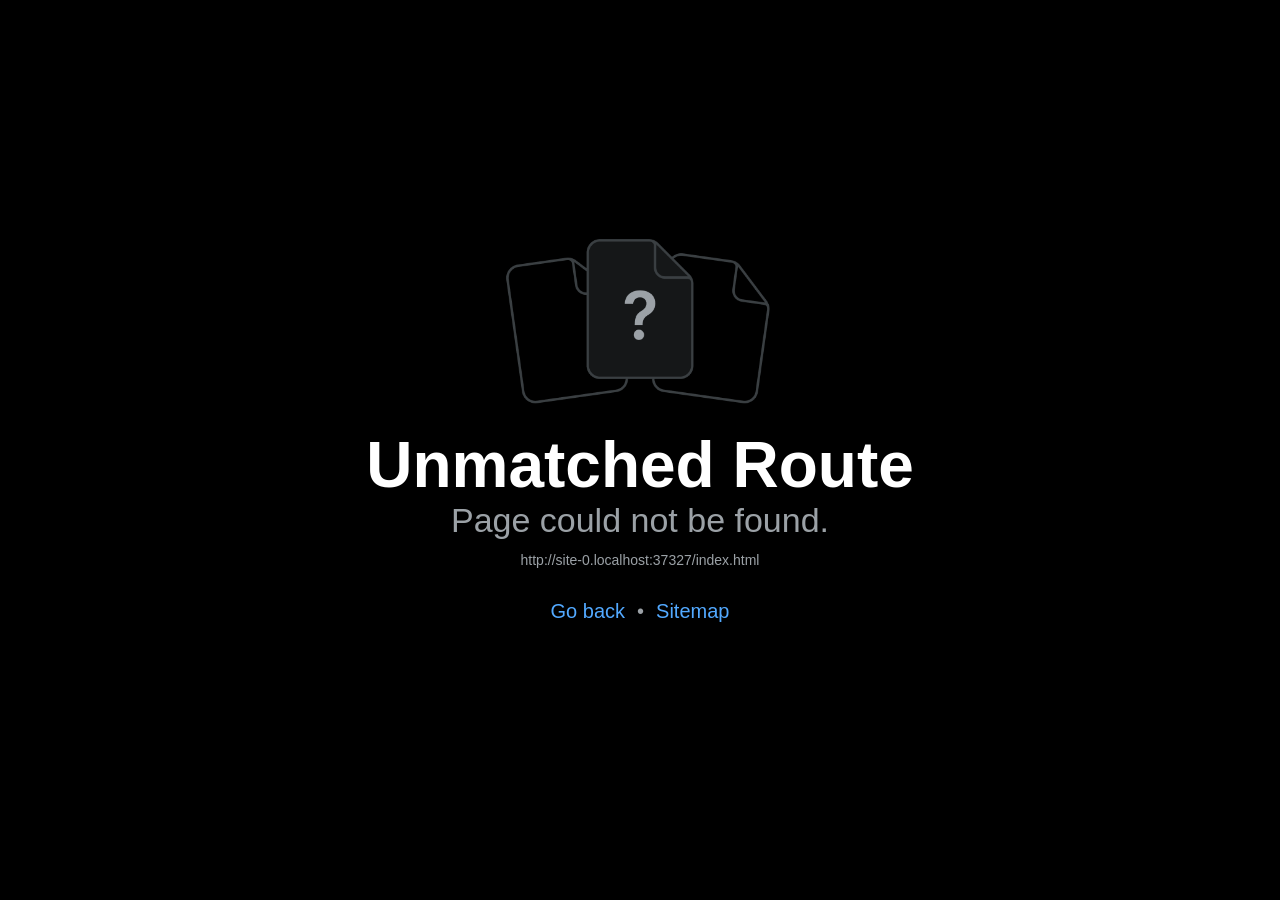
<file: index.html>
<!DOCTYPE html><html  lang="en"><head><title data-rh="true"></title><meta charSet="utf-8"/><meta name="viewport" content="width=device-width, initial-scale=1, shrink-to-fit=no"/><link rel="preload" as="image" href="/assets/assets/images/lesson-01-dilek-morning.b05cd7c14155aa615337044a4cfe6379.jpg"/><link rel="preload" as="image" href="/assets/assets/images/lesson-02-coffee-shop.554db54d08fd943123887a1044b63e2a.jpg"/><link rel="preload" as="image" href="/assets/assets/images/lesson-03-weekend-plan.731b4d2ab659411d5d9d7d083954437f.jpg"/><link rel="preload" as="image" href="/assets/assets/images/lesson-04-grocery.6b87a74530400f6b083c4813bc4cea4c.jpg"/><link rel="preload" as="image" href="/assets/assets/images/lesson-05-directions.0c514e71154fd720d25717215feab38b.jpg"/><link rel="preload" as="image" href="/assets/assets/images/lesson-06-doctor.2839c94721981bce6d621394c3d19a1c.jpg"/><link rel="preload" as="image" href="/assets/assets/images/lesson-07-restaurant.2af15961d4d7d42fd241e1a4030fc525.jpg"/><link rel="preload" as="image" href="/assets/assets/images/lesson-08-hotel.17832d103e304c1587d3e724d336a7a9.jpg"/><link rel="preload" as="image" href="/assets/assets/images/lesson-09-interview.af9070ac4f743cb7068133c457112532.jpg"/><link rel="preload" as="image" href="/assets/assets/images/lesson-10-airport.84a14df3d25e272f2972a3d37e5bb9f4.jpg"/><meta http-equiv="X-UA-Compatible" content="IE=edge"/><style id="expo-reset">#root,body,html{height:100%}body{overflow:hidden}#root{display:flex}</style><style id="react-native-stylesheet">[stylesheet-group="0"]{}
body{margin:0;}
button::-moz-focus-inner,input::-moz-focus-inner{border:0;padding:0;}
html{-ms-text-size-adjust:100%;-webkit-text-size-adjust:100%;-webkit-tap-highlight-color:rgba(0,0,0,0);}
input::-webkit-search-cancel-button,input::-webkit-search-decoration,input::-webkit-search-results-button,input::-webkit-search-results-decoration{display:none;}
[stylesheet-group="1"]{}
.css-11aywtz{-moz-appearance:textfield;-webkit-appearance:none;background-color:rgba(0,0,0,0.00);border-bottom-left-radius:0px;border-bottom-right-radius:0px;border-top-left-radius:0px;border-top-right-radius:0px;border:0 solid black;box-sizing:border-box;font:14px -apple-system,BlinkMacSystemFont,"Segoe UI",Roboto,Helvetica,Arial,sans-serif;margin:0px;padding:0px;resize:none;}
.css-146c3p1{background-color:rgba(0,0,0,0.00);border:0 solid black;box-sizing:border-box;color:rgba(0,0,0,1.00);display:inline;font:14px -apple-system,BlinkMacSystemFont,"Segoe UI",Roboto,Helvetica,Arial,sans-serif;list-style:none;margin:0px;padding:0px;position:relative;text-align:start;text-decoration:none;white-space:pre-wrap;word-wrap:break-word;}
.css-1jxf684{background-color:rgba(0,0,0,0.00);border:0 solid black;box-sizing:border-box;color:inherit;display:inline;font:inherit;list-style:none;margin:0px;padding:0px;position:relative;text-align:inherit;text-decoration:none;white-space:inherit;word-wrap:break-word;}
.css-9pa8cd{bottom:0px;height:100%;left:0px;opacity:0;position:absolute;right:0px;top:0px;width:100%;z-index:-1;}
.css-g5y9jx{align-content:flex-start;align-items:stretch;background-color:rgba(0,0,0,0.00);border:0 solid black;box-sizing:border-box;display:flex;flex-basis:auto;flex-direction:column;flex-shrink:0;list-style:none;margin:0px;min-height:0px;min-width:0px;padding:0px;position:relative;text-decoration:none;z-index:0;}
[stylesheet-group="2"]{}
.r-1040jom{border-bottom-color:rgba(229,221,207,1.00);border-left-color:rgba(229,221,207,1.00);border-right-color:rgba(229,221,207,1.00);border-top-color:rgba(229,221,207,1.00);}
.r-11mg6pl{border-bottom-color:rgba(255,255,255,1.00);border-left-color:rgba(255,255,255,1.00);border-right-color:rgba(255,255,255,1.00);border-top-color:rgba(255,255,255,1.00);}
.r-13awgt0{flex:1;}
.r-178xfxk{border-bottom-color:rgba(223,216,199,1.00);border-left-color:rgba(223,216,199,1.00);border-right-color:rgba(223,216,199,1.00);border-top-color:rgba(223,216,199,1.00);}
.r-1867qdf{border-bottom-left-radius:16px;border-bottom-right-radius:16px;border-top-left-radius:16px;border-top-right-radius:16px;}
.r-1awa8pu{border-bottom-color:rgba(101,119,134,1.00);border-left-color:rgba(101,119,134,1.00);border-right-color:rgba(101,119,134,1.00);border-top-color:rgba(101,119,134,1.00);}
.r-1bq2mok{margin:3px;}
.r-1d4xg89{border-bottom-color:rgba(170,184,194,1.00);border-left-color:rgba(170,184,194,1.00);border-right-color:rgba(170,184,194,1.00);border-top-color:rgba(170,184,194,1.00);}
.r-1dzdj1l{border-bottom-left-radius:10px;border-bottom-right-radius:10px;border-top-left-radius:10px;border-top-right-radius:10px;}
.r-1f0042m{border-bottom-left-radius:5px;border-bottom-right-radius:5px;border-top-left-radius:5px;border-top-right-radius:5px;}
.r-1fuqb1j{border-bottom-left-radius:24px;border-bottom-right-radius:24px;border-top-left-radius:24px;border-top-right-radius:24px;}
.r-1idfib4{padding:22px;}
.r-1j16mh1{border-bottom-left-radius:100%;border-bottom-right-radius:100%;border-top-left-radius:100%;border-top-right-radius:100%;}
.r-1jkafct{border-bottom-left-radius:2px;border-bottom-right-radius:2px;border-top-left-radius:2px;border-top-right-radius:2px;}
.r-1jyn79y{border-bottom-color:rgba(0,150,136,1.00);border-left-color:rgba(0,150,136,1.00);border-right-color:rgba(0,150,136,1.00);border-top-color:rgba(0,150,136,1.00);}
.r-1m3s8ik{border-bottom-color:rgba(201,217,226,1.00);border-left-color:rgba(201,217,226,1.00);border-right-color:rgba(201,217,226,1.00);border-top-color:rgba(201,217,226,1.00);}
.r-1mxhqmb{border-bottom-left-radius:11px;border-bottom-right-radius:11px;border-top-left-radius:11px;border-top-right-radius:11px;}
.r-1oqcu8e{padding:15px;}
.r-1pcd2l5{padding:20px;}
.r-1phboty{border-bottom-style:solid;border-left-style:solid;border-right-style:solid;border-top-style:solid;}
.r-1q9bdsx{border-bottom-left-radius:12px;border-bottom-right-radius:12px;border-top-left-radius:12px;border-top-right-radius:12px;}
.r-1qsk4np{overflow-x:clip;overflow-y:clip;}
.r-1qtvsjr{border-bottom-color:rgba(226,221,211,1.00);border-left-color:rgba(226,221,211,1.00);border-right-color:rgba(226,221,211,1.00);border-top-color:rgba(226,221,211,1.00);}
.r-1rvyss1{border-bottom-color:rgba(255,255,255,0.20);border-left-color:rgba(255,255,255,0.20);border-right-color:rgba(255,255,255,0.20);border-top-color:rgba(255,255,255,0.20);}
.r-1slz7xr{padding:14px;}
.r-1sp51qo{padding:10px;}
.r-1txcine{border-bottom-left-radius:13px;border-bottom-right-radius:13px;border-top-left-radius:13px;border-top-right-radius:13px;}
.r-1udh08x{overflow-x:hidden;overflow-y:hidden;}
.r-1uu6nss{padding:5px;}
.r-1vr52jy{border-bottom-color:rgba(55,80,104,1.00);border-left-color:rgba(55,80,104,1.00);border-right-color:rgba(55,80,104,1.00);border-top-color:rgba(55,80,104,1.00);}
.r-1xfd6ze{border-bottom-left-radius:8px;border-bottom-right-radius:8px;border-top-left-radius:8px;border-top-right-radius:8px;}
.r-1ylenci{border-bottom-left-radius:15px;border-bottom-right-radius:15px;border-top-left-radius:15px;border-top-right-radius:15px;}
.r-28v0o6{border-bottom-color:rgba(232,225,211,1.00);border-left-color:rgba(232,225,211,1.00);border-right-color:rgba(232,225,211,1.00);border-top-color:rgba(232,225,211,1.00);}
.r-42olwf{border-bottom-color:rgba(0,0,0,0.00);border-left-color:rgba(0,0,0,0.00);border-right-color:rgba(0,0,0,0.00);border-top-color:rgba(0,0,0,0.00);}
.r-4a18lf{border-bottom-color:rgba(255,0,0,1.00);border-left-color:rgba(255,0,0,1.00);border-right-color:rgba(255,0,0,1.00);border-top-color:rgba(255,0,0,1.00);}
.r-5t7aoe{border-bottom-left-radius:17px;border-bottom-right-radius:17px;border-top-left-radius:17px;border-top-right-radius:17px;}
.r-60ke3l{border-bottom-color:rgba(0,128,0,1.00);border-left-color:rgba(0,128,0,1.00);border-right-color:rgba(0,128,0,1.00);border-top-color:rgba(0,128,0,1.00);}
.r-6ncur5{border-bottom-left-radius:18px;border-bottom-right-radius:18px;border-top-left-radius:18px;border-top-right-radius:18px;}
.r-6t2glc{border-bottom-left-radius:40px;border-bottom-right-radius:40px;border-top-left-radius:40px;border-top-right-radius:40px;}
.r-78vmp4{border-bottom-left-radius:99px;border-bottom-right-radius:99px;border-top-left-radius:99px;border-top-right-radius:99px;}
.r-9x6qib{border-bottom-color:rgba(204,214,221,1.00);border-left-color:rgba(204,214,221,1.00);border-right-color:rgba(204,214,221,1.00);border-top-color:rgba(204,214,221,1.00);}
.r-bztko3{overflow-x:visible;overflow-y:visible;}
.r-cpet4d{border-bottom-left-radius:999px;border-bottom-right-radius:999px;border-top-left-radius:999px;border-top-right-radius:999px;}
.r-crgep1{margin:0px;}
.r-d045u9{border-bottom-width:2px;border-left-width:2px;border-right-width:2px;border-top-width:2px;}
.r-d23pfw{padding:24px;}
.r-edyy15{padding:8px;}
.r-fx7oqy{border-bottom-color:rgba(0,0,255,1.00);border-left-color:rgba(0,0,255,1.00);border-right-color:rgba(0,0,255,1.00);border-top-color:rgba(0,0,255,1.00);}
.r-kq9wsh{padding:13px;}
.r-krxsd3{display:-webkit-box;}
.r-nsbfu8{padding:16px;}
.r-q654st{border-bottom-color:rgba(243,223,167,1.00);border-left-color:rgba(243,223,167,1.00);border-right-color:rgba(243,223,167,1.00);border-top-color:rgba(243,223,167,1.00);}
.r-rraa30{border-bottom-color:rgba(233,212,158,1.00);border-left-color:rgba(233,212,158,1.00);border-right-color:rgba(233,212,158,1.00);border-top-color:rgba(233,212,158,1.00);}
.r-rs99b7{border-bottom-width:1px;border-left-width:1px;border-right-width:1px;border-top-width:1px;}
.r-s88bda{display:contents;}
.r-t23y2h{border-bottom-left-radius:14px;border-bottom-right-radius:14px;border-top-left-radius:14px;border-top-right-radius:14px;}
.r-t60dpp{padding:0px;}
.r-wg31gx{border-bottom-color:rgba(49,53,56,1.00);border-left-color:rgba(49,53,56,1.00);border-right-color:rgba(49,53,56,1.00);border-top-color:rgba(49,53,56,1.00);}
.r-xoduu5{display:inline-flex;}
.r-y47klf{border-bottom-left-radius:20px;border-bottom-right-radius:20px;border-top-left-radius:20px;border-top-right-radius:20px;}
.r-ywje51{margin:auto;}
.r-z2wwpe{border-bottom-left-radius:4px;border-bottom-right-radius:4px;border-top-left-radius:4px;border-top-right-radius:4px;}
[stylesheet-group="2.1"]{}
.r-11f147o{padding-bottom:8px;padding-top:8px;}
.r-11gswi8{padding-left:3px;padding-right:3px;}
.r-17q4wm6{margin-left:5px;margin-right:5px;}
.r-184id4b{margin-bottom:12px;margin-top:12px;}
.r-1d7mnkm{padding-bottom:15px;padding-top:15px;}
.r-1e084wi{padding-left:0px;padding-right:0px;}
.r-1ezpcd1{padding-left:9px;padding-right:9px;}
.r-1mmae3n{padding-bottom:12px;padding-top:12px;}
.r-1ntr0p{padding-left:5px;padding-right:5px;}
.r-1rsorjc{padding-left:36px;padding-right:36px;}
.r-1yd117h{padding-bottom:7px;padding-top:7px;}
.r-2psd3c{margin-left:-20px;margin-right:-20px;}
.r-3o4zer{padding-left:12px;padding-right:12px;}
.r-cxgwc0{padding-left:24px;padding-right:24px;}
.r-dd0y9b{padding-bottom:20px;padding-top:20px;}
.r-f8sm7e{margin-left:auto;margin-right:auto;}
.r-is05cd{padding-left:8px;padding-right:8px;}
.r-jdiy1a{margin-left:11px;margin-right:11px;}
.r-jusfrs{margin-left:12px;margin-right:12px;}
.r-n5f61p{margin-bottom:3px;margin-top:3px;}
.r-n7gxbd{padding-left:4px;padding-right:4px;}
.r-u4gi5m{padding-left:13px;padding-right:13px;}
.r-u9wvl5{padding-left:20px;padding-right:20px;}
.r-ugi1tw{padding-left:5%;padding-right:5%;}
.r-w7s2jr{padding-bottom:16px;padding-top:16px;}
.r-ytbthy{padding-bottom:10px;padding-top:10px;}
[stylesheet-group="2.2"]{}
.r-10s2tm5{left:0%;}
.r-16o8guy{right:100%;}
.r-1a11zyx{margin-right:12px;}
.r-1cwvpvk{margin-left:12px;}
.r-1e97lx8{margin-right:3px;}
.r-1euzeng{padding-left:24px;}
.r-1g4tz6n{margin-right:-14.5px;}
.r-1h31txp{padding-right:16px;}
.r-1lhn9r{margin-left:-14.5px;}
.r-1sqnqi2{margin-left:3px;}
.r-1vl2501{padding-right:24px;}
.r-9mo606{margin-right:10px;}
.r-c59us2{left:-3px;}
.r-dqe1q{right:0%;}
.r-qb41rp{margin-right:5px;}
.r-rci37q{left:100%;}
.r-uhung1{margin-left:10px;}
.r-vpmibe{right:-3px;}
.r-w67my2{padding-left:16px;}
.r-wizibn{margin-left:5px;}
[stylesheet-group="3"]{}
.r-105ug2t{pointer-events:auto!important;}
.r-10b5y5f{letter-spacing:1.4px;}
.r-10ptun7{height:16px;}
.r-10v3vxq{transform:scaleX(-1);}
.r-10x49cs{font-size:10px;}
.r-10xqauy{padding-top:env(safe-area-inset-top);}
.r-117bsoe{margin-bottom:20px;}
.r-11j9u27{visibility:hidden;}
.r-11mo1y0{margin-bottom:7px;}
.r-11mpjr4{background-color:rgba(223,223,223,1.00);}
.r-11udlyb{background-color:rgba(0,150,136,1.00);}
.r-11v9fek{min-width:180px;}
.r-11yh6sk{overflow-x:hidden;}
.r-120fgm8{color:rgba(30,58,95,1.00);}
.r-12f6czt{top:17px;}
.r-12hgva3{color:rgba(64,86,106,1.00);}
.r-12kfsgm{width:230px;}
.r-12vffkv>* {pointer-events:auto;}
.r-12vffkv{pointer-events:none!important;}
.r-135wba7{line-height:24px;}
.r-13aq9py{animation-name:r-1iq689l;}
.r-13lhshr{background-color:rgba(243,223,167,1.00);}
.r-13qz1uu{width:100%;}
.r-13tjlyg{transition-duration:0.1s;}
.r-1472mwg{height:24px;}
.r-147t26b{color:rgba(76,59,38,1.00);}
.r-14gqq1x{margin-top:4px;}
.r-14lw9ot{background-color:rgba(255,255,255,1.00);}
.r-14sbq61{background-color:rgba(33,150,243,1.00);}
.r-14yzgew{line-height:18px;}
.r-150rngu{-webkit-overflow-scrolling:touch;}
.r-156q2ks{margin-top:10px;}
.r-157gdtw{height:27px;}
.r-15d164r{margin-bottom:10px;}
.r-15yg020{background-color:rgba(255,248,233,1.00);}
.r-15zivkp{margin-bottom:4px;}
.r-16y2uox{flex-grow:1;}
.r-173mn98{align-self:flex-end;}
.r-173mzie{transform:scaleY(-1);}
.r-1777fci{justify-content:center;}
.r-17bb2tj{animation-duration:0.75s;}
.r-17leim2{background-repeat:repeat;}
.r-17rv8b6{color:rgba(199,192,178,1.00);}
.r-17s6mgv{justify-content:flex-end;}
.r-17tb59b{opacity:0.7;}
.r-17tloay{opacity:0.6;}
.r-17u3ijr{background-color:rgba(155,161,166,0.27);}
.r-184en5c{z-index:1;}
.r-188jv37{color:rgba(92,104,115,1.00);}
.r-18nhz7w{top:-3px;}
.r-18u1ve8{color:rgba(255,255,255,0.40);}
.r-18u37iz{flex-direction:row;}
.r-198d08l{font-size:27px;}
.r-19h5ruw{margin-top:15px;}
.r-19oahor{font-size:64px;}
.r-19qrga8{margin-top:3px;}
.r-19r33im{letter-spacing:1.2px;}
.r-19sayv1{color:rgba(125,133,139,1.00);}
.r-19wmn03{width:20px;}
.r-19z077z{touch-action:none;}
.r-1a2p6p6{-webkit-text-decoration-style:solid;text-decoration-style:solid;}
.r-1abnn5w{animation-play-state:paused;}
.r-1acpoxo{width:36px;}
.r-1aiqnjv{font-family:monospace,monospace;}
.r-1aockid{width:40px;}
.r-1awozwy{align-items:center;}
.r-1ay1djp{animation-duration:1s;}
.r-1b43r93{font-size:14px;}
.r-1bga10g{margin-bottom:23px;}
.r-1bymd8e{margin-top:2px;}
.r-1c6unfx{forced-color-adjust:none;}
.r-1c85bru{width:270px;}
.r-1cmwbt1{gap:8px;}
.r-1cthl4e{color:rgba(205,224,239,1.00);}
.r-1d2f490{left:0px;}
.r-1d5kdc7{flex-direction:column-reverse;}
.r-1d7gupr{margin-top:22px;}
.r-1ddef8g{-webkit-text-decoration-line:underline;text-decoration-line:underline;}
.r-1dernwh{height:70%;}
.r-1dscco6{background-color:rgba(32,50,72,1.00);}
.r-1ei5mc7{cursor:inherit;}
.r-1eigc0a{color:rgba(23,42,58,1.00);}
.r-1enofrn{font-size:12px;}
.r-1euja1d{margin-bottom:22px;}
.r-1euycsn{flex-direction:row-reverse;}
.r-1ewcgjf{box-shadow:0px 1px 3px rgba(0,0,0,0.5);}
.r-1ey881g{gap:7px;}
.r-1ff274t{text-align:right;}
.r-1ffj0ar{background-color:rgba(0,0,0,0.40);}
.r-1fzfs24{color:rgba(65,99,83,1.00);}
.r-1g80hic{opacity:0.8;}
.r-1g94qm0{margin-top:5px;}
.r-1ge9hsw{max-width:960px;}
.r-1ghxqbu{font-variant:tabular-nums;}
.r-1gkfh8e{font-size:11px;}
.r-1go81vn{color:rgba(238,134,126,1.00);}
.r-1grwqd5{font-size:12.5px;}
.r-1h0z5md{justify-content:flex-start;}
.r-1h1k6bf{background-color:rgba(248,235,207,1.00);}
.r-1habvwh{align-items:flex-start;}
.r-1hbzrj0{margin-right:13px;}
.r-1hvjb8t{padding-right:4px;}
.r-1i10wst{font-size:18px;}
.r-1i6wzkk{-moz-transition-property:opacity;-webkit-transition-property:opacity;transition-property:opacity;}
.r-1i71y14{gap:14px;}
.r-1ii58gl{min-height:34px;}
.r-1ikidpy{letter-spacing:0.5px;}
.r-1iln25a{word-wrap:normal;}
.r-1inkyih{font-size:17px;}
.r-1iud8zs{height:50px;}
.r-1iusvr4{flex-basis:0px;}
.r-1ivnorr{margin-bottom:26px;}
.r-1iww7jx{width:28px;}
.r-1j0122q{color:rgba(246,241,230,1.00);}
.r-1j8sj39{line-height:33px;}
.r-1janqcz{width:16px;}
.r-1jkjb{margin-left:8px;}
.r-1jvg71p{color:rgba(82,97,107,1.00);}
.r-1kb76zh{margin-right:8px;}
.r-1kfrs79{font-weight:600;}
.r-1ki14p2{top:10px;}
.r-1kihuf0{align-self:center;}
.r-1ld3bg{top:-4px;}
.r-1ldzwu0{animation-timing-function:linear;}
.r-1loqt21{cursor:pointer;}
.r-1lwsqo2{height:142px;}
.r-1lybf8k{letter-spacing:1.1px;}
.r-1mhb1uw{width:42px;}
.r-1mlwlqe{flex-basis:auto;}
.r-1mrlafo{background-position:0;}
.r-1muvv40{animation-iteration-count:infinite;}
.r-1niwhzg{background-color:rgba(0,0,0,0.00);}
.r-1nlw0im{bottom:8px;}
.r-1no09lo{margin-top:28px;}
.r-1nrc83j{min-height:38px;}
.r-1nxhmzv{margin-bottom:28px;}
.r-1ny4l3l{outline-style:none;}
.r-1ocf4r9{scroll-snap-type:y mandatory;}
.r-1onu96p{border-curve:continuous;}
.r-1oszu61{align-items:stretch;}
.r-1otgn73{touch-action:manipulation;}
.r-1ozpbmi{font-size:10.5px;}
.r-1ozsyd3{height:7px;}
.r-1p01eq4{min-height:225px;}
.r-1p0dtai{bottom:0px;}
.r-1pbg08f{background-color:rgba(78,139,112,1.00);}
.r-1peese0{margin-bottom:24px;}
.r-1pi2tsx{height:100%;}
.r-1pl7oy7{min-height:48px;}
.r-1pm7h7b{color:rgba(243,223,167,1.00);}
.r-1pm8pkb{font-family:Courier;}
.r-1q5n9i1{background-color:rgba(20,40,59,1.00);}
.r-1q67n59{letter-spacing:1.3px;}
.r-1qd0xha{font-family:-apple-system,BlinkMacSystemFont,"Segoe UI",Roboto,Helvetica,Arial,sans-serif;}
.r-1qulhi1{animation-name:r-1pzkwqh;}
.r-1qwz2zk{color:rgba(78,139,112,1.00);}
.r-1r217qo{background-color:rgba(255,248,231,1.00);}
.r-1r4fvd0{color:rgba(82,169,255,1.00);}
.r-1r74h94{left:8px;}
.r-1r8g8re{height:36px;}
.r-1ra0lkn{font-size:30px;}
.r-1rh0n5n{border-top-color:rgba(238,231,218,1.00);}
.r-1rngwi6{margin-left:6px;}
.r-1rnoaur{overflow-y:auto;}
.r-1rq6c10{margin-right:11px;}
.r-1s2bzr4{margin-top:12px;}
.r-1s367qj{gap:11px;}
.r-1sg8ghl{z-index:1000;}
.r-1ssbvtb{gap:12px;}
.r-1sv84sj{padding-bottom:30px;}
.r-1sxrcry{background-size:auto;}
.r-1t68eob{left:10px;}
.r-1tfmumk{width:55px;}
.r-1ubey45{background-color:rgba(228,225,217,1.00);}
.r-1udbk01{text-overflow:ellipsis;}
.r-1ui5ee8{font-size:32px;}
.r-1ukh7q5{background-color:rgba(196,137,59,1.00);}
.r-1vr29t4{font-weight:800;}
.r-1w6e6rj{flex-wrap:wrap;}
.r-1w8rmib{margin-top:19px;}
.r-1wbh5a2{flex-shrink:1;}
.r-1wngk81{max-width:980px;}
.r-1ws2f5x{font-size:11.5px;}
.r-1wtj0ep{justify-content:space-between;}
.r-1wyyakw{z-index:-1;}
.r-1xcajam{position:fixed;}
.r-1xls1k{background-color:rgba(234,242,238,1.00);}
.r-1xnzce8{-moz-user-select:text;-webkit-user-select:text;user-select:text;}
.r-1xpsq9i{box-shadow:0px 3px 3px rgba(0, 0, 0, 0.33);}
.r-1xvm4wb{border-top-color:rgba(229,221,207,1.00);}
.r-1xzupcd{width:13px;}
.r-1y00bll{gap:9px;}
.r-1yanqmo{box-shadow:0px 8px 16px rgba(30,58,95,0.18);}
.r-1yef0xd{animation-name:r-11cv4x;}
.r-1yjpyg1{font-size:31px;}
.r-25kp3t{min-width:34px;}
.r-2eszeu::-webkit-scrollbar{display:none}
.r-2eszeu{scrollbar-width:none;}
.r-30o5oe{-moz-appearance:none;-ms-appearance:none;-webkit-appearance:none;appearance:none;}
.r-356f0p{letter-spacing:0.35px;}
.r-3mc0re{right:8px;}
.r-3s2u2q{white-space:nowrap;}
.r-417010{z-index:0;}
.r-4gszlv{background-size:cover;}
.r-4v7adb{height:5px;}
.r-580adz{gap:5px;}
.r-5fcqz0{line-height:17px;}
.r-5kkj8d{border-top-width:1px;}
.r-5oul0u{margin-bottom:8px;}
.r-5prp13{min-height:42px;}
.r-60vfwk{min-width:1px;}
.r-633pao>* {pointer-events:none;}
.r-633pao{pointer-events:none!important;}
.r-6dt33c{opacity:1;}
.r-6gpygo{margin-bottom:12px;}
.r-6kvofp{color:rgba(185,196,208,1.00);}
.r-6taxm2:-ms-input-placeholder{color:var(--placeholderTextColor);opacity:1;}
.r-6taxm2::-moz-placeholder{color:var(--placeholderTextColor);opacity:1;}
.r-6taxm2::-webkit-input-placeholder{color:var(--placeholderTextColor);opacity:1;}
.r-6taxm2::placeholder{color:var(--placeholderTextColor);opacity:1;}
.r-726pan{width:31px;}
.r-76blku{height:21px;}
.r-7cikom{font-size:inherit;}
.r-7q8q6z{cursor:default;}
.r-8977gv{color:rgba(119,129,125,1.00);}
.r-8akbws{-webkit-box-orient:vertical;}
.r-8ay8q1{letter-spacing:0.1px;}
.r-8eqzbf{right:10px;}
.r-8oi148{height:55px;}
.r-97e31f{padding-bottom:env(safe-area-inset-bottom);}
.r-9daxd3{animation-duration:250ms;}
.r-9hts1o{transform:scale(0.97);}
.r-a023e6{font-size:15px;}
.r-adyw6z{font-size:20px;}
.r-agouwx{transform:translateZ(0);}
.r-ah5dr5>* {pointer-events:none;}
.r-ah5dr5{pointer-events:auto!important;}
.r-aruset{font-weight:200;}
.r-b88u0q{font-weight:700;}
.r-bcqeeo{min-width:0px;}
.r-bi4vy9{transform:translateY(100%);}
.r-bnrlny{color:rgba(255,253,248,1.00);}
.r-bnwqim{position:relative;}
.r-bt1l66{min-height:20px;}
.r-buy8e9{overflow-y:hidden;}
.r-bv2aro{padding-left:env(safe-area-inset-left);}
.r-c68hjy{color:rgba(161,161,161,1.00);}
.r-cacpof{width:27px;}
.r-cf2zzh{color:rgba(185,177,162,1.00);}
.r-cpa5s6{scroll-snap-align:start;}
.r-cqee49{color:rgba(0,0,0,1.00);}
.r-crtuxi{max-width:115px;}
.r-ctw23k{background-color:rgba(185,185,176,1.00);}
.r-cv4lhi{font-size:21px;}
.r-d0pm55{margin-bottom:5px;}
.r-dhryh{color:rgba(214,225,238,1.00);}
.r-dkge59{background-color:rgba(170,184,194,1.00);}
.r-dnmrzs{max-width:100%;}
.r-dr54s0{margin-bottom:13px;}
.r-e3t665{color:rgba(221,232,241,1.00);}
.r-eaezby{line-height:26px;}
.r-eafdt9{transition-duration:0.15s;}
.r-ebwn4k{animation-name:r-q67da2;}
.r-eektet{margin-bottom:25px;}
.r-ehq7j7{background-size:contain;}
.r-ei7yg4{background-color:rgba(241,238,231,1.00);}
.r-eqz5dr{flex-direction:column;}
.r-eu2yb4{width:39px;}
.r-eu3ka{height:40px;}
.r-evt10r{margin-bottom:17px;}
.r-f1odvy{margin-bottom:6px;}
.r-fdjqy7{text-align:left;}
.r-g3mlsw{animation-name:r-t2lo5v;}
.r-ghxds0{transform:translateY(0%);}
.r-gk37md{color:rgba(128,106,74,1.00);}
.r-gtdqiz{position:-webkit-sticky;position:sticky;}
.r-h0d30l{height:28px;}
.r-h3s6tt{height:48px;}
.r-h6r2zm{min-width:4px;}
.r-ha6792{background-color:rgba(255,253,248,1.00);}
.r-ha76ja{opacity:0.86;}
.r-hbpseb{line-height:22px;}
.r-hjklzo{line-height:19px;}
.r-hxflta{padding-right:env(safe-area-inset-right);}
.r-icoktb{opacity:0.5;}
.r-icto9i{letter-spacing:-0.5px;}
.r-ipm5af{top:0px;}
.r-j66t93{height:39px;}
.r-j6khdo{letter-spacing:0.75px;}
.r-j7l1bj{background-color:rgba(234,241,246,1.00);}
.r-jjmaes{max-width:760px;}
.r-jwli3a{color:rgba(255,255,255,1.00);}
.r-k1zugi{background-color:rgba(30,58,95,1.00);}
.r-k200y{align-self:flex-start;}
.r-kc8jnq{margin-top:6px;}
.r-kemksi{background-color:rgba(0,0,0,1.00);}
.r-kizejy{color:rgba(155,161,166,1.00);}
.r-knv0ih{margin-top:8px;}
.r-l3xdm2{max-width:560px;}
.r-l4nmg1{padding-bottom:2px;}
.r-le4sbl{margin-bottom:18px;}
.r-leqjx2{animation-timing-function:cubic-bezier(0.215, 0.61, 0.355, 1);}
.r-lltvgl{overflow-x:auto;}
.r-lpb231{height:168px;}
.r-lrsllp{width:24px;}
.r-lrvibr{-moz-user-select:none;-webkit-user-select:none;user-select:none;}
.r-ltgbil{color:rgba(37,77,61,1.00);}
.r-m611by{padding-top:10px;}
.r-majxgm{font-weight:500;}
.r-mfh4gg{scroll-snap-type:x mandatory;}
.r-mhe3cw{z-index:10;}
.r-mltsfz{color:rgba(88,113,139,1.00);}
.r-mro3nb{background-color:rgba(21,23,24,1.00);}
.r-n6v787{font-size:13px;}
.r-o4n3w5{width:23px;}
.r-obd0qt{align-items:flex-end;}
.r-ojf8lh{gap:6px;}
.r-orgf3d{opacity:0;}
.r-ovu0ai{font-weight:900;}
.r-p5sgn9{color:rgba(182,77,69,1.00);}
.r-peo1c{min-height:44px;}
.r-psh9u{color:rgba(231,240,244,1.00);}
.r-q4m81j{text-align:center;}
.r-qfi6ny{top:30000px;}
.r-qklmqi{border-bottom-width:1px;}
.r-qn3fzs{padding-bottom:24px;}
.r-qxf5c7{background-color:rgba(182,77,69,1.00);}
.r-r5vmyo{z-index:1002;}
.r-rabhyy{padding-bottom:28px;}
.r-rjixqe{line-height:20px;}
.r-rs94m5{background-image:url("[data-uri]");}
.r-rwqe4o{width:48px;}
.r-s62m2j{animation-timing-function:cubic-bezier(0.47, 0, 0.745, 0.715);}
.r-sfbmgh{z-index:9999;}
.r-so7y2g{line-height:64px;}
.r-tq76sb{color:rgba(140,135,125,1.00);}
.r-tsynxw{text-transform:uppercase;}
.r-ttb5dx{width:50px;}
.r-u6sd8q{background-repeat:no-repeat;}
.r-u8s1d{position:absolute;}
.r-u92y06{background-color:rgba(255,165,0,1.00);}
.r-ubezar{font-size:16px;}
.r-ud0q2t{letter-spacing:1px;}
.r-uho16t{font-size:34px;}
.r-ur6pnr{height:42px;}
.r-vacyoi{padding-bottom:64px;}
.r-van48c{caret-color:transparent;}
.r-vbi3md{font-size:13.5px;}
.r-vboj7i{top:-7px;}
.r-vlwk3u{color:rgba(234,241,246,1.00);}
.r-vvn4in{background-position:center;}
.r-vw2c0b{font-weight:bold;}
.r-wfqgy4{transition-duration:100ms;}
.r-woqqw1{color:rgba(169,112,45,1.00);}
.r-wr9vkk{margin-bottom:3px;}
.r-ws9h79{left:4px;}
.r-x11e5r{font-family:SFMono-Regular, Menlo, Monaco, Consolas, "Liberation Mono", "Courier New", monospace;}
.r-x2hv0h{background-color:rgba(211,231,217,1.00);}
.r-x3cy2q{background-size:100% 100%;}
.r-xx3c9p{animation-name:r-imtty0;}
.r-y7v2we{background-color:rgba(32,36,37,1.00);}
.r-y9vy0d{background-color:rgba(232,226,216,1.00);}
.r-yie26v{z-index:1001;}
.r-z0g963{height:105px;}
.r-z80fyv{height:20px;}
.r-zchlnj{right:0px;}
.r-zj17g9{line-height:37px;}
.r-zz5t5d{font-size:28px;}
@-webkit-keyframes r-11cv4x{0%{transform:rotate(0deg);}100%{transform:rotate(360deg);}}
@-webkit-keyframes r-1iq689l{0%{transform:translateY(0%);}100%{transform:translateY(100%);}}
@-webkit-keyframes r-1pzkwqh{0%{transform:translateY(100%);}100%{transform:translateY(0%);}}
@-webkit-keyframes r-imtty0{0%{opacity:0;}100%{opacity:1;}}
@-webkit-keyframes r-q67da2{0%{transform:translateX(-100%);}100%{transform:translateX(400%);}}
@-webkit-keyframes r-t2lo5v{0%{opacity:1;}100%{opacity:0;}}
@keyframes r-11cv4x{0%{transform:rotate(0deg);}100%{transform:rotate(360deg);}}
@keyframes r-1iq689l{0%{transform:translateY(0%);}100%{transform:translateY(100%);}}
@keyframes r-1pzkwqh{0%{transform:translateY(100%);}100%{transform:translateY(0%);}}
@keyframes r-imtty0{0%{opacity:0;}100%{opacity:1;}}
@keyframes r-q67da2{0%{transform:translateX(-100%);}100%{transform:translateX(400%);}}
@keyframes r-t2lo5v{0%{opacity:1;}100%{opacity:0;}}</style><link rel="icon" href="/favicon.ico"/><script type="module">globalThis.__EXPO_ROUTER_HYDRATE__=true;</script><link rel="preload" href="/_expo/static/css/web-4a3a557949c116844ec618016850b421.css" as="style">
<link rel="stylesheet" href="/_expo/static/css/web-4a3a557949c116844ec618016850b421.css"></head><body><div id="root"><div class="css-g5y9jx r-13awgt0"><!--$--><div class="css-g5y9jx" style="flex:1;--color-primary:#1E3A5F;--color-background:#F7F3E8;--color-surface:#FFFDF8;--color-foreground:#172A3A;--color-muted:#5C6873;--color-border:#DFD8C7;--color-success:#4E8B70;--color-warning:#C4893B;--color-error:#B64D45"><div class="css-g5y9jx r-13awgt0"><div class="css-g5y9jx" style="flex:1"><div style="position:absolute;left:0;right:0;top:0;bottom:0;pointer-events:none;visibility:hidden"></div><div class="css-g5y9jx r-13awgt0"><div class="css-g5y9jx r-13awgt0 r-1p0dtai r-1d2f490 r-u8s1d r-zchlnj r-ipm5af" style="background-color:rgba(242,242,242,1.00);display:flex"><div class="css-g5y9jx r-13awgt0"><div class="css-g5y9jx r-13awgt0"><!--$--><div style="position:absolute;left:0;right:0;top:0;bottom:0;pointer-events:none;visibility:hidden"></div><div class="css-g5y9jx r-13awgt0" style="flex-direction:column"><div class="css-g5y9jx r-13awgt0 r-1udh08x"><div class="css-g5y9jx r-1p0dtai r-1d2f490 r-u8s1d r-zchlnj r-ipm5af" style="z-index:0"><div class="css-g5y9jx r-13awgt0" style="background-color:rgba(242,242,242,1.00)"><div class="css-g5y9jx r-13awgt0"><!--$--><div class="css-g5y9jx flex-1 bg-background"><div class="css-g5y9jx flex-1" style="padding-top:0px;padding-right:0px;padding-bottom:0px;padding-left:0px"><div class="css-g5y9jx flex-1 px-5 pt-4"><div class="css-g5y9jx r-150rngu r-eqz5dr r-16y2uox r-1wbh5a2 r-11yh6sk r-1rnoaur r-agouwx r-2eszeu"><div class="css-g5y9jx r-1kihuf0 r-1wngk81 r-rabhyy r-13qz1uu"><div class="css-g5y9jx"><div class="css-g5y9jx"><div class="css-g5y9jx r-1habvwh r-18u37iz r-1wtj0ep r-1euja1d"><div class="css-g5y9jx"><div dir="auto" class="css-146c3p1 r-p5sgn9 r-1enofrn r-1vr29t4 r-10b5y5f r-11mo1y0">DİL HAFIZASI · GÜN 1</div><div dir="auto" class="css-146c3p1 r-1eigc0a r-1ra0lkn r-1vr29t4 r-icto9i r-zj17g9">Bugün birlikte<!-- -->
<!-- -->hikâyeye yerleşiyoruz.</div></div><div aria-label="Bugünün dersi" class="css-g5y9jx r-ha6792 r-178xfxk r-cpet4d r-rs99b7 r-1bymd8e r-11f147o r-u4gi5m"><div dir="auto" class="css-146c3p1 r-120fgm8 r-n6v787 r-1vr29t4">Ders 01</div></div></div><div class="css-g5y9jx r-k1zugi r-1fuqb1j r-1yanqmo r-1ivnorr r-1idfib4"><img src="/assets/assets/images/lesson-01-dilek-morning.b05cd7c14155aa615337044a4cfe6379.jpg" alt="Dilek sabah ofise giderken" style="width:100%;height:142px;border-radius:17px;margin-bottom:18px;object-fit:cover;display:block"/><div class="css-g5y9jx r-1awozwy r-18u37iz r-1i71y14"><div class="css-g5y9jx r-1awozwy r-qxf5c7 r-1867qdf r-1iud8zs r-1777fci r-ttb5dx"><div dir="auto" class="css-146c3p1"></div></div><div class="css-g5y9jx r-13awgt0"><div dir="auto" class="css-146c3p1 r-1cthl4e r-1gkfh8e r-1vr29t4 r-1lybf8k r-wr9vkk">DERS 01 · BUGÜNÜN HİKÂYESİ</div><div dir="auto" class="css-146c3p1 r-bnrlny r-cv4lhi r-1vr29t4 r-eaezby">Dilek&#x27;s Busy Wednesday</div><div dir="auto" class="css-146c3p1 r-e3t665 r-1b43r93 r-1bymd8e">Dilek&#x27;in Yoğun Çarşambası</div></div></div><div dir="auto" class="css-146c3p1 r-vlwk3u r-a023e6 r-hbpseb r-evt10r r-1w8rmib">Kısa, gerçekçi ve yetişkin hayatına uygun bir hikâye. Aynı kalıpları duyarak, görerek ve söyleyerek öğren.</div><div class="css-g5y9jx r-18u37iz r-1i71y14 r-117bsoe"><div class="css-g5y9jx r-1awozwy r-18u37iz r-ojf8lh"><div dir="auto" class="css-146c3p1"></div><div dir="auto" class="css-146c3p1 r-e3t665 r-n6v787 r-1kfrs79">10–12 dakika</div></div><div class="css-g5y9jx r-1awozwy r-18u37iz r-ojf8lh"><div dir="auto" class="css-146c3p1"></div><div dir="auto" class="css-146c3p1 r-e3t665 r-n6v787 r-1kfrs79">A1 · Başlangıç</div></div></div><div aria-label="Ders 01 hikâyesini aç" tabindex="0" class="css-g5y9jx r-1loqt21 r-1otgn73" style="opacity:1;transform:scale(1)"><div dir="auto" class="css-146c3p1"></div><div dir="auto" class="css-146c3p1 r-120fgm8 r-ubezar r-1vr29t4">Ders 01&#x27;e başla</div></div></div><div class="css-g5y9jx r-obd0qt r-18u37iz r-1wtj0ep r-6gpygo"><div class="css-g5y9jx"><div dir="auto" class="css-146c3p1 r-1eigc0a r-cv4lhi r-1vr29t4">Ders serisi</div><div dir="auto" class="css-146c3p1 r-188jv37 r-n6v787 r-19qrga8">Günlük Hayat İngilizcesi<!-- --> · Günlük hayatın içinden</div></div><div dir="auto" class="css-146c3p1 r-p5sgn9 r-1b43r93 r-1vr29t4">01 / 12</div></div><div class="css-g5y9jx r-150rngu r-18u37iz r-16y2uox r-1wbh5a2 r-lltvgl r-buy8e9 r-agouwx r-1peese0 r-2psd3c r-2eszeu"><div class="css-g5y9jx r-18u37iz r-1s367qj r-u9wvl5"><div class="css-g5y9jx r-18u37iz"><div class="css-g5y9jx r-ha6792 r-1040jom r-6ncur5 r-rs99b7 r-1udh08x r-12kfsgm"><div aria-label="Ders 01: Dilek&#x27;s Busy Wednesday" tabindex="0" class="css-g5y9jx r-1loqt21 r-1otgn73" style="opacity:1;transform:scale(1)"><div class="css-g5y9jx r-z0g963 r-bnwqim"><img src="/assets/assets/images/lesson-01-dilek-morning.b05cd7c14155aa615337044a4cfe6379.jpg" alt="Dilek&#x27;s Busy Wednesday ders görseli" style="width:100%;height:100%;object-fit:cover;display:block"/><div class="css-g5y9jx r-1awozwy r-k1zugi r-1dzdj1l r-h0d30l r-1777fci r-1t68eob r-25kp3t r-1ezpcd1 r-u8s1d r-1ki14p2"><div dir="auto" class="css-146c3p1 r-bnrlny r-1enofrn r-1vr29t4">01</div></div></div><div class="css-g5y9jx r-kq9wsh"><div dir="auto" class="css-146c3p1 r-p5sgn9 r-10x49cs r-1vr29t4 r-j6khdo r-15zivkp">ŞİMDİ ÇALIŞ</div><div dir="auto" class="css-146c3p1 r-dnmrzs r-1udh08x r-1udbk01 r-3s2u2q r-1iln25a r-1eigc0a r-a023e6 r-1vr29t4">Dilek&#x27;s Busy Wednesday</div><div dir="auto" class="css-146c3p1 r-dnmrzs r-1udh08x r-1udbk01 r-3s2u2q r-1iln25a r-188jv37 r-1enofrn r-19qrga8">Dilek&#x27;in Yoğun Çarşambası</div><div class="css-g5y9jx r-1awozwy r-18u37iz r-580adz r-156q2ks"><div dir="auto" class="css-146c3p1 r-1qwz2zk r-1gkfh8e r-b88u0q r-crtuxi">30 dk</div><div dir="auto" class="css-146c3p1 r-cf2zzh r-1enofrn">·</div><div dir="auto" class="css-146c3p1 r-1udh08x r-1udbk01 r-3s2u2q r-1iln25a r-1qwz2zk r-1gkfh8e r-b88u0q r-crtuxi">must · can · could</div></div><div aria-label="Başlamadın, yüzde 0. İlk adımı at" class="css-g5y9jx r-1rh0n5n r-5kkj8d r-1s2bzr4 r-m611by"><div class="css-g5y9jx r-1awozwy r-18u37iz r-1wtj0ep r-f1odvy"><div class="css-g5y9jx r-1awozwy r-18u37iz r-580adz r-bcqeeo"><div dir="auto" class="css-146c3p1"></div><div dir="auto" class="css-146c3p1 r-woqqw1 r-1ozpbmi r-1vr29t4">Başlamadın</div></div><div dir="auto" class="css-146c3p1 r-1jvg71p r-1ozpbmi r-1vr29t4">0<!-- -->%</div></div><div role="progressbar" class="css-g5y9jx r-y9vy0d r-78vmp4 r-1ozsyd3 r-1udh08x"><div class="css-g5y9jx r-78vmp4 r-1pi2tsx r-h6r2zm r-ctw23k" style="width:0%"></div></div><div dir="auto" class="css-146c3p1 r-dnmrzs r-1udh08x r-1udbk01 r-3s2u2q r-1iln25a r-8977gv r-1ozpbmi r-1g94qm0">İlk adımı at</div></div></div></div></div></div><div class="css-g5y9jx r-18u37iz"><div class="css-g5y9jx r-ha6792 r-1040jom r-6ncur5 r-rs99b7 r-1udh08x r-12kfsgm"><div aria-label="Ders 02: Ordering a Coffee" tabindex="0" class="css-g5y9jx r-1loqt21 r-1otgn73" style="opacity:1;transform:scale(1)"><div class="css-g5y9jx r-z0g963 r-bnwqim"><img src="/assets/assets/images/lesson-02-coffee-shop.554db54d08fd943123887a1044b63e2a.jpg" alt="Ordering a Coffee ders görseli" style="width:100%;height:100%;object-fit:cover;display:block"/><div class="css-g5y9jx r-1awozwy r-k1zugi r-1dzdj1l r-h0d30l r-1777fci r-1t68eob r-25kp3t r-1ezpcd1 r-u8s1d r-1ki14p2"><div dir="auto" class="css-146c3p1 r-bnrlny r-1enofrn r-1vr29t4">02</div></div></div><div class="css-g5y9jx r-kq9wsh"><div dir="auto" class="css-146c3p1 r-p5sgn9 r-10x49cs r-1vr29t4 r-j6khdo r-15zivkp">ŞİMDİ ÇALIŞ</div><div dir="auto" class="css-146c3p1 r-dnmrzs r-1udh08x r-1udbk01 r-3s2u2q r-1iln25a r-1eigc0a r-a023e6 r-1vr29t4">Ordering a Coffee</div><div dir="auto" class="css-146c3p1 r-dnmrzs r-1udh08x r-1udbk01 r-3s2u2q r-1iln25a r-188jv37 r-1enofrn r-19qrga8">Kahve Siparişi</div><div class="css-g5y9jx r-1awozwy r-18u37iz r-580adz r-156q2ks"><div dir="auto" class="css-146c3p1 r-1qwz2zk r-1gkfh8e r-b88u0q r-crtuxi">30 dk</div><div dir="auto" class="css-146c3p1 r-cf2zzh r-1enofrn">·</div><div dir="auto" class="css-146c3p1 r-1udh08x r-1udbk01 r-3s2u2q r-1iln25a r-1qwz2zk r-1gkfh8e r-b88u0q r-crtuxi">would like · could I have</div></div><div aria-label="Başlamadın, yüzde 0. İlk adımı at" class="css-g5y9jx r-1rh0n5n r-5kkj8d r-1s2bzr4 r-m611by"><div class="css-g5y9jx r-1awozwy r-18u37iz r-1wtj0ep r-f1odvy"><div class="css-g5y9jx r-1awozwy r-18u37iz r-580adz r-bcqeeo"><div dir="auto" class="css-146c3p1"></div><div dir="auto" class="css-146c3p1 r-woqqw1 r-1ozpbmi r-1vr29t4">Başlamadın</div></div><div dir="auto" class="css-146c3p1 r-1jvg71p r-1ozpbmi r-1vr29t4">0<!-- -->%</div></div><div role="progressbar" class="css-g5y9jx r-y9vy0d r-78vmp4 r-1ozsyd3 r-1udh08x"><div class="css-g5y9jx r-78vmp4 r-1pi2tsx r-h6r2zm r-ctw23k" style="width:0%"></div></div><div dir="auto" class="css-146c3p1 r-dnmrzs r-1udh08x r-1udbk01 r-3s2u2q r-1iln25a r-8977gv r-1ozpbmi r-1g94qm0">İlk adımı at</div></div></div></div></div></div><div class="css-g5y9jx r-18u37iz"><div class="css-g5y9jx r-ha6792 r-1040jom r-6ncur5 r-rs99b7 r-1udh08x r-12kfsgm"><div aria-label="Ders 03: Planning the Weekend" tabindex="0" class="css-g5y9jx r-1loqt21 r-1otgn73" style="opacity:1;transform:scale(1)"><div class="css-g5y9jx r-z0g963 r-bnwqim"><img src="/assets/assets/images/lesson-03-weekend-plan.731b4d2ab659411d5d9d7d083954437f.jpg" alt="Planning the Weekend ders görseli" style="width:100%;height:100%;object-fit:cover;display:block"/><div class="css-g5y9jx r-1awozwy r-k1zugi r-1dzdj1l r-h0d30l r-1777fci r-1t68eob r-25kp3t r-1ezpcd1 r-u8s1d r-1ki14p2"><div dir="auto" class="css-146c3p1 r-bnrlny r-1enofrn r-1vr29t4">03</div></div></div><div class="css-g5y9jx r-kq9wsh"><div dir="auto" class="css-146c3p1 r-p5sgn9 r-10x49cs r-1vr29t4 r-j6khdo r-15zivkp">ŞİMDİ ÇALIŞ</div><div dir="auto" class="css-146c3p1 r-dnmrzs r-1udh08x r-1udbk01 r-3s2u2q r-1iln25a r-1eigc0a r-a023e6 r-1vr29t4">Planning the Weekend</div><div dir="auto" class="css-146c3p1 r-dnmrzs r-1udh08x r-1udbk01 r-3s2u2q r-1iln25a r-188jv37 r-1enofrn r-19qrga8">Hafta Sonu Planı</div><div class="css-g5y9jx r-1awozwy r-18u37iz r-580adz r-156q2ks"><div dir="auto" class="css-146c3p1 r-1qwz2zk r-1gkfh8e r-b88u0q r-crtuxi">30 dk</div><div dir="auto" class="css-146c3p1 r-cf2zzh r-1enofrn">·</div><div dir="auto" class="css-146c3p1 r-1udh08x r-1udbk01 r-3s2u2q r-1iln25a r-1qwz2zk r-1gkfh8e r-b88u0q r-crtuxi">going to · shall we</div></div><div aria-label="Başlamadın, yüzde 0. İlk adımı at" class="css-g5y9jx r-1rh0n5n r-5kkj8d r-1s2bzr4 r-m611by"><div class="css-g5y9jx r-1awozwy r-18u37iz r-1wtj0ep r-f1odvy"><div class="css-g5y9jx r-1awozwy r-18u37iz r-580adz r-bcqeeo"><div dir="auto" class="css-146c3p1"></div><div dir="auto" class="css-146c3p1 r-woqqw1 r-1ozpbmi r-1vr29t4">Başlamadın</div></div><div dir="auto" class="css-146c3p1 r-1jvg71p r-1ozpbmi r-1vr29t4">0<!-- -->%</div></div><div role="progressbar" class="css-g5y9jx r-y9vy0d r-78vmp4 r-1ozsyd3 r-1udh08x"><div class="css-g5y9jx r-78vmp4 r-1pi2tsx r-h6r2zm r-ctw23k" style="width:0%"></div></div><div dir="auto" class="css-146c3p1 r-dnmrzs r-1udh08x r-1udbk01 r-3s2u2q r-1iln25a r-8977gv r-1ozpbmi r-1g94qm0">İlk adımı at</div></div></div></div></div></div><div class="css-g5y9jx r-18u37iz"><div class="css-g5y9jx r-ha6792 r-1040jom r-6ncur5 r-rs99b7 r-1udh08x r-12kfsgm"><div aria-label="Ders 04: Grocery Shopping" tabindex="0" class="css-g5y9jx r-1loqt21 r-1otgn73" style="opacity:1;transform:scale(1)"><div class="css-g5y9jx r-z0g963 r-bnwqim"><img src="/assets/assets/images/lesson-04-grocery.6b87a74530400f6b083c4813bc4cea4c.jpg" alt="Grocery Shopping ders görseli" style="width:100%;height:100%;object-fit:cover;display:block"/><div class="css-g5y9jx r-1awozwy r-k1zugi r-1dzdj1l r-h0d30l r-1777fci r-1t68eob r-25kp3t r-1ezpcd1 r-u8s1d r-1ki14p2"><div dir="auto" class="css-146c3p1 r-bnrlny r-1enofrn r-1vr29t4">04</div></div></div><div class="css-g5y9jx r-kq9wsh"><div dir="auto" class="css-146c3p1 r-p5sgn9 r-10x49cs r-1vr29t4 r-j6khdo r-15zivkp">ŞİMDİ ÇALIŞ</div><div dir="auto" class="css-146c3p1 r-dnmrzs r-1udh08x r-1udbk01 r-3s2u2q r-1iln25a r-1eigc0a r-a023e6 r-1vr29t4">Grocery Shopping</div><div dir="auto" class="css-146c3p1 r-dnmrzs r-1udh08x r-1udbk01 r-3s2u2q r-1iln25a r-188jv37 r-1enofrn r-19qrga8">Market Alışverişi</div><div class="css-g5y9jx r-1awozwy r-18u37iz r-580adz r-156q2ks"><div dir="auto" class="css-146c3p1 r-1qwz2zk r-1gkfh8e r-b88u0q r-crtuxi">30 dk</div><div dir="auto" class="css-146c3p1 r-cf2zzh r-1enofrn">·</div><div dir="auto" class="css-146c3p1 r-1udh08x r-1udbk01 r-3s2u2q r-1iln25a r-1qwz2zk r-1gkfh8e r-b88u0q r-crtuxi">how much · a kilo of</div></div><div aria-label="Başlamadın, yüzde 0. İlk adımı at" class="css-g5y9jx r-1rh0n5n r-5kkj8d r-1s2bzr4 r-m611by"><div class="css-g5y9jx r-1awozwy r-18u37iz r-1wtj0ep r-f1odvy"><div class="css-g5y9jx r-1awozwy r-18u37iz r-580adz r-bcqeeo"><div dir="auto" class="css-146c3p1"></div><div dir="auto" class="css-146c3p1 r-woqqw1 r-1ozpbmi r-1vr29t4">Başlamadın</div></div><div dir="auto" class="css-146c3p1 r-1jvg71p r-1ozpbmi r-1vr29t4">0<!-- -->%</div></div><div role="progressbar" class="css-g5y9jx r-y9vy0d r-78vmp4 r-1ozsyd3 r-1udh08x"><div class="css-g5y9jx r-78vmp4 r-1pi2tsx r-h6r2zm r-ctw23k" style="width:0%"></div></div><div dir="auto" class="css-146c3p1 r-dnmrzs r-1udh08x r-1udbk01 r-3s2u2q r-1iln25a r-8977gv r-1ozpbmi r-1g94qm0">İlk adımı at</div></div></div></div></div></div><div class="css-g5y9jx r-18u37iz"><div class="css-g5y9jx r-ha6792 r-1040jom r-6ncur5 r-rs99b7 r-1udh08x r-12kfsgm"><div aria-label="Ders 05: Asking for Directions" tabindex="0" class="css-g5y9jx r-1loqt21 r-1otgn73" style="opacity:1;transform:scale(1)"><div class="css-g5y9jx r-z0g963 r-bnwqim"><img src="/assets/assets/images/lesson-05-directions.0c514e71154fd720d25717215feab38b.jpg" alt="Asking for Directions ders görseli" style="width:100%;height:100%;object-fit:cover;display:block"/><div class="css-g5y9jx r-1awozwy r-k1zugi r-1dzdj1l r-h0d30l r-1777fci r-1t68eob r-25kp3t r-1ezpcd1 r-u8s1d r-1ki14p2"><div dir="auto" class="css-146c3p1 r-bnrlny r-1enofrn r-1vr29t4">05</div></div></div><div class="css-g5y9jx r-kq9wsh"><div dir="auto" class="css-146c3p1 r-p5sgn9 r-10x49cs r-1vr29t4 r-j6khdo r-15zivkp">ŞİMDİ ÇALIŞ</div><div dir="auto" class="css-146c3p1 r-dnmrzs r-1udh08x r-1udbk01 r-3s2u2q r-1iln25a r-1eigc0a r-a023e6 r-1vr29t4">Asking for Directions</div><div dir="auto" class="css-146c3p1 r-dnmrzs r-1udh08x r-1udbk01 r-3s2u2q r-1iln25a r-188jv37 r-1enofrn r-19qrga8">Yol Tarifi Sorma</div><div class="css-g5y9jx r-1awozwy r-18u37iz r-580adz r-156q2ks"><div dir="auto" class="css-146c3p1 r-1qwz2zk r-1gkfh8e r-b88u0q r-crtuxi">30 dk</div><div dir="auto" class="css-146c3p1 r-cf2zzh r-1enofrn">·</div><div dir="auto" class="css-146c3p1 r-1udh08x r-1udbk01 r-3s2u2q r-1iln25a r-1qwz2zk r-1gkfh8e r-b88u0q r-crtuxi">where is · turn left</div></div><div aria-label="Başlamadın, yüzde 0. İlk adımı at" class="css-g5y9jx r-1rh0n5n r-5kkj8d r-1s2bzr4 r-m611by"><div class="css-g5y9jx r-1awozwy r-18u37iz r-1wtj0ep r-f1odvy"><div class="css-g5y9jx r-1awozwy r-18u37iz r-580adz r-bcqeeo"><div dir="auto" class="css-146c3p1"></div><div dir="auto" class="css-146c3p1 r-woqqw1 r-1ozpbmi r-1vr29t4">Başlamadın</div></div><div dir="auto" class="css-146c3p1 r-1jvg71p r-1ozpbmi r-1vr29t4">0<!-- -->%</div></div><div role="progressbar" class="css-g5y9jx r-y9vy0d r-78vmp4 r-1ozsyd3 r-1udh08x"><div class="css-g5y9jx r-78vmp4 r-1pi2tsx r-h6r2zm r-ctw23k" style="width:0%"></div></div><div dir="auto" class="css-146c3p1 r-dnmrzs r-1udh08x r-1udbk01 r-3s2u2q r-1iln25a r-8977gv r-1ozpbmi r-1g94qm0">İlk adımı at</div></div></div></div></div></div><div class="css-g5y9jx r-18u37iz"><div class="css-g5y9jx r-ha6792 r-1040jom r-6ncur5 r-rs99b7 r-1udh08x r-12kfsgm"><div aria-label="Ders 06: A Doctor&#x27;s Appointment" tabindex="0" class="css-g5y9jx r-1loqt21 r-1otgn73" style="opacity:1;transform:scale(1)"><div class="css-g5y9jx r-z0g963 r-bnwqim"><img src="/assets/assets/images/lesson-06-doctor.2839c94721981bce6d621394c3d19a1c.jpg" alt="A Doctor&#x27;s Appointment ders görseli" style="width:100%;height:100%;object-fit:cover;display:block"/><div class="css-g5y9jx r-1awozwy r-k1zugi r-1dzdj1l r-h0d30l r-1777fci r-1t68eob r-25kp3t r-1ezpcd1 r-u8s1d r-1ki14p2"><div dir="auto" class="css-146c3p1 r-bnrlny r-1enofrn r-1vr29t4">06</div></div></div><div class="css-g5y9jx r-kq9wsh"><div dir="auto" class="css-146c3p1 r-p5sgn9 r-10x49cs r-1vr29t4 r-j6khdo r-15zivkp">ŞİMDİ ÇALIŞ</div><div dir="auto" class="css-146c3p1 r-dnmrzs r-1udh08x r-1udbk01 r-3s2u2q r-1iln25a r-1eigc0a r-a023e6 r-1vr29t4">A Doctor&#x27;s Appointment</div><div dir="auto" class="css-146c3p1 r-dnmrzs r-1udh08x r-1udbk01 r-3s2u2q r-1iln25a r-188jv37 r-1enofrn r-19qrga8">Doktor Randevusu</div><div class="css-g5y9jx r-1awozwy r-18u37iz r-580adz r-156q2ks"><div dir="auto" class="css-146c3p1 r-1qwz2zk r-1gkfh8e r-b88u0q r-crtuxi">30 dk</div><div dir="auto" class="css-146c3p1 r-cf2zzh r-1enofrn">·</div><div dir="auto" class="css-146c3p1 r-1udh08x r-1udbk01 r-3s2u2q r-1iln25a r-1qwz2zk r-1gkfh8e r-b88u0q r-crtuxi">appointment · feel</div></div><div aria-label="Başlamadın, yüzde 0. İlk adımı at" class="css-g5y9jx r-1rh0n5n r-5kkj8d r-1s2bzr4 r-m611by"><div class="css-g5y9jx r-1awozwy r-18u37iz r-1wtj0ep r-f1odvy"><div class="css-g5y9jx r-1awozwy r-18u37iz r-580adz r-bcqeeo"><div dir="auto" class="css-146c3p1"></div><div dir="auto" class="css-146c3p1 r-woqqw1 r-1ozpbmi r-1vr29t4">Başlamadın</div></div><div dir="auto" class="css-146c3p1 r-1jvg71p r-1ozpbmi r-1vr29t4">0<!-- -->%</div></div><div role="progressbar" class="css-g5y9jx r-y9vy0d r-78vmp4 r-1ozsyd3 r-1udh08x"><div class="css-g5y9jx r-78vmp4 r-1pi2tsx r-h6r2zm r-ctw23k" style="width:0%"></div></div><div dir="auto" class="css-146c3p1 r-dnmrzs r-1udh08x r-1udbk01 r-3s2u2q r-1iln25a r-8977gv r-1ozpbmi r-1g94qm0">İlk adımı at</div></div></div></div></div></div><div class="css-g5y9jx r-18u37iz"><div class="css-g5y9jx r-ha6792 r-1040jom r-6ncur5 r-rs99b7 r-1udh08x r-12kfsgm"><div aria-label="Ders 07: Ordering at a Restaurant" tabindex="0" class="css-g5y9jx r-1loqt21 r-1otgn73" style="opacity:1;transform:scale(1)"><div class="css-g5y9jx r-z0g963 r-bnwqim"><img src="/assets/assets/images/lesson-07-restaurant.2af15961d4d7d42fd241e1a4030fc525.jpg" alt="Ordering at a Restaurant ders görseli" style="width:100%;height:100%;object-fit:cover;display:block"/><div class="css-g5y9jx r-1awozwy r-k1zugi r-1dzdj1l r-h0d30l r-1777fci r-1t68eob r-25kp3t r-1ezpcd1 r-u8s1d r-1ki14p2"><div dir="auto" class="css-146c3p1 r-bnrlny r-1enofrn r-1vr29t4">07</div></div></div><div class="css-g5y9jx r-kq9wsh"><div dir="auto" class="css-146c3p1 r-p5sgn9 r-10x49cs r-1vr29t4 r-j6khdo r-15zivkp">ŞİMDİ ÇALIŞ</div><div dir="auto" class="css-146c3p1 r-dnmrzs r-1udh08x r-1udbk01 r-3s2u2q r-1iln25a r-1eigc0a r-a023e6 r-1vr29t4">Ordering at a Restaurant</div><div dir="auto" class="css-146c3p1 r-dnmrzs r-1udh08x r-1udbk01 r-3s2u2q r-1iln25a r-188jv37 r-1enofrn r-19qrga8">Restoranda Sipariş</div><div class="css-g5y9jx r-1awozwy r-18u37iz r-580adz r-156q2ks"><div dir="auto" class="css-146c3p1 r-1qwz2zk r-1gkfh8e r-b88u0q r-crtuxi">30 dk</div><div dir="auto" class="css-146c3p1 r-cf2zzh r-1enofrn">·</div><div dir="auto" class="css-146c3p1 r-1udh08x r-1udbk01 r-3s2u2q r-1iln25a r-1qwz2zk r-1gkfh8e r-b88u0q r-crtuxi">I’d like · for my main course</div></div><div aria-label="Başlamadın, yüzde 0. İlk adımı at" class="css-g5y9jx r-1rh0n5n r-5kkj8d r-1s2bzr4 r-m611by"><div class="css-g5y9jx r-1awozwy r-18u37iz r-1wtj0ep r-f1odvy"><div class="css-g5y9jx r-1awozwy r-18u37iz r-580adz r-bcqeeo"><div dir="auto" class="css-146c3p1"></div><div dir="auto" class="css-146c3p1 r-woqqw1 r-1ozpbmi r-1vr29t4">Başlamadın</div></div><div dir="auto" class="css-146c3p1 r-1jvg71p r-1ozpbmi r-1vr29t4">0<!-- -->%</div></div><div role="progressbar" class="css-g5y9jx r-y9vy0d r-78vmp4 r-1ozsyd3 r-1udh08x"><div class="css-g5y9jx r-78vmp4 r-1pi2tsx r-h6r2zm r-ctw23k" style="width:0%"></div></div><div dir="auto" class="css-146c3p1 r-dnmrzs r-1udh08x r-1udbk01 r-3s2u2q r-1iln25a r-8977gv r-1ozpbmi r-1g94qm0">İlk adımı at</div></div></div></div></div></div><div class="css-g5y9jx r-18u37iz"><div class="css-g5y9jx r-ha6792 r-1040jom r-6ncur5 r-rs99b7 r-1udh08x r-12kfsgm"><div aria-label="Ders 08: Booking a Hotel" tabindex="0" class="css-g5y9jx r-1loqt21 r-1otgn73" style="opacity:1;transform:scale(1)"><div class="css-g5y9jx r-z0g963 r-bnwqim"><img src="/assets/assets/images/lesson-08-hotel.17832d103e304c1587d3e724d336a7a9.jpg" alt="Booking a Hotel ders görseli" style="width:100%;height:100%;object-fit:cover;display:block"/><div class="css-g5y9jx r-1awozwy r-k1zugi r-1dzdj1l r-h0d30l r-1777fci r-1t68eob r-25kp3t r-1ezpcd1 r-u8s1d r-1ki14p2"><div dir="auto" class="css-146c3p1 r-bnrlny r-1enofrn r-1vr29t4">08</div></div></div><div class="css-g5y9jx r-kq9wsh"><div dir="auto" class="css-146c3p1 r-p5sgn9 r-10x49cs r-1vr29t4 r-j6khdo r-15zivkp">ŞİMDİ ÇALIŞ</div><div dir="auto" class="css-146c3p1 r-dnmrzs r-1udh08x r-1udbk01 r-3s2u2q r-1iln25a r-1eigc0a r-a023e6 r-1vr29t4">Booking a Hotel</div><div dir="auto" class="css-146c3p1 r-dnmrzs r-1udh08x r-1udbk01 r-3s2u2q r-1iln25a r-188jv37 r-1enofrn r-19qrga8">Otel Rezervasyonu</div><div class="css-g5y9jx r-1awozwy r-18u37iz r-580adz r-156q2ks"><div dir="auto" class="css-146c3p1 r-1qwz2zk r-1gkfh8e r-b88u0q r-crtuxi">30 dk</div><div dir="auto" class="css-146c3p1 r-cf2zzh r-1enofrn">·</div><div dir="auto" class="css-146c3p1 r-1udh08x r-1udbk01 r-3s2u2q r-1iln25a r-1qwz2zk r-1gkfh8e r-b88u0q r-crtuxi">I’d like to book · check in</div></div><div aria-label="Başlamadın, yüzde 0. İlk adımı at" class="css-g5y9jx r-1rh0n5n r-5kkj8d r-1s2bzr4 r-m611by"><div class="css-g5y9jx r-1awozwy r-18u37iz r-1wtj0ep r-f1odvy"><div class="css-g5y9jx r-1awozwy r-18u37iz r-580adz r-bcqeeo"><div dir="auto" class="css-146c3p1"></div><div dir="auto" class="css-146c3p1 r-woqqw1 r-1ozpbmi r-1vr29t4">Başlamadın</div></div><div dir="auto" class="css-146c3p1 r-1jvg71p r-1ozpbmi r-1vr29t4">0<!-- -->%</div></div><div role="progressbar" class="css-g5y9jx r-y9vy0d r-78vmp4 r-1ozsyd3 r-1udh08x"><div class="css-g5y9jx r-78vmp4 r-1pi2tsx r-h6r2zm r-ctw23k" style="width:0%"></div></div><div dir="auto" class="css-146c3p1 r-dnmrzs r-1udh08x r-1udbk01 r-3s2u2q r-1iln25a r-8977gv r-1ozpbmi r-1g94qm0">İlk adımı at</div></div></div></div></div></div><div class="css-g5y9jx r-18u37iz"><div class="css-g5y9jx r-ha6792 r-1040jom r-6ncur5 r-rs99b7 r-1udh08x r-12kfsgm"><div aria-label="Ders 09: A Job Interview" tabindex="0" class="css-g5y9jx r-1loqt21 r-1otgn73" style="opacity:1;transform:scale(1)"><div class="css-g5y9jx r-z0g963 r-bnwqim"><img src="/assets/assets/images/lesson-09-interview.af9070ac4f743cb7068133c457112532.jpg" alt="A Job Interview ders görseli" style="width:100%;height:100%;object-fit:cover;display:block"/><div class="css-g5y9jx r-1awozwy r-k1zugi r-1dzdj1l r-h0d30l r-1777fci r-1t68eob r-25kp3t r-1ezpcd1 r-u8s1d r-1ki14p2"><div dir="auto" class="css-146c3p1 r-bnrlny r-1enofrn r-1vr29t4">09</div></div></div><div class="css-g5y9jx r-kq9wsh"><div dir="auto" class="css-146c3p1 r-p5sgn9 r-10x49cs r-1vr29t4 r-j6khdo r-15zivkp">ŞİMDİ ÇALIŞ</div><div dir="auto" class="css-146c3p1 r-dnmrzs r-1udh08x r-1udbk01 r-3s2u2q r-1iln25a r-1eigc0a r-a023e6 r-1vr29t4">A Job Interview</div><div dir="auto" class="css-146c3p1 r-dnmrzs r-1udh08x r-1udbk01 r-3s2u2q r-1iln25a r-188jv37 r-1enofrn r-19qrga8">İş Görüşmesi</div><div class="css-g5y9jx r-1awozwy r-18u37iz r-580adz r-156q2ks"><div dir="auto" class="css-146c3p1 r-1qwz2zk r-1gkfh8e r-b88u0q r-crtuxi">30 dk</div><div dir="auto" class="css-146c3p1 r-cf2zzh r-1enofrn">·</div><div dir="auto" class="css-146c3p1 r-1udh08x r-1udbk01 r-3s2u2q r-1iln25a r-1qwz2zk r-1gkfh8e r-b88u0q r-crtuxi">experience · strengths</div></div><div aria-label="Başlamadın, yüzde 0. İlk adımı at" class="css-g5y9jx r-1rh0n5n r-5kkj8d r-1s2bzr4 r-m611by"><div class="css-g5y9jx r-1awozwy r-18u37iz r-1wtj0ep r-f1odvy"><div class="css-g5y9jx r-1awozwy r-18u37iz r-580adz r-bcqeeo"><div dir="auto" class="css-146c3p1"></div><div dir="auto" class="css-146c3p1 r-woqqw1 r-1ozpbmi r-1vr29t4">Başlamadın</div></div><div dir="auto" class="css-146c3p1 r-1jvg71p r-1ozpbmi r-1vr29t4">0<!-- -->%</div></div><div role="progressbar" class="css-g5y9jx r-y9vy0d r-78vmp4 r-1ozsyd3 r-1udh08x"><div class="css-g5y9jx r-78vmp4 r-1pi2tsx r-h6r2zm r-ctw23k" style="width:0%"></div></div><div dir="auto" class="css-146c3p1 r-dnmrzs r-1udh08x r-1udbk01 r-3s2u2q r-1iln25a r-8977gv r-1ozpbmi r-1g94qm0">İlk adımı at</div></div></div></div></div></div><div class="css-g5y9jx r-18u37iz"><div class="css-g5y9jx r-ha6792 r-1040jom r-6ncur5 r-rs99b7 r-1udh08x r-12kfsgm"><div aria-label="Ders 10: Airport Check-in" tabindex="0" class="css-g5y9jx r-1loqt21 r-1otgn73" style="opacity:1;transform:scale(1)"><div class="css-g5y9jx r-z0g963 r-bnwqim"><img src="/assets/assets/images/lesson-10-airport.84a14df3d25e272f2972a3d37e5bb9f4.jpg" alt="Airport Check-in ders görseli" style="width:100%;height:100%;object-fit:cover;display:block"/><div class="css-g5y9jx r-1awozwy r-k1zugi r-1dzdj1l r-h0d30l r-1777fci r-1t68eob r-25kp3t r-1ezpcd1 r-u8s1d r-1ki14p2"><div dir="auto" class="css-146c3p1 r-bnrlny r-1enofrn r-1vr29t4">10</div></div></div><div class="css-g5y9jx r-kq9wsh"><div dir="auto" class="css-146c3p1 r-p5sgn9 r-10x49cs r-1vr29t4 r-j6khdo r-15zivkp">ŞİMDİ ÇALIŞ</div><div dir="auto" class="css-146c3p1 r-dnmrzs r-1udh08x r-1udbk01 r-3s2u2q r-1iln25a r-1eigc0a r-a023e6 r-1vr29t4">Airport Check-in</div><div dir="auto" class="css-146c3p1 r-dnmrzs r-1udh08x r-1udbk01 r-3s2u2q r-1iln25a r-188jv37 r-1enofrn r-19qrga8">Havaalanında Check-in</div><div class="css-g5y9jx r-1awozwy r-18u37iz r-580adz r-156q2ks"><div dir="auto" class="css-146c3p1 r-1qwz2zk r-1gkfh8e r-b88u0q r-crtuxi">30 dk</div><div dir="auto" class="css-146c3p1 r-cf2zzh r-1enofrn">·</div><div dir="auto" class="css-146c3p1 r-1udh08x r-1udbk01 r-3s2u2q r-1iln25a r-1qwz2zk r-1gkfh8e r-b88u0q r-crtuxi">passport · boarding pass</div></div><div aria-label="Başlamadın, yüzde 0. İlk adımı at" class="css-g5y9jx r-1rh0n5n r-5kkj8d r-1s2bzr4 r-m611by"><div class="css-g5y9jx r-1awozwy r-18u37iz r-1wtj0ep r-f1odvy"><div class="css-g5y9jx r-1awozwy r-18u37iz r-580adz r-bcqeeo"><div dir="auto" class="css-146c3p1"></div><div dir="auto" class="css-146c3p1 r-woqqw1 r-1ozpbmi r-1vr29t4">Başlamadın</div></div><div dir="auto" class="css-146c3p1 r-1jvg71p r-1ozpbmi r-1vr29t4">0<!-- -->%</div></div><div role="progressbar" class="css-g5y9jx r-y9vy0d r-78vmp4 r-1ozsyd3 r-1udh08x"><div class="css-g5y9jx r-78vmp4 r-1pi2tsx r-h6r2zm r-ctw23k" style="width:0%"></div></div><div dir="auto" class="css-146c3p1 r-dnmrzs r-1udh08x r-1udbk01 r-3s2u2q r-1iln25a r-8977gv r-1ozpbmi r-1g94qm0">İlk adımı at</div></div></div></div></div></div><div class="css-g5y9jx" style="width:0px"></div></div></div><div class="css-g5y9jx r-obd0qt r-18u37iz r-1wtj0ep r-dr54s0"><div class="css-g5y9jx"><div dir="auto" class="css-146c3p1 r-1eigc0a r-cv4lhi r-1vr29t4">Ders 01&#x27;in akışı</div><div dir="auto" class="css-146c3p1 r-188jv37 r-n6v787 r-19qrga8">30 dakika · Küçük adımlar, kalıcı izler</div></div><div dir="auto" class="css-146c3p1 r-1qwz2zk r-a023e6 r-1vr29t4">30 dk</div></div></div></div><div class="css-g5y9jx"><div class="css-g5y9jx r-1awozwy r-ha6792 r-28v0o6 r-5t7aoe r-rs99b7 r-18u37iz r-15d164r r-1slz7xr"><div class="css-g5y9jx r-1awozwy r-1ylenci r-1iud8zs r-1777fci r-1hbzrj0 r-ttb5dx" style="background-color:rgba(230,200,138,1.00)"><div dir="auto" class="css-146c3p1 r-1eigc0a r-n6v787 r-1vr29t4">5 dk</div></div><div class="css-g5y9jx r-13awgt0"><div dir="auto" class="css-146c3p1 r-1eigc0a r-ubezar r-1vr29t4 r-wr9vkk">Dinle ve alış</div><div dir="auto" class="css-146c3p1 r-188jv37 r-n6v787 r-14yzgew r-1hvjb8t">Hikâyeyi yavaşça dinle. Ezberlemeye çalışma.</div></div><div class="css-g5y9jx r-obd0qt r-1iww7jx"><div dir="auto" class="css-146c3p1 r-17rv8b6 r-1enofrn r-1vr29t4">01</div></div></div></div><div class="css-g5y9jx"><div class="css-g5y9jx r-1awozwy r-ha6792 r-28v0o6 r-5t7aoe r-rs99b7 r-18u37iz r-15d164r r-1slz7xr"><div class="css-g5y9jx r-1awozwy r-1ylenci r-1iud8zs r-1777fci r-1hbzrj0 r-ttb5dx" style="background-color:rgba(169,210,193,1.00)"><div dir="auto" class="css-146c3p1 r-1eigc0a r-n6v787 r-1vr29t4">5 dk</div></div><div class="css-g5y9jx r-13awgt0"><div dir="auto" class="css-146c3p1 r-1eigc0a r-ubezar r-1vr29t4 r-wr9vkk">3 kelime seç</div><div dir="auto" class="css-146c3p1 r-188jv37 r-n6v787 r-14yzgew r-1hvjb8t">Bugün can, must ve could kalıplarını fark et.</div></div><div class="css-g5y9jx r-obd0qt r-1iww7jx"><div dir="auto" class="css-146c3p1 r-17rv8b6 r-1enofrn r-1vr29t4">02</div></div></div></div><div class="css-g5y9jx"><div class="css-g5y9jx r-1awozwy r-ha6792 r-28v0o6 r-5t7aoe r-rs99b7 r-18u37iz r-15d164r r-1slz7xr"><div class="css-g5y9jx r-1awozwy r-1ylenci r-1iud8zs r-1777fci r-1hbzrj0 r-ttb5dx" style="background-color:rgba(232,174,154,1.00)"><div dir="auto" class="css-146c3p1 r-1eigc0a r-n6v787 r-1vr29t4">10 dk</div></div><div class="css-g5y9jx r-13awgt0"><div dir="auto" class="css-146c3p1 r-1eigc0a r-ubezar r-1vr29t4 r-wr9vkk">Sesli tekrar et</div><div dir="auto" class="css-146c3p1 r-188jv37 r-n6v787 r-14yzgew r-1hvjb8t">Cümleleri önce kısa parçalar, sonra bütün hâlinde söyle.</div></div><div class="css-g5y9jx r-obd0qt r-1iww7jx"><div dir="auto" class="css-146c3p1 r-17rv8b6 r-1enofrn r-1vr29t4">03</div></div></div></div><div class="css-g5y9jx"><div class="css-g5y9jx r-1awozwy r-ha6792 r-28v0o6 r-5t7aoe r-rs99b7 r-18u37iz r-15d164r r-1slz7xr"><div class="css-g5y9jx r-1awozwy r-1ylenci r-1iud8zs r-1777fci r-1hbzrj0 r-ttb5dx" style="background-color:rgba(183,200,219,1.00)"><div dir="auto" class="css-146c3p1 r-1eigc0a r-n6v787 r-1vr29t4">5 dk</div></div><div class="css-g5y9jx r-13awgt0"><div dir="auto" class="css-146c3p1 r-1eigc0a r-ubezar r-1vr29t4 r-wr9vkk">Kalıbı yakala</div><div dir="auto" class="css-146c3p1 r-188jv37 r-n6v787 r-14yzgew r-1hvjb8t">Could you help me, please? cümlesini üç kez söyle.</div></div><div class="css-g5y9jx r-obd0qt r-1iww7jx"><div dir="auto" class="css-146c3p1 r-17rv8b6 r-1enofrn r-1vr29t4">04</div></div></div></div><div class="css-g5y9jx"><div class="css-g5y9jx r-1awozwy r-ha6792 r-28v0o6 r-5t7aoe r-rs99b7 r-18u37iz r-15d164r r-1slz7xr"><div class="css-g5y9jx r-1awozwy r-1ylenci r-1iud8zs r-1777fci r-1hbzrj0 r-ttb5dx" style="background-color:rgba(169,210,193,1.00)"><div dir="auto" class="css-146c3p1 r-1eigc0a r-n6v787 r-1vr29t4">5 dk</div></div><div class="css-g5y9jx r-13awgt0"><div dir="auto" class="css-146c3p1 r-1eigc0a r-ubezar r-1vr29t4 r-wr9vkk">Geri çağır</div><div dir="auto" class="css-146c3p1 r-188jv37 r-n6v787 r-14yzgew r-1hvjb8t">Hikâyeyi kapatıp bir cümleyi Türkçeden hatırlamaya çalış.</div></div><div class="css-g5y9jx r-obd0qt r-1iww7jx"><div dir="auto" class="css-146c3p1 r-17rv8b6 r-1enofrn r-1vr29t4">05</div></div></div></div><div class="css-g5y9jx"><div class="css-g5y9jx r-1awozwy r-1xls1k r-6ncur5 r-18u37iz r-1s2bzr4 r-nsbfu8"><div class="css-g5y9jx r-1awozwy r-x2hv0h r-t23y2h r-ur6pnr r-1777fci r-1a11zyx r-1mhb1uw"><div dir="auto" class="css-146c3p1"></div></div><div class="css-g5y9jx r-13awgt0"><div dir="auto" class="css-146c3p1 r-ltgbil r-a023e6 r-1vr29t4 r-wr9vkk">Ders değil, tanışıklık</div><div dir="auto" class="css-146c3p1 r-1fzfs24 r-1grwqd5 r-5fcqz0">Aynı hikâyeye birkaç gün dönmek, cümlelerin kulağına yerleşmesini sağlar.</div></div><div aria-label="Ders 01 hafıza aşamalarını aç" tabindex="0" class="css-g5y9jx r-1loqt21 r-1otgn73" style="opacity:1;transform:scale(1)"><div dir="auto" class="css-146c3p1"></div></div></div></div></div></div></div></div></div><!--/$--></div></div></div></div><div class="css-g5y9jx r-1p0dtai r-zchlnj r-1d2f490" style="pointer-events:auto;border-right-color:rgba(216,216,216,1.00);border-bottom-color:rgba(216,216,216,1.00);border-left-color:rgba(216,216,216,1.00);padding-right:0px;padding-left:0px;padding-top:8px;padding-bottom:12px;height:70px;background-color:rgba(247,243,232,1.00);border-top-color:rgba(223,216,199,1.00);border-top-width:1px;transform:translateY(0px)"><div class="css-g5y9jx r-1p0dtai r-1d2f490 r-u8s1d r-zchlnj r-ipm5af r-633pao"></div><div role="tablist" class="css-g5y9jx r-13awgt0 r-18u37iz"><div class="css-g5y9jx r-13awgt0" style="border-top-left-radius:0px;border-top-right-radius:0px;border-bottom-right-radius:0px;border-bottom-left-radius:0px;overflow-x:visible;overflow-y:visible"><a href="/" role="tab" aria-selected="true" tabindex="0" class="css-g5y9jx r-1otgn73 r-1awozwy r-1onu96p r-eqz5dr r-1h0z5md r-1uu6nss" style="cursor:pointer;flex:1;background-color:rgba(0,0,0,0.00);border-top-left-radius:0px;border-top-right-radius:0px;border-bottom-right-radius:0px;border-bottom-left-radius:0px;opacity:1"><div class="css-g5y9jx r-h0d30l r-726pan"><div class="css-g5y9jx r-1awozwy r-1kihuf0 r-1pi2tsx r-1777fci r-u8s1d r-13qz1uu" style="opacity:1;min-width:25px"><div dir="auto" class="css-146c3p1"></div></div><div class="css-g5y9jx r-1awozwy r-1kihuf0 r-1pi2tsx r-1777fci r-u8s1d r-13qz1uu" style="opacity:0"><div dir="auto" class="css-146c3p1"></div></div></div><div dir="auto" class="css-146c3p1 r-dnmrzs r-1udh08x r-1udbk01 r-3s2u2q r-1iln25a r-1niwhzg r-q4m81j" style="color:rgba(30,58,95,1.00);font-family:system-ui, &quot;Segoe UI&quot;, Roboto, Helvetica, Arial, sans-serif, &quot;Apple Color Emoji&quot;, &quot;Segoe UI Emoji&quot;, &quot;Segoe UI Symbol&quot;;font-size:12px;font-weight:600">Bugün</div></a></div><div class="css-g5y9jx r-13awgt0" style="border-top-left-radius:0px;border-top-right-radius:0px;border-bottom-right-radius:0px;border-bottom-left-radius:0px;overflow-x:visible;overflow-y:visible"><a href="/stories" role="tab" aria-selected="false" tabindex="0" class="css-g5y9jx r-1otgn73 r-1awozwy r-1onu96p r-eqz5dr r-1h0z5md r-1uu6nss" style="cursor:pointer;flex:1;background-color:rgba(0,0,0,0.00);border-top-left-radius:0px;border-top-right-radius:0px;border-bottom-right-radius:0px;border-bottom-left-radius:0px;opacity:1"><div class="css-g5y9jx r-h0d30l r-726pan"><div class="css-g5y9jx r-1awozwy r-1kihuf0 r-1pi2tsx r-1777fci r-u8s1d r-13qz1uu" style="opacity:0;min-width:25px"><div dir="auto" class="css-146c3p1"></div></div><div class="css-g5y9jx r-1awozwy r-1kihuf0 r-1pi2tsx r-1777fci r-u8s1d r-13qz1uu" style="opacity:1"><div dir="auto" class="css-146c3p1"></div></div></div><div dir="auto" class="css-146c3p1 r-dnmrzs r-1udh08x r-1udbk01 r-3s2u2q r-1iln25a r-1niwhzg r-q4m81j" style="color:rgba(92,104,115,1.00);font-family:system-ui, &quot;Segoe UI&quot;, Roboto, Helvetica, Arial, sans-serif, &quot;Apple Color Emoji&quot;, &quot;Segoe UI Emoji&quot;, &quot;Segoe UI Symbol&quot;;font-size:12px;font-weight:600">Hikâyeler</div></a></div><div class="css-g5y9jx r-13awgt0" style="border-top-left-radius:0px;border-top-right-radius:0px;border-bottom-right-radius:0px;border-bottom-left-radius:0px;overflow-x:visible;overflow-y:visible"><a href="/memory" role="tab" aria-selected="false" tabindex="0" class="css-g5y9jx r-1otgn73 r-1awozwy r-1onu96p r-eqz5dr r-1h0z5md r-1uu6nss" style="cursor:pointer;flex:1;background-color:rgba(0,0,0,0.00);border-top-left-radius:0px;border-top-right-radius:0px;border-bottom-right-radius:0px;border-bottom-left-radius:0px;opacity:1"><div class="css-g5y9jx r-h0d30l r-726pan"><div class="css-g5y9jx r-1awozwy r-1kihuf0 r-1pi2tsx r-1777fci r-u8s1d r-13qz1uu" style="opacity:0;min-width:25px"><div dir="auto" class="css-146c3p1"></div></div><div class="css-g5y9jx r-1awozwy r-1kihuf0 r-1pi2tsx r-1777fci r-u8s1d r-13qz1uu" style="opacity:1"><div dir="auto" class="css-146c3p1"></div></div></div><div dir="auto" class="css-146c3p1 r-dnmrzs r-1udh08x r-1udbk01 r-3s2u2q r-1iln25a r-1niwhzg r-q4m81j" style="color:rgba(92,104,115,1.00);font-family:system-ui, &quot;Segoe UI&quot;, Roboto, Helvetica, Arial, sans-serif, &quot;Apple Color Emoji&quot;, &quot;Segoe UI Emoji&quot;, &quot;Segoe UI Symbol&quot;;font-size:12px;font-weight:600">Hafıza</div></a></div><div class="css-g5y9jx r-13awgt0" style="border-top-left-radius:0px;border-top-right-radius:0px;border-bottom-right-radius:0px;border-bottom-left-radius:0px;overflow-x:visible;overflow-y:visible"><a href="/profile" role="tab" aria-selected="false" tabindex="0" class="css-g5y9jx r-1otgn73 r-1awozwy r-1onu96p r-eqz5dr r-1h0z5md r-1uu6nss" style="cursor:pointer;flex:1;background-color:rgba(0,0,0,0.00);border-top-left-radius:0px;border-top-right-radius:0px;border-bottom-right-radius:0px;border-bottom-left-radius:0px;opacity:1"><div class="css-g5y9jx r-h0d30l r-726pan"><div class="css-g5y9jx r-1awozwy r-1kihuf0 r-1pi2tsx r-1777fci r-u8s1d r-13qz1uu" style="opacity:0;min-width:25px"><div dir="auto" class="css-146c3p1"></div></div><div class="css-g5y9jx r-1awozwy r-1kihuf0 r-1pi2tsx r-1777fci r-u8s1d r-13qz1uu" style="opacity:1"><div dir="auto" class="css-146c3p1"></div></div></div><div dir="auto" class="css-146c3p1 r-dnmrzs r-1udh08x r-1udbk01 r-3s2u2q r-1iln25a r-1niwhzg r-q4m81j" style="color:rgba(92,104,115,1.00);font-family:system-ui, &quot;Segoe UI&quot;, Roboto, Helvetica, Arial, sans-serif, &quot;Apple Color Emoji&quot;, &quot;Segoe UI Emoji&quot;, &quot;Segoe UI Symbol&quot;;font-size:12px;font-weight:600">Profil</div></a></div><div class="css-g5y9jx r-13awgt0" style="border-top-left-radius:0px;border-top-right-radius:0px;border-bottom-right-radius:0px;border-bottom-left-radius:0px;overflow-x:visible;overflow-y:visible"><a href="/resources" role="tab" aria-selected="false" tabindex="0" class="css-g5y9jx r-1otgn73 r-1awozwy r-1onu96p r-eqz5dr r-1h0z5md r-1uu6nss" style="cursor:pointer;flex:1;background-color:rgba(0,0,0,0.00);border-top-left-radius:0px;border-top-right-radius:0px;border-bottom-right-radius:0px;border-bottom-left-radius:0px;opacity:1"><div class="css-g5y9jx r-h0d30l r-726pan"><div class="css-g5y9jx r-1awozwy r-1kihuf0 r-1pi2tsx r-1777fci r-u8s1d r-13qz1uu" style="opacity:0;min-width:25px"><div dir="auto" class="css-146c3p1"></div></div><div class="css-g5y9jx r-1awozwy r-1kihuf0 r-1pi2tsx r-1777fci r-u8s1d r-13qz1uu" style="opacity:1"><div dir="auto" class="css-146c3p1"></div></div></div><div dir="auto" class="css-146c3p1 r-dnmrzs r-1udh08x r-1udbk01 r-3s2u2q r-1iln25a r-1niwhzg r-q4m81j" style="color:rgba(92,104,115,1.00);font-family:system-ui, &quot;Segoe UI&quot;, Roboto, Helvetica, Arial, sans-serif, &quot;Apple Color Emoji&quot;, &quot;Segoe UI Emoji&quot;, &quot;Segoe UI Symbol&quot;;font-size:12px;font-weight:600">Kaynaklar</div></a></div></div></div></div><!--/$--></div></div></div></div></div></div></div><!--/$--></div></div><script src="/_expo/static/js/web/entry-fe9802ee2047a058650cdf2f3be81ebc.js" defer></script>
</body></html>
</file>
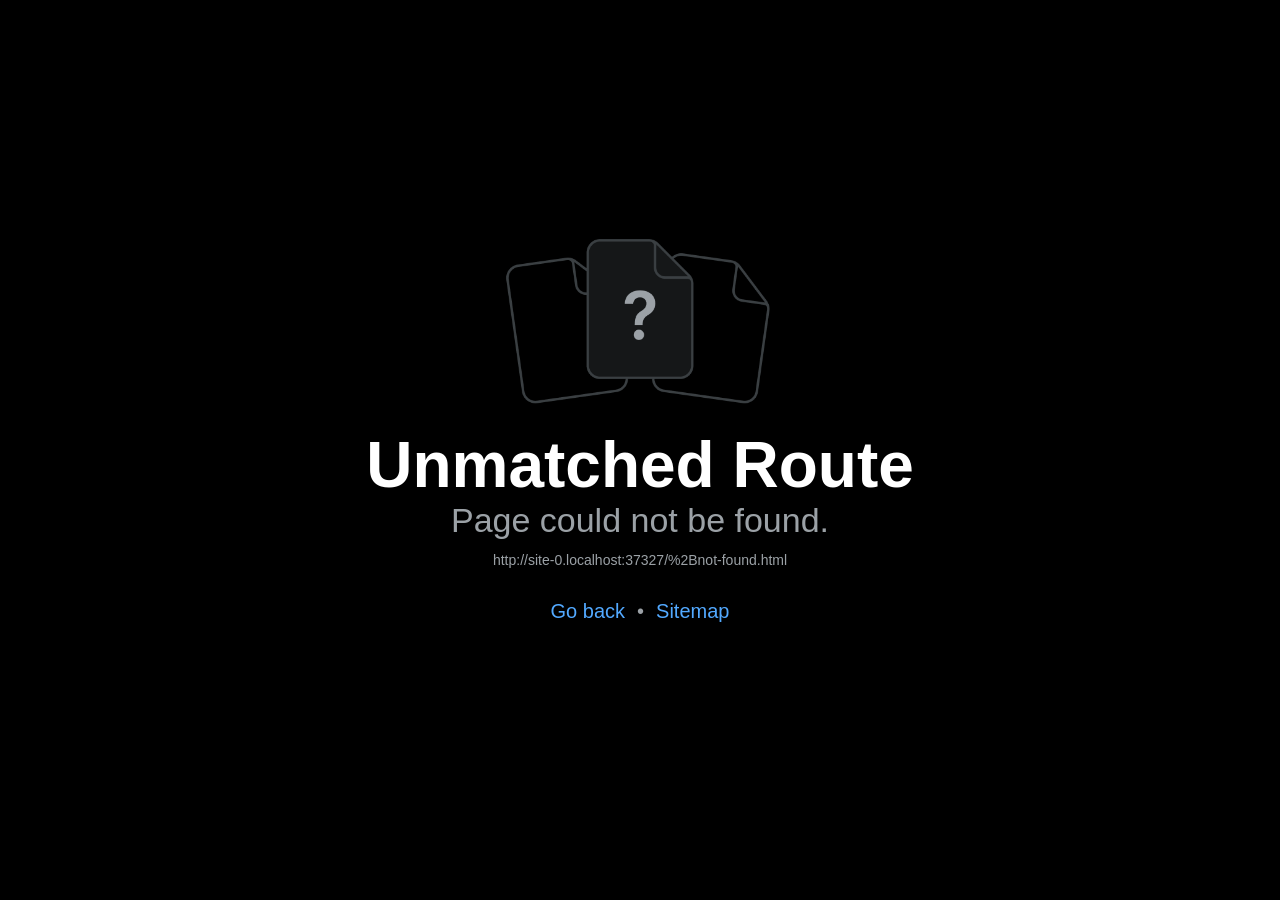
<file: +not-found.html>
<!DOCTYPE html><html  lang="en"><head><title data-rh="true"></title><meta charSet="utf-8"/><meta name="viewport" content="width=device-width, initial-scale=1, shrink-to-fit=no"/><meta http-equiv="X-UA-Compatible" content="IE=edge"/><style id="expo-reset">#root,body,html{height:100%}body{overflow:hidden}#root{display:flex}</style><style id="react-native-stylesheet">[stylesheet-group="0"]{}
body{margin:0;}
button::-moz-focus-inner,input::-moz-focus-inner{border:0;padding:0;}
html{-ms-text-size-adjust:100%;-webkit-text-size-adjust:100%;-webkit-tap-highlight-color:rgba(0,0,0,0);}
input::-webkit-search-cancel-button,input::-webkit-search-decoration,input::-webkit-search-results-button,input::-webkit-search-results-decoration{display:none;}
[stylesheet-group="1"]{}
.css-11aywtz{-moz-appearance:textfield;-webkit-appearance:none;background-color:rgba(0,0,0,0.00);border-bottom-left-radius:0px;border-bottom-right-radius:0px;border-top-left-radius:0px;border-top-right-radius:0px;border:0 solid black;box-sizing:border-box;font:14px -apple-system,BlinkMacSystemFont,"Segoe UI",Roboto,Helvetica,Arial,sans-serif;margin:0px;padding:0px;resize:none;}
.css-146c3p1{background-color:rgba(0,0,0,0.00);border:0 solid black;box-sizing:border-box;color:rgba(0,0,0,1.00);display:inline;font:14px -apple-system,BlinkMacSystemFont,"Segoe UI",Roboto,Helvetica,Arial,sans-serif;list-style:none;margin:0px;padding:0px;position:relative;text-align:start;text-decoration:none;white-space:pre-wrap;word-wrap:break-word;}
.css-1jxf684{background-color:rgba(0,0,0,0.00);border:0 solid black;box-sizing:border-box;color:inherit;display:inline;font:inherit;list-style:none;margin:0px;padding:0px;position:relative;text-align:inherit;text-decoration:none;white-space:inherit;word-wrap:break-word;}
.css-9pa8cd{bottom:0px;height:100%;left:0px;opacity:0;position:absolute;right:0px;top:0px;width:100%;z-index:-1;}
.css-g5y9jx{align-content:flex-start;align-items:stretch;background-color:rgba(0,0,0,0.00);border:0 solid black;box-sizing:border-box;display:flex;flex-basis:auto;flex-direction:column;flex-shrink:0;list-style:none;margin:0px;min-height:0px;min-width:0px;padding:0px;position:relative;text-decoration:none;z-index:0;}
[stylesheet-group="2"]{}
.r-1040jom{border-bottom-color:rgba(229,221,207,1.00);border-left-color:rgba(229,221,207,1.00);border-right-color:rgba(229,221,207,1.00);border-top-color:rgba(229,221,207,1.00);}
.r-11mg6pl{border-bottom-color:rgba(255,255,255,1.00);border-left-color:rgba(255,255,255,1.00);border-right-color:rgba(255,255,255,1.00);border-top-color:rgba(255,255,255,1.00);}
.r-13awgt0{flex:1;}
.r-178xfxk{border-bottom-color:rgba(223,216,199,1.00);border-left-color:rgba(223,216,199,1.00);border-right-color:rgba(223,216,199,1.00);border-top-color:rgba(223,216,199,1.00);}
.r-1867qdf{border-bottom-left-radius:16px;border-bottom-right-radius:16px;border-top-left-radius:16px;border-top-right-radius:16px;}
.r-1awa8pu{border-bottom-color:rgba(101,119,134,1.00);border-left-color:rgba(101,119,134,1.00);border-right-color:rgba(101,119,134,1.00);border-top-color:rgba(101,119,134,1.00);}
.r-1bq2mok{margin:3px;}
.r-1d4xg89{border-bottom-color:rgba(170,184,194,1.00);border-left-color:rgba(170,184,194,1.00);border-right-color:rgba(170,184,194,1.00);border-top-color:rgba(170,184,194,1.00);}
.r-1dzdj1l{border-bottom-left-radius:10px;border-bottom-right-radius:10px;border-top-left-radius:10px;border-top-right-radius:10px;}
.r-1f0042m{border-bottom-left-radius:5px;border-bottom-right-radius:5px;border-top-left-radius:5px;border-top-right-radius:5px;}
.r-1fuqb1j{border-bottom-left-radius:24px;border-bottom-right-radius:24px;border-top-left-radius:24px;border-top-right-radius:24px;}
.r-1idfib4{padding:22px;}
.r-1j16mh1{border-bottom-left-radius:100%;border-bottom-right-radius:100%;border-top-left-radius:100%;border-top-right-radius:100%;}
.r-1jkafct{border-bottom-left-radius:2px;border-bottom-right-radius:2px;border-top-left-radius:2px;border-top-right-radius:2px;}
.r-1jyn79y{border-bottom-color:rgba(0,150,136,1.00);border-left-color:rgba(0,150,136,1.00);border-right-color:rgba(0,150,136,1.00);border-top-color:rgba(0,150,136,1.00);}
.r-1m3s8ik{border-bottom-color:rgba(201,217,226,1.00);border-left-color:rgba(201,217,226,1.00);border-right-color:rgba(201,217,226,1.00);border-top-color:rgba(201,217,226,1.00);}
.r-1mxhqmb{border-bottom-left-radius:11px;border-bottom-right-radius:11px;border-top-left-radius:11px;border-top-right-radius:11px;}
.r-1oqcu8e{padding:15px;}
.r-1pcd2l5{padding:20px;}
.r-1phboty{border-bottom-style:solid;border-left-style:solid;border-right-style:solid;border-top-style:solid;}
.r-1q9bdsx{border-bottom-left-radius:12px;border-bottom-right-radius:12px;border-top-left-radius:12px;border-top-right-radius:12px;}
.r-1qsk4np{overflow-x:clip;overflow-y:clip;}
.r-1qtvsjr{border-bottom-color:rgba(226,221,211,1.00);border-left-color:rgba(226,221,211,1.00);border-right-color:rgba(226,221,211,1.00);border-top-color:rgba(226,221,211,1.00);}
.r-1rvyss1{border-bottom-color:rgba(255,255,255,0.20);border-left-color:rgba(255,255,255,0.20);border-right-color:rgba(255,255,255,0.20);border-top-color:rgba(255,255,255,0.20);}
.r-1slz7xr{padding:14px;}
.r-1sp51qo{padding:10px;}
.r-1txcine{border-bottom-left-radius:13px;border-bottom-right-radius:13px;border-top-left-radius:13px;border-top-right-radius:13px;}
.r-1udh08x{overflow-x:hidden;overflow-y:hidden;}
.r-1uu6nss{padding:5px;}
.r-1vr52jy{border-bottom-color:rgba(55,80,104,1.00);border-left-color:rgba(55,80,104,1.00);border-right-color:rgba(55,80,104,1.00);border-top-color:rgba(55,80,104,1.00);}
.r-1xfd6ze{border-bottom-left-radius:8px;border-bottom-right-radius:8px;border-top-left-radius:8px;border-top-right-radius:8px;}
.r-1ylenci{border-bottom-left-radius:15px;border-bottom-right-radius:15px;border-top-left-radius:15px;border-top-right-radius:15px;}
.r-28v0o6{border-bottom-color:rgba(232,225,211,1.00);border-left-color:rgba(232,225,211,1.00);border-right-color:rgba(232,225,211,1.00);border-top-color:rgba(232,225,211,1.00);}
.r-42olwf{border-bottom-color:rgba(0,0,0,0.00);border-left-color:rgba(0,0,0,0.00);border-right-color:rgba(0,0,0,0.00);border-top-color:rgba(0,0,0,0.00);}
.r-4a18lf{border-bottom-color:rgba(255,0,0,1.00);border-left-color:rgba(255,0,0,1.00);border-right-color:rgba(255,0,0,1.00);border-top-color:rgba(255,0,0,1.00);}
.r-5t7aoe{border-bottom-left-radius:17px;border-bottom-right-radius:17px;border-top-left-radius:17px;border-top-right-radius:17px;}
.r-60ke3l{border-bottom-color:rgba(0,128,0,1.00);border-left-color:rgba(0,128,0,1.00);border-right-color:rgba(0,128,0,1.00);border-top-color:rgba(0,128,0,1.00);}
.r-6ncur5{border-bottom-left-radius:18px;border-bottom-right-radius:18px;border-top-left-radius:18px;border-top-right-radius:18px;}
.r-6t2glc{border-bottom-left-radius:40px;border-bottom-right-radius:40px;border-top-left-radius:40px;border-top-right-radius:40px;}
.r-78vmp4{border-bottom-left-radius:99px;border-bottom-right-radius:99px;border-top-left-radius:99px;border-top-right-radius:99px;}
.r-9x6qib{border-bottom-color:rgba(204,214,221,1.00);border-left-color:rgba(204,214,221,1.00);border-right-color:rgba(204,214,221,1.00);border-top-color:rgba(204,214,221,1.00);}
.r-bztko3{overflow-x:visible;overflow-y:visible;}
.r-cpet4d{border-bottom-left-radius:999px;border-bottom-right-radius:999px;border-top-left-radius:999px;border-top-right-radius:999px;}
.r-crgep1{margin:0px;}
.r-d045u9{border-bottom-width:2px;border-left-width:2px;border-right-width:2px;border-top-width:2px;}
.r-d23pfw{padding:24px;}
.r-edyy15{padding:8px;}
.r-fx7oqy{border-bottom-color:rgba(0,0,255,1.00);border-left-color:rgba(0,0,255,1.00);border-right-color:rgba(0,0,255,1.00);border-top-color:rgba(0,0,255,1.00);}
.r-kq9wsh{padding:13px;}
.r-krxsd3{display:-webkit-box;}
.r-nsbfu8{padding:16px;}
.r-q654st{border-bottom-color:rgba(243,223,167,1.00);border-left-color:rgba(243,223,167,1.00);border-right-color:rgba(243,223,167,1.00);border-top-color:rgba(243,223,167,1.00);}
.r-rraa30{border-bottom-color:rgba(233,212,158,1.00);border-left-color:rgba(233,212,158,1.00);border-right-color:rgba(233,212,158,1.00);border-top-color:rgba(233,212,158,1.00);}
.r-rs99b7{border-bottom-width:1px;border-left-width:1px;border-right-width:1px;border-top-width:1px;}
.r-s88bda{display:contents;}
.r-t23y2h{border-bottom-left-radius:14px;border-bottom-right-radius:14px;border-top-left-radius:14px;border-top-right-radius:14px;}
.r-t60dpp{padding:0px;}
.r-wg31gx{border-bottom-color:rgba(49,53,56,1.00);border-left-color:rgba(49,53,56,1.00);border-right-color:rgba(49,53,56,1.00);border-top-color:rgba(49,53,56,1.00);}
.r-xoduu5{display:inline-flex;}
.r-y47klf{border-bottom-left-radius:20px;border-bottom-right-radius:20px;border-top-left-radius:20px;border-top-right-radius:20px;}
.r-ywje51{margin:auto;}
.r-z2wwpe{border-bottom-left-radius:4px;border-bottom-right-radius:4px;border-top-left-radius:4px;border-top-right-radius:4px;}
[stylesheet-group="2.1"]{}
.r-11f147o{padding-bottom:8px;padding-top:8px;}
.r-11gswi8{padding-left:3px;padding-right:3px;}
.r-17q4wm6{margin-left:5px;margin-right:5px;}
.r-184id4b{margin-bottom:12px;margin-top:12px;}
.r-1d7mnkm{padding-bottom:15px;padding-top:15px;}
.r-1e084wi{padding-left:0px;padding-right:0px;}
.r-1ezpcd1{padding-left:9px;padding-right:9px;}
.r-1mmae3n{padding-bottom:12px;padding-top:12px;}
.r-1ntr0p{padding-left:5px;padding-right:5px;}
.r-1rsorjc{padding-left:36px;padding-right:36px;}
.r-1yd117h{padding-bottom:7px;padding-top:7px;}
.r-2psd3c{margin-left:-20px;margin-right:-20px;}
.r-3o4zer{padding-left:12px;padding-right:12px;}
.r-cxgwc0{padding-left:24px;padding-right:24px;}
.r-dd0y9b{padding-bottom:20px;padding-top:20px;}
.r-f8sm7e{margin-left:auto;margin-right:auto;}
.r-is05cd{padding-left:8px;padding-right:8px;}
.r-jdiy1a{margin-left:11px;margin-right:11px;}
.r-jusfrs{margin-left:12px;margin-right:12px;}
.r-n5f61p{margin-bottom:3px;margin-top:3px;}
.r-n7gxbd{padding-left:4px;padding-right:4px;}
.r-u4gi5m{padding-left:13px;padding-right:13px;}
.r-u9wvl5{padding-left:20px;padding-right:20px;}
.r-ugi1tw{padding-left:5%;padding-right:5%;}
.r-w7s2jr{padding-bottom:16px;padding-top:16px;}
.r-ytbthy{padding-bottom:10px;padding-top:10px;}
[stylesheet-group="2.2"]{}
.r-10s2tm5{left:0%;}
.r-16o8guy{right:100%;}
.r-1a11zyx{margin-right:12px;}
.r-1cwvpvk{margin-left:12px;}
.r-1e97lx8{margin-right:3px;}
.r-1euzeng{padding-left:24px;}
.r-1g4tz6n{margin-right:-14.5px;}
.r-1h31txp{padding-right:16px;}
.r-1lhn9r{margin-left:-14.5px;}
.r-1sqnqi2{margin-left:3px;}
.r-1vl2501{padding-right:24px;}
.r-9mo606{margin-right:10px;}
.r-c59us2{left:-3px;}
.r-dqe1q{right:0%;}
.r-qb41rp{margin-right:5px;}
.r-rci37q{left:100%;}
.r-uhung1{margin-left:10px;}
.r-vpmibe{right:-3px;}
.r-w67my2{padding-left:16px;}
.r-wizibn{margin-left:5px;}
[stylesheet-group="3"]{}
.r-105ug2t{pointer-events:auto!important;}
.r-10b5y5f{letter-spacing:1.4px;}
.r-10ptun7{height:16px;}
.r-10v3vxq{transform:scaleX(-1);}
.r-10x49cs{font-size:10px;}
.r-10xqauy{padding-top:env(safe-area-inset-top);}
.r-117bsoe{margin-bottom:20px;}
.r-11j9u27{visibility:hidden;}
.r-11mo1y0{margin-bottom:7px;}
.r-11mpjr4{background-color:rgba(223,223,223,1.00);}
.r-11udlyb{background-color:rgba(0,150,136,1.00);}
.r-11v9fek{min-width:180px;}
.r-11yh6sk{overflow-x:hidden;}
.r-120fgm8{color:rgba(30,58,95,1.00);}
.r-12f6czt{top:17px;}
.r-12hgva3{color:rgba(64,86,106,1.00);}
.r-12kfsgm{width:230px;}
.r-12vffkv>* {pointer-events:auto;}
.r-12vffkv{pointer-events:none!important;}
.r-135wba7{line-height:24px;}
.r-13aq9py{animation-name:r-1iq689l;}
.r-13lhshr{background-color:rgba(243,223,167,1.00);}
.r-13qz1uu{width:100%;}
.r-13tjlyg{transition-duration:0.1s;}
.r-1472mwg{height:24px;}
.r-147t26b{color:rgba(76,59,38,1.00);}
.r-14gqq1x{margin-top:4px;}
.r-14lw9ot{background-color:rgba(255,255,255,1.00);}
.r-14sbq61{background-color:rgba(33,150,243,1.00);}
.r-14yzgew{line-height:18px;}
.r-150rngu{-webkit-overflow-scrolling:touch;}
.r-156q2ks{margin-top:10px;}
.r-157gdtw{height:27px;}
.r-15d164r{margin-bottom:10px;}
.r-15yg020{background-color:rgba(255,248,233,1.00);}
.r-15zivkp{margin-bottom:4px;}
.r-16y2uox{flex-grow:1;}
.r-173mn98{align-self:flex-end;}
.r-173mzie{transform:scaleY(-1);}
.r-1777fci{justify-content:center;}
.r-17bb2tj{animation-duration:0.75s;}
.r-17leim2{background-repeat:repeat;}
.r-17rv8b6{color:rgba(199,192,178,1.00);}
.r-17s6mgv{justify-content:flex-end;}
.r-17tb59b{opacity:0.7;}
.r-17tloay{opacity:0.6;}
.r-17u3ijr{background-color:rgba(155,161,166,0.27);}
.r-184en5c{z-index:1;}
.r-188jv37{color:rgba(92,104,115,1.00);}
.r-18nhz7w{top:-3px;}
.r-18u1ve8{color:rgba(255,255,255,0.40);}
.r-18u37iz{flex-direction:row;}
.r-198d08l{font-size:27px;}
.r-19h5ruw{margin-top:15px;}
.r-19oahor{font-size:64px;}
.r-19qrga8{margin-top:3px;}
.r-19r33im{letter-spacing:1.2px;}
.r-19sayv1{color:rgba(125,133,139,1.00);}
.r-19wmn03{width:20px;}
.r-19z077z{touch-action:none;}
.r-1a2p6p6{-webkit-text-decoration-style:solid;text-decoration-style:solid;}
.r-1abnn5w{animation-play-state:paused;}
.r-1acpoxo{width:36px;}
.r-1aiqnjv{font-family:monospace,monospace;}
.r-1aockid{width:40px;}
.r-1awozwy{align-items:center;}
.r-1ay1djp{animation-duration:1s;}
.r-1b43r93{font-size:14px;}
.r-1bga10g{margin-bottom:23px;}
.r-1bymd8e{margin-top:2px;}
.r-1c6unfx{forced-color-adjust:none;}
.r-1c85bru{width:270px;}
.r-1cmwbt1{gap:8px;}
.r-1cthl4e{color:rgba(205,224,239,1.00);}
.r-1d2f490{left:0px;}
.r-1d5kdc7{flex-direction:column-reverse;}
.r-1d7gupr{margin-top:22px;}
.r-1ddef8g{-webkit-text-decoration-line:underline;text-decoration-line:underline;}
.r-1dernwh{height:70%;}
.r-1dscco6{background-color:rgba(32,50,72,1.00);}
.r-1ei5mc7{cursor:inherit;}
.r-1eigc0a{color:rgba(23,42,58,1.00);}
.r-1enofrn{font-size:12px;}
.r-1euja1d{margin-bottom:22px;}
.r-1euycsn{flex-direction:row-reverse;}
.r-1ewcgjf{box-shadow:0px 1px 3px rgba(0,0,0,0.5);}
.r-1ey881g{gap:7px;}
.r-1ff274t{text-align:right;}
.r-1ffj0ar{background-color:rgba(0,0,0,0.40);}
.r-1fzfs24{color:rgba(65,99,83,1.00);}
.r-1g80hic{opacity:0.8;}
.r-1g94qm0{margin-top:5px;}
.r-1ge9hsw{max-width:960px;}
.r-1ghxqbu{font-variant:tabular-nums;}
.r-1gkfh8e{font-size:11px;}
.r-1go81vn{color:rgba(238,134,126,1.00);}
.r-1grwqd5{font-size:12.5px;}
.r-1h0z5md{justify-content:flex-start;}
.r-1h1k6bf{background-color:rgba(248,235,207,1.00);}
.r-1habvwh{align-items:flex-start;}
.r-1hbzrj0{margin-right:13px;}
.r-1hvjb8t{padding-right:4px;}
.r-1i10wst{font-size:18px;}
.r-1i6wzkk{-moz-transition-property:opacity;-webkit-transition-property:opacity;transition-property:opacity;}
.r-1i71y14{gap:14px;}
.r-1ii58gl{min-height:34px;}
.r-1ikidpy{letter-spacing:0.5px;}
.r-1iln25a{word-wrap:normal;}
.r-1inkyih{font-size:17px;}
.r-1iud8zs{height:50px;}
.r-1iusvr4{flex-basis:0px;}
.r-1ivnorr{margin-bottom:26px;}
.r-1iww7jx{width:28px;}
.r-1j0122q{color:rgba(246,241,230,1.00);}
.r-1j8sj39{line-height:33px;}
.r-1janqcz{width:16px;}
.r-1jkjb{margin-left:8px;}
.r-1jvg71p{color:rgba(82,97,107,1.00);}
.r-1kb76zh{margin-right:8px;}
.r-1kfrs79{font-weight:600;}
.r-1ki14p2{top:10px;}
.r-1kihuf0{align-self:center;}
.r-1ld3bg{top:-4px;}
.r-1ldzwu0{animation-timing-function:linear;}
.r-1loqt21{cursor:pointer;}
.r-1lwsqo2{height:142px;}
.r-1lybf8k{letter-spacing:1.1px;}
.r-1mhb1uw{width:42px;}
.r-1mlwlqe{flex-basis:auto;}
.r-1mrlafo{background-position:0;}
.r-1muvv40{animation-iteration-count:infinite;}
.r-1niwhzg{background-color:rgba(0,0,0,0.00);}
.r-1nlw0im{bottom:8px;}
.r-1no09lo{margin-top:28px;}
.r-1nrc83j{min-height:38px;}
.r-1nxhmzv{margin-bottom:28px;}
.r-1ny4l3l{outline-style:none;}
.r-1ocf4r9{scroll-snap-type:y mandatory;}
.r-1onu96p{border-curve:continuous;}
.r-1oszu61{align-items:stretch;}
.r-1otgn73{touch-action:manipulation;}
.r-1ozpbmi{font-size:10.5px;}
.r-1ozsyd3{height:7px;}
.r-1p01eq4{min-height:225px;}
.r-1p0dtai{bottom:0px;}
.r-1pbg08f{background-color:rgba(78,139,112,1.00);}
.r-1peese0{margin-bottom:24px;}
.r-1pi2tsx{height:100%;}
.r-1pl7oy7{min-height:48px;}
.r-1pm7h7b{color:rgba(243,223,167,1.00);}
.r-1pm8pkb{font-family:Courier;}
.r-1q5n9i1{background-color:rgba(20,40,59,1.00);}
.r-1q67n59{letter-spacing:1.3px;}
.r-1qd0xha{font-family:-apple-system,BlinkMacSystemFont,"Segoe UI",Roboto,Helvetica,Arial,sans-serif;}
.r-1qulhi1{animation-name:r-1pzkwqh;}
.r-1qwz2zk{color:rgba(78,139,112,1.00);}
.r-1r217qo{background-color:rgba(255,248,231,1.00);}
.r-1r4fvd0{color:rgba(82,169,255,1.00);}
.r-1r74h94{left:8px;}
.r-1r8g8re{height:36px;}
.r-1ra0lkn{font-size:30px;}
.r-1rh0n5n{border-top-color:rgba(238,231,218,1.00);}
.r-1rngwi6{margin-left:6px;}
.r-1rnoaur{overflow-y:auto;}
.r-1rq6c10{margin-right:11px;}
.r-1s2bzr4{margin-top:12px;}
.r-1s367qj{gap:11px;}
.r-1sg8ghl{z-index:1000;}
.r-1ssbvtb{gap:12px;}
.r-1sv84sj{padding-bottom:30px;}
.r-1sxrcry{background-size:auto;}
.r-1t68eob{left:10px;}
.r-1tfmumk{width:55px;}
.r-1ubey45{background-color:rgba(228,225,217,1.00);}
.r-1udbk01{text-overflow:ellipsis;}
.r-1ui5ee8{font-size:32px;}
.r-1ukh7q5{background-color:rgba(196,137,59,1.00);}
.r-1vr29t4{font-weight:800;}
.r-1w6e6rj{flex-wrap:wrap;}
.r-1w8rmib{margin-top:19px;}
.r-1wbh5a2{flex-shrink:1;}
.r-1wngk81{max-width:980px;}
.r-1ws2f5x{font-size:11.5px;}
.r-1wtj0ep{justify-content:space-between;}
.r-1wyyakw{z-index:-1;}
.r-1xcajam{position:fixed;}
.r-1xls1k{background-color:rgba(234,242,238,1.00);}
.r-1xnzce8{-moz-user-select:text;-webkit-user-select:text;user-select:text;}
.r-1xpsq9i{box-shadow:0px 3px 3px rgba(0, 0, 0, 0.33);}
.r-1xvm4wb{border-top-color:rgba(229,221,207,1.00);}
.r-1xzupcd{width:13px;}
.r-1y00bll{gap:9px;}
.r-1yanqmo{box-shadow:0px 8px 16px rgba(30,58,95,0.18);}
.r-1yef0xd{animation-name:r-11cv4x;}
.r-1yjpyg1{font-size:31px;}
.r-25kp3t{min-width:34px;}
.r-2eszeu::-webkit-scrollbar{display:none}
.r-2eszeu{scrollbar-width:none;}
.r-30o5oe{-moz-appearance:none;-ms-appearance:none;-webkit-appearance:none;appearance:none;}
.r-356f0p{letter-spacing:0.35px;}
.r-3mc0re{right:8px;}
.r-3s2u2q{white-space:nowrap;}
.r-417010{z-index:0;}
.r-4gszlv{background-size:cover;}
.r-4v7adb{height:5px;}
.r-580adz{gap:5px;}
.r-5fcqz0{line-height:17px;}
.r-5kkj8d{border-top-width:1px;}
.r-5oul0u{margin-bottom:8px;}
.r-5prp13{min-height:42px;}
.r-60vfwk{min-width:1px;}
.r-633pao>* {pointer-events:none;}
.r-633pao{pointer-events:none!important;}
.r-6dt33c{opacity:1;}
.r-6gpygo{margin-bottom:12px;}
.r-6kvofp{color:rgba(185,196,208,1.00);}
.r-6taxm2:-ms-input-placeholder{color:var(--placeholderTextColor);opacity:1;}
.r-6taxm2::-moz-placeholder{color:var(--placeholderTextColor);opacity:1;}
.r-6taxm2::-webkit-input-placeholder{color:var(--placeholderTextColor);opacity:1;}
.r-6taxm2::placeholder{color:var(--placeholderTextColor);opacity:1;}
.r-726pan{width:31px;}
.r-76blku{height:21px;}
.r-7cikom{font-size:inherit;}
.r-7q8q6z{cursor:default;}
.r-8977gv{color:rgba(119,129,125,1.00);}
.r-8akbws{-webkit-box-orient:vertical;}
.r-8ay8q1{letter-spacing:0.1px;}
.r-8eqzbf{right:10px;}
.r-8oi148{height:55px;}
.r-97e31f{padding-bottom:env(safe-area-inset-bottom);}
.r-9daxd3{animation-duration:250ms;}
.r-9hts1o{transform:scale(0.97);}
.r-a023e6{font-size:15px;}
.r-adyw6z{font-size:20px;}
.r-agouwx{transform:translateZ(0);}
.r-ah5dr5>* {pointer-events:none;}
.r-ah5dr5{pointer-events:auto!important;}
.r-aruset{font-weight:200;}
.r-b88u0q{font-weight:700;}
.r-bcqeeo{min-width:0px;}
.r-bi4vy9{transform:translateY(100%);}
.r-bnrlny{color:rgba(255,253,248,1.00);}
.r-bnwqim{position:relative;}
.r-bt1l66{min-height:20px;}
.r-buy8e9{overflow-y:hidden;}
.r-bv2aro{padding-left:env(safe-area-inset-left);}
.r-c68hjy{color:rgba(161,161,161,1.00);}
.r-cacpof{width:27px;}
.r-cf2zzh{color:rgba(185,177,162,1.00);}
.r-cpa5s6{scroll-snap-align:start;}
.r-cqee49{color:rgba(0,0,0,1.00);}
.r-crtuxi{max-width:115px;}
.r-ctw23k{background-color:rgba(185,185,176,1.00);}
.r-cv4lhi{font-size:21px;}
.r-d0pm55{margin-bottom:5px;}
.r-dhryh{color:rgba(214,225,238,1.00);}
.r-dkge59{background-color:rgba(170,184,194,1.00);}
.r-dnmrzs{max-width:100%;}
.r-dr54s0{margin-bottom:13px;}
.r-e3t665{color:rgba(221,232,241,1.00);}
.r-eaezby{line-height:26px;}
.r-eafdt9{transition-duration:0.15s;}
.r-ebwn4k{animation-name:r-q67da2;}
.r-eektet{margin-bottom:25px;}
.r-ehq7j7{background-size:contain;}
.r-ei7yg4{background-color:rgba(241,238,231,1.00);}
.r-eqz5dr{flex-direction:column;}
.r-eu2yb4{width:39px;}
.r-eu3ka{height:40px;}
.r-evt10r{margin-bottom:17px;}
.r-f1odvy{margin-bottom:6px;}
.r-fdjqy7{text-align:left;}
.r-g3mlsw{animation-name:r-t2lo5v;}
.r-ghxds0{transform:translateY(0%);}
.r-gk37md{color:rgba(128,106,74,1.00);}
.r-gtdqiz{position:-webkit-sticky;position:sticky;}
.r-h0d30l{height:28px;}
.r-h3s6tt{height:48px;}
.r-h6r2zm{min-width:4px;}
.r-ha6792{background-color:rgba(255,253,248,1.00);}
.r-ha76ja{opacity:0.86;}
.r-hbpseb{line-height:22px;}
.r-hjklzo{line-height:19px;}
.r-hxflta{padding-right:env(safe-area-inset-right);}
.r-icoktb{opacity:0.5;}
.r-icto9i{letter-spacing:-0.5px;}
.r-ipm5af{top:0px;}
.r-j66t93{height:39px;}
.r-j6khdo{letter-spacing:0.75px;}
.r-j7l1bj{background-color:rgba(234,241,246,1.00);}
.r-jjmaes{max-width:760px;}
.r-jwli3a{color:rgba(255,255,255,1.00);}
.r-k1zugi{background-color:rgba(30,58,95,1.00);}
.r-k200y{align-self:flex-start;}
.r-kc8jnq{margin-top:6px;}
.r-kemksi{background-color:rgba(0,0,0,1.00);}
.r-kizejy{color:rgba(155,161,166,1.00);}
.r-knv0ih{margin-top:8px;}
.r-l3xdm2{max-width:560px;}
.r-l4nmg1{padding-bottom:2px;}
.r-le4sbl{margin-bottom:18px;}
.r-leqjx2{animation-timing-function:cubic-bezier(0.215, 0.61, 0.355, 1);}
.r-lltvgl{overflow-x:auto;}
.r-lpb231{height:168px;}
.r-lrsllp{width:24px;}
.r-lrvibr{-moz-user-select:none;-webkit-user-select:none;user-select:none;}
.r-ltgbil{color:rgba(37,77,61,1.00);}
.r-m611by{padding-top:10px;}
.r-majxgm{font-weight:500;}
.r-mfh4gg{scroll-snap-type:x mandatory;}
.r-mhe3cw{z-index:10;}
.r-mltsfz{color:rgba(88,113,139,1.00);}
.r-mro3nb{background-color:rgba(21,23,24,1.00);}
.r-n6v787{font-size:13px;}
.r-o4n3w5{width:23px;}
.r-obd0qt{align-items:flex-end;}
.r-ojf8lh{gap:6px;}
.r-orgf3d{opacity:0;}
.r-ovu0ai{font-weight:900;}
.r-p5sgn9{color:rgba(182,77,69,1.00);}
.r-peo1c{min-height:44px;}
.r-psh9u{color:rgba(231,240,244,1.00);}
.r-q4m81j{text-align:center;}
.r-qfi6ny{top:30000px;}
.r-qklmqi{border-bottom-width:1px;}
.r-qn3fzs{padding-bottom:24px;}
.r-qxf5c7{background-color:rgba(182,77,69,1.00);}
.r-r5vmyo{z-index:1002;}
.r-rabhyy{padding-bottom:28px;}
.r-rjixqe{line-height:20px;}
.r-rs94m5{background-image:url("[data-uri]");}
.r-rwqe4o{width:48px;}
.r-s62m2j{animation-timing-function:cubic-bezier(0.47, 0, 0.745, 0.715);}
.r-sfbmgh{z-index:9999;}
.r-so7y2g{line-height:64px;}
.r-tq76sb{color:rgba(140,135,125,1.00);}
.r-tsynxw{text-transform:uppercase;}
.r-ttb5dx{width:50px;}
.r-u6sd8q{background-repeat:no-repeat;}
.r-u8s1d{position:absolute;}
.r-u92y06{background-color:rgba(255,165,0,1.00);}
.r-ubezar{font-size:16px;}
.r-ud0q2t{letter-spacing:1px;}
.r-uho16t{font-size:34px;}
.r-ur6pnr{height:42px;}
.r-vacyoi{padding-bottom:64px;}
.r-van48c{caret-color:transparent;}
.r-vbi3md{font-size:13.5px;}
.r-vboj7i{top:-7px;}
.r-vlwk3u{color:rgba(234,241,246,1.00);}
.r-vvn4in{background-position:center;}
.r-vw2c0b{font-weight:bold;}
.r-wfqgy4{transition-duration:100ms;}
.r-woqqw1{color:rgba(169,112,45,1.00);}
.r-wr9vkk{margin-bottom:3px;}
.r-ws9h79{left:4px;}
.r-x11e5r{font-family:SFMono-Regular, Menlo, Monaco, Consolas, "Liberation Mono", "Courier New", monospace;}
.r-x2hv0h{background-color:rgba(211,231,217,1.00);}
.r-x3cy2q{background-size:100% 100%;}
.r-xx3c9p{animation-name:r-imtty0;}
.r-y7v2we{background-color:rgba(32,36,37,1.00);}
.r-y9vy0d{background-color:rgba(232,226,216,1.00);}
.r-yie26v{z-index:1001;}
.r-z0g963{height:105px;}
.r-z80fyv{height:20px;}
.r-zchlnj{right:0px;}
.r-zj17g9{line-height:37px;}
.r-zz5t5d{font-size:28px;}
@-webkit-keyframes r-11cv4x{0%{transform:rotate(0deg);}100%{transform:rotate(360deg);}}
@-webkit-keyframes r-1iq689l{0%{transform:translateY(0%);}100%{transform:translateY(100%);}}
@-webkit-keyframes r-1pzkwqh{0%{transform:translateY(100%);}100%{transform:translateY(0%);}}
@-webkit-keyframes r-imtty0{0%{opacity:0;}100%{opacity:1;}}
@-webkit-keyframes r-q67da2{0%{transform:translateX(-100%);}100%{transform:translateX(400%);}}
@-webkit-keyframes r-t2lo5v{0%{opacity:1;}100%{opacity:0;}}
@keyframes r-11cv4x{0%{transform:rotate(0deg);}100%{transform:rotate(360deg);}}
@keyframes r-1iq689l{0%{transform:translateY(0%);}100%{transform:translateY(100%);}}
@keyframes r-1pzkwqh{0%{transform:translateY(100%);}100%{transform:translateY(0%);}}
@keyframes r-imtty0{0%{opacity:0;}100%{opacity:1;}}
@keyframes r-q67da2{0%{transform:translateX(-100%);}100%{transform:translateX(400%);}}
@keyframes r-t2lo5v{0%{opacity:1;}100%{opacity:0;}}</style><link rel="icon" href="/favicon.ico"/><script type="module">globalThis.__EXPO_ROUTER_HYDRATE__=true;</script><link rel="preload" href="/_expo/static/css/web-4a3a557949c116844ec618016850b421.css" as="style">
<link rel="stylesheet" href="/_expo/static/css/web-4a3a557949c116844ec618016850b421.css"></head><body><div id="root"><div class="css-g5y9jx r-13awgt0"></div></div><script src="/_expo/static/js/web/entry-fe9802ee2047a058650cdf2f3be81ebc.js" defer></script>
</body></html>
</file>
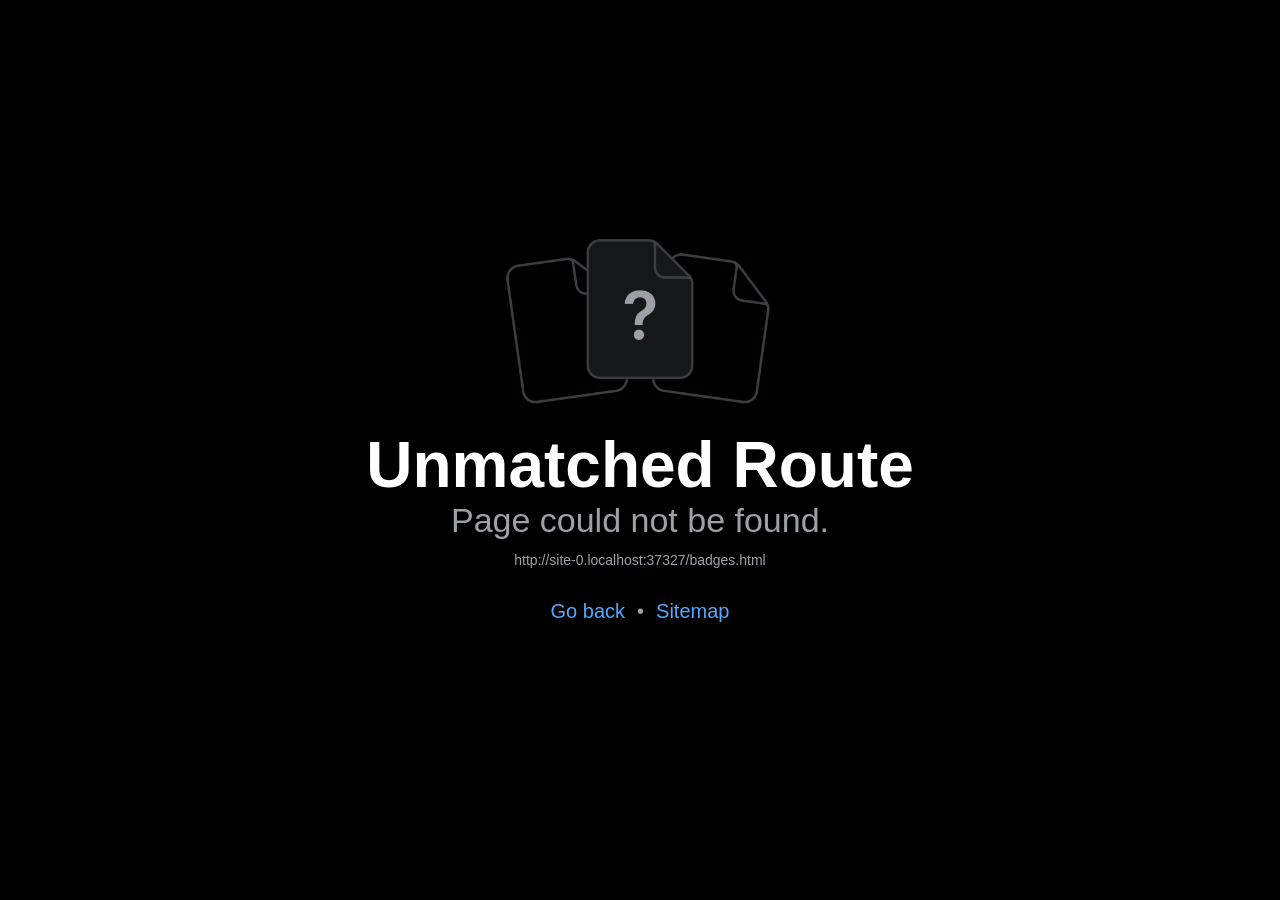
<file: badges.html>
<!DOCTYPE html><html  lang="en"><head><title data-rh="true"></title><meta charSet="utf-8"/><meta name="viewport" content="width=device-width, initial-scale=1, shrink-to-fit=no"/><link rel="preload" as="image" href="/assets/assets/images/lesson-01-dilek-morning.b05cd7c14155aa615337044a4cfe6379.jpg"/><link rel="preload" as="image" href="/assets/assets/images/lesson-02-coffee-shop.554db54d08fd943123887a1044b63e2a.jpg"/><link rel="preload" as="image" href="/assets/assets/images/lesson-03-weekend-plan.731b4d2ab659411d5d9d7d083954437f.jpg"/><link rel="preload" as="image" href="/assets/assets/images/lesson-04-grocery.6b87a74530400f6b083c4813bc4cea4c.jpg"/><link rel="preload" as="image" href="/assets/assets/images/lesson-05-directions.0c514e71154fd720d25717215feab38b.jpg"/><link rel="preload" as="image" href="/assets/assets/images/lesson-06-doctor.2839c94721981bce6d621394c3d19a1c.jpg"/><link rel="preload" as="image" href="/assets/assets/images/lesson-07-restaurant.2af15961d4d7d42fd241e1a4030fc525.jpg"/><link rel="preload" as="image" href="/assets/assets/images/lesson-08-hotel.17832d103e304c1587d3e724d336a7a9.jpg"/><link rel="preload" as="image" href="/assets/assets/images/lesson-09-interview.af9070ac4f743cb7068133c457112532.jpg"/><link rel="preload" as="image" href="/assets/assets/images/lesson-10-airport.84a14df3d25e272f2972a3d37e5bb9f4.jpg"/><meta http-equiv="X-UA-Compatible" content="IE=edge"/><style id="expo-reset">#root,body,html{height:100%}body{overflow:hidden}#root{display:flex}</style><style id="react-native-stylesheet">[stylesheet-group="0"]{}
body{margin:0;}
button::-moz-focus-inner,input::-moz-focus-inner{border:0;padding:0;}
html{-ms-text-size-adjust:100%;-webkit-text-size-adjust:100%;-webkit-tap-highlight-color:rgba(0,0,0,0);}
input::-webkit-search-cancel-button,input::-webkit-search-decoration,input::-webkit-search-results-button,input::-webkit-search-results-decoration{display:none;}
[stylesheet-group="1"]{}
.css-11aywtz{-moz-appearance:textfield;-webkit-appearance:none;background-color:rgba(0,0,0,0.00);border-bottom-left-radius:0px;border-bottom-right-radius:0px;border-top-left-radius:0px;border-top-right-radius:0px;border:0 solid black;box-sizing:border-box;font:14px -apple-system,BlinkMacSystemFont,"Segoe UI",Roboto,Helvetica,Arial,sans-serif;margin:0px;padding:0px;resize:none;}
.css-146c3p1{background-color:rgba(0,0,0,0.00);border:0 solid black;box-sizing:border-box;color:rgba(0,0,0,1.00);display:inline;font:14px -apple-system,BlinkMacSystemFont,"Segoe UI",Roboto,Helvetica,Arial,sans-serif;list-style:none;margin:0px;padding:0px;position:relative;text-align:start;text-decoration:none;white-space:pre-wrap;word-wrap:break-word;}
.css-1jxf684{background-color:rgba(0,0,0,0.00);border:0 solid black;box-sizing:border-box;color:inherit;display:inline;font:inherit;list-style:none;margin:0px;padding:0px;position:relative;text-align:inherit;text-decoration:none;white-space:inherit;word-wrap:break-word;}
.css-9pa8cd{bottom:0px;height:100%;left:0px;opacity:0;position:absolute;right:0px;top:0px;width:100%;z-index:-1;}
.css-g5y9jx{align-content:flex-start;align-items:stretch;background-color:rgba(0,0,0,0.00);border:0 solid black;box-sizing:border-box;display:flex;flex-basis:auto;flex-direction:column;flex-shrink:0;list-style:none;margin:0px;min-height:0px;min-width:0px;padding:0px;position:relative;text-decoration:none;z-index:0;}
[stylesheet-group="2"]{}
.r-1040jom{border-bottom-color:rgba(229,221,207,1.00);border-left-color:rgba(229,221,207,1.00);border-right-color:rgba(229,221,207,1.00);border-top-color:rgba(229,221,207,1.00);}
.r-11mg6pl{border-bottom-color:rgba(255,255,255,1.00);border-left-color:rgba(255,255,255,1.00);border-right-color:rgba(255,255,255,1.00);border-top-color:rgba(255,255,255,1.00);}
.r-13awgt0{flex:1;}
.r-178xfxk{border-bottom-color:rgba(223,216,199,1.00);border-left-color:rgba(223,216,199,1.00);border-right-color:rgba(223,216,199,1.00);border-top-color:rgba(223,216,199,1.00);}
.r-1867qdf{border-bottom-left-radius:16px;border-bottom-right-radius:16px;border-top-left-radius:16px;border-top-right-radius:16px;}
.r-1awa8pu{border-bottom-color:rgba(101,119,134,1.00);border-left-color:rgba(101,119,134,1.00);border-right-color:rgba(101,119,134,1.00);border-top-color:rgba(101,119,134,1.00);}
.r-1bq2mok{margin:3px;}
.r-1d4xg89{border-bottom-color:rgba(170,184,194,1.00);border-left-color:rgba(170,184,194,1.00);border-right-color:rgba(170,184,194,1.00);border-top-color:rgba(170,184,194,1.00);}
.r-1dzdj1l{border-bottom-left-radius:10px;border-bottom-right-radius:10px;border-top-left-radius:10px;border-top-right-radius:10px;}
.r-1f0042m{border-bottom-left-radius:5px;border-bottom-right-radius:5px;border-top-left-radius:5px;border-top-right-radius:5px;}
.r-1fuqb1j{border-bottom-left-radius:24px;border-bottom-right-radius:24px;border-top-left-radius:24px;border-top-right-radius:24px;}
.r-1idfib4{padding:22px;}
.r-1j16mh1{border-bottom-left-radius:100%;border-bottom-right-radius:100%;border-top-left-radius:100%;border-top-right-radius:100%;}
.r-1jkafct{border-bottom-left-radius:2px;border-bottom-right-radius:2px;border-top-left-radius:2px;border-top-right-radius:2px;}
.r-1jyn79y{border-bottom-color:rgba(0,150,136,1.00);border-left-color:rgba(0,150,136,1.00);border-right-color:rgba(0,150,136,1.00);border-top-color:rgba(0,150,136,1.00);}
.r-1m3s8ik{border-bottom-color:rgba(201,217,226,1.00);border-left-color:rgba(201,217,226,1.00);border-right-color:rgba(201,217,226,1.00);border-top-color:rgba(201,217,226,1.00);}
.r-1mxhqmb{border-bottom-left-radius:11px;border-bottom-right-radius:11px;border-top-left-radius:11px;border-top-right-radius:11px;}
.r-1oqcu8e{padding:15px;}
.r-1pcd2l5{padding:20px;}
.r-1phboty{border-bottom-style:solid;border-left-style:solid;border-right-style:solid;border-top-style:solid;}
.r-1q9bdsx{border-bottom-left-radius:12px;border-bottom-right-radius:12px;border-top-left-radius:12px;border-top-right-radius:12px;}
.r-1qsk4np{overflow-x:clip;overflow-y:clip;}
.r-1qtvsjr{border-bottom-color:rgba(226,221,211,1.00);border-left-color:rgba(226,221,211,1.00);border-right-color:rgba(226,221,211,1.00);border-top-color:rgba(226,221,211,1.00);}
.r-1rvyss1{border-bottom-color:rgba(255,255,255,0.20);border-left-color:rgba(255,255,255,0.20);border-right-color:rgba(255,255,255,0.20);border-top-color:rgba(255,255,255,0.20);}
.r-1slz7xr{padding:14px;}
.r-1sp51qo{padding:10px;}
.r-1txcine{border-bottom-left-radius:13px;border-bottom-right-radius:13px;border-top-left-radius:13px;border-top-right-radius:13px;}
.r-1udh08x{overflow-x:hidden;overflow-y:hidden;}
.r-1uu6nss{padding:5px;}
.r-1vr52jy{border-bottom-color:rgba(55,80,104,1.00);border-left-color:rgba(55,80,104,1.00);border-right-color:rgba(55,80,104,1.00);border-top-color:rgba(55,80,104,1.00);}
.r-1xfd6ze{border-bottom-left-radius:8px;border-bottom-right-radius:8px;border-top-left-radius:8px;border-top-right-radius:8px;}
.r-1ylenci{border-bottom-left-radius:15px;border-bottom-right-radius:15px;border-top-left-radius:15px;border-top-right-radius:15px;}
.r-28v0o6{border-bottom-color:rgba(232,225,211,1.00);border-left-color:rgba(232,225,211,1.00);border-right-color:rgba(232,225,211,1.00);border-top-color:rgba(232,225,211,1.00);}
.r-42olwf{border-bottom-color:rgba(0,0,0,0.00);border-left-color:rgba(0,0,0,0.00);border-right-color:rgba(0,0,0,0.00);border-top-color:rgba(0,0,0,0.00);}
.r-4a18lf{border-bottom-color:rgba(255,0,0,1.00);border-left-color:rgba(255,0,0,1.00);border-right-color:rgba(255,0,0,1.00);border-top-color:rgba(255,0,0,1.00);}
.r-5t7aoe{border-bottom-left-radius:17px;border-bottom-right-radius:17px;border-top-left-radius:17px;border-top-right-radius:17px;}
.r-60ke3l{border-bottom-color:rgba(0,128,0,1.00);border-left-color:rgba(0,128,0,1.00);border-right-color:rgba(0,128,0,1.00);border-top-color:rgba(0,128,0,1.00);}
.r-6ncur5{border-bottom-left-radius:18px;border-bottom-right-radius:18px;border-top-left-radius:18px;border-top-right-radius:18px;}
.r-6t2glc{border-bottom-left-radius:40px;border-bottom-right-radius:40px;border-top-left-radius:40px;border-top-right-radius:40px;}
.r-78vmp4{border-bottom-left-radius:99px;border-bottom-right-radius:99px;border-top-left-radius:99px;border-top-right-radius:99px;}
.r-9x6qib{border-bottom-color:rgba(204,214,221,1.00);border-left-color:rgba(204,214,221,1.00);border-right-color:rgba(204,214,221,1.00);border-top-color:rgba(204,214,221,1.00);}
.r-bztko3{overflow-x:visible;overflow-y:visible;}
.r-cpet4d{border-bottom-left-radius:999px;border-bottom-right-radius:999px;border-top-left-radius:999px;border-top-right-radius:999px;}
.r-crgep1{margin:0px;}
.r-d045u9{border-bottom-width:2px;border-left-width:2px;border-right-width:2px;border-top-width:2px;}
.r-d23pfw{padding:24px;}
.r-edyy15{padding:8px;}
.r-fx7oqy{border-bottom-color:rgba(0,0,255,1.00);border-left-color:rgba(0,0,255,1.00);border-right-color:rgba(0,0,255,1.00);border-top-color:rgba(0,0,255,1.00);}
.r-kq9wsh{padding:13px;}
.r-krxsd3{display:-webkit-box;}
.r-nsbfu8{padding:16px;}
.r-q654st{border-bottom-color:rgba(243,223,167,1.00);border-left-color:rgba(243,223,167,1.00);border-right-color:rgba(243,223,167,1.00);border-top-color:rgba(243,223,167,1.00);}
.r-rraa30{border-bottom-color:rgba(233,212,158,1.00);border-left-color:rgba(233,212,158,1.00);border-right-color:rgba(233,212,158,1.00);border-top-color:rgba(233,212,158,1.00);}
.r-rs99b7{border-bottom-width:1px;border-left-width:1px;border-right-width:1px;border-top-width:1px;}
.r-s88bda{display:contents;}
.r-t23y2h{border-bottom-left-radius:14px;border-bottom-right-radius:14px;border-top-left-radius:14px;border-top-right-radius:14px;}
.r-t60dpp{padding:0px;}
.r-wg31gx{border-bottom-color:rgba(49,53,56,1.00);border-left-color:rgba(49,53,56,1.00);border-right-color:rgba(49,53,56,1.00);border-top-color:rgba(49,53,56,1.00);}
.r-xoduu5{display:inline-flex;}
.r-y47klf{border-bottom-left-radius:20px;border-bottom-right-radius:20px;border-top-left-radius:20px;border-top-right-radius:20px;}
.r-ywje51{margin:auto;}
.r-z2wwpe{border-bottom-left-radius:4px;border-bottom-right-radius:4px;border-top-left-radius:4px;border-top-right-radius:4px;}
[stylesheet-group="2.1"]{}
.r-11f147o{padding-bottom:8px;padding-top:8px;}
.r-11gswi8{padding-left:3px;padding-right:3px;}
.r-17q4wm6{margin-left:5px;margin-right:5px;}
.r-184id4b{margin-bottom:12px;margin-top:12px;}
.r-1d7mnkm{padding-bottom:15px;padding-top:15px;}
.r-1e084wi{padding-left:0px;padding-right:0px;}
.r-1ezpcd1{padding-left:9px;padding-right:9px;}
.r-1mmae3n{padding-bottom:12px;padding-top:12px;}
.r-1ntr0p{padding-left:5px;padding-right:5px;}
.r-1rsorjc{padding-left:36px;padding-right:36px;}
.r-1yd117h{padding-bottom:7px;padding-top:7px;}
.r-2psd3c{margin-left:-20px;margin-right:-20px;}
.r-3o4zer{padding-left:12px;padding-right:12px;}
.r-cxgwc0{padding-left:24px;padding-right:24px;}
.r-dd0y9b{padding-bottom:20px;padding-top:20px;}
.r-f8sm7e{margin-left:auto;margin-right:auto;}
.r-is05cd{padding-left:8px;padding-right:8px;}
.r-jdiy1a{margin-left:11px;margin-right:11px;}
.r-jusfrs{margin-left:12px;margin-right:12px;}
.r-n5f61p{margin-bottom:3px;margin-top:3px;}
.r-n7gxbd{padding-left:4px;padding-right:4px;}
.r-u4gi5m{padding-left:13px;padding-right:13px;}
.r-u9wvl5{padding-left:20px;padding-right:20px;}
.r-ugi1tw{padding-left:5%;padding-right:5%;}
.r-w7s2jr{padding-bottom:16px;padding-top:16px;}
.r-ytbthy{padding-bottom:10px;padding-top:10px;}
[stylesheet-group="2.2"]{}
.r-10s2tm5{left:0%;}
.r-16o8guy{right:100%;}
.r-1a11zyx{margin-right:12px;}
.r-1cwvpvk{margin-left:12px;}
.r-1e97lx8{margin-right:3px;}
.r-1euzeng{padding-left:24px;}
.r-1g4tz6n{margin-right:-14.5px;}
.r-1h31txp{padding-right:16px;}
.r-1lhn9r{margin-left:-14.5px;}
.r-1sqnqi2{margin-left:3px;}
.r-1vl2501{padding-right:24px;}
.r-9mo606{margin-right:10px;}
.r-c59us2{left:-3px;}
.r-dqe1q{right:0%;}
.r-qb41rp{margin-right:5px;}
.r-rci37q{left:100%;}
.r-uhung1{margin-left:10px;}
.r-vpmibe{right:-3px;}
.r-w67my2{padding-left:16px;}
.r-wizibn{margin-left:5px;}
[stylesheet-group="3"]{}
.r-105ug2t{pointer-events:auto!important;}
.r-10b5y5f{letter-spacing:1.4px;}
.r-10ptun7{height:16px;}
.r-10v3vxq{transform:scaleX(-1);}
.r-10x49cs{font-size:10px;}
.r-10xqauy{padding-top:env(safe-area-inset-top);}
.r-117bsoe{margin-bottom:20px;}
.r-11j9u27{visibility:hidden;}
.r-11mo1y0{margin-bottom:7px;}
.r-11mpjr4{background-color:rgba(223,223,223,1.00);}
.r-11udlyb{background-color:rgba(0,150,136,1.00);}
.r-11v9fek{min-width:180px;}
.r-11yh6sk{overflow-x:hidden;}
.r-120fgm8{color:rgba(30,58,95,1.00);}
.r-12f6czt{top:17px;}
.r-12hgva3{color:rgba(64,86,106,1.00);}
.r-12kfsgm{width:230px;}
.r-12vffkv>* {pointer-events:auto;}
.r-12vffkv{pointer-events:none!important;}
.r-135wba7{line-height:24px;}
.r-13aq9py{animation-name:r-1iq689l;}
.r-13lhshr{background-color:rgba(243,223,167,1.00);}
.r-13qz1uu{width:100%;}
.r-13tjlyg{transition-duration:0.1s;}
.r-1472mwg{height:24px;}
.r-147t26b{color:rgba(76,59,38,1.00);}
.r-14gqq1x{margin-top:4px;}
.r-14lw9ot{background-color:rgba(255,255,255,1.00);}
.r-14sbq61{background-color:rgba(33,150,243,1.00);}
.r-14yzgew{line-height:18px;}
.r-150rngu{-webkit-overflow-scrolling:touch;}
.r-156q2ks{margin-top:10px;}
.r-157gdtw{height:27px;}
.r-15d164r{margin-bottom:10px;}
.r-15yg020{background-color:rgba(255,248,233,1.00);}
.r-15zivkp{margin-bottom:4px;}
.r-16y2uox{flex-grow:1;}
.r-173mn98{align-self:flex-end;}
.r-173mzie{transform:scaleY(-1);}
.r-1777fci{justify-content:center;}
.r-17bb2tj{animation-duration:0.75s;}
.r-17leim2{background-repeat:repeat;}
.r-17rv8b6{color:rgba(199,192,178,1.00);}
.r-17s6mgv{justify-content:flex-end;}
.r-17tb59b{opacity:0.7;}
.r-17tloay{opacity:0.6;}
.r-17u3ijr{background-color:rgba(155,161,166,0.27);}
.r-184en5c{z-index:1;}
.r-188jv37{color:rgba(92,104,115,1.00);}
.r-18nhz7w{top:-3px;}
.r-18u1ve8{color:rgba(255,255,255,0.40);}
.r-18u37iz{flex-direction:row;}
.r-198d08l{font-size:27px;}
.r-19h5ruw{margin-top:15px;}
.r-19oahor{font-size:64px;}
.r-19qrga8{margin-top:3px;}
.r-19r33im{letter-spacing:1.2px;}
.r-19sayv1{color:rgba(125,133,139,1.00);}
.r-19wmn03{width:20px;}
.r-19z077z{touch-action:none;}
.r-1a2p6p6{-webkit-text-decoration-style:solid;text-decoration-style:solid;}
.r-1abnn5w{animation-play-state:paused;}
.r-1acpoxo{width:36px;}
.r-1aiqnjv{font-family:monospace,monospace;}
.r-1aockid{width:40px;}
.r-1awozwy{align-items:center;}
.r-1ay1djp{animation-duration:1s;}
.r-1b43r93{font-size:14px;}
.r-1bga10g{margin-bottom:23px;}
.r-1bymd8e{margin-top:2px;}
.r-1c6unfx{forced-color-adjust:none;}
.r-1c85bru{width:270px;}
.r-1cmwbt1{gap:8px;}
.r-1cthl4e{color:rgba(205,224,239,1.00);}
.r-1d2f490{left:0px;}
.r-1d5kdc7{flex-direction:column-reverse;}
.r-1d7gupr{margin-top:22px;}
.r-1ddef8g{-webkit-text-decoration-line:underline;text-decoration-line:underline;}
.r-1dernwh{height:70%;}
.r-1dscco6{background-color:rgba(32,50,72,1.00);}
.r-1ei5mc7{cursor:inherit;}
.r-1eigc0a{color:rgba(23,42,58,1.00);}
.r-1enofrn{font-size:12px;}
.r-1euja1d{margin-bottom:22px;}
.r-1euycsn{flex-direction:row-reverse;}
.r-1ewcgjf{box-shadow:0px 1px 3px rgba(0,0,0,0.5);}
.r-1ey881g{gap:7px;}
.r-1ff274t{text-align:right;}
.r-1ffj0ar{background-color:rgba(0,0,0,0.40);}
.r-1fzfs24{color:rgba(65,99,83,1.00);}
.r-1g80hic{opacity:0.8;}
.r-1g94qm0{margin-top:5px;}
.r-1ge9hsw{max-width:960px;}
.r-1ghxqbu{font-variant:tabular-nums;}
.r-1gkfh8e{font-size:11px;}
.r-1go81vn{color:rgba(238,134,126,1.00);}
.r-1grwqd5{font-size:12.5px;}
.r-1h0z5md{justify-content:flex-start;}
.r-1h1k6bf{background-color:rgba(248,235,207,1.00);}
.r-1habvwh{align-items:flex-start;}
.r-1hbzrj0{margin-right:13px;}
.r-1hvjb8t{padding-right:4px;}
.r-1i10wst{font-size:18px;}
.r-1i6wzkk{-moz-transition-property:opacity;-webkit-transition-property:opacity;transition-property:opacity;}
.r-1i71y14{gap:14px;}
.r-1ii58gl{min-height:34px;}
.r-1ikidpy{letter-spacing:0.5px;}
.r-1iln25a{word-wrap:normal;}
.r-1inkyih{font-size:17px;}
.r-1iud8zs{height:50px;}
.r-1iusvr4{flex-basis:0px;}
.r-1ivnorr{margin-bottom:26px;}
.r-1iww7jx{width:28px;}
.r-1j0122q{color:rgba(246,241,230,1.00);}
.r-1j8sj39{line-height:33px;}
.r-1janqcz{width:16px;}
.r-1jkjb{margin-left:8px;}
.r-1jvg71p{color:rgba(82,97,107,1.00);}
.r-1kb76zh{margin-right:8px;}
.r-1kfrs79{font-weight:600;}
.r-1ki14p2{top:10px;}
.r-1kihuf0{align-self:center;}
.r-1ld3bg{top:-4px;}
.r-1ldzwu0{animation-timing-function:linear;}
.r-1loqt21{cursor:pointer;}
.r-1lwsqo2{height:142px;}
.r-1lybf8k{letter-spacing:1.1px;}
.r-1mhb1uw{width:42px;}
.r-1mlwlqe{flex-basis:auto;}
.r-1mrlafo{background-position:0;}
.r-1muvv40{animation-iteration-count:infinite;}
.r-1niwhzg{background-color:rgba(0,0,0,0.00);}
.r-1nlw0im{bottom:8px;}
.r-1no09lo{margin-top:28px;}
.r-1nrc83j{min-height:38px;}
.r-1nxhmzv{margin-bottom:28px;}
.r-1ny4l3l{outline-style:none;}
.r-1ocf4r9{scroll-snap-type:y mandatory;}
.r-1onu96p{border-curve:continuous;}
.r-1oszu61{align-items:stretch;}
.r-1otgn73{touch-action:manipulation;}
.r-1ozpbmi{font-size:10.5px;}
.r-1ozsyd3{height:7px;}
.r-1p01eq4{min-height:225px;}
.r-1p0dtai{bottom:0px;}
.r-1pbg08f{background-color:rgba(78,139,112,1.00);}
.r-1peese0{margin-bottom:24px;}
.r-1pi2tsx{height:100%;}
.r-1pl7oy7{min-height:48px;}
.r-1pm7h7b{color:rgba(243,223,167,1.00);}
.r-1pm8pkb{font-family:Courier;}
.r-1q5n9i1{background-color:rgba(20,40,59,1.00);}
.r-1q67n59{letter-spacing:1.3px;}
.r-1qd0xha{font-family:-apple-system,BlinkMacSystemFont,"Segoe UI",Roboto,Helvetica,Arial,sans-serif;}
.r-1qulhi1{animation-name:r-1pzkwqh;}
.r-1qwz2zk{color:rgba(78,139,112,1.00);}
.r-1r217qo{background-color:rgba(255,248,231,1.00);}
.r-1r4fvd0{color:rgba(82,169,255,1.00);}
.r-1r74h94{left:8px;}
.r-1r8g8re{height:36px;}
.r-1ra0lkn{font-size:30px;}
.r-1rh0n5n{border-top-color:rgba(238,231,218,1.00);}
.r-1rngwi6{margin-left:6px;}
.r-1rnoaur{overflow-y:auto;}
.r-1rq6c10{margin-right:11px;}
.r-1s2bzr4{margin-top:12px;}
.r-1s367qj{gap:11px;}
.r-1sg8ghl{z-index:1000;}
.r-1ssbvtb{gap:12px;}
.r-1sv84sj{padding-bottom:30px;}
.r-1sxrcry{background-size:auto;}
.r-1t68eob{left:10px;}
.r-1tfmumk{width:55px;}
.r-1ubey45{background-color:rgba(228,225,217,1.00);}
.r-1udbk01{text-overflow:ellipsis;}
.r-1ui5ee8{font-size:32px;}
.r-1ukh7q5{background-color:rgba(196,137,59,1.00);}
.r-1vr29t4{font-weight:800;}
.r-1w6e6rj{flex-wrap:wrap;}
.r-1w8rmib{margin-top:19px;}
.r-1wbh5a2{flex-shrink:1;}
.r-1wngk81{max-width:980px;}
.r-1ws2f5x{font-size:11.5px;}
.r-1wtj0ep{justify-content:space-between;}
.r-1wyyakw{z-index:-1;}
.r-1xcajam{position:fixed;}
.r-1xls1k{background-color:rgba(234,242,238,1.00);}
.r-1xnzce8{-moz-user-select:text;-webkit-user-select:text;user-select:text;}
.r-1xpsq9i{box-shadow:0px 3px 3px rgba(0, 0, 0, 0.33);}
.r-1xvm4wb{border-top-color:rgba(229,221,207,1.00);}
.r-1xzupcd{width:13px;}
.r-1y00bll{gap:9px;}
.r-1yanqmo{box-shadow:0px 8px 16px rgba(30,58,95,0.18);}
.r-1yef0xd{animation-name:r-11cv4x;}
.r-1yjpyg1{font-size:31px;}
.r-25kp3t{min-width:34px;}
.r-2eszeu::-webkit-scrollbar{display:none}
.r-2eszeu{scrollbar-width:none;}
.r-30o5oe{-moz-appearance:none;-ms-appearance:none;-webkit-appearance:none;appearance:none;}
.r-356f0p{letter-spacing:0.35px;}
.r-3mc0re{right:8px;}
.r-3s2u2q{white-space:nowrap;}
.r-417010{z-index:0;}
.r-4gszlv{background-size:cover;}
.r-4v7adb{height:5px;}
.r-580adz{gap:5px;}
.r-5fcqz0{line-height:17px;}
.r-5kkj8d{border-top-width:1px;}
.r-5oul0u{margin-bottom:8px;}
.r-5prp13{min-height:42px;}
.r-60vfwk{min-width:1px;}
.r-633pao>* {pointer-events:none;}
.r-633pao{pointer-events:none!important;}
.r-6dt33c{opacity:1;}
.r-6gpygo{margin-bottom:12px;}
.r-6kvofp{color:rgba(185,196,208,1.00);}
.r-6taxm2:-ms-input-placeholder{color:var(--placeholderTextColor);opacity:1;}
.r-6taxm2::-moz-placeholder{color:var(--placeholderTextColor);opacity:1;}
.r-6taxm2::-webkit-input-placeholder{color:var(--placeholderTextColor);opacity:1;}
.r-6taxm2::placeholder{color:var(--placeholderTextColor);opacity:1;}
.r-726pan{width:31px;}
.r-76blku{height:21px;}
.r-7cikom{font-size:inherit;}
.r-7q8q6z{cursor:default;}
.r-8977gv{color:rgba(119,129,125,1.00);}
.r-8akbws{-webkit-box-orient:vertical;}
.r-8ay8q1{letter-spacing:0.1px;}
.r-8eqzbf{right:10px;}
.r-8oi148{height:55px;}
.r-97e31f{padding-bottom:env(safe-area-inset-bottom);}
.r-9daxd3{animation-duration:250ms;}
.r-9hts1o{transform:scale(0.97);}
.r-a023e6{font-size:15px;}
.r-adyw6z{font-size:20px;}
.r-agouwx{transform:translateZ(0);}
.r-ah5dr5>* {pointer-events:none;}
.r-ah5dr5{pointer-events:auto!important;}
.r-aruset{font-weight:200;}
.r-b88u0q{font-weight:700;}
.r-bcqeeo{min-width:0px;}
.r-bi4vy9{transform:translateY(100%);}
.r-bnrlny{color:rgba(255,253,248,1.00);}
.r-bnwqim{position:relative;}
.r-bt1l66{min-height:20px;}
.r-buy8e9{overflow-y:hidden;}
.r-bv2aro{padding-left:env(safe-area-inset-left);}
.r-c68hjy{color:rgba(161,161,161,1.00);}
.r-cacpof{width:27px;}
.r-cf2zzh{color:rgba(185,177,162,1.00);}
.r-cpa5s6{scroll-snap-align:start;}
.r-cqee49{color:rgba(0,0,0,1.00);}
.r-crtuxi{max-width:115px;}
.r-ctw23k{background-color:rgba(185,185,176,1.00);}
.r-cv4lhi{font-size:21px;}
.r-d0pm55{margin-bottom:5px;}
.r-dhryh{color:rgba(214,225,238,1.00);}
.r-dkge59{background-color:rgba(170,184,194,1.00);}
.r-dnmrzs{max-width:100%;}
.r-dr54s0{margin-bottom:13px;}
.r-e3t665{color:rgba(221,232,241,1.00);}
.r-eaezby{line-height:26px;}
.r-eafdt9{transition-duration:0.15s;}
.r-ebwn4k{animation-name:r-q67da2;}
.r-eektet{margin-bottom:25px;}
.r-ehq7j7{background-size:contain;}
.r-ei7yg4{background-color:rgba(241,238,231,1.00);}
.r-eqz5dr{flex-direction:column;}
.r-eu2yb4{width:39px;}
.r-eu3ka{height:40px;}
.r-evt10r{margin-bottom:17px;}
.r-f1odvy{margin-bottom:6px;}
.r-fdjqy7{text-align:left;}
.r-g3mlsw{animation-name:r-t2lo5v;}
.r-ghxds0{transform:translateY(0%);}
.r-gk37md{color:rgba(128,106,74,1.00);}
.r-gtdqiz{position:-webkit-sticky;position:sticky;}
.r-h0d30l{height:28px;}
.r-h3s6tt{height:48px;}
.r-h6r2zm{min-width:4px;}
.r-ha6792{background-color:rgba(255,253,248,1.00);}
.r-ha76ja{opacity:0.86;}
.r-hbpseb{line-height:22px;}
.r-hjklzo{line-height:19px;}
.r-hxflta{padding-right:env(safe-area-inset-right);}
.r-icoktb{opacity:0.5;}
.r-icto9i{letter-spacing:-0.5px;}
.r-ipm5af{top:0px;}
.r-j66t93{height:39px;}
.r-j6khdo{letter-spacing:0.75px;}
.r-j7l1bj{background-color:rgba(234,241,246,1.00);}
.r-jjmaes{max-width:760px;}
.r-jwli3a{color:rgba(255,255,255,1.00);}
.r-k1zugi{background-color:rgba(30,58,95,1.00);}
.r-k200y{align-self:flex-start;}
.r-kc8jnq{margin-top:6px;}
.r-kemksi{background-color:rgba(0,0,0,1.00);}
.r-kizejy{color:rgba(155,161,166,1.00);}
.r-knv0ih{margin-top:8px;}
.r-l3xdm2{max-width:560px;}
.r-l4nmg1{padding-bottom:2px;}
.r-le4sbl{margin-bottom:18px;}
.r-leqjx2{animation-timing-function:cubic-bezier(0.215, 0.61, 0.355, 1);}
.r-lltvgl{overflow-x:auto;}
.r-lpb231{height:168px;}
.r-lrsllp{width:24px;}
.r-lrvibr{-moz-user-select:none;-webkit-user-select:none;user-select:none;}
.r-ltgbil{color:rgba(37,77,61,1.00);}
.r-m611by{padding-top:10px;}
.r-majxgm{font-weight:500;}
.r-mfh4gg{scroll-snap-type:x mandatory;}
.r-mhe3cw{z-index:10;}
.r-mltsfz{color:rgba(88,113,139,1.00);}
.r-mro3nb{background-color:rgba(21,23,24,1.00);}
.r-n6v787{font-size:13px;}
.r-o4n3w5{width:23px;}
.r-obd0qt{align-items:flex-end;}
.r-ojf8lh{gap:6px;}
.r-orgf3d{opacity:0;}
.r-ovu0ai{font-weight:900;}
.r-p5sgn9{color:rgba(182,77,69,1.00);}
.r-peo1c{min-height:44px;}
.r-psh9u{color:rgba(231,240,244,1.00);}
.r-q4m81j{text-align:center;}
.r-qfi6ny{top:30000px;}
.r-qklmqi{border-bottom-width:1px;}
.r-qn3fzs{padding-bottom:24px;}
.r-qxf5c7{background-color:rgba(182,77,69,1.00);}
.r-r5vmyo{z-index:1002;}
.r-rabhyy{padding-bottom:28px;}
.r-rjixqe{line-height:20px;}
.r-rs94m5{background-image:url("[data-uri]");}
.r-rwqe4o{width:48px;}
.r-s62m2j{animation-timing-function:cubic-bezier(0.47, 0, 0.745, 0.715);}
.r-sfbmgh{z-index:9999;}
.r-so7y2g{line-height:64px;}
.r-tq76sb{color:rgba(140,135,125,1.00);}
.r-tsynxw{text-transform:uppercase;}
.r-ttb5dx{width:50px;}
.r-u6sd8q{background-repeat:no-repeat;}
.r-u8s1d{position:absolute;}
.r-u92y06{background-color:rgba(255,165,0,1.00);}
.r-ubezar{font-size:16px;}
.r-ud0q2t{letter-spacing:1px;}
.r-uho16t{font-size:34px;}
.r-ur6pnr{height:42px;}
.r-vacyoi{padding-bottom:64px;}
.r-van48c{caret-color:transparent;}
.r-vbi3md{font-size:13.5px;}
.r-vboj7i{top:-7px;}
.r-vlwk3u{color:rgba(234,241,246,1.00);}
.r-vvn4in{background-position:center;}
.r-vw2c0b{font-weight:bold;}
.r-wfqgy4{transition-duration:100ms;}
.r-woqqw1{color:rgba(169,112,45,1.00);}
.r-wr9vkk{margin-bottom:3px;}
.r-ws9h79{left:4px;}
.r-x11e5r{font-family:SFMono-Regular, Menlo, Monaco, Consolas, "Liberation Mono", "Courier New", monospace;}
.r-x2hv0h{background-color:rgba(211,231,217,1.00);}
.r-x3cy2q{background-size:100% 100%;}
.r-xx3c9p{animation-name:r-imtty0;}
.r-y7v2we{background-color:rgba(32,36,37,1.00);}
.r-y9vy0d{background-color:rgba(232,226,216,1.00);}
.r-yie26v{z-index:1001;}
.r-z0g963{height:105px;}
.r-z80fyv{height:20px;}
.r-zchlnj{right:0px;}
.r-zj17g9{line-height:37px;}
.r-zz5t5d{font-size:28px;}
@-webkit-keyframes r-11cv4x{0%{transform:rotate(0deg);}100%{transform:rotate(360deg);}}
@-webkit-keyframes r-1iq689l{0%{transform:translateY(0%);}100%{transform:translateY(100%);}}
@-webkit-keyframes r-1pzkwqh{0%{transform:translateY(100%);}100%{transform:translateY(0%);}}
@-webkit-keyframes r-imtty0{0%{opacity:0;}100%{opacity:1;}}
@-webkit-keyframes r-q67da2{0%{transform:translateX(-100%);}100%{transform:translateX(400%);}}
@-webkit-keyframes r-t2lo5v{0%{opacity:1;}100%{opacity:0;}}
@keyframes r-11cv4x{0%{transform:rotate(0deg);}100%{transform:rotate(360deg);}}
@keyframes r-1iq689l{0%{transform:translateY(0%);}100%{transform:translateY(100%);}}
@keyframes r-1pzkwqh{0%{transform:translateY(100%);}100%{transform:translateY(0%);}}
@keyframes r-imtty0{0%{opacity:0;}100%{opacity:1;}}
@keyframes r-q67da2{0%{transform:translateX(-100%);}100%{transform:translateX(400%);}}
@keyframes r-t2lo5v{0%{opacity:1;}100%{opacity:0;}}</style><link rel="icon" href="/favicon.ico"/><script type="module">globalThis.__EXPO_ROUTER_HYDRATE__=true;</script><link rel="preload" href="/_expo/static/css/web-4a3a557949c116844ec618016850b421.css" as="style">
<link rel="stylesheet" href="/_expo/static/css/web-4a3a557949c116844ec618016850b421.css"></head><body><div id="root"><div class="css-g5y9jx r-13awgt0"><!--$--><div class="css-g5y9jx" style="flex:1;--color-primary:#1E3A5F;--color-background:#F7F3E8;--color-surface:#FFFDF8;--color-foreground:#172A3A;--color-muted:#5C6873;--color-border:#DFD8C7;--color-success:#4E8B70;--color-warning:#C4893B;--color-error:#B64D45"><div class="css-g5y9jx r-13awgt0"><div class="css-g5y9jx" style="flex:1"><div style="position:absolute;left:0;right:0;top:0;bottom:0;pointer-events:none;visibility:hidden"></div><div class="css-g5y9jx r-13awgt0"><div aria-hidden="true" class="css-g5y9jx r-13awgt0 r-1p0dtai r-1d2f490 r-u8s1d r-zchlnj r-ipm5af" style="background-color:rgba(242,242,242,1.00);display:none"><div class="css-g5y9jx r-13awgt0"><div class="css-g5y9jx r-13awgt0"><!--$--><div style="position:absolute;left:0;right:0;top:0;bottom:0;pointer-events:none;visibility:hidden"></div><div class="css-g5y9jx r-13awgt0" style="flex-direction:column"><div class="css-g5y9jx r-13awgt0 r-1udh08x"><div class="css-g5y9jx r-1p0dtai r-1d2f490 r-u8s1d r-zchlnj r-ipm5af" style="z-index:0"><div class="css-g5y9jx r-13awgt0" style="background-color:rgba(242,242,242,1.00)"><div class="css-g5y9jx r-13awgt0"><!--$--><div class="css-g5y9jx flex-1 bg-background"><div class="css-g5y9jx flex-1" style="padding-top:0px;padding-right:0px;padding-bottom:0px;padding-left:0px"><div class="css-g5y9jx flex-1 px-5 pt-4"><div class="css-g5y9jx r-150rngu r-eqz5dr r-16y2uox r-1wbh5a2 r-11yh6sk r-1rnoaur r-agouwx r-2eszeu"><div class="css-g5y9jx r-1kihuf0 r-1wngk81 r-rabhyy r-13qz1uu"><div class="css-g5y9jx"><div class="css-g5y9jx"><div class="css-g5y9jx r-1habvwh r-18u37iz r-1wtj0ep r-1euja1d"><div class="css-g5y9jx"><div dir="auto" class="css-146c3p1 r-p5sgn9 r-1enofrn r-1vr29t4 r-10b5y5f r-11mo1y0">DİL HAFIZASI · GÜN 1</div><div dir="auto" class="css-146c3p1 r-1eigc0a r-1ra0lkn r-1vr29t4 r-icto9i r-zj17g9">Bugün birlikte<!-- -->
<!-- -->hikâyeye yerleşiyoruz.</div></div><div aria-label="Bugünün dersi" class="css-g5y9jx r-ha6792 r-178xfxk r-cpet4d r-rs99b7 r-1bymd8e r-11f147o r-u4gi5m"><div dir="auto" class="css-146c3p1 r-120fgm8 r-n6v787 r-1vr29t4">Ders 01</div></div></div><div class="css-g5y9jx r-k1zugi r-1fuqb1j r-1yanqmo r-1ivnorr r-1idfib4"><img src="/assets/assets/images/lesson-01-dilek-morning.b05cd7c14155aa615337044a4cfe6379.jpg" alt="Dilek sabah ofise giderken" style="width:100%;height:142px;border-radius:17px;margin-bottom:18px;object-fit:cover;display:block"/><div class="css-g5y9jx r-1awozwy r-18u37iz r-1i71y14"><div class="css-g5y9jx r-1awozwy r-qxf5c7 r-1867qdf r-1iud8zs r-1777fci r-ttb5dx"><div dir="auto" class="css-146c3p1"></div></div><div class="css-g5y9jx r-13awgt0"><div dir="auto" class="css-146c3p1 r-1cthl4e r-1gkfh8e r-1vr29t4 r-1lybf8k r-wr9vkk">DERS 01 · BUGÜNÜN HİKÂYESİ</div><div dir="auto" class="css-146c3p1 r-bnrlny r-cv4lhi r-1vr29t4 r-eaezby">Dilek&#x27;s Busy Wednesday</div><div dir="auto" class="css-146c3p1 r-e3t665 r-1b43r93 r-1bymd8e">Dilek&#x27;in Yoğun Çarşambası</div></div></div><div dir="auto" class="css-146c3p1 r-vlwk3u r-a023e6 r-hbpseb r-evt10r r-1w8rmib">Kısa, gerçekçi ve yetişkin hayatına uygun bir hikâye. Aynı kalıpları duyarak, görerek ve söyleyerek öğren.</div><div class="css-g5y9jx r-18u37iz r-1i71y14 r-117bsoe"><div class="css-g5y9jx r-1awozwy r-18u37iz r-ojf8lh"><div dir="auto" class="css-146c3p1"></div><div dir="auto" class="css-146c3p1 r-e3t665 r-n6v787 r-1kfrs79">10–12 dakika</div></div><div class="css-g5y9jx r-1awozwy r-18u37iz r-ojf8lh"><div dir="auto" class="css-146c3p1"></div><div dir="auto" class="css-146c3p1 r-e3t665 r-n6v787 r-1kfrs79">A1 · Başlangıç</div></div></div><div aria-label="Ders 01 hikâyesini aç" tabindex="0" class="css-g5y9jx r-1loqt21 r-1otgn73" style="opacity:1;transform:scale(1)"><div dir="auto" class="css-146c3p1"></div><div dir="auto" class="css-146c3p1 r-120fgm8 r-ubezar r-1vr29t4">Ders 01&#x27;e başla</div></div></div><div class="css-g5y9jx r-obd0qt r-18u37iz r-1wtj0ep r-6gpygo"><div class="css-g5y9jx"><div dir="auto" class="css-146c3p1 r-1eigc0a r-cv4lhi r-1vr29t4">Ders serisi</div><div dir="auto" class="css-146c3p1 r-188jv37 r-n6v787 r-19qrga8">Günlük Hayat İngilizcesi<!-- --> · Günlük hayatın içinden</div></div><div dir="auto" class="css-146c3p1 r-p5sgn9 r-1b43r93 r-1vr29t4">01 / 12</div></div><div class="css-g5y9jx r-150rngu r-18u37iz r-16y2uox r-1wbh5a2 r-lltvgl r-buy8e9 r-agouwx r-1peese0 r-2psd3c r-2eszeu"><div class="css-g5y9jx r-18u37iz r-1s367qj r-u9wvl5"><div class="css-g5y9jx r-18u37iz"><div class="css-g5y9jx r-ha6792 r-1040jom r-6ncur5 r-rs99b7 r-1udh08x r-12kfsgm"><div aria-label="Ders 01: Dilek&#x27;s Busy Wednesday" tabindex="0" class="css-g5y9jx r-1loqt21 r-1otgn73" style="opacity:1;transform:scale(1)"><div class="css-g5y9jx r-z0g963 r-bnwqim"><img src="/assets/assets/images/lesson-01-dilek-morning.b05cd7c14155aa615337044a4cfe6379.jpg" alt="Dilek&#x27;s Busy Wednesday ders görseli" style="width:100%;height:100%;object-fit:cover;display:block"/><div class="css-g5y9jx r-1awozwy r-k1zugi r-1dzdj1l r-h0d30l r-1777fci r-1t68eob r-25kp3t r-1ezpcd1 r-u8s1d r-1ki14p2"><div dir="auto" class="css-146c3p1 r-bnrlny r-1enofrn r-1vr29t4">01</div></div></div><div class="css-g5y9jx r-kq9wsh"><div dir="auto" class="css-146c3p1 r-p5sgn9 r-10x49cs r-1vr29t4 r-j6khdo r-15zivkp">ŞİMDİ ÇALIŞ</div><div dir="auto" class="css-146c3p1 r-dnmrzs r-1udh08x r-1udbk01 r-3s2u2q r-1iln25a r-1eigc0a r-a023e6 r-1vr29t4">Dilek&#x27;s Busy Wednesday</div><div dir="auto" class="css-146c3p1 r-dnmrzs r-1udh08x r-1udbk01 r-3s2u2q r-1iln25a r-188jv37 r-1enofrn r-19qrga8">Dilek&#x27;in Yoğun Çarşambası</div><div class="css-g5y9jx r-1awozwy r-18u37iz r-580adz r-156q2ks"><div dir="auto" class="css-146c3p1 r-1qwz2zk r-1gkfh8e r-b88u0q r-crtuxi">30 dk</div><div dir="auto" class="css-146c3p1 r-cf2zzh r-1enofrn">·</div><div dir="auto" class="css-146c3p1 r-1udh08x r-1udbk01 r-3s2u2q r-1iln25a r-1qwz2zk r-1gkfh8e r-b88u0q r-crtuxi">must · can · could</div></div><div aria-label="Başlamadın, yüzde 0. İlk adımı at" class="css-g5y9jx r-1rh0n5n r-5kkj8d r-1s2bzr4 r-m611by"><div class="css-g5y9jx r-1awozwy r-18u37iz r-1wtj0ep r-f1odvy"><div class="css-g5y9jx r-1awozwy r-18u37iz r-580adz r-bcqeeo"><div dir="auto" class="css-146c3p1"></div><div dir="auto" class="css-146c3p1 r-woqqw1 r-1ozpbmi r-1vr29t4">Başlamadın</div></div><div dir="auto" class="css-146c3p1 r-1jvg71p r-1ozpbmi r-1vr29t4">0<!-- -->%</div></div><div role="progressbar" class="css-g5y9jx r-y9vy0d r-78vmp4 r-1ozsyd3 r-1udh08x"><div class="css-g5y9jx r-78vmp4 r-1pi2tsx r-h6r2zm r-ctw23k" style="width:0%"></div></div><div dir="auto" class="css-146c3p1 r-dnmrzs r-1udh08x r-1udbk01 r-3s2u2q r-1iln25a r-8977gv r-1ozpbmi r-1g94qm0">İlk adımı at</div></div></div></div></div></div><div class="css-g5y9jx r-18u37iz"><div class="css-g5y9jx r-ha6792 r-1040jom r-6ncur5 r-rs99b7 r-1udh08x r-12kfsgm"><div aria-label="Ders 02: Ordering a Coffee" tabindex="0" class="css-g5y9jx r-1loqt21 r-1otgn73" style="opacity:1;transform:scale(1)"><div class="css-g5y9jx r-z0g963 r-bnwqim"><img src="/assets/assets/images/lesson-02-coffee-shop.554db54d08fd943123887a1044b63e2a.jpg" alt="Ordering a Coffee ders görseli" style="width:100%;height:100%;object-fit:cover;display:block"/><div class="css-g5y9jx r-1awozwy r-k1zugi r-1dzdj1l r-h0d30l r-1777fci r-1t68eob r-25kp3t r-1ezpcd1 r-u8s1d r-1ki14p2"><div dir="auto" class="css-146c3p1 r-bnrlny r-1enofrn r-1vr29t4">02</div></div></div><div class="css-g5y9jx r-kq9wsh"><div dir="auto" class="css-146c3p1 r-p5sgn9 r-10x49cs r-1vr29t4 r-j6khdo r-15zivkp">ŞİMDİ ÇALIŞ</div><div dir="auto" class="css-146c3p1 r-dnmrzs r-1udh08x r-1udbk01 r-3s2u2q r-1iln25a r-1eigc0a r-a023e6 r-1vr29t4">Ordering a Coffee</div><div dir="auto" class="css-146c3p1 r-dnmrzs r-1udh08x r-1udbk01 r-3s2u2q r-1iln25a r-188jv37 r-1enofrn r-19qrga8">Kahve Siparişi</div><div class="css-g5y9jx r-1awozwy r-18u37iz r-580adz r-156q2ks"><div dir="auto" class="css-146c3p1 r-1qwz2zk r-1gkfh8e r-b88u0q r-crtuxi">30 dk</div><div dir="auto" class="css-146c3p1 r-cf2zzh r-1enofrn">·</div><div dir="auto" class="css-146c3p1 r-1udh08x r-1udbk01 r-3s2u2q r-1iln25a r-1qwz2zk r-1gkfh8e r-b88u0q r-crtuxi">would like · could I have</div></div><div aria-label="Başlamadın, yüzde 0. İlk adımı at" class="css-g5y9jx r-1rh0n5n r-5kkj8d r-1s2bzr4 r-m611by"><div class="css-g5y9jx r-1awozwy r-18u37iz r-1wtj0ep r-f1odvy"><div class="css-g5y9jx r-1awozwy r-18u37iz r-580adz r-bcqeeo"><div dir="auto" class="css-146c3p1"></div><div dir="auto" class="css-146c3p1 r-woqqw1 r-1ozpbmi r-1vr29t4">Başlamadın</div></div><div dir="auto" class="css-146c3p1 r-1jvg71p r-1ozpbmi r-1vr29t4">0<!-- -->%</div></div><div role="progressbar" class="css-g5y9jx r-y9vy0d r-78vmp4 r-1ozsyd3 r-1udh08x"><div class="css-g5y9jx r-78vmp4 r-1pi2tsx r-h6r2zm r-ctw23k" style="width:0%"></div></div><div dir="auto" class="css-146c3p1 r-dnmrzs r-1udh08x r-1udbk01 r-3s2u2q r-1iln25a r-8977gv r-1ozpbmi r-1g94qm0">İlk adımı at</div></div></div></div></div></div><div class="css-g5y9jx r-18u37iz"><div class="css-g5y9jx r-ha6792 r-1040jom r-6ncur5 r-rs99b7 r-1udh08x r-12kfsgm"><div aria-label="Ders 03: Planning the Weekend" tabindex="0" class="css-g5y9jx r-1loqt21 r-1otgn73" style="opacity:1;transform:scale(1)"><div class="css-g5y9jx r-z0g963 r-bnwqim"><img src="/assets/assets/images/lesson-03-weekend-plan.731b4d2ab659411d5d9d7d083954437f.jpg" alt="Planning the Weekend ders görseli" style="width:100%;height:100%;object-fit:cover;display:block"/><div class="css-g5y9jx r-1awozwy r-k1zugi r-1dzdj1l r-h0d30l r-1777fci r-1t68eob r-25kp3t r-1ezpcd1 r-u8s1d r-1ki14p2"><div dir="auto" class="css-146c3p1 r-bnrlny r-1enofrn r-1vr29t4">03</div></div></div><div class="css-g5y9jx r-kq9wsh"><div dir="auto" class="css-146c3p1 r-p5sgn9 r-10x49cs r-1vr29t4 r-j6khdo r-15zivkp">ŞİMDİ ÇALIŞ</div><div dir="auto" class="css-146c3p1 r-dnmrzs r-1udh08x r-1udbk01 r-3s2u2q r-1iln25a r-1eigc0a r-a023e6 r-1vr29t4">Planning the Weekend</div><div dir="auto" class="css-146c3p1 r-dnmrzs r-1udh08x r-1udbk01 r-3s2u2q r-1iln25a r-188jv37 r-1enofrn r-19qrga8">Hafta Sonu Planı</div><div class="css-g5y9jx r-1awozwy r-18u37iz r-580adz r-156q2ks"><div dir="auto" class="css-146c3p1 r-1qwz2zk r-1gkfh8e r-b88u0q r-crtuxi">30 dk</div><div dir="auto" class="css-146c3p1 r-cf2zzh r-1enofrn">·</div><div dir="auto" class="css-146c3p1 r-1udh08x r-1udbk01 r-3s2u2q r-1iln25a r-1qwz2zk r-1gkfh8e r-b88u0q r-crtuxi">going to · shall we</div></div><div aria-label="Başlamadın, yüzde 0. İlk adımı at" class="css-g5y9jx r-1rh0n5n r-5kkj8d r-1s2bzr4 r-m611by"><div class="css-g5y9jx r-1awozwy r-18u37iz r-1wtj0ep r-f1odvy"><div class="css-g5y9jx r-1awozwy r-18u37iz r-580adz r-bcqeeo"><div dir="auto" class="css-146c3p1"></div><div dir="auto" class="css-146c3p1 r-woqqw1 r-1ozpbmi r-1vr29t4">Başlamadın</div></div><div dir="auto" class="css-146c3p1 r-1jvg71p r-1ozpbmi r-1vr29t4">0<!-- -->%</div></div><div role="progressbar" class="css-g5y9jx r-y9vy0d r-78vmp4 r-1ozsyd3 r-1udh08x"><div class="css-g5y9jx r-78vmp4 r-1pi2tsx r-h6r2zm r-ctw23k" style="width:0%"></div></div><div dir="auto" class="css-146c3p1 r-dnmrzs r-1udh08x r-1udbk01 r-3s2u2q r-1iln25a r-8977gv r-1ozpbmi r-1g94qm0">İlk adımı at</div></div></div></div></div></div><div class="css-g5y9jx r-18u37iz"><div class="css-g5y9jx r-ha6792 r-1040jom r-6ncur5 r-rs99b7 r-1udh08x r-12kfsgm"><div aria-label="Ders 04: Grocery Shopping" tabindex="0" class="css-g5y9jx r-1loqt21 r-1otgn73" style="opacity:1;transform:scale(1)"><div class="css-g5y9jx r-z0g963 r-bnwqim"><img src="/assets/assets/images/lesson-04-grocery.6b87a74530400f6b083c4813bc4cea4c.jpg" alt="Grocery Shopping ders görseli" style="width:100%;height:100%;object-fit:cover;display:block"/><div class="css-g5y9jx r-1awozwy r-k1zugi r-1dzdj1l r-h0d30l r-1777fci r-1t68eob r-25kp3t r-1ezpcd1 r-u8s1d r-1ki14p2"><div dir="auto" class="css-146c3p1 r-bnrlny r-1enofrn r-1vr29t4">04</div></div></div><div class="css-g5y9jx r-kq9wsh"><div dir="auto" class="css-146c3p1 r-p5sgn9 r-10x49cs r-1vr29t4 r-j6khdo r-15zivkp">ŞİMDİ ÇALIŞ</div><div dir="auto" class="css-146c3p1 r-dnmrzs r-1udh08x r-1udbk01 r-3s2u2q r-1iln25a r-1eigc0a r-a023e6 r-1vr29t4">Grocery Shopping</div><div dir="auto" class="css-146c3p1 r-dnmrzs r-1udh08x r-1udbk01 r-3s2u2q r-1iln25a r-188jv37 r-1enofrn r-19qrga8">Market Alışverişi</div><div class="css-g5y9jx r-1awozwy r-18u37iz r-580adz r-156q2ks"><div dir="auto" class="css-146c3p1 r-1qwz2zk r-1gkfh8e r-b88u0q r-crtuxi">30 dk</div><div dir="auto" class="css-146c3p1 r-cf2zzh r-1enofrn">·</div><div dir="auto" class="css-146c3p1 r-1udh08x r-1udbk01 r-3s2u2q r-1iln25a r-1qwz2zk r-1gkfh8e r-b88u0q r-crtuxi">how much · a kilo of</div></div><div aria-label="Başlamadın, yüzde 0. İlk adımı at" class="css-g5y9jx r-1rh0n5n r-5kkj8d r-1s2bzr4 r-m611by"><div class="css-g5y9jx r-1awozwy r-18u37iz r-1wtj0ep r-f1odvy"><div class="css-g5y9jx r-1awozwy r-18u37iz r-580adz r-bcqeeo"><div dir="auto" class="css-146c3p1"></div><div dir="auto" class="css-146c3p1 r-woqqw1 r-1ozpbmi r-1vr29t4">Başlamadın</div></div><div dir="auto" class="css-146c3p1 r-1jvg71p r-1ozpbmi r-1vr29t4">0<!-- -->%</div></div><div role="progressbar" class="css-g5y9jx r-y9vy0d r-78vmp4 r-1ozsyd3 r-1udh08x"><div class="css-g5y9jx r-78vmp4 r-1pi2tsx r-h6r2zm r-ctw23k" style="width:0%"></div></div><div dir="auto" class="css-146c3p1 r-dnmrzs r-1udh08x r-1udbk01 r-3s2u2q r-1iln25a r-8977gv r-1ozpbmi r-1g94qm0">İlk adımı at</div></div></div></div></div></div><div class="css-g5y9jx r-18u37iz"><div class="css-g5y9jx r-ha6792 r-1040jom r-6ncur5 r-rs99b7 r-1udh08x r-12kfsgm"><div aria-label="Ders 05: Asking for Directions" tabindex="0" class="css-g5y9jx r-1loqt21 r-1otgn73" style="opacity:1;transform:scale(1)"><div class="css-g5y9jx r-z0g963 r-bnwqim"><img src="/assets/assets/images/lesson-05-directions.0c514e71154fd720d25717215feab38b.jpg" alt="Asking for Directions ders görseli" style="width:100%;height:100%;object-fit:cover;display:block"/><div class="css-g5y9jx r-1awozwy r-k1zugi r-1dzdj1l r-h0d30l r-1777fci r-1t68eob r-25kp3t r-1ezpcd1 r-u8s1d r-1ki14p2"><div dir="auto" class="css-146c3p1 r-bnrlny r-1enofrn r-1vr29t4">05</div></div></div><div class="css-g5y9jx r-kq9wsh"><div dir="auto" class="css-146c3p1 r-p5sgn9 r-10x49cs r-1vr29t4 r-j6khdo r-15zivkp">ŞİMDİ ÇALIŞ</div><div dir="auto" class="css-146c3p1 r-dnmrzs r-1udh08x r-1udbk01 r-3s2u2q r-1iln25a r-1eigc0a r-a023e6 r-1vr29t4">Asking for Directions</div><div dir="auto" class="css-146c3p1 r-dnmrzs r-1udh08x r-1udbk01 r-3s2u2q r-1iln25a r-188jv37 r-1enofrn r-19qrga8">Yol Tarifi Sorma</div><div class="css-g5y9jx r-1awozwy r-18u37iz r-580adz r-156q2ks"><div dir="auto" class="css-146c3p1 r-1qwz2zk r-1gkfh8e r-b88u0q r-crtuxi">30 dk</div><div dir="auto" class="css-146c3p1 r-cf2zzh r-1enofrn">·</div><div dir="auto" class="css-146c3p1 r-1udh08x r-1udbk01 r-3s2u2q r-1iln25a r-1qwz2zk r-1gkfh8e r-b88u0q r-crtuxi">where is · turn left</div></div><div aria-label="Başlamadın, yüzde 0. İlk adımı at" class="css-g5y9jx r-1rh0n5n r-5kkj8d r-1s2bzr4 r-m611by"><div class="css-g5y9jx r-1awozwy r-18u37iz r-1wtj0ep r-f1odvy"><div class="css-g5y9jx r-1awozwy r-18u37iz r-580adz r-bcqeeo"><div dir="auto" class="css-146c3p1"></div><div dir="auto" class="css-146c3p1 r-woqqw1 r-1ozpbmi r-1vr29t4">Başlamadın</div></div><div dir="auto" class="css-146c3p1 r-1jvg71p r-1ozpbmi r-1vr29t4">0<!-- -->%</div></div><div role="progressbar" class="css-g5y9jx r-y9vy0d r-78vmp4 r-1ozsyd3 r-1udh08x"><div class="css-g5y9jx r-78vmp4 r-1pi2tsx r-h6r2zm r-ctw23k" style="width:0%"></div></div><div dir="auto" class="css-146c3p1 r-dnmrzs r-1udh08x r-1udbk01 r-3s2u2q r-1iln25a r-8977gv r-1ozpbmi r-1g94qm0">İlk adımı at</div></div></div></div></div></div><div class="css-g5y9jx r-18u37iz"><div class="css-g5y9jx r-ha6792 r-1040jom r-6ncur5 r-rs99b7 r-1udh08x r-12kfsgm"><div aria-label="Ders 06: A Doctor&#x27;s Appointment" tabindex="0" class="css-g5y9jx r-1loqt21 r-1otgn73" style="opacity:1;transform:scale(1)"><div class="css-g5y9jx r-z0g963 r-bnwqim"><img src="/assets/assets/images/lesson-06-doctor.2839c94721981bce6d621394c3d19a1c.jpg" alt="A Doctor&#x27;s Appointment ders görseli" style="width:100%;height:100%;object-fit:cover;display:block"/><div class="css-g5y9jx r-1awozwy r-k1zugi r-1dzdj1l r-h0d30l r-1777fci r-1t68eob r-25kp3t r-1ezpcd1 r-u8s1d r-1ki14p2"><div dir="auto" class="css-146c3p1 r-bnrlny r-1enofrn r-1vr29t4">06</div></div></div><div class="css-g5y9jx r-kq9wsh"><div dir="auto" class="css-146c3p1 r-p5sgn9 r-10x49cs r-1vr29t4 r-j6khdo r-15zivkp">ŞİMDİ ÇALIŞ</div><div dir="auto" class="css-146c3p1 r-dnmrzs r-1udh08x r-1udbk01 r-3s2u2q r-1iln25a r-1eigc0a r-a023e6 r-1vr29t4">A Doctor&#x27;s Appointment</div><div dir="auto" class="css-146c3p1 r-dnmrzs r-1udh08x r-1udbk01 r-3s2u2q r-1iln25a r-188jv37 r-1enofrn r-19qrga8">Doktor Randevusu</div><div class="css-g5y9jx r-1awozwy r-18u37iz r-580adz r-156q2ks"><div dir="auto" class="css-146c3p1 r-1qwz2zk r-1gkfh8e r-b88u0q r-crtuxi">30 dk</div><div dir="auto" class="css-146c3p1 r-cf2zzh r-1enofrn">·</div><div dir="auto" class="css-146c3p1 r-1udh08x r-1udbk01 r-3s2u2q r-1iln25a r-1qwz2zk r-1gkfh8e r-b88u0q r-crtuxi">appointment · feel</div></div><div aria-label="Başlamadın, yüzde 0. İlk adımı at" class="css-g5y9jx r-1rh0n5n r-5kkj8d r-1s2bzr4 r-m611by"><div class="css-g5y9jx r-1awozwy r-18u37iz r-1wtj0ep r-f1odvy"><div class="css-g5y9jx r-1awozwy r-18u37iz r-580adz r-bcqeeo"><div dir="auto" class="css-146c3p1"></div><div dir="auto" class="css-146c3p1 r-woqqw1 r-1ozpbmi r-1vr29t4">Başlamadın</div></div><div dir="auto" class="css-146c3p1 r-1jvg71p r-1ozpbmi r-1vr29t4">0<!-- -->%</div></div><div role="progressbar" class="css-g5y9jx r-y9vy0d r-78vmp4 r-1ozsyd3 r-1udh08x"><div class="css-g5y9jx r-78vmp4 r-1pi2tsx r-h6r2zm r-ctw23k" style="width:0%"></div></div><div dir="auto" class="css-146c3p1 r-dnmrzs r-1udh08x r-1udbk01 r-3s2u2q r-1iln25a r-8977gv r-1ozpbmi r-1g94qm0">İlk adımı at</div></div></div></div></div></div><div class="css-g5y9jx r-18u37iz"><div class="css-g5y9jx r-ha6792 r-1040jom r-6ncur5 r-rs99b7 r-1udh08x r-12kfsgm"><div aria-label="Ders 07: Ordering at a Restaurant" tabindex="0" class="css-g5y9jx r-1loqt21 r-1otgn73" style="opacity:1;transform:scale(1)"><div class="css-g5y9jx r-z0g963 r-bnwqim"><img src="/assets/assets/images/lesson-07-restaurant.2af15961d4d7d42fd241e1a4030fc525.jpg" alt="Ordering at a Restaurant ders görseli" style="width:100%;height:100%;object-fit:cover;display:block"/><div class="css-g5y9jx r-1awozwy r-k1zugi r-1dzdj1l r-h0d30l r-1777fci r-1t68eob r-25kp3t r-1ezpcd1 r-u8s1d r-1ki14p2"><div dir="auto" class="css-146c3p1 r-bnrlny r-1enofrn r-1vr29t4">07</div></div></div><div class="css-g5y9jx r-kq9wsh"><div dir="auto" class="css-146c3p1 r-p5sgn9 r-10x49cs r-1vr29t4 r-j6khdo r-15zivkp">ŞİMDİ ÇALIŞ</div><div dir="auto" class="css-146c3p1 r-dnmrzs r-1udh08x r-1udbk01 r-3s2u2q r-1iln25a r-1eigc0a r-a023e6 r-1vr29t4">Ordering at a Restaurant</div><div dir="auto" class="css-146c3p1 r-dnmrzs r-1udh08x r-1udbk01 r-3s2u2q r-1iln25a r-188jv37 r-1enofrn r-19qrga8">Restoranda Sipariş</div><div class="css-g5y9jx r-1awozwy r-18u37iz r-580adz r-156q2ks"><div dir="auto" class="css-146c3p1 r-1qwz2zk r-1gkfh8e r-b88u0q r-crtuxi">30 dk</div><div dir="auto" class="css-146c3p1 r-cf2zzh r-1enofrn">·</div><div dir="auto" class="css-146c3p1 r-1udh08x r-1udbk01 r-3s2u2q r-1iln25a r-1qwz2zk r-1gkfh8e r-b88u0q r-crtuxi">I’d like · for my main course</div></div><div aria-label="Başlamadın, yüzde 0. İlk adımı at" class="css-g5y9jx r-1rh0n5n r-5kkj8d r-1s2bzr4 r-m611by"><div class="css-g5y9jx r-1awozwy r-18u37iz r-1wtj0ep r-f1odvy"><div class="css-g5y9jx r-1awozwy r-18u37iz r-580adz r-bcqeeo"><div dir="auto" class="css-146c3p1"></div><div dir="auto" class="css-146c3p1 r-woqqw1 r-1ozpbmi r-1vr29t4">Başlamadın</div></div><div dir="auto" class="css-146c3p1 r-1jvg71p r-1ozpbmi r-1vr29t4">0<!-- -->%</div></div><div role="progressbar" class="css-g5y9jx r-y9vy0d r-78vmp4 r-1ozsyd3 r-1udh08x"><div class="css-g5y9jx r-78vmp4 r-1pi2tsx r-h6r2zm r-ctw23k" style="width:0%"></div></div><div dir="auto" class="css-146c3p1 r-dnmrzs r-1udh08x r-1udbk01 r-3s2u2q r-1iln25a r-8977gv r-1ozpbmi r-1g94qm0">İlk adımı at</div></div></div></div></div></div><div class="css-g5y9jx r-18u37iz"><div class="css-g5y9jx r-ha6792 r-1040jom r-6ncur5 r-rs99b7 r-1udh08x r-12kfsgm"><div aria-label="Ders 08: Booking a Hotel" tabindex="0" class="css-g5y9jx r-1loqt21 r-1otgn73" style="opacity:1;transform:scale(1)"><div class="css-g5y9jx r-z0g963 r-bnwqim"><img src="/assets/assets/images/lesson-08-hotel.17832d103e304c1587d3e724d336a7a9.jpg" alt="Booking a Hotel ders görseli" style="width:100%;height:100%;object-fit:cover;display:block"/><div class="css-g5y9jx r-1awozwy r-k1zugi r-1dzdj1l r-h0d30l r-1777fci r-1t68eob r-25kp3t r-1ezpcd1 r-u8s1d r-1ki14p2"><div dir="auto" class="css-146c3p1 r-bnrlny r-1enofrn r-1vr29t4">08</div></div></div><div class="css-g5y9jx r-kq9wsh"><div dir="auto" class="css-146c3p1 r-p5sgn9 r-10x49cs r-1vr29t4 r-j6khdo r-15zivkp">ŞİMDİ ÇALIŞ</div><div dir="auto" class="css-146c3p1 r-dnmrzs r-1udh08x r-1udbk01 r-3s2u2q r-1iln25a r-1eigc0a r-a023e6 r-1vr29t4">Booking a Hotel</div><div dir="auto" class="css-146c3p1 r-dnmrzs r-1udh08x r-1udbk01 r-3s2u2q r-1iln25a r-188jv37 r-1enofrn r-19qrga8">Otel Rezervasyonu</div><div class="css-g5y9jx r-1awozwy r-18u37iz r-580adz r-156q2ks"><div dir="auto" class="css-146c3p1 r-1qwz2zk r-1gkfh8e r-b88u0q r-crtuxi">30 dk</div><div dir="auto" class="css-146c3p1 r-cf2zzh r-1enofrn">·</div><div dir="auto" class="css-146c3p1 r-1udh08x r-1udbk01 r-3s2u2q r-1iln25a r-1qwz2zk r-1gkfh8e r-b88u0q r-crtuxi">I’d like to book · check in</div></div><div aria-label="Başlamadın, yüzde 0. İlk adımı at" class="css-g5y9jx r-1rh0n5n r-5kkj8d r-1s2bzr4 r-m611by"><div class="css-g5y9jx r-1awozwy r-18u37iz r-1wtj0ep r-f1odvy"><div class="css-g5y9jx r-1awozwy r-18u37iz r-580adz r-bcqeeo"><div dir="auto" class="css-146c3p1"></div><div dir="auto" class="css-146c3p1 r-woqqw1 r-1ozpbmi r-1vr29t4">Başlamadın</div></div><div dir="auto" class="css-146c3p1 r-1jvg71p r-1ozpbmi r-1vr29t4">0<!-- -->%</div></div><div role="progressbar" class="css-g5y9jx r-y9vy0d r-78vmp4 r-1ozsyd3 r-1udh08x"><div class="css-g5y9jx r-78vmp4 r-1pi2tsx r-h6r2zm r-ctw23k" style="width:0%"></div></div><div dir="auto" class="css-146c3p1 r-dnmrzs r-1udh08x r-1udbk01 r-3s2u2q r-1iln25a r-8977gv r-1ozpbmi r-1g94qm0">İlk adımı at</div></div></div></div></div></div><div class="css-g5y9jx r-18u37iz"><div class="css-g5y9jx r-ha6792 r-1040jom r-6ncur5 r-rs99b7 r-1udh08x r-12kfsgm"><div aria-label="Ders 09: A Job Interview" tabindex="0" class="css-g5y9jx r-1loqt21 r-1otgn73" style="opacity:1;transform:scale(1)"><div class="css-g5y9jx r-z0g963 r-bnwqim"><img src="/assets/assets/images/lesson-09-interview.af9070ac4f743cb7068133c457112532.jpg" alt="A Job Interview ders görseli" style="width:100%;height:100%;object-fit:cover;display:block"/><div class="css-g5y9jx r-1awozwy r-k1zugi r-1dzdj1l r-h0d30l r-1777fci r-1t68eob r-25kp3t r-1ezpcd1 r-u8s1d r-1ki14p2"><div dir="auto" class="css-146c3p1 r-bnrlny r-1enofrn r-1vr29t4">09</div></div></div><div class="css-g5y9jx r-kq9wsh"><div dir="auto" class="css-146c3p1 r-p5sgn9 r-10x49cs r-1vr29t4 r-j6khdo r-15zivkp">ŞİMDİ ÇALIŞ</div><div dir="auto" class="css-146c3p1 r-dnmrzs r-1udh08x r-1udbk01 r-3s2u2q r-1iln25a r-1eigc0a r-a023e6 r-1vr29t4">A Job Interview</div><div dir="auto" class="css-146c3p1 r-dnmrzs r-1udh08x r-1udbk01 r-3s2u2q r-1iln25a r-188jv37 r-1enofrn r-19qrga8">İş Görüşmesi</div><div class="css-g5y9jx r-1awozwy r-18u37iz r-580adz r-156q2ks"><div dir="auto" class="css-146c3p1 r-1qwz2zk r-1gkfh8e r-b88u0q r-crtuxi">30 dk</div><div dir="auto" class="css-146c3p1 r-cf2zzh r-1enofrn">·</div><div dir="auto" class="css-146c3p1 r-1udh08x r-1udbk01 r-3s2u2q r-1iln25a r-1qwz2zk r-1gkfh8e r-b88u0q r-crtuxi">experience · strengths</div></div><div aria-label="Başlamadın, yüzde 0. İlk adımı at" class="css-g5y9jx r-1rh0n5n r-5kkj8d r-1s2bzr4 r-m611by"><div class="css-g5y9jx r-1awozwy r-18u37iz r-1wtj0ep r-f1odvy"><div class="css-g5y9jx r-1awozwy r-18u37iz r-580adz r-bcqeeo"><div dir="auto" class="css-146c3p1"></div><div dir="auto" class="css-146c3p1 r-woqqw1 r-1ozpbmi r-1vr29t4">Başlamadın</div></div><div dir="auto" class="css-146c3p1 r-1jvg71p r-1ozpbmi r-1vr29t4">0<!-- -->%</div></div><div role="progressbar" class="css-g5y9jx r-y9vy0d r-78vmp4 r-1ozsyd3 r-1udh08x"><div class="css-g5y9jx r-78vmp4 r-1pi2tsx r-h6r2zm r-ctw23k" style="width:0%"></div></div><div dir="auto" class="css-146c3p1 r-dnmrzs r-1udh08x r-1udbk01 r-3s2u2q r-1iln25a r-8977gv r-1ozpbmi r-1g94qm0">İlk adımı at</div></div></div></div></div></div><div class="css-g5y9jx r-18u37iz"><div class="css-g5y9jx r-ha6792 r-1040jom r-6ncur5 r-rs99b7 r-1udh08x r-12kfsgm"><div aria-label="Ders 10: Airport Check-in" tabindex="0" class="css-g5y9jx r-1loqt21 r-1otgn73" style="opacity:1;transform:scale(1)"><div class="css-g5y9jx r-z0g963 r-bnwqim"><img src="/assets/assets/images/lesson-10-airport.84a14df3d25e272f2972a3d37e5bb9f4.jpg" alt="Airport Check-in ders görseli" style="width:100%;height:100%;object-fit:cover;display:block"/><div class="css-g5y9jx r-1awozwy r-k1zugi r-1dzdj1l r-h0d30l r-1777fci r-1t68eob r-25kp3t r-1ezpcd1 r-u8s1d r-1ki14p2"><div dir="auto" class="css-146c3p1 r-bnrlny r-1enofrn r-1vr29t4">10</div></div></div><div class="css-g5y9jx r-kq9wsh"><div dir="auto" class="css-146c3p1 r-p5sgn9 r-10x49cs r-1vr29t4 r-j6khdo r-15zivkp">ŞİMDİ ÇALIŞ</div><div dir="auto" class="css-146c3p1 r-dnmrzs r-1udh08x r-1udbk01 r-3s2u2q r-1iln25a r-1eigc0a r-a023e6 r-1vr29t4">Airport Check-in</div><div dir="auto" class="css-146c3p1 r-dnmrzs r-1udh08x r-1udbk01 r-3s2u2q r-1iln25a r-188jv37 r-1enofrn r-19qrga8">Havaalanında Check-in</div><div class="css-g5y9jx r-1awozwy r-18u37iz r-580adz r-156q2ks"><div dir="auto" class="css-146c3p1 r-1qwz2zk r-1gkfh8e r-b88u0q r-crtuxi">30 dk</div><div dir="auto" class="css-146c3p1 r-cf2zzh r-1enofrn">·</div><div dir="auto" class="css-146c3p1 r-1udh08x r-1udbk01 r-3s2u2q r-1iln25a r-1qwz2zk r-1gkfh8e r-b88u0q r-crtuxi">passport · boarding pass</div></div><div aria-label="Başlamadın, yüzde 0. İlk adımı at" class="css-g5y9jx r-1rh0n5n r-5kkj8d r-1s2bzr4 r-m611by"><div class="css-g5y9jx r-1awozwy r-18u37iz r-1wtj0ep r-f1odvy"><div class="css-g5y9jx r-1awozwy r-18u37iz r-580adz r-bcqeeo"><div dir="auto" class="css-146c3p1"></div><div dir="auto" class="css-146c3p1 r-woqqw1 r-1ozpbmi r-1vr29t4">Başlamadın</div></div><div dir="auto" class="css-146c3p1 r-1jvg71p r-1ozpbmi r-1vr29t4">0<!-- -->%</div></div><div role="progressbar" class="css-g5y9jx r-y9vy0d r-78vmp4 r-1ozsyd3 r-1udh08x"><div class="css-g5y9jx r-78vmp4 r-1pi2tsx r-h6r2zm r-ctw23k" style="width:0%"></div></div><div dir="auto" class="css-146c3p1 r-dnmrzs r-1udh08x r-1udbk01 r-3s2u2q r-1iln25a r-8977gv r-1ozpbmi r-1g94qm0">İlk adımı at</div></div></div></div></div></div><div class="css-g5y9jx" style="width:0px"></div></div></div><div class="css-g5y9jx r-obd0qt r-18u37iz r-1wtj0ep r-dr54s0"><div class="css-g5y9jx"><div dir="auto" class="css-146c3p1 r-1eigc0a r-cv4lhi r-1vr29t4">Ders 01&#x27;in akışı</div><div dir="auto" class="css-146c3p1 r-188jv37 r-n6v787 r-19qrga8">30 dakika · Küçük adımlar, kalıcı izler</div></div><div dir="auto" class="css-146c3p1 r-1qwz2zk r-a023e6 r-1vr29t4">30 dk</div></div></div></div><div class="css-g5y9jx"><div class="css-g5y9jx r-1awozwy r-ha6792 r-28v0o6 r-5t7aoe r-rs99b7 r-18u37iz r-15d164r r-1slz7xr"><div class="css-g5y9jx r-1awozwy r-1ylenci r-1iud8zs r-1777fci r-1hbzrj0 r-ttb5dx" style="background-color:rgba(230,200,138,1.00)"><div dir="auto" class="css-146c3p1 r-1eigc0a r-n6v787 r-1vr29t4">5 dk</div></div><div class="css-g5y9jx r-13awgt0"><div dir="auto" class="css-146c3p1 r-1eigc0a r-ubezar r-1vr29t4 r-wr9vkk">Dinle ve alış</div><div dir="auto" class="css-146c3p1 r-188jv37 r-n6v787 r-14yzgew r-1hvjb8t">Hikâyeyi yavaşça dinle. Ezberlemeye çalışma.</div></div><div class="css-g5y9jx r-obd0qt r-1iww7jx"><div dir="auto" class="css-146c3p1 r-17rv8b6 r-1enofrn r-1vr29t4">01</div></div></div></div><div class="css-g5y9jx"><div class="css-g5y9jx r-1awozwy r-ha6792 r-28v0o6 r-5t7aoe r-rs99b7 r-18u37iz r-15d164r r-1slz7xr"><div class="css-g5y9jx r-1awozwy r-1ylenci r-1iud8zs r-1777fci r-1hbzrj0 r-ttb5dx" style="background-color:rgba(169,210,193,1.00)"><div dir="auto" class="css-146c3p1 r-1eigc0a r-n6v787 r-1vr29t4">5 dk</div></div><div class="css-g5y9jx r-13awgt0"><div dir="auto" class="css-146c3p1 r-1eigc0a r-ubezar r-1vr29t4 r-wr9vkk">3 kelime seç</div><div dir="auto" class="css-146c3p1 r-188jv37 r-n6v787 r-14yzgew r-1hvjb8t">Bugün can, must ve could kalıplarını fark et.</div></div><div class="css-g5y9jx r-obd0qt r-1iww7jx"><div dir="auto" class="css-146c3p1 r-17rv8b6 r-1enofrn r-1vr29t4">02</div></div></div></div><div class="css-g5y9jx"><div class="css-g5y9jx r-1awozwy r-ha6792 r-28v0o6 r-5t7aoe r-rs99b7 r-18u37iz r-15d164r r-1slz7xr"><div class="css-g5y9jx r-1awozwy r-1ylenci r-1iud8zs r-1777fci r-1hbzrj0 r-ttb5dx" style="background-color:rgba(232,174,154,1.00)"><div dir="auto" class="css-146c3p1 r-1eigc0a r-n6v787 r-1vr29t4">10 dk</div></div><div class="css-g5y9jx r-13awgt0"><div dir="auto" class="css-146c3p1 r-1eigc0a r-ubezar r-1vr29t4 r-wr9vkk">Sesli tekrar et</div><div dir="auto" class="css-146c3p1 r-188jv37 r-n6v787 r-14yzgew r-1hvjb8t">Cümleleri önce kısa parçalar, sonra bütün hâlinde söyle.</div></div><div class="css-g5y9jx r-obd0qt r-1iww7jx"><div dir="auto" class="css-146c3p1 r-17rv8b6 r-1enofrn r-1vr29t4">03</div></div></div></div><div class="css-g5y9jx"><div class="css-g5y9jx r-1awozwy r-ha6792 r-28v0o6 r-5t7aoe r-rs99b7 r-18u37iz r-15d164r r-1slz7xr"><div class="css-g5y9jx r-1awozwy r-1ylenci r-1iud8zs r-1777fci r-1hbzrj0 r-ttb5dx" style="background-color:rgba(183,200,219,1.00)"><div dir="auto" class="css-146c3p1 r-1eigc0a r-n6v787 r-1vr29t4">5 dk</div></div><div class="css-g5y9jx r-13awgt0"><div dir="auto" class="css-146c3p1 r-1eigc0a r-ubezar r-1vr29t4 r-wr9vkk">Kalıbı yakala</div><div dir="auto" class="css-146c3p1 r-188jv37 r-n6v787 r-14yzgew r-1hvjb8t">Could you help me, please? cümlesini üç kez söyle.</div></div><div class="css-g5y9jx r-obd0qt r-1iww7jx"><div dir="auto" class="css-146c3p1 r-17rv8b6 r-1enofrn r-1vr29t4">04</div></div></div></div><div class="css-g5y9jx"><div class="css-g5y9jx r-1awozwy r-ha6792 r-28v0o6 r-5t7aoe r-rs99b7 r-18u37iz r-15d164r r-1slz7xr"><div class="css-g5y9jx r-1awozwy r-1ylenci r-1iud8zs r-1777fci r-1hbzrj0 r-ttb5dx" style="background-color:rgba(169,210,193,1.00)"><div dir="auto" class="css-146c3p1 r-1eigc0a r-n6v787 r-1vr29t4">5 dk</div></div><div class="css-g5y9jx r-13awgt0"><div dir="auto" class="css-146c3p1 r-1eigc0a r-ubezar r-1vr29t4 r-wr9vkk">Geri çağır</div><div dir="auto" class="css-146c3p1 r-188jv37 r-n6v787 r-14yzgew r-1hvjb8t">Hikâyeyi kapatıp bir cümleyi Türkçeden hatırlamaya çalış.</div></div><div class="css-g5y9jx r-obd0qt r-1iww7jx"><div dir="auto" class="css-146c3p1 r-17rv8b6 r-1enofrn r-1vr29t4">05</div></div></div></div><div class="css-g5y9jx"><div class="css-g5y9jx r-1awozwy r-1xls1k r-6ncur5 r-18u37iz r-1s2bzr4 r-nsbfu8"><div class="css-g5y9jx r-1awozwy r-x2hv0h r-t23y2h r-ur6pnr r-1777fci r-1a11zyx r-1mhb1uw"><div dir="auto" class="css-146c3p1"></div></div><div class="css-g5y9jx r-13awgt0"><div dir="auto" class="css-146c3p1 r-ltgbil r-a023e6 r-1vr29t4 r-wr9vkk">Ders değil, tanışıklık</div><div dir="auto" class="css-146c3p1 r-1fzfs24 r-1grwqd5 r-5fcqz0">Aynı hikâyeye birkaç gün dönmek, cümlelerin kulağına yerleşmesini sağlar.</div></div><div aria-label="Ders 01 hafıza aşamalarını aç" tabindex="0" class="css-g5y9jx r-1loqt21 r-1otgn73" style="opacity:1;transform:scale(1)"><div dir="auto" class="css-146c3p1"></div></div></div></div></div></div></div></div></div><!--/$--></div></div></div></div><div class="css-g5y9jx r-1p0dtai r-zchlnj r-1d2f490" style="pointer-events:auto;border-right-color:rgba(216,216,216,1.00);border-bottom-color:rgba(216,216,216,1.00);border-left-color:rgba(216,216,216,1.00);padding-right:0px;padding-left:0px;padding-top:8px;padding-bottom:12px;height:70px;background-color:rgba(247,243,232,1.00);border-top-color:rgba(223,216,199,1.00);border-top-width:1px;transform:translateY(0px)"><div class="css-g5y9jx r-1p0dtai r-1d2f490 r-u8s1d r-zchlnj r-ipm5af r-633pao"></div><div role="tablist" class="css-g5y9jx r-13awgt0 r-18u37iz"><div class="css-g5y9jx r-13awgt0" style="border-top-left-radius:0px;border-top-right-radius:0px;border-bottom-right-radius:0px;border-bottom-left-radius:0px;overflow-x:visible;overflow-y:visible"><a href="/" role="tab" aria-selected="true" tabindex="0" class="css-g5y9jx r-1otgn73 r-1awozwy r-1onu96p r-eqz5dr r-1h0z5md r-1uu6nss" style="cursor:pointer;flex:1;background-color:rgba(0,0,0,0.00);border-top-left-radius:0px;border-top-right-radius:0px;border-bottom-right-radius:0px;border-bottom-left-radius:0px;opacity:1"><div class="css-g5y9jx r-h0d30l r-726pan"><div class="css-g5y9jx r-1awozwy r-1kihuf0 r-1pi2tsx r-1777fci r-u8s1d r-13qz1uu" style="opacity:1;min-width:25px"><div dir="auto" class="css-146c3p1"></div></div><div class="css-g5y9jx r-1awozwy r-1kihuf0 r-1pi2tsx r-1777fci r-u8s1d r-13qz1uu" style="opacity:0"><div dir="auto" class="css-146c3p1"></div></div></div><div dir="auto" class="css-146c3p1 r-dnmrzs r-1udh08x r-1udbk01 r-3s2u2q r-1iln25a r-1niwhzg r-q4m81j" style="color:rgba(30,58,95,1.00);font-family:system-ui, &quot;Segoe UI&quot;, Roboto, Helvetica, Arial, sans-serif, &quot;Apple Color Emoji&quot;, &quot;Segoe UI Emoji&quot;, &quot;Segoe UI Symbol&quot;;font-size:12px;font-weight:600">Bugün</div></a></div><div class="css-g5y9jx r-13awgt0" style="border-top-left-radius:0px;border-top-right-radius:0px;border-bottom-right-radius:0px;border-bottom-left-radius:0px;overflow-x:visible;overflow-y:visible"><a href="/stories" role="tab" aria-selected="false" tabindex="0" class="css-g5y9jx r-1otgn73 r-1awozwy r-1onu96p r-eqz5dr r-1h0z5md r-1uu6nss" style="cursor:pointer;flex:1;background-color:rgba(0,0,0,0.00);border-top-left-radius:0px;border-top-right-radius:0px;border-bottom-right-radius:0px;border-bottom-left-radius:0px;opacity:1"><div class="css-g5y9jx r-h0d30l r-726pan"><div class="css-g5y9jx r-1awozwy r-1kihuf0 r-1pi2tsx r-1777fci r-u8s1d r-13qz1uu" style="opacity:0;min-width:25px"><div dir="auto" class="css-146c3p1"></div></div><div class="css-g5y9jx r-1awozwy r-1kihuf0 r-1pi2tsx r-1777fci r-u8s1d r-13qz1uu" style="opacity:1"><div dir="auto" class="css-146c3p1"></div></div></div><div dir="auto" class="css-146c3p1 r-dnmrzs r-1udh08x r-1udbk01 r-3s2u2q r-1iln25a r-1niwhzg r-q4m81j" style="color:rgba(92,104,115,1.00);font-family:system-ui, &quot;Segoe UI&quot;, Roboto, Helvetica, Arial, sans-serif, &quot;Apple Color Emoji&quot;, &quot;Segoe UI Emoji&quot;, &quot;Segoe UI Symbol&quot;;font-size:12px;font-weight:600">Hikâyeler</div></a></div><div class="css-g5y9jx r-13awgt0" style="border-top-left-radius:0px;border-top-right-radius:0px;border-bottom-right-radius:0px;border-bottom-left-radius:0px;overflow-x:visible;overflow-y:visible"><a href="/memory" role="tab" aria-selected="false" tabindex="0" class="css-g5y9jx r-1otgn73 r-1awozwy r-1onu96p r-eqz5dr r-1h0z5md r-1uu6nss" style="cursor:pointer;flex:1;background-color:rgba(0,0,0,0.00);border-top-left-radius:0px;border-top-right-radius:0px;border-bottom-right-radius:0px;border-bottom-left-radius:0px;opacity:1"><div class="css-g5y9jx r-h0d30l r-726pan"><div class="css-g5y9jx r-1awozwy r-1kihuf0 r-1pi2tsx r-1777fci r-u8s1d r-13qz1uu" style="opacity:0;min-width:25px"><div dir="auto" class="css-146c3p1"></div></div><div class="css-g5y9jx r-1awozwy r-1kihuf0 r-1pi2tsx r-1777fci r-u8s1d r-13qz1uu" style="opacity:1"><div dir="auto" class="css-146c3p1"></div></div></div><div dir="auto" class="css-146c3p1 r-dnmrzs r-1udh08x r-1udbk01 r-3s2u2q r-1iln25a r-1niwhzg r-q4m81j" style="color:rgba(92,104,115,1.00);font-family:system-ui, &quot;Segoe UI&quot;, Roboto, Helvetica, Arial, sans-serif, &quot;Apple Color Emoji&quot;, &quot;Segoe UI Emoji&quot;, &quot;Segoe UI Symbol&quot;;font-size:12px;font-weight:600">Hafıza</div></a></div><div class="css-g5y9jx r-13awgt0" style="border-top-left-radius:0px;border-top-right-radius:0px;border-bottom-right-radius:0px;border-bottom-left-radius:0px;overflow-x:visible;overflow-y:visible"><a href="/profile" role="tab" aria-selected="false" tabindex="0" class="css-g5y9jx r-1otgn73 r-1awozwy r-1onu96p r-eqz5dr r-1h0z5md r-1uu6nss" style="cursor:pointer;flex:1;background-color:rgba(0,0,0,0.00);border-top-left-radius:0px;border-top-right-radius:0px;border-bottom-right-radius:0px;border-bottom-left-radius:0px;opacity:1"><div class="css-g5y9jx r-h0d30l r-726pan"><div class="css-g5y9jx r-1awozwy r-1kihuf0 r-1pi2tsx r-1777fci r-u8s1d r-13qz1uu" style="opacity:0;min-width:25px"><div dir="auto" class="css-146c3p1"></div></div><div class="css-g5y9jx r-1awozwy r-1kihuf0 r-1pi2tsx r-1777fci r-u8s1d r-13qz1uu" style="opacity:1"><div dir="auto" class="css-146c3p1"></div></div></div><div dir="auto" class="css-146c3p1 r-dnmrzs r-1udh08x r-1udbk01 r-3s2u2q r-1iln25a r-1niwhzg r-q4m81j" style="color:rgba(92,104,115,1.00);font-family:system-ui, &quot;Segoe UI&quot;, Roboto, Helvetica, Arial, sans-serif, &quot;Apple Color Emoji&quot;, &quot;Segoe UI Emoji&quot;, &quot;Segoe UI Symbol&quot;;font-size:12px;font-weight:600">Profil</div></a></div><div class="css-g5y9jx r-13awgt0" style="border-top-left-radius:0px;border-top-right-radius:0px;border-bottom-right-radius:0px;border-bottom-left-radius:0px;overflow-x:visible;overflow-y:visible"><a href="/resources" role="tab" aria-selected="false" tabindex="0" class="css-g5y9jx r-1otgn73 r-1awozwy r-1onu96p r-eqz5dr r-1h0z5md r-1uu6nss" style="cursor:pointer;flex:1;background-color:rgba(0,0,0,0.00);border-top-left-radius:0px;border-top-right-radius:0px;border-bottom-right-radius:0px;border-bottom-left-radius:0px;opacity:1"><div class="css-g5y9jx r-h0d30l r-726pan"><div class="css-g5y9jx r-1awozwy r-1kihuf0 r-1pi2tsx r-1777fci r-u8s1d r-13qz1uu" style="opacity:0;min-width:25px"><div dir="auto" class="css-146c3p1"></div></div><div class="css-g5y9jx r-1awozwy r-1kihuf0 r-1pi2tsx r-1777fci r-u8s1d r-13qz1uu" style="opacity:1"><div dir="auto" class="css-146c3p1"></div></div></div><div dir="auto" class="css-146c3p1 r-dnmrzs r-1udh08x r-1udbk01 r-3s2u2q r-1iln25a r-1niwhzg r-q4m81j" style="color:rgba(92,104,115,1.00);font-family:system-ui, &quot;Segoe UI&quot;, Roboto, Helvetica, Arial, sans-serif, &quot;Apple Color Emoji&quot;, &quot;Segoe UI Emoji&quot;, &quot;Segoe UI Symbol&quot;;font-size:12px;font-weight:600">Kaynaklar</div></a></div></div></div></div><!--/$--></div></div></div><div class="css-g5y9jx r-13awgt0 r-1p0dtai r-1d2f490 r-u8s1d r-zchlnj r-ipm5af" style="background-color:rgba(242,242,242,1.00);display:flex"><div class="css-g5y9jx r-13awgt0"><div class="css-g5y9jx r-13awgt0"><!--$--><div class="css-g5y9jx flex-1 bg-background"><div class="css-g5y9jx flex-1" style="padding-top:0px;padding-right:0px;padding-bottom:0px;padding-left:0px"><div class="css-g5y9jx flex-1 px-5 pt-4"><div class="css-g5y9jx r-150rngu r-eqz5dr r-16y2uox r-1wbh5a2 r-11yh6sk r-1rnoaur r-agouwx r-2eszeu"><div class="css-g5y9jx r-1kihuf0 r-jjmaes r-1sv84sj r-13qz1uu"><div class="css-g5y9jx"><div class="css-g5y9jx"><div aria-label="Profile dön" tabindex="0" class="css-g5y9jx r-1loqt21 r-1otgn73" style="opacity:1;transform:scale(1)"><div dir="auto" class="css-146c3p1"></div><div dir="auto" class="css-146c3p1 r-120fgm8 r-n6v787 r-1vr29t4">Profile dön</div></div><div dir="auto" class="css-146c3p1 r-p5sgn9 r-1gkfh8e r-ovu0ai r-1q67n59 r-11mo1y0">DİL HAFIZASI · KOLEKSİYON</div><div dir="auto" class="css-146c3p1 r-1eigc0a r-1ra0lkn r-1vr29t4 r-icto9i r-zj17g9">Başarılarını gör.</div><div dir="auto" class="css-146c3p1 r-188jv37 r-vbi3md r-hjklzo r-1g94qm0 r-l3xdm2">Her rozet, sesini kullanarak attığın küçük ama gerçek bir adımı hatırlatır.</div><div class="css-g5y9jx r-1awozwy r-k1zugi r-6ncur5 r-18u37iz r-1ivnorr r-1d7gupr r-1oqcu8e"><div class="css-g5y9jx r-1awozwy r-qxf5c7 r-1867qdf r-h3s6tt r-1777fci r-1a11zyx r-rwqe4o"><div dir="auto" class="css-146c3p1"></div></div><div class="css-g5y9jx r-13awgt0"><div dir="auto" class="css-146c3p1 r-bnrlny r-1inkyih r-ovu0ai">Rozet koleksiyonun</div><div dir="auto" class="css-146c3p1 r-dhryh r-1grwqd5 r-19qrga8">0<!-- --> / <!-- -->0<!-- --> rozet kazanıldı</div></div></div><div dir="auto" class="css-146c3p1 r-1eigc0a r-adyw6z r-1vr29t4 r-6gpygo">Tüm rozetler</div></div></div><div dir="auto" class="css-146c3p1 r-188jv37 r-dd0y9b r-q4m81j">Rozetlerin hazırlanıyor.</div></div></div></div></div></div><!--/$--></div></div></div></div></div></div></div><!--/$--></div></div><script src="/_expo/static/js/web/entry-fe9802ee2047a058650cdf2f3be81ebc.js" defer></script>
</body></html>
</file>
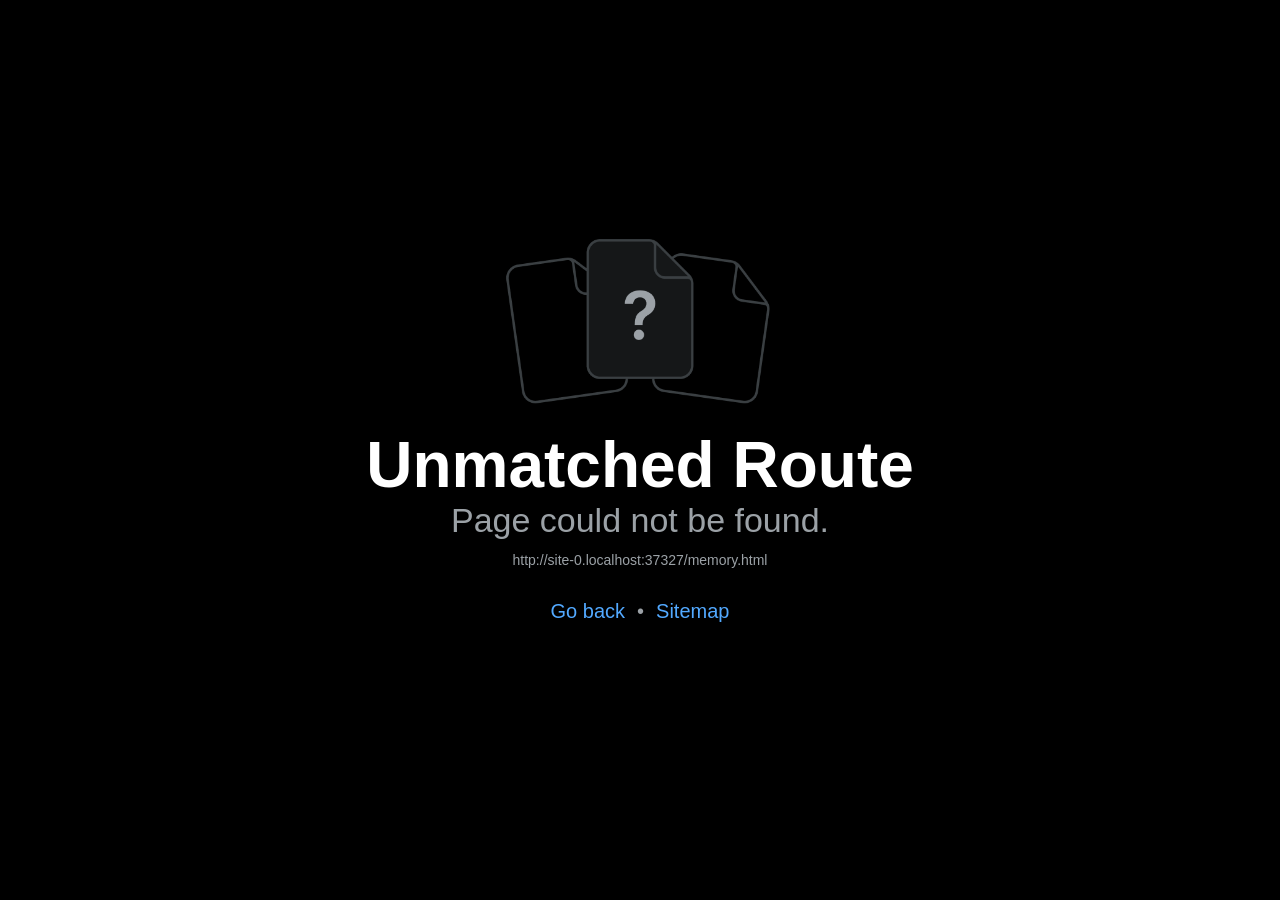
<file: memory.html>
<!DOCTYPE html><html  lang="en"><head><title data-rh="true"></title><meta charSet="utf-8"/><meta name="viewport" content="width=device-width, initial-scale=1, shrink-to-fit=no"/><meta http-equiv="X-UA-Compatible" content="IE=edge"/><style id="expo-reset">#root,body,html{height:100%}body{overflow:hidden}#root{display:flex}</style><style id="react-native-stylesheet">[stylesheet-group="0"]{}
body{margin:0;}
button::-moz-focus-inner,input::-moz-focus-inner{border:0;padding:0;}
html{-ms-text-size-adjust:100%;-webkit-text-size-adjust:100%;-webkit-tap-highlight-color:rgba(0,0,0,0);}
input::-webkit-search-cancel-button,input::-webkit-search-decoration,input::-webkit-search-results-button,input::-webkit-search-results-decoration{display:none;}
[stylesheet-group="1"]{}
.css-11aywtz{-moz-appearance:textfield;-webkit-appearance:none;background-color:rgba(0,0,0,0.00);border-bottom-left-radius:0px;border-bottom-right-radius:0px;border-top-left-radius:0px;border-top-right-radius:0px;border:0 solid black;box-sizing:border-box;font:14px -apple-system,BlinkMacSystemFont,"Segoe UI",Roboto,Helvetica,Arial,sans-serif;margin:0px;padding:0px;resize:none;}
.css-146c3p1{background-color:rgba(0,0,0,0.00);border:0 solid black;box-sizing:border-box;color:rgba(0,0,0,1.00);display:inline;font:14px -apple-system,BlinkMacSystemFont,"Segoe UI",Roboto,Helvetica,Arial,sans-serif;list-style:none;margin:0px;padding:0px;position:relative;text-align:start;text-decoration:none;white-space:pre-wrap;word-wrap:break-word;}
.css-1jxf684{background-color:rgba(0,0,0,0.00);border:0 solid black;box-sizing:border-box;color:inherit;display:inline;font:inherit;list-style:none;margin:0px;padding:0px;position:relative;text-align:inherit;text-decoration:none;white-space:inherit;word-wrap:break-word;}
.css-9pa8cd{bottom:0px;height:100%;left:0px;opacity:0;position:absolute;right:0px;top:0px;width:100%;z-index:-1;}
.css-g5y9jx{align-content:flex-start;align-items:stretch;background-color:rgba(0,0,0,0.00);border:0 solid black;box-sizing:border-box;display:flex;flex-basis:auto;flex-direction:column;flex-shrink:0;list-style:none;margin:0px;min-height:0px;min-width:0px;padding:0px;position:relative;text-decoration:none;z-index:0;}
[stylesheet-group="2"]{}
.r-1040jom{border-bottom-color:rgba(229,221,207,1.00);border-left-color:rgba(229,221,207,1.00);border-right-color:rgba(229,221,207,1.00);border-top-color:rgba(229,221,207,1.00);}
.r-10jnvle{border-bottom-left-radius:21px;border-bottom-right-radius:21px;border-top-left-radius:21px;border-top-right-radius:21px;}
.r-11mg6pl{border-bottom-color:rgba(255,255,255,1.00);border-left-color:rgba(255,255,255,1.00);border-right-color:rgba(255,255,255,1.00);border-top-color:rgba(255,255,255,1.00);}
.r-13awgt0{flex:1;}
.r-16270no{border-bottom-color:rgba(232,211,166,1.00);border-left-color:rgba(232,211,166,1.00);border-right-color:rgba(232,211,166,1.00);border-top-color:rgba(232,211,166,1.00);}
.r-16uyjmq{border-bottom-left-radius:22px;border-bottom-right-radius:22px;border-top-left-radius:22px;border-top-right-radius:22px;}
.r-178xfxk{border-bottom-color:rgba(223,216,199,1.00);border-left-color:rgba(223,216,199,1.00);border-right-color:rgba(223,216,199,1.00);border-top-color:rgba(223,216,199,1.00);}
.r-1867qdf{border-bottom-left-radius:16px;border-bottom-right-radius:16px;border-top-left-radius:16px;border-top-right-radius:16px;}
.r-1a976y8{border-bottom-left-radius:19px;border-bottom-right-radius:19px;border-top-left-radius:19px;border-top-right-radius:19px;}
.r-1awa8pu{border-bottom-color:rgba(101,119,134,1.00);border-left-color:rgba(101,119,134,1.00);border-right-color:rgba(101,119,134,1.00);border-top-color:rgba(101,119,134,1.00);}
.r-1bq2mok{margin:3px;}
.r-1d4xg89{border-bottom-color:rgba(170,184,194,1.00);border-left-color:rgba(170,184,194,1.00);border-right-color:rgba(170,184,194,1.00);border-top-color:rgba(170,184,194,1.00);}
.r-1dzdj1l{border-bottom-left-radius:10px;border-bottom-right-radius:10px;border-top-left-radius:10px;border-top-right-radius:10px;}
.r-1f0042m{border-bottom-left-radius:5px;border-bottom-right-radius:5px;border-top-left-radius:5px;border-top-right-radius:5px;}
.r-1fuqb1j{border-bottom-left-radius:24px;border-bottom-right-radius:24px;border-top-left-radius:24px;border-top-right-radius:24px;}
.r-1hspie0{border-bottom-color:rgba(159,186,205,1.00);border-left-color:rgba(159,186,205,1.00);border-right-color:rgba(159,186,205,1.00);border-top-color:rgba(159,186,205,1.00);}
.r-1idfib4{padding:22px;}
.r-1j16mh1{border-bottom-left-radius:100%;border-bottom-right-radius:100%;border-top-left-radius:100%;border-top-right-radius:100%;}
.r-1jkafct{border-bottom-left-radius:2px;border-bottom-right-radius:2px;border-top-left-radius:2px;border-top-right-radius:2px;}
.r-1jyn79y{border-bottom-color:rgba(0,150,136,1.00);border-left-color:rgba(0,150,136,1.00);border-right-color:rgba(0,150,136,1.00);border-top-color:rgba(0,150,136,1.00);}
.r-1m3s8ik{border-bottom-color:rgba(201,217,226,1.00);border-left-color:rgba(201,217,226,1.00);border-right-color:rgba(201,217,226,1.00);border-top-color:rgba(201,217,226,1.00);}
.r-1mxhqmb{border-bottom-left-radius:11px;border-bottom-right-radius:11px;border-top-left-radius:11px;border-top-right-radius:11px;}
.r-1oqcu8e{padding:15px;}
.r-1pcd2l5{padding:20px;}
.r-1phboty{border-bottom-style:solid;border-left-style:solid;border-right-style:solid;border-top-style:solid;}
.r-1q9bdsx{border-bottom-left-radius:12px;border-bottom-right-radius:12px;border-top-left-radius:12px;border-top-right-radius:12px;}
.r-1qsk4np{overflow-x:clip;overflow-y:clip;}
.r-1qtvsjr{border-bottom-color:rgba(226,221,211,1.00);border-left-color:rgba(226,221,211,1.00);border-right-color:rgba(226,221,211,1.00);border-top-color:rgba(226,221,211,1.00);}
.r-1rf8fdq{border-bottom-width:1.5px;border-left-width:1.5px;border-right-width:1.5px;border-top-width:1.5px;}
.r-1rks9hb{padding:19px;}
.r-1rvyss1{border-bottom-color:rgba(255,255,255,0.20);border-left-color:rgba(255,255,255,0.20);border-right-color:rgba(255,255,255,0.20);border-top-color:rgba(255,255,255,0.20);}
.r-1slz7xr{padding:14px;}
.r-1sp51qo{padding:10px;}
.r-1txcine{border-bottom-left-radius:13px;border-bottom-right-radius:13px;border-top-left-radius:13px;border-top-right-radius:13px;}
.r-1udh08x{overflow-x:hidden;overflow-y:hidden;}
.r-1uu6nss{padding:5px;}
.r-1vr52jy{border-bottom-color:rgba(55,80,104,1.00);border-left-color:rgba(55,80,104,1.00);border-right-color:rgba(55,80,104,1.00);border-top-color:rgba(55,80,104,1.00);}
.r-1xfd6ze{border-bottom-left-radius:8px;border-bottom-right-radius:8px;border-top-left-radius:8px;border-top-right-radius:8px;}
.r-1ylenci{border-bottom-left-radius:15px;border-bottom-right-radius:15px;border-top-left-radius:15px;border-top-right-radius:15px;}
.r-28v0o6{border-bottom-color:rgba(232,225,211,1.00);border-left-color:rgba(232,225,211,1.00);border-right-color:rgba(232,225,211,1.00);border-top-color:rgba(232,225,211,1.00);}
.r-42olwf{border-bottom-color:rgba(0,0,0,0.00);border-left-color:rgba(0,0,0,0.00);border-right-color:rgba(0,0,0,0.00);border-top-color:rgba(0,0,0,0.00);}
.r-4a18lf{border-bottom-color:rgba(255,0,0,1.00);border-left-color:rgba(255,0,0,1.00);border-right-color:rgba(255,0,0,1.00);border-top-color:rgba(255,0,0,1.00);}
.r-5t7aoe{border-bottom-left-radius:17px;border-bottom-right-radius:17px;border-top-left-radius:17px;border-top-right-radius:17px;}
.r-60ke3l{border-bottom-color:rgba(0,128,0,1.00);border-left-color:rgba(0,128,0,1.00);border-right-color:rgba(0,128,0,1.00);border-top-color:rgba(0,128,0,1.00);}
.r-6ncur5{border-bottom-left-radius:18px;border-bottom-right-radius:18px;border-top-left-radius:18px;border-top-right-radius:18px;}
.r-6t2glc{border-bottom-left-radius:40px;border-bottom-right-radius:40px;border-top-left-radius:40px;border-top-right-radius:40px;}
.r-78vmp4{border-bottom-left-radius:99px;border-bottom-right-radius:99px;border-top-left-radius:99px;border-top-right-radius:99px;}
.r-9x6qib{border-bottom-color:rgba(204,214,221,1.00);border-left-color:rgba(204,214,221,1.00);border-right-color:rgba(204,214,221,1.00);border-top-color:rgba(204,214,221,1.00);}
.r-bztko3{overflow-x:visible;overflow-y:visible;}
.r-cpet4d{border-bottom-left-radius:999px;border-bottom-right-radius:999px;border-top-left-radius:999px;border-top-right-radius:999px;}
.r-crgep1{margin:0px;}
.r-d045u9{border-bottom-width:2px;border-left-width:2px;border-right-width:2px;border-top-width:2px;}
.r-d23pfw{padding:24px;}
.r-edyy15{padding:8px;}
.r-fx7oqy{border-bottom-color:rgba(0,0,255,1.00);border-left-color:rgba(0,0,255,1.00);border-right-color:rgba(0,0,255,1.00);border-top-color:rgba(0,0,255,1.00);}
.r-kq9wsh{padding:13px;}
.r-krxsd3{display:-webkit-box;}
.r-nsbfu8{padding:16px;}
.r-q654st{border-bottom-color:rgba(243,223,167,1.00);border-left-color:rgba(243,223,167,1.00);border-right-color:rgba(243,223,167,1.00);border-top-color:rgba(243,223,167,1.00);}
.r-rraa30{border-bottom-color:rgba(233,212,158,1.00);border-left-color:rgba(233,212,158,1.00);border-right-color:rgba(233,212,158,1.00);border-top-color:rgba(233,212,158,1.00);}
.r-rs99b7{border-bottom-width:1px;border-left-width:1px;border-right-width:1px;border-top-width:1px;}
.r-s88bda{display:contents;}
.r-t23y2h{border-bottom-left-radius:14px;border-bottom-right-radius:14px;border-top-left-radius:14px;border-top-right-radius:14px;}
.r-t60dpp{padding:0px;}
.r-wg31gx{border-bottom-color:rgba(49,53,56,1.00);border-left-color:rgba(49,53,56,1.00);border-right-color:rgba(49,53,56,1.00);border-top-color:rgba(49,53,56,1.00);}
.r-xoduu5{display:inline-flex;}
.r-y47klf{border-bottom-left-radius:20px;border-bottom-right-radius:20px;border-top-left-radius:20px;border-top-right-radius:20px;}
.r-ywje51{margin:auto;}
.r-z2wwpe{border-bottom-left-radius:4px;border-bottom-right-radius:4px;border-top-left-radius:4px;border-top-right-radius:4px;}
[stylesheet-group="2.1"]{}
.r-11f147o{padding-bottom:8px;padding-top:8px;}
.r-11gswi8{padding-left:3px;padding-right:3px;}
.r-17q4wm6{margin-left:5px;margin-right:5px;}
.r-184id4b{margin-bottom:12px;margin-top:12px;}
.r-1d7mnkm{padding-bottom:15px;padding-top:15px;}
.r-1e084wi{padding-left:0px;padding-right:0px;}
.r-1ezpcd1{padding-left:9px;padding-right:9px;}
.r-1mmae3n{padding-bottom:12px;padding-top:12px;}
.r-1ntr0p{padding-left:5px;padding-right:5px;}
.r-1rsorjc{padding-left:36px;padding-right:36px;}
.r-1ubuhtd{padding-left:10px;padding-right:10px;}
.r-1yd117h{padding-bottom:7px;padding-top:7px;}
.r-2psd3c{margin-left:-20px;margin-right:-20px;}
.r-3o4zer{padding-left:12px;padding-right:12px;}
.r-cxgwc0{padding-left:24px;padding-right:24px;}
.r-dd0y9b{padding-bottom:20px;padding-top:20px;}
.r-f8sm7e{margin-left:auto;margin-right:auto;}
.r-gu64tb{padding-left:14px;padding-right:14px;}
.r-is05cd{padding-left:8px;padding-right:8px;}
.r-jdiy1a{margin-left:11px;margin-right:11px;}
.r-jusfrs{margin-left:12px;margin-right:12px;}
.r-kritb0{padding-bottom:11px;padding-top:11px;}
.r-n5f61p{margin-bottom:3px;margin-top:3px;}
.r-n7gxbd{padding-left:4px;padding-right:4px;}
.r-u4gi5m{padding-left:13px;padding-right:13px;}
.r-u9wvl5{padding-left:20px;padding-right:20px;}
.r-ugi1tw{padding-left:5%;padding-right:5%;}
.r-w7s2jr{padding-bottom:16px;padding-top:16px;}
.r-ytbthy{padding-bottom:10px;padding-top:10px;}
[stylesheet-group="2.2"]{}
.r-10s2tm5{left:0%;}
.r-16o8guy{right:100%;}
.r-1a11zyx{margin-right:12px;}
.r-1cwvpvk{margin-left:12px;}
.r-1e97lx8{margin-right:3px;}
.r-1euzeng{padding-left:24px;}
.r-1g4tz6n{margin-right:-14.5px;}
.r-1h31txp{padding-right:16px;}
.r-1lhn9r{margin-left:-14.5px;}
.r-1sqnqi2{margin-left:3px;}
.r-1vl2501{padding-right:24px;}
.r-9mo606{margin-right:10px;}
.r-c59us2{left:-3px;}
.r-dqe1q{right:0%;}
.r-qb41rp{margin-right:5px;}
.r-rci37q{left:100%;}
.r-uhung1{margin-left:10px;}
.r-vpmibe{right:-3px;}
.r-w67my2{padding-left:16px;}
.r-wizibn{margin-left:5px;}
[stylesheet-group="3"]{}
.r-100vyta{margin-top:7px;}
.r-105ug2t{pointer-events:auto!important;}
.r-10b5y5f{letter-spacing:1.4px;}
.r-10c6h7b{min-width:46px;}
.r-10ptun7{height:16px;}
.r-10v3vxq{transform:scaleX(-1);}
.r-10x49cs{font-size:10px;}
.r-10xqauy{padding-top:env(safe-area-inset-top);}
.r-10yl4k{line-height:21px;}
.r-117bsoe{margin-bottom:20px;}
.r-11j9u27{visibility:hidden;}
.r-11mo1y0{margin-bottom:7px;}
.r-11mpjr4{background-color:rgba(223,223,223,1.00);}
.r-11udlyb{background-color:rgba(0,150,136,1.00);}
.r-11v9fek{min-width:180px;}
.r-11yh6sk{overflow-x:hidden;}
.r-120fgm8{color:rgba(30,58,95,1.00);}
.r-122d7ba{color:rgba(97,74,39,1.00);}
.r-12f6czt{top:17px;}
.r-12hgva3{color:rgba(64,86,106,1.00);}
.r-12kfsgm{width:230px;}
.r-12vffkv>* {pointer-events:auto;}
.r-12vffkv{pointer-events:none!important;}
.r-135wba7{line-height:24px;}
.r-13aq9py{animation-name:r-1iq689l;}
.r-13lhshr{background-color:rgba(243,223,167,1.00);}
.r-13qz1uu{width:100%;}
.r-13tjlyg{transition-duration:0.1s;}
.r-1444osr{margin-top:18px;}
.r-1472mwg{height:24px;}
.r-147t26b{color:rgba(76,59,38,1.00);}
.r-14ciyr2{color:rgba(154,116,54,1.00);}
.r-14gqq1x{margin-top:4px;}
.r-14lw9ot{background-color:rgba(255,255,255,1.00);}
.r-14sbq61{background-color:rgba(33,150,243,1.00);}
.r-14xnx17{background-color:rgba(75,102,132,1.00);}
.r-14yzgew{line-height:18px;}
.r-150rngu{-webkit-overflow-scrolling:touch;}
.r-156q2ks{margin-top:10px;}
.r-157gdtw{height:27px;}
.r-15d164r{margin-bottom:10px;}
.r-15yg020{background-color:rgba(255,248,233,1.00);}
.r-15zivkp{margin-bottom:4px;}
.r-16r5wh1{color:rgba(200,218,231,1.00);}
.r-16y2uox{flex-grow:1;}
.r-173mn98{align-self:flex-end;}
.r-173mzie{transform:scaleY(-1);}
.r-1777fci{justify-content:center;}
.r-17bb2tj{animation-duration:0.75s;}
.r-17leim2{background-repeat:repeat;}
.r-17rv8b6{color:rgba(199,192,178,1.00);}
.r-17s6mgv{justify-content:flex-end;}
.r-17tb59b{opacity:0.7;}
.r-17tloay{opacity:0.6;}
.r-17u3ijr{background-color:rgba(155,161,166,0.27);}
.r-184en5c{z-index:1;}
.r-188jv37{color:rgba(92,104,115,1.00);}
.r-18nhz7w{top:-3px;}
.r-18u1ve8{color:rgba(255,255,255,0.40);}
.r-18u37iz{flex-direction:row;}
.r-198d08l{font-size:27px;}
.r-19h5ruw{margin-top:15px;}
.r-19oahor{font-size:64px;}
.r-19qrga8{margin-top:3px;}
.r-19r33im{letter-spacing:1.2px;}
.r-19sayv1{color:rgba(125,133,139,1.00);}
.r-19wmn03{width:20px;}
.r-19z077z{touch-action:none;}
.r-1a2p6p6{-webkit-text-decoration-style:solid;text-decoration-style:solid;}
.r-1a8r3js{margin-bottom:11px;}
.r-1abnn5w{animation-play-state:paused;}
.r-1acpoxo{width:36px;}
.r-1aiqnjv{font-family:monospace,monospace;}
.r-1aockid{width:40px;}
.r-1ap636o{color:rgba(146,151,155,1.00);}
.r-1awozwy{align-items:center;}
.r-1ay1djp{animation-duration:1s;}
.r-1b43r93{font-size:14px;}
.r-1bga10g{margin-bottom:23px;}
.r-1blvdjr{font-size:23px;}
.r-1bymd8e{margin-top:2px;}
.r-1c6unfx{forced-color-adjust:none;}
.r-1c85bru{width:270px;}
.r-1cmwbt1{gap:8px;}
.r-1cthl4e{color:rgba(205,224,239,1.00);}
.r-1d2f490{left:0px;}
.r-1d5kdc7{flex-direction:column-reverse;}
.r-1d7gupr{margin-top:22px;}
.r-1ddef8g{-webkit-text-decoration-line:underline;text-decoration-line:underline;}
.r-1dernwh{height:70%;}
.r-1diydf2{font-size:14.5px;}
.r-1dscco6{background-color:rgba(32,50,72,1.00);}
.r-1ei5mc7{cursor:inherit;}
.r-1eigc0a{color:rgba(23,42,58,1.00);}
.r-1enofrn{font-size:12px;}
.r-1euja1d{margin-bottom:22px;}
.r-1euycsn{flex-direction:row-reverse;}
.r-1ewcgjf{box-shadow:0px 1px 3px rgba(0,0,0,0.5);}
.r-1ey881g{gap:7px;}
.r-1ff274t{text-align:right;}
.r-1ffj0ar{background-color:rgba(0,0,0,0.40);}
.r-1fzfs24{color:rgba(65,99,83,1.00);}
.r-1g7hs02{background-color:rgba(227,224,217,1.00);}
.r-1g80hic{opacity:0.8;}
.r-1g94qm0{margin-top:5px;}
.r-1ge9hsw{max-width:960px;}
.r-1ghxqbu{font-variant:tabular-nums;}
.r-1gkfh8e{font-size:11px;}
.r-1go81vn{color:rgba(238,134,126,1.00);}
.r-1grwqd5{font-size:12.5px;}
.r-1h0z5md{justify-content:flex-start;}
.r-1h1k6bf{background-color:rgba(248,235,207,1.00);}
.r-1habvwh{align-items:flex-start;}
.r-1hbzrj0{margin-right:13px;}
.r-1hvjb8t{padding-right:4px;}
.r-1i10wst{font-size:18px;}
.r-1i6wzkk{-moz-transition-property:opacity;-webkit-transition-property:opacity;transition-property:opacity;}
.r-1i71y14{gap:14px;}
.r-1ii58gl{min-height:34px;}
.r-1ikidpy{letter-spacing:0.5px;}
.r-1iln25a{word-wrap:normal;}
.r-1inkyih{font-size:17px;}
.r-1iud8zs{height:50px;}
.r-1iusvr4{flex-basis:0px;}
.r-1ivnorr{margin-bottom:26px;}
.r-1iww7jx{width:28px;}
.r-1j0122q{color:rgba(246,241,230,1.00);}
.r-1j8sj39{line-height:33px;}
.r-1janqcz{width:16px;}
.r-1jkjb{margin-left:8px;}
.r-1jvg71p{color:rgba(82,97,107,1.00);}
.r-1k0q9hv{background-color:rgba(242,226,184,1.00);}
.r-1kb76zh{margin-right:8px;}
.r-1kfrs79{font-weight:600;}
.r-1ki14p2{top:10px;}
.r-1kihuf0{align-self:center;}
.r-1ld3bg{top:-4px;}
.r-1ldzwu0{animation-timing-function:linear;}
.r-1loqt21{cursor:pointer;}
.r-1lwsqo2{height:142px;}
.r-1lybf8k{letter-spacing:1.1px;}
.r-1mhb1uw{width:42px;}
.r-1mlwlqe{flex-basis:auto;}
.r-1mrlafo{background-position:0;}
.r-1muvv40{animation-iteration-count:infinite;}
.r-1niwhzg{background-color:rgba(0,0,0,0.00);}
.r-1nlw0im{bottom:8px;}
.r-1no09lo{margin-top:28px;}
.r-1nrc83j{min-height:38px;}
.r-1nxhmzv{margin-bottom:28px;}
.r-1ny4l3l{outline-style:none;}
.r-1ocf4r9{scroll-snap-type:y mandatory;}
.r-1onu96p{border-curve:continuous;}
.r-1oszu61{align-items:stretch;}
.r-1otgn73{touch-action:manipulation;}
.r-1ozpbmi{font-size:10.5px;}
.r-1ozsyd3{height:7px;}
.r-1p01eq4{min-height:225px;}
.r-1p0dtai{bottom:0px;}
.r-1pbg08f{background-color:rgba(78,139,112,1.00);}
.r-1peese0{margin-bottom:24px;}
.r-1pi2tsx{height:100%;}
.r-1pl7oy7{min-height:48px;}
.r-1pm7h7b{color:rgba(243,223,167,1.00);}
.r-1pm8pkb{font-family:Courier;}
.r-1pyaxff{padding-right:8px;}
.r-1q5n9i1{background-color:rgba(20,40,59,1.00);}
.r-1q67n59{letter-spacing:1.3px;}
.r-1qd0xha{font-family:-apple-system,BlinkMacSystemFont,"Segoe UI",Roboto,Helvetica,Arial,sans-serif;}
.r-1qulhi1{animation-name:r-1pzkwqh;}
.r-1qwz2zk{color:rgba(78,139,112,1.00);}
.r-1r217qo{background-color:rgba(255,248,231,1.00);}
.r-1r4fvd0{color:rgba(82,169,255,1.00);}
.r-1r74h94{left:8px;}
.r-1r8g8re{height:36px;}
.r-1ra0lkn{font-size:30px;}
.r-1rh0n5n{border-top-color:rgba(238,231,218,1.00);}
.r-1rngwi6{margin-left:6px;}
.r-1rnoaur{overflow-y:auto;}
.r-1rq6c10{margin-right:11px;}
.r-1s2bzr4{margin-top:12px;}
.r-1s367qj{gap:11px;}
.r-1sg8ghl{z-index:1000;}
.r-1ssbvtb{gap:12px;}
.r-1sv84sj{padding-bottom:30px;}
.r-1sxrcry{background-size:auto;}
.r-1t68eob{left:10px;}
.r-1tfmumk{width:55px;}
.r-1u6o9as{color:rgba(74,55,27,1.00);}
.r-1ubey45{background-color:rgba(228,225,217,1.00);}
.r-1udbk01{text-overflow:ellipsis;}
.r-1ui5ee8{font-size:32px;}
.r-1ukh7q5{background-color:rgba(196,137,59,1.00);}
.r-1uopjct{height:37px;}
.r-1vr29t4{font-weight:800;}
.r-1w6e6rj{flex-wrap:wrap;}
.r-1w8rmib{margin-top:19px;}
.r-1wbh5a2{flex-shrink:1;}
.r-1wngk81{max-width:980px;}
.r-1ws2f5x{font-size:11.5px;}
.r-1wtj0ep{justify-content:space-between;}
.r-1wyyakw{z-index:-1;}
.r-1wzrnnt{margin-top:16px;}
.r-1xcajam{position:fixed;}
.r-1xls1k{background-color:rgba(234,242,238,1.00);}
.r-1xnzce8{-moz-user-select:text;-webkit-user-select:text;user-select:text;}
.r-1xpsq9i{box-shadow:0px 3px 3px rgba(0, 0, 0, 0.33);}
.r-1xvm4wb{border-top-color:rgba(229,221,207,1.00);}
.r-1xzupcd{width:13px;}
.r-1y00bll{gap:9px;}
.r-1y566p8{width:37px;}
.r-1yanqmo{box-shadow:0px 8px 16px rgba(30,58,95,0.18);}
.r-1yef0xd{animation-name:r-11cv4x;}
.r-1yjpyg1{font-size:31px;}
.r-25kp3t{min-width:34px;}
.r-2eszeu::-webkit-scrollbar{display:none}
.r-2eszeu{scrollbar-width:none;}
.r-2yi16{min-height:36px;}
.r-30o5oe{-moz-appearance:none;-ms-appearance:none;-webkit-appearance:none;appearance:none;}
.r-356f0p{letter-spacing:0.35px;}
.r-3mc0re{right:8px;}
.r-3s2u2q{white-space:nowrap;}
.r-417010{z-index:0;}
.r-43d7qf{color:rgba(117,131,143,1.00);}
.r-4gszlv{background-size:cover;}
.r-4v7adb{height:5px;}
.r-55vclq{background-color:rgba(226,226,221,1.00);}
.r-580adz{gap:5px;}
.r-5fcqz0{line-height:17px;}
.r-5kkj8d{border-top-width:1px;}
.r-5oul0u{margin-bottom:8px;}
.r-5prp13{min-height:42px;}
.r-60vfwk{min-width:1px;}
.r-633pao>* {pointer-events:none;}
.r-633pao{pointer-events:none!important;}
.r-6dt33c{opacity:1;}
.r-6gpygo{margin-bottom:12px;}
.r-6kvofp{color:rgba(185,196,208,1.00);}
.r-6taxm2:-ms-input-placeholder{color:var(--placeholderTextColor);opacity:1;}
.r-6taxm2::-moz-placeholder{color:var(--placeholderTextColor);opacity:1;}
.r-6taxm2::-webkit-input-placeholder{color:var(--placeholderTextColor);opacity:1;}
.r-6taxm2::placeholder{color:var(--placeholderTextColor);opacity:1;}
.r-726pan{width:31px;}
.r-763hsh{background-color:rgba(247,233,201,1.00);}
.r-76blku{height:21px;}
.r-7cikom{font-size:inherit;}
.r-7q8q6z{cursor:default;}
.r-7sv4c2{margin-bottom:19px;}
.r-8977gv{color:rgba(119,129,125,1.00);}
.r-8akbws{-webkit-box-orient:vertical;}
.r-8ay8q1{letter-spacing:0.1px;}
.r-8eqzbf{right:10px;}
.r-8oi148{height:55px;}
.r-97e31f{padding-bottom:env(safe-area-inset-bottom);}
.r-9daxd3{animation-duration:250ms;}
.r-9hts1o{transform:scale(0.97);}
.r-a023e6{font-size:15px;}
.r-adyw6z{font-size:20px;}
.r-agouwx{transform:translateZ(0);}
.r-ah5dr5>* {pointer-events:none;}
.r-ah5dr5{pointer-events:auto!important;}
.r-aruset{font-weight:200;}
.r-axlblu{font-size:29px;}
.r-b88u0q{font-weight:700;}
.r-bcqeeo{min-width:0px;}
.r-bi4vy9{transform:translateY(100%);}
.r-bnrlny{color:rgba(255,253,248,1.00);}
.r-bnwqim{position:relative;}
.r-bt1l66{min-height:20px;}
.r-buy8e9{overflow-y:hidden;}
.r-bv2aro{padding-left:env(safe-area-inset-left);}
.r-c68hjy{color:rgba(161,161,161,1.00);}
.r-cacpof{width:27px;}
.r-cf2zzh{color:rgba(185,177,162,1.00);}
.r-cpa5s6{scroll-snap-align:start;}
.r-cqee49{color:rgba(0,0,0,1.00);}
.r-crtuxi{max-width:115px;}
.r-ctw23k{background-color:rgba(185,185,176,1.00);}
.r-cv4lhi{font-size:21px;}
.r-d0pm55{margin-bottom:5px;}
.r-dhryh{color:rgba(214,225,238,1.00);}
.r-dkge59{background-color:rgba(170,184,194,1.00);}
.r-dnmrzs{max-width:100%;}
.r-dr54s0{margin-bottom:13px;}
.r-e3t665{color:rgba(221,232,241,1.00);}
.r-eaezby{line-height:26px;}
.r-eafdt9{transition-duration:0.15s;}
.r-ebwn4k{animation-name:r-q67da2;}
.r-eektet{margin-bottom:25px;}
.r-ehq7j7{background-size:contain;}
.r-ei7yg4{background-color:rgba(241,238,231,1.00);}
.r-eqz5dr{flex-direction:column;}
.r-eu2yb4{width:39px;}
.r-eu3ka{height:40px;}
.r-evnaw{font-size:22px;}
.r-evt10r{margin-bottom:17px;}
.r-f1odvy{margin-bottom:6px;}
.r-fdjqy7{text-align:left;}
.r-foe95m{letter-spacing:-0.4px;}
.r-g3mlsw{animation-name:r-t2lo5v;}
.r-ghxds0{transform:translateY(0%);}
.r-gk37md{color:rgba(128,106,74,1.00);}
.r-gtdqiz{position:-webkit-sticky;position:sticky;}
.r-h0d30l{height:28px;}
.r-h3s6tt{height:48px;}
.r-h6r2zm{min-width:4px;}
.r-ha6792{background-color:rgba(255,253,248,1.00);}
.r-ha76ja{opacity:0.86;}
.r-hbpseb{line-height:22px;}
.r-hjklzo{line-height:19px;}
.r-hxarbt{margin-bottom:9px;}
.r-hxflta{padding-right:env(safe-area-inset-right);}
.r-icoktb{opacity:0.5;}
.r-icto9i{letter-spacing:-0.5px;}
.r-ipm5af{top:0px;}
.r-j66t93{height:39px;}
.r-j6khdo{letter-spacing:0.75px;}
.r-j7l1bj{background-color:rgba(234,241,246,1.00);}
.r-jjmaes{max-width:760px;}
.r-jwli3a{color:rgba(255,255,255,1.00);}
.r-k1zugi{background-color:rgba(30,58,95,1.00);}
.r-k200y{align-self:flex-start;}
.r-k5y9r7{height:9px;}
.r-kc8jnq{margin-top:6px;}
.r-kemksi{background-color:rgba(0,0,0,1.00);}
.r-kizejy{color:rgba(155,161,166,1.00);}
.r-knv0ih{margin-top:8px;}
.r-l3xdm2{max-width:560px;}
.r-l4nmg1{padding-bottom:2px;}
.r-ldcqtz{background-color:rgba(231,239,244,1.00);}
.r-le4sbl{margin-bottom:18px;}
.r-leqjx2{animation-timing-function:cubic-bezier(0.215, 0.61, 0.355, 1);}
.r-lltvgl{overflow-x:auto;}
.r-lpb231{height:168px;}
.r-lrsllp{width:24px;}
.r-lrvibr{-moz-user-select:none;-webkit-user-select:none;user-select:none;}
.r-ltgbil{color:rgba(37,77,61,1.00);}
.r-m611by{padding-top:10px;}
.r-majxgm{font-weight:500;}
.r-mfh4gg{scroll-snap-type:x mandatory;}
.r-mhe3cw{z-index:10;}
.r-mltsfz{color:rgba(88,113,139,1.00);}
.r-mro3nb{background-color:rgba(21,23,24,1.00);}
.r-n6v787{font-size:13px;}
.r-o1osan{color:rgba(135,100,43,1.00);}
.r-o4n3w5{width:23px;}
.r-obd0qt{align-items:flex-end;}
.r-ojf8lh{gap:6px;}
.r-orgf3d{opacity:0;}
.r-ou2squ{background-color:rgba(231,241,235,1.00);}
.r-ovu0ai{font-weight:900;}
.r-p5sgn9{color:rgba(182,77,69,1.00);}
.r-peo1c{min-height:44px;}
.r-psh9u{color:rgba(231,240,244,1.00);}
.r-psjefw{margin-top:9px;}
.r-q4m81j{text-align:center;}
.r-qfi6ny{top:30000px;}
.r-qklmqi{border-bottom-width:1px;}
.r-qn3fzs{padding-bottom:24px;}
.r-qv5i2s{background-color:rgba(133,194,162,1.00);}
.r-qxf5c7{background-color:rgba(182,77,69,1.00);}
.r-r5vmyo{z-index:1002;}
.r-rabhyy{padding-bottom:28px;}
.r-rjixqe{line-height:20px;}
.r-rs94m5{background-image:url("[data-uri]");}
.r-rwqe4o{width:48px;}
.r-s62m2j{animation-timing-function:cubic-bezier(0.47, 0, 0.745, 0.715);}
.r-sfbmgh{z-index:9999;}
.r-so7y2g{line-height:64px;}
.r-t69n17{height:153px;}
.r-tq76sb{color:rgba(140,135,125,1.00);}
.r-tsynxw{text-transform:uppercase;}
.r-ttb5dx{width:50px;}
.r-u6sd8q{background-repeat:no-repeat;}
.r-u8s1d{position:absolute;}
.r-u92y06{background-color:rgba(255,165,0,1.00);}
.r-ubezar{font-size:16px;}
.r-ud0q2t{letter-spacing:1px;}
.r-ueyrd6{line-height:36px;}
.r-uho16t{font-size:34px;}
.r-uod0vs{color:rgba(215,229,238,1.00);}
.r-ur6pnr{height:42px;}
.r-vacyoi{padding-bottom:64px;}
.r-van48c{caret-color:transparent;}
.r-vbi3md{font-size:13.5px;}
.r-vboj7i{top:-7px;}
.r-vlwk3u{color:rgba(234,241,246,1.00);}
.r-vvn4in{background-position:center;}
.r-vw2c0b{font-weight:bold;}
.r-vx6e3p{color:rgba(59,110,87,1.00);}
.r-wfqgy4{transition-duration:100ms;}
.r-woqqw1{color:rgba(169,112,45,1.00);}
.r-wr9vkk{margin-bottom:3px;}
.r-ws9h79{left:4px;}
.r-x11e5r{font-family:SFMono-Regular, Menlo, Monaco, Consolas, "Liberation Mono", "Courier New", monospace;}
.r-x2hv0h{background-color:rgba(211,231,217,1.00);}
.r-x3cy2q{background-size:100% 100%;}
.r-xx3c9p{animation-name:r-imtty0;}
.r-y7v2we{background-color:rgba(32,36,37,1.00);}
.r-y9vy0d{background-color:rgba(232,226,216,1.00);}
.r-yie26v{z-index:1001;}
.r-z0g963{height:105px;}
.r-z80fyv{height:20px;}
.r-zchlnj{right:0px;}
.r-zj17g9{line-height:37px;}
.r-zx9znk{height:34px;}
.r-zz5t5d{font-size:28px;}
@-webkit-keyframes r-11cv4x{0%{transform:rotate(0deg);}100%{transform:rotate(360deg);}}
@-webkit-keyframes r-1iq689l{0%{transform:translateY(0%);}100%{transform:translateY(100%);}}
@-webkit-keyframes r-1pzkwqh{0%{transform:translateY(100%);}100%{transform:translateY(0%);}}
@-webkit-keyframes r-imtty0{0%{opacity:0;}100%{opacity:1;}}
@-webkit-keyframes r-q67da2{0%{transform:translateX(-100%);}100%{transform:translateX(400%);}}
@-webkit-keyframes r-t2lo5v{0%{opacity:1;}100%{opacity:0;}}
@keyframes r-11cv4x{0%{transform:rotate(0deg);}100%{transform:rotate(360deg);}}
@keyframes r-1iq689l{0%{transform:translateY(0%);}100%{transform:translateY(100%);}}
@keyframes r-1pzkwqh{0%{transform:translateY(100%);}100%{transform:translateY(0%);}}
@keyframes r-imtty0{0%{opacity:0;}100%{opacity:1;}}
@keyframes r-q67da2{0%{transform:translateX(-100%);}100%{transform:translateX(400%);}}
@keyframes r-t2lo5v{0%{opacity:1;}100%{opacity:0;}}</style><link rel="icon" href="/favicon.ico"/><script type="module">globalThis.__EXPO_ROUTER_HYDRATE__=true;</script><link rel="preload" href="/_expo/static/css/web-4a3a557949c116844ec618016850b421.css" as="style">
<link rel="stylesheet" href="/_expo/static/css/web-4a3a557949c116844ec618016850b421.css"></head><body><div id="root"><div class="css-g5y9jx r-13awgt0"><!--$--><div class="css-g5y9jx" style="flex:1;--color-primary:#1E3A5F;--color-background:#F7F3E8;--color-surface:#FFFDF8;--color-foreground:#172A3A;--color-muted:#5C6873;--color-border:#DFD8C7;--color-success:#4E8B70;--color-warning:#C4893B;--color-error:#B64D45"><div class="css-g5y9jx r-13awgt0"><div class="css-g5y9jx" style="flex:1"><div style="position:absolute;left:0;right:0;top:0;bottom:0;pointer-events:none;visibility:hidden"></div><div class="css-g5y9jx r-13awgt0"><div class="css-g5y9jx r-13awgt0 r-1p0dtai r-1d2f490 r-u8s1d r-zchlnj r-ipm5af" style="background-color:rgba(242,242,242,1.00);display:flex"><div class="css-g5y9jx r-13awgt0"><div class="css-g5y9jx r-13awgt0"><!--$--><div style="position:absolute;left:0;right:0;top:0;bottom:0;pointer-events:none;visibility:hidden"></div><div class="css-g5y9jx r-13awgt0" style="flex-direction:column"><div class="css-g5y9jx r-13awgt0 r-1udh08x"><div class="css-g5y9jx r-1p0dtai r-1d2f490 r-u8s1d r-zchlnj r-ipm5af" style="z-index:0"><div class="css-g5y9jx r-13awgt0" style="background-color:rgba(242,242,242,1.00)"><div class="css-g5y9jx r-13awgt0"><!--$--><div class="css-g5y9jx flex-1 bg-background"><div class="css-g5y9jx flex-1" style="padding-top:0px;padding-right:0px;padding-bottom:0px;padding-left:0px"><div class="css-g5y9jx flex-1 items-center justify-center"><div role="progressbar" aria-valuemax="1" aria-valuemin="0" class="css-g5y9jx r-1awozwy r-1777fci"><div class="css-g5y9jx r-1r8g8re r-1acpoxo r-17bb2tj r-1muvv40 r-1yef0xd r-1ldzwu0"><svg height="100%" viewBox="0 0 32 32" width="100%"><circle cx="16" cy="16" fill="none" r="14" stroke-width="4" style="stroke:#1E3A5F;opacity:0.2"></circle><circle cx="16" cy="16" fill="none" r="14" stroke-width="4" style="stroke:#1E3A5F;stroke-dasharray:80;stroke-dashoffset:60"></circle></svg></div></div><div dir="auto" class="css-146c3p1 r-188jv37 r-1b43r93 r-1kfrs79 r-1s2bzr4">Hafıza yolun hazırlanıyor…</div></div></div></div><!--/$--></div></div></div></div><div class="css-g5y9jx r-1p0dtai r-zchlnj r-1d2f490" style="pointer-events:auto;border-right-color:rgba(216,216,216,1.00);border-bottom-color:rgba(216,216,216,1.00);border-left-color:rgba(216,216,216,1.00);padding-right:0px;padding-left:0px;padding-top:8px;padding-bottom:12px;height:70px;background-color:rgba(247,243,232,1.00);border-top-color:rgba(223,216,199,1.00);border-top-width:1px;transform:translateY(0px)"><div class="css-g5y9jx r-1p0dtai r-1d2f490 r-u8s1d r-zchlnj r-ipm5af r-633pao"></div><div role="tablist" class="css-g5y9jx r-13awgt0 r-18u37iz"><div class="css-g5y9jx r-13awgt0" style="border-top-left-radius:0px;border-top-right-radius:0px;border-bottom-right-radius:0px;border-bottom-left-radius:0px;overflow-x:visible;overflow-y:visible"><a href="/" role="tab" aria-selected="false" tabindex="0" class="css-g5y9jx r-1otgn73 r-1awozwy r-1onu96p r-eqz5dr r-1h0z5md r-1uu6nss" style="cursor:pointer;flex:1;background-color:rgba(0,0,0,0.00);border-top-left-radius:0px;border-top-right-radius:0px;border-bottom-right-radius:0px;border-bottom-left-radius:0px;opacity:1"><div class="css-g5y9jx r-h0d30l r-726pan"><div class="css-g5y9jx r-1awozwy r-1kihuf0 r-1pi2tsx r-1777fci r-u8s1d r-13qz1uu" style="opacity:0;min-width:25px"><div dir="auto" class="css-146c3p1"></div></div><div class="css-g5y9jx r-1awozwy r-1kihuf0 r-1pi2tsx r-1777fci r-u8s1d r-13qz1uu" style="opacity:1"><div dir="auto" class="css-146c3p1"></div></div></div><div dir="auto" class="css-146c3p1 r-dnmrzs r-1udh08x r-1udbk01 r-3s2u2q r-1iln25a r-1niwhzg r-q4m81j" style="color:rgba(92,104,115,1.00);font-family:system-ui, &quot;Segoe UI&quot;, Roboto, Helvetica, Arial, sans-serif, &quot;Apple Color Emoji&quot;, &quot;Segoe UI Emoji&quot;, &quot;Segoe UI Symbol&quot;;font-size:12px;font-weight:600">Bugün</div></a></div><div class="css-g5y9jx r-13awgt0" style="border-top-left-radius:0px;border-top-right-radius:0px;border-bottom-right-radius:0px;border-bottom-left-radius:0px;overflow-x:visible;overflow-y:visible"><a href="/stories" role="tab" aria-selected="false" tabindex="0" class="css-g5y9jx r-1otgn73 r-1awozwy r-1onu96p r-eqz5dr r-1h0z5md r-1uu6nss" style="cursor:pointer;flex:1;background-color:rgba(0,0,0,0.00);border-top-left-radius:0px;border-top-right-radius:0px;border-bottom-right-radius:0px;border-bottom-left-radius:0px;opacity:1"><div class="css-g5y9jx r-h0d30l r-726pan"><div class="css-g5y9jx r-1awozwy r-1kihuf0 r-1pi2tsx r-1777fci r-u8s1d r-13qz1uu" style="opacity:0;min-width:25px"><div dir="auto" class="css-146c3p1"></div></div><div class="css-g5y9jx r-1awozwy r-1kihuf0 r-1pi2tsx r-1777fci r-u8s1d r-13qz1uu" style="opacity:1"><div dir="auto" class="css-146c3p1"></div></div></div><div dir="auto" class="css-146c3p1 r-dnmrzs r-1udh08x r-1udbk01 r-3s2u2q r-1iln25a r-1niwhzg r-q4m81j" style="color:rgba(92,104,115,1.00);font-family:system-ui, &quot;Segoe UI&quot;, Roboto, Helvetica, Arial, sans-serif, &quot;Apple Color Emoji&quot;, &quot;Segoe UI Emoji&quot;, &quot;Segoe UI Symbol&quot;;font-size:12px;font-weight:600">Hikâyeler</div></a></div><div class="css-g5y9jx r-13awgt0" style="border-top-left-radius:0px;border-top-right-radius:0px;border-bottom-right-radius:0px;border-bottom-left-radius:0px;overflow-x:visible;overflow-y:visible"><a href="/memory" role="tab" aria-selected="true" tabindex="0" class="css-g5y9jx r-1otgn73 r-1awozwy r-1onu96p r-eqz5dr r-1h0z5md r-1uu6nss" style="cursor:pointer;flex:1;background-color:rgba(0,0,0,0.00);border-top-left-radius:0px;border-top-right-radius:0px;border-bottom-right-radius:0px;border-bottom-left-radius:0px;opacity:1"><div class="css-g5y9jx r-h0d30l r-726pan"><div class="css-g5y9jx r-1awozwy r-1kihuf0 r-1pi2tsx r-1777fci r-u8s1d r-13qz1uu" style="opacity:1;min-width:25px"><div dir="auto" class="css-146c3p1"></div></div><div class="css-g5y9jx r-1awozwy r-1kihuf0 r-1pi2tsx r-1777fci r-u8s1d r-13qz1uu" style="opacity:0"><div dir="auto" class="css-146c3p1"></div></div></div><div dir="auto" class="css-146c3p1 r-dnmrzs r-1udh08x r-1udbk01 r-3s2u2q r-1iln25a r-1niwhzg r-q4m81j" style="color:rgba(30,58,95,1.00);font-family:system-ui, &quot;Segoe UI&quot;, Roboto, Helvetica, Arial, sans-serif, &quot;Apple Color Emoji&quot;, &quot;Segoe UI Emoji&quot;, &quot;Segoe UI Symbol&quot;;font-size:12px;font-weight:600">Hafıza</div></a></div><div class="css-g5y9jx r-13awgt0" style="border-top-left-radius:0px;border-top-right-radius:0px;border-bottom-right-radius:0px;border-bottom-left-radius:0px;overflow-x:visible;overflow-y:visible"><a href="/profile" role="tab" aria-selected="false" tabindex="0" class="css-g5y9jx r-1otgn73 r-1awozwy r-1onu96p r-eqz5dr r-1h0z5md r-1uu6nss" style="cursor:pointer;flex:1;background-color:rgba(0,0,0,0.00);border-top-left-radius:0px;border-top-right-radius:0px;border-bottom-right-radius:0px;border-bottom-left-radius:0px;opacity:1"><div class="css-g5y9jx r-h0d30l r-726pan"><div class="css-g5y9jx r-1awozwy r-1kihuf0 r-1pi2tsx r-1777fci r-u8s1d r-13qz1uu" style="opacity:0;min-width:25px"><div dir="auto" class="css-146c3p1"></div></div><div class="css-g5y9jx r-1awozwy r-1kihuf0 r-1pi2tsx r-1777fci r-u8s1d r-13qz1uu" style="opacity:1"><div dir="auto" class="css-146c3p1"></div></div></div><div dir="auto" class="css-146c3p1 r-dnmrzs r-1udh08x r-1udbk01 r-3s2u2q r-1iln25a r-1niwhzg r-q4m81j" style="color:rgba(92,104,115,1.00);font-family:system-ui, &quot;Segoe UI&quot;, Roboto, Helvetica, Arial, sans-serif, &quot;Apple Color Emoji&quot;, &quot;Segoe UI Emoji&quot;, &quot;Segoe UI Symbol&quot;;font-size:12px;font-weight:600">Profil</div></a></div><div class="css-g5y9jx r-13awgt0" style="border-top-left-radius:0px;border-top-right-radius:0px;border-bottom-right-radius:0px;border-bottom-left-radius:0px;overflow-x:visible;overflow-y:visible"><a href="/resources" role="tab" aria-selected="false" tabindex="0" class="css-g5y9jx r-1otgn73 r-1awozwy r-1onu96p r-eqz5dr r-1h0z5md r-1uu6nss" style="cursor:pointer;flex:1;background-color:rgba(0,0,0,0.00);border-top-left-radius:0px;border-top-right-radius:0px;border-bottom-right-radius:0px;border-bottom-left-radius:0px;opacity:1"><div class="css-g5y9jx r-h0d30l r-726pan"><div class="css-g5y9jx r-1awozwy r-1kihuf0 r-1pi2tsx r-1777fci r-u8s1d r-13qz1uu" style="opacity:0;min-width:25px"><div dir="auto" class="css-146c3p1"></div></div><div class="css-g5y9jx r-1awozwy r-1kihuf0 r-1pi2tsx r-1777fci r-u8s1d r-13qz1uu" style="opacity:1"><div dir="auto" class="css-146c3p1"></div></div></div><div dir="auto" class="css-146c3p1 r-dnmrzs r-1udh08x r-1udbk01 r-3s2u2q r-1iln25a r-1niwhzg r-q4m81j" style="color:rgba(92,104,115,1.00);font-family:system-ui, &quot;Segoe UI&quot;, Roboto, Helvetica, Arial, sans-serif, &quot;Apple Color Emoji&quot;, &quot;Segoe UI Emoji&quot;, &quot;Segoe UI Symbol&quot;;font-size:12px;font-weight:600">Kaynaklar</div></a></div></div></div></div><!--/$--></div></div></div></div></div></div></div><!--/$--></div></div><script src="/_expo/static/js/web/entry-fe9802ee2047a058650cdf2f3be81ebc.js" defer></script>
</body></html>
</file>
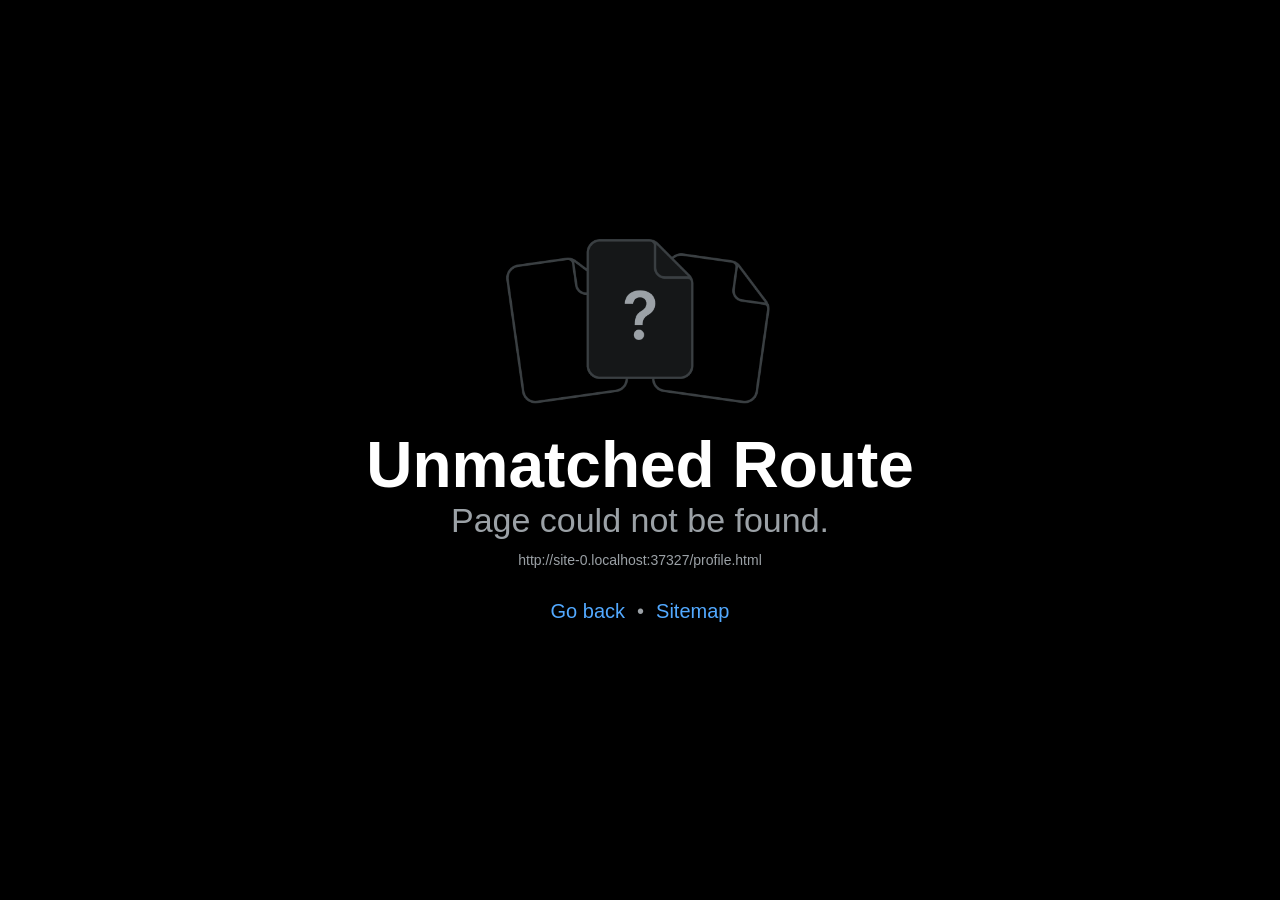
<file: profile.html>
<!DOCTYPE html><html  lang="en"><head><title data-rh="true"></title><meta charSet="utf-8"/><meta name="viewport" content="width=device-width, initial-scale=1, shrink-to-fit=no"/><meta http-equiv="X-UA-Compatible" content="IE=edge"/><style id="expo-reset">#root,body,html{height:100%}body{overflow:hidden}#root{display:flex}</style><style id="react-native-stylesheet">[stylesheet-group="0"]{}
body{margin:0;}
button::-moz-focus-inner,input::-moz-focus-inner{border:0;padding:0;}
html{-ms-text-size-adjust:100%;-webkit-text-size-adjust:100%;-webkit-tap-highlight-color:rgba(0,0,0,0);}
input::-webkit-search-cancel-button,input::-webkit-search-decoration,input::-webkit-search-results-button,input::-webkit-search-results-decoration{display:none;}
[stylesheet-group="1"]{}
.css-11aywtz{-moz-appearance:textfield;-webkit-appearance:none;background-color:rgba(0,0,0,0.00);border-bottom-left-radius:0px;border-bottom-right-radius:0px;border-top-left-radius:0px;border-top-right-radius:0px;border:0 solid black;box-sizing:border-box;font:14px -apple-system,BlinkMacSystemFont,"Segoe UI",Roboto,Helvetica,Arial,sans-serif;margin:0px;padding:0px;resize:none;}
.css-146c3p1{background-color:rgba(0,0,0,0.00);border:0 solid black;box-sizing:border-box;color:rgba(0,0,0,1.00);display:inline;font:14px -apple-system,BlinkMacSystemFont,"Segoe UI",Roboto,Helvetica,Arial,sans-serif;list-style:none;margin:0px;padding:0px;position:relative;text-align:start;text-decoration:none;white-space:pre-wrap;word-wrap:break-word;}
.css-1jxf684{background-color:rgba(0,0,0,0.00);border:0 solid black;box-sizing:border-box;color:inherit;display:inline;font:inherit;list-style:none;margin:0px;padding:0px;position:relative;text-align:inherit;text-decoration:none;white-space:inherit;word-wrap:break-word;}
.css-9pa8cd{bottom:0px;height:100%;left:0px;opacity:0;position:absolute;right:0px;top:0px;width:100%;z-index:-1;}
.css-g5y9jx{align-content:flex-start;align-items:stretch;background-color:rgba(0,0,0,0.00);border:0 solid black;box-sizing:border-box;display:flex;flex-basis:auto;flex-direction:column;flex-shrink:0;list-style:none;margin:0px;min-height:0px;min-width:0px;padding:0px;position:relative;text-decoration:none;z-index:0;}
[stylesheet-group="2"]{}
.r-1040jom{border-bottom-color:rgba(229,221,207,1.00);border-left-color:rgba(229,221,207,1.00);border-right-color:rgba(229,221,207,1.00);border-top-color:rgba(229,221,207,1.00);}
.r-10jnvle{border-bottom-left-radius:21px;border-bottom-right-radius:21px;border-top-left-radius:21px;border-top-right-radius:21px;}
.r-10yldcp{border-bottom-color:rgba(30,58,95,1.00);border-left-color:rgba(30,58,95,1.00);border-right-color:rgba(30,58,95,1.00);border-top-color:rgba(30,58,95,1.00);}
.r-11mg6pl{border-bottom-color:rgba(255,255,255,1.00);border-left-color:rgba(255,255,255,1.00);border-right-color:rgba(255,255,255,1.00);border-top-color:rgba(255,255,255,1.00);}
.r-13awgt0{flex:1;}
.r-16270no{border-bottom-color:rgba(232,211,166,1.00);border-left-color:rgba(232,211,166,1.00);border-right-color:rgba(232,211,166,1.00);border-top-color:rgba(232,211,166,1.00);}
.r-16uyjmq{border-bottom-left-radius:22px;border-bottom-right-radius:22px;border-top-left-radius:22px;border-top-right-radius:22px;}
.r-178xfxk{border-bottom-color:rgba(223,216,199,1.00);border-left-color:rgba(223,216,199,1.00);border-right-color:rgba(223,216,199,1.00);border-top-color:rgba(223,216,199,1.00);}
.r-17becdl{border-bottom-color:rgba(201,221,207,1.00);border-left-color:rgba(201,221,207,1.00);border-right-color:rgba(201,221,207,1.00);border-top-color:rgba(201,221,207,1.00);}
.r-1867qdf{border-bottom-left-radius:16px;border-bottom-right-radius:16px;border-top-left-radius:16px;border-top-right-radius:16px;}
.r-1a976y8{border-bottom-left-radius:19px;border-bottom-right-radius:19px;border-top-left-radius:19px;border-top-right-radius:19px;}
.r-1ai3ouc{border-bottom-color:rgba(143,181,216,1.00);border-left-color:rgba(143,181,216,1.00);border-right-color:rgba(143,181,216,1.00);border-top-color:rgba(143,181,216,1.00);}
.r-1asbdax{border-bottom-color:rgba(214,225,211,1.00);border-left-color:rgba(214,225,211,1.00);border-right-color:rgba(214,225,211,1.00);border-top-color:rgba(214,225,211,1.00);}
.r-1awa8pu{border-bottom-color:rgba(101,119,134,1.00);border-left-color:rgba(101,119,134,1.00);border-right-color:rgba(101,119,134,1.00);border-top-color:rgba(101,119,134,1.00);}
.r-1bq2mok{margin:3px;}
.r-1bq9uc5{padding:9px;}
.r-1d4xg89{border-bottom-color:rgba(170,184,194,1.00);border-left-color:rgba(170,184,194,1.00);border-right-color:rgba(170,184,194,1.00);border-top-color:rgba(170,184,194,1.00);}
.r-1dzdj1l{border-bottom-left-radius:10px;border-bottom-right-radius:10px;border-top-left-radius:10px;border-top-right-radius:10px;}
.r-1f0042m{border-bottom-left-radius:5px;border-bottom-right-radius:5px;border-top-left-radius:5px;border-top-right-radius:5px;}
.r-1ffoksr{padding:7px;}
.r-1fuqb1j{border-bottom-left-radius:24px;border-bottom-right-radius:24px;border-top-left-radius:24px;border-top-right-radius:24px;}
.r-1hspie0{border-bottom-color:rgba(159,186,205,1.00);border-left-color:rgba(159,186,205,1.00);border-right-color:rgba(159,186,205,1.00);border-top-color:rgba(159,186,205,1.00);}
.r-1idfib4{padding:22px;}
.r-1j16mh1{border-bottom-left-radius:100%;border-bottom-right-radius:100%;border-top-left-radius:100%;border-top-right-radius:100%;}
.r-1jac3fw{border-bottom-color:rgba(185,208,189,1.00);border-left-color:rgba(185,208,189,1.00);border-right-color:rgba(185,208,189,1.00);border-top-color:rgba(185,208,189,1.00);}
.r-1jkafct{border-bottom-left-radius:2px;border-bottom-right-radius:2px;border-top-left-radius:2px;border-top-right-radius:2px;}
.r-1jo6yu7{border-bottom-color:rgba(182,77,69,1.00);border-left-color:rgba(182,77,69,1.00);border-right-color:rgba(182,77,69,1.00);border-top-color:rgba(182,77,69,1.00);}
.r-1jyn79y{border-bottom-color:rgba(0,150,136,1.00);border-left-color:rgba(0,150,136,1.00);border-right-color:rgba(0,150,136,1.00);border-top-color:rgba(0,150,136,1.00);}
.r-1m3s8ik{border-bottom-color:rgba(201,217,226,1.00);border-left-color:rgba(201,217,226,1.00);border-right-color:rgba(201,217,226,1.00);border-top-color:rgba(201,217,226,1.00);}
.r-1mxhqmb{border-bottom-left-radius:11px;border-bottom-right-radius:11px;border-top-left-radius:11px;border-top-right-radius:11px;}
.r-1oqcu8e{padding:15px;}
.r-1pcd2l5{padding:20px;}
.r-1phboty{border-bottom-style:solid;border-left-style:solid;border-right-style:solid;border-top-style:solid;}
.r-1px6drs{border-bottom-left-radius:7px;border-bottom-right-radius:7px;border-top-left-radius:7px;border-top-right-radius:7px;}
.r-1q9bdsx{border-bottom-left-radius:12px;border-bottom-right-radius:12px;border-top-left-radius:12px;border-top-right-radius:12px;}
.r-1qsk4np{overflow-x:clip;overflow-y:clip;}
.r-1qtvsjr{border-bottom-color:rgba(226,221,211,1.00);border-left-color:rgba(226,221,211,1.00);border-right-color:rgba(226,221,211,1.00);border-top-color:rgba(226,221,211,1.00);}
.r-1rf8fdq{border-bottom-width:1.5px;border-left-width:1.5px;border-right-width:1.5px;border-top-width:1.5px;}
.r-1rks9hb{padding:19px;}
.r-1rvyss1{border-bottom-color:rgba(255,255,255,0.20);border-left-color:rgba(255,255,255,0.20);border-right-color:rgba(255,255,255,0.20);border-top-color:rgba(255,255,255,0.20);}
.r-1slz7xr{padding:14px;}
.r-1sp51qo{padding:10px;}
.r-1txcine{border-bottom-left-radius:13px;border-bottom-right-radius:13px;border-top-left-radius:13px;border-top-right-radius:13px;}
.r-1udh08x{overflow-x:hidden;overflow-y:hidden;}
.r-1uu6nss{padding:5px;}
.r-1vr52jy{border-bottom-color:rgba(55,80,104,1.00);border-left-color:rgba(55,80,104,1.00);border-right-color:rgba(55,80,104,1.00);border-top-color:rgba(55,80,104,1.00);}
.r-1xfd6ze{border-bottom-left-radius:8px;border-bottom-right-radius:8px;border-top-left-radius:8px;border-top-right-radius:8px;}
.r-1ylenci{border-bottom-left-radius:15px;border-bottom-right-radius:15px;border-top-left-radius:15px;border-top-right-radius:15px;}
.r-1yu0tgy{border-bottom-color:rgba(183,208,192,1.00);border-left-color:rgba(183,208,192,1.00);border-right-color:rgba(183,208,192,1.00);border-top-color:rgba(183,208,192,1.00);}
.r-28v0o6{border-bottom-color:rgba(232,225,211,1.00);border-left-color:rgba(232,225,211,1.00);border-right-color:rgba(232,225,211,1.00);border-top-color:rgba(232,225,211,1.00);}
.r-42olwf{border-bottom-color:rgba(0,0,0,0.00);border-left-color:rgba(0,0,0,0.00);border-right-color:rgba(0,0,0,0.00);border-top-color:rgba(0,0,0,0.00);}
.r-4a18lf{border-bottom-color:rgba(255,0,0,1.00);border-left-color:rgba(255,0,0,1.00);border-right-color:rgba(255,0,0,1.00);border-top-color:rgba(255,0,0,1.00);}
.r-5t7aoe{border-bottom-left-radius:17px;border-bottom-right-radius:17px;border-top-left-radius:17px;border-top-right-radius:17px;}
.r-60ke3l{border-bottom-color:rgba(0,128,0,1.00);border-left-color:rgba(0,128,0,1.00);border-right-color:rgba(0,128,0,1.00);border-top-color:rgba(0,128,0,1.00);}
.r-6ncur5{border-bottom-left-radius:18px;border-bottom-right-radius:18px;border-top-left-radius:18px;border-top-right-radius:18px;}
.r-6t2glc{border-bottom-left-radius:40px;border-bottom-right-radius:40px;border-top-left-radius:40px;border-top-right-radius:40px;}
.r-78vmp4{border-bottom-left-radius:99px;border-bottom-right-radius:99px;border-top-left-radius:99px;border-top-right-radius:99px;}
.r-9x6qib{border-bottom-color:rgba(204,214,221,1.00);border-left-color:rgba(204,214,221,1.00);border-right-color:rgba(204,214,221,1.00);border-top-color:rgba(204,214,221,1.00);}
.r-bztko3{overflow-x:visible;overflow-y:visible;}
.r-cpet4d{border-bottom-left-radius:999px;border-bottom-right-radius:999px;border-top-left-radius:999px;border-top-right-radius:999px;}
.r-crgep1{margin:0px;}
.r-d045u9{border-bottom-width:2px;border-left-width:2px;border-right-width:2px;border-top-width:2px;}
.r-d23pfw{padding:24px;}
.r-edyy15{padding:8px;}
.r-eg6o18{border-bottom-style:dashed;border-left-style:dashed;border-right-style:dashed;border-top-style:dashed;}
.r-fx7oqy{border-bottom-color:rgba(0,0,255,1.00);border-left-color:rgba(0,0,255,1.00);border-right-color:rgba(0,0,255,1.00);border-top-color:rgba(0,0,255,1.00);}
.r-kdyh1x{border-bottom-left-radius:6px;border-bottom-right-radius:6px;border-top-left-radius:6px;border-top-right-radius:6px;}
.r-kq9wsh{padding:13px;}
.r-krxsd3{display:-webkit-box;}
.r-kzhaqq{border-bottom-color:rgba(225,201,142,1.00);border-left-color:rgba(225,201,142,1.00);border-right-color:rgba(225,201,142,1.00);border-top-color:rgba(225,201,142,1.00);}
.r-nsbfu8{padding:16px;}
.r-q654st{border-bottom-color:rgba(243,223,167,1.00);border-left-color:rgba(243,223,167,1.00);border-right-color:rgba(243,223,167,1.00);border-top-color:rgba(243,223,167,1.00);}
.r-rraa30{border-bottom-color:rgba(233,212,158,1.00);border-left-color:rgba(233,212,158,1.00);border-right-color:rgba(233,212,158,1.00);border-top-color:rgba(233,212,158,1.00);}
.r-rs99b7{border-bottom-width:1px;border-left-width:1px;border-right-width:1px;border-top-width:1px;}
.r-rzyyli{border-bottom-color:rgba(78,139,112,1.00);border-left-color:rgba(78,139,112,1.00);border-right-color:rgba(78,139,112,1.00);border-top-color:rgba(78,139,112,1.00);}
.r-s88bda{display:contents;}
.r-t23y2h{border-bottom-left-radius:14px;border-bottom-right-radius:14px;border-top-left-radius:14px;border-top-right-radius:14px;}
.r-t60dpp{padding:0px;}
.r-wg31gx{border-bottom-color:rgba(49,53,56,1.00);border-left-color:rgba(49,53,56,1.00);border-right-color:rgba(49,53,56,1.00);border-top-color:rgba(49,53,56,1.00);}
.r-xoduu5{display:inline-flex;}
.r-xuks5t{border-bottom-color:rgba(201,222,208,1.00);border-left-color:rgba(201,222,208,1.00);border-right-color:rgba(201,222,208,1.00);border-top-color:rgba(201,222,208,1.00);}
.r-xyw6el{padding:12px;}
.r-y47klf{border-bottom-left-radius:20px;border-bottom-right-radius:20px;border-top-left-radius:20px;border-top-right-radius:20px;}
.r-ywje51{margin:auto;}
.r-z2wwpe{border-bottom-left-radius:4px;border-bottom-right-radius:4px;border-top-left-radius:4px;border-top-right-radius:4px;}
[stylesheet-group="2.1"]{}
.r-11f147o{padding-bottom:8px;padding-top:8px;}
.r-11gswi8{padding-left:3px;padding-right:3px;}
.r-17q4wm6{margin-left:5px;margin-right:5px;}
.r-184id4b{margin-bottom:12px;margin-top:12px;}
.r-1d7mnkm{padding-bottom:15px;padding-top:15px;}
.r-1e084wi{padding-left:0px;padding-right:0px;}
.r-1ezpcd1{padding-left:9px;padding-right:9px;}
.r-1f1ottj{margin-bottom:7px;margin-top:7px;}
.r-1m1l54l{padding-left:11px;padding-right:11px;}
.r-1mmae3n{padding-bottom:12px;padding-top:12px;}
.r-1ntr0p{padding-left:5px;padding-right:5px;}
.r-1rsorjc{padding-left:36px;padding-right:36px;}
.r-1s5swlz{padding-bottom:9px;padding-top:9px;}
.r-1ubuhtd{padding-left:10px;padding-right:10px;}
.r-1yd117h{padding-bottom:7px;padding-top:7px;}
.r-2psd3c{margin-left:-20px;margin-right:-20px;}
.r-3o4zer{padding-left:12px;padding-right:12px;}
.r-5o2xco{margin-bottom:5px;margin-top:5px;}
.r-cnw61z{padding-bottom:4px;padding-top:4px;}
.r-cxgwc0{padding-left:24px;padding-right:24px;}
.r-dd0y9b{padding-bottom:20px;padding-top:20px;}
.r-f8sm7e{margin-left:auto;margin-right:auto;}
.r-gu64tb{padding-left:14px;padding-right:14px;}
.r-is05cd{padding-left:8px;padding-right:8px;}
.r-jdiy1a{margin-left:11px;margin-right:11px;}
.r-jusfrs{margin-left:12px;margin-right:12px;}
.r-kritb0{padding-bottom:11px;padding-top:11px;}
.r-n5f61p{margin-bottom:3px;margin-top:3px;}
.r-n7gxbd{padding-left:4px;padding-right:4px;}
.r-u4gi5m{padding-left:13px;padding-right:13px;}
.r-u9wvl5{padding-left:20px;padding-right:20px;}
.r-ugi1tw{padding-left:5%;padding-right:5%;}
.r-w7s2jr{padding-bottom:16px;padding-top:16px;}
.r-ytbthy{padding-bottom:10px;padding-top:10px;}
.r-ywh0we{padding-bottom:13px;padding-top:13px;}
[stylesheet-group="2.2"]{}
.r-10s2tm5{left:0%;}
.r-16o8guy{right:100%;}
.r-1a11zyx{margin-right:12px;}
.r-1cwvpvk{margin-left:12px;}
.r-1e97lx8{margin-right:3px;}
.r-1euzeng{padding-left:24px;}
.r-1g4tz6n{margin-right:-14.5px;}
.r-1h31txp{padding-right:16px;}
.r-1lhn9r{margin-left:-14.5px;}
.r-1sqnqi2{margin-left:3px;}
.r-1vl2501{padding-right:24px;}
.r-9mo606{margin-right:10px;}
.r-c59us2{left:-3px;}
.r-dqe1q{right:0%;}
.r-qb41rp{margin-right:5px;}
.r-rci37q{left:100%;}
.r-uhung1{margin-left:10px;}
.r-vpmibe{right:-3px;}
.r-w67my2{padding-left:16px;}
.r-wizibn{margin-left:5px;}
[stylesheet-group="3"]{}
.r-100vyta{margin-top:7px;}
.r-105ug2t{pointer-events:auto!important;}
.r-10b5y5f{letter-spacing:1.4px;}
.r-10b8weh{color:rgba(117,74,34,1.00);}
.r-10c6h7b{min-width:46px;}
.r-10ptun7{height:16px;}
.r-10v3vxq{transform:scaleX(-1);}
.r-10x49cs{font-size:10px;}
.r-10xqauy{padding-top:env(safe-area-inset-top);}
.r-10yl4k{line-height:21px;}
.r-117bsoe{margin-bottom:20px;}
.r-11j9u27{visibility:hidden;}
.r-11mo1y0{margin-bottom:7px;}
.r-11mpjr4{background-color:rgba(223,223,223,1.00);}
.r-11udlyb{background-color:rgba(0,150,136,1.00);}
.r-11v9fek{min-width:180px;}
.r-11yh6sk{overflow-x:hidden;}
.r-120fgm8{color:rgba(30,58,95,1.00);}
.r-122d7ba{color:rgba(97,74,39,1.00);}
.r-12f6czt{top:17px;}
.r-12hgva3{color:rgba(64,86,106,1.00);}
.r-12kfsgm{width:230px;}
.r-12si5bz{color:rgba(221,235,225,1.00);}
.r-12vffkv>* {pointer-events:auto;}
.r-12vffkv{pointer-events:none!important;}
.r-12w1g02{background-color:rgba(38,59,80,1.00);}
.r-135wba7{line-height:24px;}
.r-13aq9py{animation-name:r-1iq689l;}
.r-13lhshr{background-color:rgba(243,223,167,1.00);}
.r-13qz1uu{width:100%;}
.r-13tjlyg{transition-duration:0.1s;}
.r-1444osr{margin-top:18px;}
.r-146iojx{max-width:300px;}
.r-1472mwg{height:24px;}
.r-147t26b{color:rgba(76,59,38,1.00);}
.r-14b37iw{background-color:rgba(247,243,232,1.00);}
.r-14ciyr2{color:rgba(154,116,54,1.00);}
.r-14gqq1x{margin-top:4px;}
.r-14lw9ot{background-color:rgba(255,255,255,1.00);}
.r-14sbq61{background-color:rgba(33,150,243,1.00);}
.r-14xnx17{background-color:rgba(75,102,132,1.00);}
.r-14yzgew{line-height:18px;}
.r-150rngu{-webkit-overflow-scrolling:touch;}
.r-156q2ks{margin-top:10px;}
.r-157gdtw{height:27px;}
.r-15d164r{margin-bottom:10px;}
.r-15yg020{background-color:rgba(255,248,233,1.00);}
.r-15z4zhk{background-color:rgba(209,226,215,1.00);}
.r-15zivkp{margin-bottom:4px;}
.r-1625h2b{background-color:rgba(231,238,232,1.00);}
.r-16r5wh1{color:rgba(200,218,231,1.00);}
.r-16y2uox{flex-grow:1;}
.r-173mn98{align-self:flex-end;}
.r-173mzie{transform:scaleY(-1);}
.r-1777fci{justify-content:center;}
.r-17bb2tj{animation-duration:0.75s;}
.r-17leim2{background-repeat:repeat;}
.r-17rv8b6{color:rgba(199,192,178,1.00);}
.r-17s6mgv{justify-content:flex-end;}
.r-17tb59b{opacity:0.7;}
.r-17tloay{opacity:0.6;}
.r-17u3ijr{background-color:rgba(155,161,166,0.27);}
.r-17yt7z1{background-color:rgba(247,243,234,1.00);}
.r-184en5c{z-index:1;}
.r-188jv37{color:rgba(92,104,115,1.00);}
.r-18btzj9{color:rgba(104,112,118,1.00);}
.r-18nhz7w{top:-3px;}
.r-18u1ve8{color:rgba(255,255,255,0.40);}
.r-18u37iz{flex-direction:row;}
.r-198d08l{font-size:27px;}
.r-19h5ruw{margin-top:15px;}
.r-19lq7b1{top:16px;}
.r-19oahor{font-size:64px;}
.r-19qrga8{margin-top:3px;}
.r-19r33im{letter-spacing:1.2px;}
.r-19sayv1{color:rgba(125,133,139,1.00);}
.r-19wmn03{width:20px;}
.r-19z077z{touch-action:none;}
.r-1a2p6p6{-webkit-text-decoration-style:solid;text-decoration-style:solid;}
.r-1a8r3js{margin-bottom:11px;}
.r-1abnn5w{animation-play-state:paused;}
.r-1acpoxo{width:36px;}
.r-1aiqnjv{font-family:monospace,monospace;}
.r-1akm30i{line-height:13px;}
.r-1aockid{width:40px;}
.r-1ap636o{color:rgba(146,151,155,1.00);}
.r-1awozwy{align-items:center;}
.r-1ay1djp{animation-duration:1s;}
.r-1b43r93{font-size:14px;}
.r-1b6yd1w{font-size:19px;}
.r-1bga10g{margin-bottom:23px;}
.r-1blvdjr{font-size:23px;}
.r-1bq57o9{margin-top:-2px;}
.r-1bymd8e{margin-top:2px;}
.r-1c6unfx{forced-color-adjust:none;}
.r-1c85bru{width:270px;}
.r-1ceu6wa{box-shadow:0px 8px 16px rgba(21,40,60,0.20);}
.r-1cmwbt1{gap:8px;}
.r-1cthl4e{color:rgba(205,224,239,1.00);}
.r-1cwl3u0{line-height:16px;}
.r-1d2f490{left:0px;}
.r-1d4mawv{margin-right:4px;}
.r-1d5kdc7{flex-direction:column-reverse;}
.r-1d7gupr{margin-top:22px;}
.r-1ddef8g{-webkit-text-decoration-line:underline;text-decoration-line:underline;}
.r-1dernwh{height:70%;}
.r-1diydf2{font-size:14.5px;}
.r-1dpkw9{letter-spacing:0.3px;}
.r-1dscco6{background-color:rgba(32,50,72,1.00);}
.r-1e50gmw{width:86px;}
.r-1ei5mc7{cursor:inherit;}
.r-1eigc0a{color:rgba(23,42,58,1.00);}
.r-1enofrn{font-size:12px;}
.r-1euja1d{margin-bottom:22px;}
.r-1euycsn{flex-direction:row-reverse;}
.r-1evm3xx{top:18px;}
.r-1ewcgjf{box-shadow:0px 1px 3px rgba(0,0,0,0.5);}
.r-1exf2r{font-size:9.5px;}
.r-1ey881g{gap:7px;}
.r-1f42udb{background-color:rgba(228,238,231,1.00);}
.r-1ff274t{text-align:right;}
.r-1ffj0ar{background-color:rgba(0,0,0,0.40);}
.r-1fzfs24{color:rgba(65,99,83,1.00);}
.r-1g7hs02{background-color:rgba(227,224,217,1.00);}
.r-1g80hic{opacity:0.8;}
.r-1g94qm0{margin-top:5px;}
.r-1ge9hsw{max-width:960px;}
.r-1ghxqbu{font-variant:tabular-nums;}
.r-1gkfh8e{font-size:11px;}
.r-1go81vn{color:rgba(238,134,126,1.00);}
.r-1grwqd5{font-size:12.5px;}
.r-1h0z5md{justify-content:flex-start;}
.r-1h1k6bf{background-color:rgba(248,235,207,1.00);}
.r-1habvwh{align-items:flex-start;}
.r-1hbzrj0{margin-right:13px;}
.r-1hvjb8t{padding-right:4px;}
.r-1i10wst{font-size:18px;}
.r-1i6wzkk{-moz-transition-property:opacity;-webkit-transition-property:opacity;transition-property:opacity;}
.r-1i71y14{gap:14px;}
.r-1i7scc9{background-color:rgba(238,245,241,1.00);}
.r-1iefiy2{min-height:76px;}
.r-1ii58gl{min-height:34px;}
.r-1ikidpy{letter-spacing:0.5px;}
.r-1iln25a{word-wrap:normal;}
.r-1inkyih{font-size:17px;}
.r-1iud8zs{height:50px;}
.r-1iusvr4{flex-basis:0px;}
.r-1ivnorr{margin-bottom:26px;}
.r-1iww7jx{width:28px;}
.r-1j0122q{color:rgba(246,241,230,1.00);}
.r-1j43l29{color:rgba(108,117,111,1.00);}
.r-1j8sj39{line-height:33px;}
.r-1janqcz{width:16px;}
.r-1jkjb{margin-left:8px;}
.r-1jvg71p{color:rgba(82,97,107,1.00);}
.r-1jxfwug{border-top-width:2px;}
.r-1k0q9hv{background-color:rgba(242,226,184,1.00);}
.r-1kb76zh{margin-right:8px;}
.r-1kfrs79{font-weight:600;}
.r-1ki14p2{top:10px;}
.r-1kihuf0{align-self:center;}
.r-1kr1oia{min-height:43px;}
.r-1ld3bg{top:-4px;}
.r-1ldzwu0{animation-timing-function:linear;}
.r-1loqt21{cursor:pointer;}
.r-1lwsqo2{height:142px;}
.r-1lybf8k{letter-spacing:1.1px;}
.r-1m23zh6{color:rgba(255,241,221,1.00);}
.r-1m7hjod{height:31px;}
.r-1mhb1uw{width:42px;}
.r-1mi0q7o{padding-bottom:10px;}
.r-1mlwlqe{flex-basis:auto;}
.r-1mrlafo{background-position:0;}
.r-1muvv40{animation-iteration-count:infinite;}
.r-1nfxoui{right:25%;}
.r-1niwhzg{background-color:rgba(0,0,0,0.00);}
.r-1nlw0im{bottom:8px;}
.r-1no09lo{margin-top:28px;}
.r-1nrc83j{min-height:38px;}
.r-1nxhmzv{margin-bottom:28px;}
.r-1ny4l3l{outline-style:none;}
.r-1ocf4r9{scroll-snap-type:y mandatory;}
.r-1odctog{background-color:rgba(217,231,220,1.00);}
.r-1onu96p{border-curve:continuous;}
.r-1or9b2r{height:10px;}
.r-1oszu61{align-items:stretch;}
.r-1otgn73{touch-action:manipulation;}
.r-1ozpbmi{font-size:10.5px;}
.r-1ozsyd3{height:7px;}
.r-1p01eq4{min-height:225px;}
.r-1p0dtai{bottom:0px;}
.r-1p8idcq{color:rgba(106,117,111,1.00);}
.r-1pbg08f{background-color:rgba(78,139,112,1.00);}
.r-1peese0{margin-bottom:24px;}
.r-1pi2tsx{height:100%;}
.r-1pl7oy7{min-height:48px;}
.r-1pm7h7b{color:rgba(243,223,167,1.00);}
.r-1pm8pkb{font-family:Courier;}
.r-1pyaxff{padding-right:8px;}
.r-1q5n9i1{background-color:rgba(20,40,59,1.00);}
.r-1q67n59{letter-spacing:1.3px;}
.r-1q9079o{color:rgba(49,91,64,1.00);}
.r-1qd0xha{font-family:-apple-system,BlinkMacSystemFont,"Segoe UI",Roboto,Helvetica,Arial,sans-serif;}
.r-1qulhi1{animation-name:r-1pzkwqh;}
.r-1qwz2zk{color:rgba(78,139,112,1.00);}
.r-1r217qo{background-color:rgba(255,248,231,1.00);}
.r-1r4fvd0{color:rgba(82,169,255,1.00);}
.r-1r74h94{left:8px;}
.r-1r8g8re{height:36px;}
.r-1ra0lkn{font-size:30px;}
.r-1rh0n5n{border-top-color:rgba(238,231,218,1.00);}
.r-1rngwi6{margin-left:6px;}
.r-1rnoaur{overflow-y:auto;}
.r-1rq6c10{margin-right:11px;}
.r-1s2bzr4{margin-top:12px;}
.r-1s367qj{gap:11px;}
.r-1s3qqrp{background-color:rgba(243,246,241,1.00);}
.r-1s7wq8y{top:15px;}
.r-1sejrvr{background-color:rgba(143,181,216,1.00);}
.r-1sg8ghl{z-index:1000;}
.r-1smd7e2{letter-spacing:0.8px;}
.r-1ssbvtb{gap:12px;}
.r-1sv84sj{padding-bottom:30px;}
.r-1sxrcry{background-size:auto;}
.r-1t68eob{left:10px;}
.r-1t7zxhp{width:9px;}
.r-1tfmumk{width:55px;}
.r-1u6o9as{color:rgba(74,55,27,1.00);}
.r-1ubey45{background-color:rgba(228,225,217,1.00);}
.r-1udbk01{text-overflow:ellipsis;}
.r-1ugchlj{height:44px;}
.r-1ui5ee8{font-size:32px;}
.r-1ukh7q5{background-color:rgba(196,137,59,1.00);}
.r-1uopjct{height:37px;}
.r-1vr29t4{font-weight:800;}
.r-1w6e6rj{flex-wrap:wrap;}
.r-1w8rmib{margin-top:19px;}
.r-1wbh5a2{flex-shrink:1;}
.r-1wngk81{max-width:980px;}
.r-1wq5zsj{border-top-color:rgba(238,134,126,1.00);}
.r-1ws2f5x{font-size:11.5px;}
.r-1wtj0ep{justify-content:space-between;}
.r-1wyyakw{z-index:-1;}
.r-1wzrnnt{margin-top:16px;}
.r-1x35g6{font-size:24px;}
.r-1x5ye7v{color:rgba(92,117,100,1.00);}
.r-1xcajam{position:fixed;}
.r-1xiub4u{background-color:rgba(242,240,234,1.00);}
.r-1xkahio{color:rgba(55,101,75,1.00);}
.r-1xls1k{background-color:rgba(234,242,238,1.00);}
.r-1xnzce8{-moz-user-select:text;-webkit-user-select:text;user-select:text;}
.r-1xpsq9i{box-shadow:0px 3px 3px rgba(0, 0, 0, 0.33);}
.r-1xvm4wb{border-top-color:rgba(229,221,207,1.00);}
.r-1xzupcd{width:13px;}
.r-1y00bll{gap:9px;}
.r-1y566p8{width:37px;}
.r-1yanqmo{box-shadow:0px 8px 16px rgba(30,58,95,0.18);}
.r-1yef0xd{animation-name:r-11cv4x;}
.r-1yjpyg1{font-size:31px;}
.r-1ymh7v1{color:rgba(163,79,67,1.00);}
.r-25kp3t{min-width:34px;}
.r-2eszeu::-webkit-scrollbar{display:none}
.r-2eszeu{scrollbar-width:none;}
.r-2p5z8h{min-width:78px;}
.r-2ues7x{right:18px;}
.r-2yi16{min-height:36px;}
.r-30o5oe{-moz-appearance:none;-ms-appearance:none;-webkit-appearance:none;appearance:none;}
.r-327bld{background-color:rgba(238,245,238,1.00);}
.r-356f0p{letter-spacing:0.35px;}
.r-3mc0re{right:8px;}
.r-3s2u2q{white-space:nowrap;}
.r-417010{z-index:0;}
.r-43d7qf{color:rgba(117,131,143,1.00);}
.r-4gszlv{background-size:cover;}
.r-4v7adb{height:5px;}
.r-55vclq{background-color:rgba(226,226,221,1.00);}
.r-580adz{gap:5px;}
.r-5fcqz0{line-height:17px;}
.r-5kkj8d{border-top-width:1px;}
.r-5oul0u{margin-bottom:8px;}
.r-5prp13{min-height:42px;}
.r-60vfwk{min-width:1px;}
.r-633pao>* {pointer-events:none;}
.r-633pao{pointer-events:none!important;}
.r-6dt33c{opacity:1;}
.r-6erp1d{width:23.5%;}
.r-6gpygo{margin-bottom:12px;}
.r-6kvofp{color:rgba(185,196,208,1.00);}
.r-6taxm2:-ms-input-placeholder{color:var(--placeholderTextColor);opacity:1;}
.r-6taxm2::-moz-placeholder{color:var(--placeholderTextColor);opacity:1;}
.r-6taxm2::-webkit-input-placeholder{color:var(--placeholderTextColor);opacity:1;}
.r-6taxm2::placeholder{color:var(--placeholderTextColor);opacity:1;}
.r-726pan{width:31px;}
.r-763hsh{background-color:rgba(247,233,201,1.00);}
.r-76blku{height:21px;}
.r-7b10hs{letter-spacing:0.9px;}
.r-7cikom{font-size:inherit;}
.r-7q8q6z{cursor:default;}
.r-7sv4c2{margin-bottom:19px;}
.r-8977gv{color:rgba(119,129,125,1.00);}
.r-8akbws{-webkit-box-orient:vertical;}
.r-8ay8q1{letter-spacing:0.1px;}
.r-8br3cv{width:54px;}
.r-8eqzbf{right:10px;}
.r-8oi148{height:55px;}
.r-97e31f{padding-bottom:env(safe-area-inset-bottom);}
.r-97wph4{color:rgba(133,131,124,1.00);}
.r-9daxd3{animation-duration:250ms;}
.r-9hts1o{transform:scale(0.97);}
.r-a023e6{font-size:15px;}
.r-a1ub67{margin-top:11px;}
.r-adyw6z{font-size:20px;}
.r-agouwx{transform:translateZ(0);}
.r-ah5dr5>* {pointer-events:none;}
.r-ah5dr5{pointer-events:auto!important;}
.r-aruset{font-weight:200;}
.r-axlblu{font-size:29px;}
.r-b4zvlm{max-width:270px;}
.r-b5g2rd{left:17%;}
.r-b88u0q{font-weight:700;}
.r-bcqeeo{min-width:0px;}
.r-bi4vy9{transform:translateY(100%);}
.r-bnrlny{color:rgba(255,253,248,1.00);}
.r-bnwqim{position:relative;}
.r-bt1l66{min-height:20px;}
.r-bual8a{max-width:520px;}
.r-buy8e9{overflow-y:hidden;}
.r-bv2aro{padding-left:env(safe-area-inset-left);}
.r-bxiggj{width:58px;}
.r-c68hjy{color:rgba(161,161,161,1.00);}
.r-cacpof{width:27px;}
.r-cf2zzh{color:rgba(185,177,162,1.00);}
.r-cpa5s6{scroll-snap-align:start;}
.r-cqee49{color:rgba(0,0,0,1.00);}
.r-crtuxi{max-width:115px;}
.r-ctw23k{background-color:rgba(185,185,176,1.00);}
.r-cv4lhi{font-size:21px;}
.r-d0pm55{margin-bottom:5px;}
.r-dfe81l{min-height:46px;}
.r-dhryh{color:rgba(214,225,238,1.00);}
.r-dkge59{background-color:rgba(170,184,194,1.00);}
.r-dkpslm{min-width:94px;}
.r-dnmrzs{max-width:100%;}
.r-dr54s0{margin-bottom:13px;}
.r-e3t665{color:rgba(221,232,241,1.00);}
.r-e55t76{color:rgba(251,229,199,1.00);}
.r-e8q0y3{color:rgba(82,99,109,1.00);}
.r-eaezby{line-height:26px;}
.r-eafdt9{transition-duration:0.15s;}
.r-ebwn4k{animation-name:r-q67da2;}
.r-eektet{margin-bottom:25px;}
.r-ehq7j7{background-size:contain;}
.r-ei7yg4{background-color:rgba(241,238,231,1.00);}
.r-eqz5dr{flex-direction:column;}
.r-ero68b{min-height:40px;}
.r-eu2yb4{width:39px;}
.r-eu3ka{height:40px;}
.r-evnaw{font-size:22px;}
.r-evt10r{margin-bottom:17px;}
.r-f1odvy{margin-bottom:6px;}
.r-fdjqy7{text-align:left;}
.r-foe95m{letter-spacing:-0.4px;}
.r-fxxt2n{line-height:15px;}
.r-g3mlsw{animation-name:r-t2lo5v;}
.r-ghxds0{transform:translateY(0%);}
.r-gk37md{color:rgba(128,106,74,1.00);}
.r-gtdqiz{position:-webkit-sticky;position:sticky;}
.r-h0d30l{height:28px;}
.r-h1js2l{font-size:25px;}
.r-h3s6tt{height:48px;}
.r-h6r2zm{min-width:4px;}
.r-ha6792{background-color:rgba(255,253,248,1.00);}
.r-ha76ja{opacity:0.86;}
.r-hbpseb{line-height:22px;}
.r-hjklzo{line-height:19px;}
.r-hxarbt{margin-bottom:9px;}
.r-hxflta{padding-right:env(safe-area-inset-right);}
.r-icoktb{opacity:0.5;}
.r-icto9i{letter-spacing:-0.5px;}
.r-ipm5af{top:0px;}
.r-j66t93{height:39px;}
.r-j6khdo{letter-spacing:0.75px;}
.r-j7l1bj{background-color:rgba(234,241,246,1.00);}
.r-jjmaes{max-width:760px;}
.r-jwli3a{color:rgba(255,255,255,1.00);}
.r-k1zugi{background-color:rgba(30,58,95,1.00);}
.r-k200y{align-self:flex-start;}
.r-k5y9r7{height:9px;}
.r-kc8jnq{margin-top:6px;}
.r-kemksi{background-color:rgba(0,0,0,1.00);}
.r-kizejy{color:rgba(155,161,166,1.00);}
.r-knv0ih{margin-top:8px;}
.r-ku1wi2{margin-bottom:15px;}
.r-l3xdm2{max-width:560px;}
.r-l4nmg1{padding-bottom:2px;}
.r-lchren{margin-right:auto;}
.r-ldcqtz{background-color:rgba(231,239,244,1.00);}
.r-le4sbl{margin-bottom:18px;}
.r-leqjx2{animation-timing-function:cubic-bezier(0.215, 0.61, 0.355, 1);}
.r-lltvgl{overflow-x:auto;}
.r-lpb231{height:168px;}
.r-lrsllp{width:24px;}
.r-lrvibr{-moz-user-select:none;-webkit-user-select:none;user-select:none;}
.r-ltgbil{color:rgba(37,77,61,1.00);}
.r-m5o3mu{border-top-color:rgba(182,77,69,1.00);}
.r-m611by{padding-top:10px;}
.r-majxgm{font-weight:500;}
.r-mfh4gg{scroll-snap-type:x mandatory;}
.r-mhe3cw{z-index:10;}
.r-mipnz4{min-height:58px;}
.r-mltsfz{color:rgba(88,113,139,1.00);}
.r-mro3nb{background-color:rgba(21,23,24,1.00);}
.r-n1hdyu{background-color:rgba(217,214,206,1.00);}
.r-n6v787{font-size:13px;}
.r-nzoivv{opacity:0.65;}
.r-o1osan{color:rgba(135,100,43,1.00);}
.r-o4n3w5{width:23px;}
.r-obd0qt{align-items:flex-end;}
.r-ojf8lh{gap:6px;}
.r-orgf3d{opacity:0;}
.r-orodbz{color:rgba(55,107,82,1.00);}
.r-ou2squ{background-color:rgba(231,241,235,1.00);}
.r-ovu0ai{font-weight:900;}
.r-p5sgn9{color:rgba(182,77,69,1.00);}
.r-peo1c{min-height:44px;}
.r-pl43xt{min-width:105px;}
.r-psh9u{color:rgba(231,240,244,1.00);}
.r-psjefw{margin-top:9px;}
.r-q4m81j{text-align:center;}
.r-qfi6ny{top:30000px;}
.r-qklmqi{border-bottom-width:1px;}
.r-qn3fzs{padding-bottom:24px;}
.r-qpl8lv{height:13px;}
.r-qv5i2s{background-color:rgba(133,194,162,1.00);}
.r-qxf5c7{background-color:rgba(182,77,69,1.00);}
.r-r19jdo{right:15px;}
.r-r5vmyo{z-index:1002;}
.r-rabhyy{padding-bottom:28px;}
.r-rjixqe{line-height:20px;}
.r-rjocqu{left:18px;}
.r-rpnbwx{margin-top:13px;}
.r-rs94m5{background-image:url("[data-uri]");}
.r-rwqe4o{width:48px;}
.r-s62m2j{animation-timing-function:cubic-bezier(0.47, 0, 0.745, 0.715);}
.r-sfbmgh{z-index:9999;}
.r-so7y2g{line-height:64px;}
.r-t69n17{height:153px;}
.r-tbmifm{height:12px;}
.r-tq76sb{color:rgba(140,135,125,1.00);}
.r-tsynxw{text-transform:uppercase;}
.r-ttb5dx{width:50px;}
.r-u33jf4{min-height:95px;}
.r-u6sd8q{background-repeat:no-repeat;}
.r-u8s1d{position:absolute;}
.r-u92y06{background-color:rgba(255,165,0,1.00);}
.r-uaa2di{gap:10px;}
.r-ubezar{font-size:16px;}
.r-ud0q2t{letter-spacing:1px;}
.r-ueyrd6{line-height:36px;}
.r-uho16t{font-size:34px;}
.r-uod0vs{color:rgba(215,229,238,1.00);}
.r-ur6pnr{height:42px;}
.r-usgzl9{width:44px;}
.r-uxrrfj{height:58px;}
.r-vacyoi{padding-bottom:64px;}
.r-van48c{caret-color:transparent;}
.r-vb2juv{background-color:rgba(225,239,228,1.00);}
.r-vbi3md{font-size:13.5px;}
.r-vboj7i{top:-7px;}
.r-vcijrp{background-color:rgba(237,244,239,1.00);}
.r-vlwk3u{color:rgba(234,241,246,1.00);}
.r-vqw0q6{background-color:rgba(248,225,219,1.00);}
.r-vrz42v{line-height:28px;}
.r-vvn4in{background-position:center;}
.r-vw2c0b{font-weight:bold;}
.r-vx6e3p{color:rgba(59,110,87,1.00);}
.r-wc24c3{z-index:20;}
.r-wchn2d{min-height:138px;}
.r-wfqgy4{transition-duration:100ms;}
.r-woqqw1{color:rgba(169,112,45,1.00);}
.r-wr9vkk{margin-bottom:3px;}
.r-ws9h79{left:4px;}
.r-x11e5r{font-family:SFMono-Regular, Menlo, Monaco, Consolas, "Liberation Mono", "Courier New", monospace;}
.r-x2hv0h{background-color:rgba(211,231,217,1.00);}
.r-x3cy2q{background-size:100% 100%;}
.r-xhodr0{z-index:21;}
.r-xx3c9p{animation-name:r-imtty0;}
.r-y7v2we{background-color:rgba(32,36,37,1.00);}
.r-y9vy0d{background-color:rgba(232,226,216,1.00);}
.r-yie26v{z-index:1001;}
.r-z0g963{height:105px;}
.r-z80fyv{height:20px;}
.r-zchlnj{right:0px;}
.r-zj17g9{line-height:37px;}
.r-zx9znk{height:34px;}
.r-zz5t5d{font-size:28px;}
@-webkit-keyframes r-11cv4x{0%{transform:rotate(0deg);}100%{transform:rotate(360deg);}}
@-webkit-keyframes r-1iq689l{0%{transform:translateY(0%);}100%{transform:translateY(100%);}}
@-webkit-keyframes r-1pzkwqh{0%{transform:translateY(100%);}100%{transform:translateY(0%);}}
@-webkit-keyframes r-imtty0{0%{opacity:0;}100%{opacity:1;}}
@-webkit-keyframes r-q67da2{0%{transform:translateX(-100%);}100%{transform:translateX(400%);}}
@-webkit-keyframes r-t2lo5v{0%{opacity:1;}100%{opacity:0;}}
@keyframes r-11cv4x{0%{transform:rotate(0deg);}100%{transform:rotate(360deg);}}
@keyframes r-1iq689l{0%{transform:translateY(0%);}100%{transform:translateY(100%);}}
@keyframes r-1pzkwqh{0%{transform:translateY(100%);}100%{transform:translateY(0%);}}
@keyframes r-imtty0{0%{opacity:0;}100%{opacity:1;}}
@keyframes r-q67da2{0%{transform:translateX(-100%);}100%{transform:translateX(400%);}}
@keyframes r-t2lo5v{0%{opacity:1;}100%{opacity:0;}}</style><link rel="icon" href="/favicon.ico"/><script type="module">globalThis.__EXPO_ROUTER_HYDRATE__=true;</script><link rel="preload" href="/_expo/static/css/web-4a3a557949c116844ec618016850b421.css" as="style">
<link rel="stylesheet" href="/_expo/static/css/web-4a3a557949c116844ec618016850b421.css"></head><body><div id="root"><div class="css-g5y9jx r-13awgt0"><!--$--><div class="css-g5y9jx" style="flex:1;--color-primary:#1E3A5F;--color-background:#F7F3E8;--color-surface:#FFFDF8;--color-foreground:#172A3A;--color-muted:#5C6873;--color-border:#DFD8C7;--color-success:#4E8B70;--color-warning:#C4893B;--color-error:#B64D45"><div class="css-g5y9jx r-13awgt0"><div class="css-g5y9jx" style="flex:1"><div style="position:absolute;left:0;right:0;top:0;bottom:0;pointer-events:none;visibility:hidden"></div><div class="css-g5y9jx r-13awgt0"><div class="css-g5y9jx r-13awgt0 r-1p0dtai r-1d2f490 r-u8s1d r-zchlnj r-ipm5af" style="background-color:rgba(242,242,242,1.00);display:flex"><div class="css-g5y9jx r-13awgt0"><div class="css-g5y9jx r-13awgt0"><!--$--><div style="position:absolute;left:0;right:0;top:0;bottom:0;pointer-events:none;visibility:hidden"></div><div class="css-g5y9jx r-13awgt0" style="flex-direction:column"><div class="css-g5y9jx r-13awgt0 r-1udh08x"><div class="css-g5y9jx r-1p0dtai r-1d2f490 r-u8s1d r-zchlnj r-ipm5af" style="z-index:0"><div class="css-g5y9jx r-13awgt0" style="background-color:rgba(242,242,242,1.00)"><div class="css-g5y9jx r-13awgt0"><!--$--><div class="css-g5y9jx flex-1 bg-background"><div class="css-g5y9jx flex-1" style="padding-top:0px;padding-right:0px;padding-bottom:0px;padding-left:0px"><div class="css-g5y9jx flex-1 px-5 pt-4"><div class="css-g5y9jx r-150rngu r-eqz5dr r-16y2uox r-1wbh5a2 r-11yh6sk r-1rnoaur r-agouwx r-2eszeu"><div class="css-g5y9jx r-1kihuf0 r-1wngk81 r-1sv84sj r-13qz1uu"><div class="css-g5y9jx"><div class="css-g5y9jx"><div class="css-g5y9jx r-1habvwh r-18u37iz r-1wtj0ep r-117bsoe"><div class="css-g5y9jx"><div dir="auto" class="css-146c3p1 r-p5sgn9 r-1enofrn r-1vr29t4 r-10b5y5f r-11mo1y0">DİL HAFIZASI · PROFİL</div><div dir="auto" class="css-146c3p1 r-1eigc0a r-1ra0lkn r-1vr29t4 r-icto9i r-zj17g9">Gelişimini gör.</div><div dir="auto" class="css-146c3p1 r-188jv37 r-vbi3md r-hjklzo r-1g94qm0 r-146iojx">Her tekrar, cümlelerin sesine biraz daha yerleşir.</div></div><div class="css-g5y9jx r-1awozwy r-k1zugi r-1867qdf r-h3s6tt r-1777fci r-rwqe4o"><div dir="auto" class="css-146c3p1"></div></div></div><div class="css-g5y9jx r-18u37iz r-1y00bll r-1ivnorr"><div class="css-g5y9jx r-ha6792 r-1040jom r-1867qdf r-rs99b7 r-13awgt0 r-kq9wsh"><div dir="auto" class="css-146c3p1 r-120fgm8 r-1blvdjr r-1vr29t4">0</div><div dir="auto" class="css-146c3p1 r-1j43l29 r-1gkfh8e r-fxxt2n r-19qrga8">Toplam deneme</div></div><div class="css-g5y9jx r-ha6792 r-1040jom r-1867qdf r-rs99b7 r-13awgt0 r-kq9wsh"><div dir="auto" class="css-146c3p1 r-120fgm8 r-1blvdjr r-1vr29t4">—</div><div dir="auto" class="css-146c3p1 r-1j43l29 r-1gkfh8e r-fxxt2n r-19qrga8">Ortalama puan</div></div><div class="css-g5y9jx r-ha6792 r-1040jom r-1867qdf r-rs99b7 r-13awgt0 r-kq9wsh"><div dir="auto" class="css-146c3p1 r-120fgm8 r-1blvdjr r-1vr29t4">0</div><div dir="auto" class="css-146c3p1 r-1j43l29 r-1gkfh8e r-fxxt2n r-19qrga8">Çalışılan ders</div></div></div><div class="css-g5y9jx r-ha6792 r-1040jom r-6ncur5 r-rs99b7 r-1peese0 r-1oqcu8e"><div class="css-g5y9jx r-1awozwy r-18u37iz r-ku1wi2"><div class="css-g5y9jx r-1awozwy r-qxf5c7 r-1867qdf r-h3s6tt r-1777fci r-1a11zyx r-rwqe4o"><div dir="auto" class="css-146c3p1"></div></div><div class="css-g5y9jx r-13awgt0"><div dir="auto" class="css-146c3p1 r-p5sgn9 r-1ozpbmi r-1vr29t4 r-7b10hs">GÜNLÜK ÇALIŞMA SERİSİ</div><div dir="auto" class="css-146c3p1 r-1eigc0a r-1x35g6 r-1vr29t4 r-vrz42v r-1bymd8e">0<!-- --> gün</div><div dir="auto" class="css-146c3p1 r-188jv37 r-1grwqd5 r-5fcqz0 r-1bymd8e">Bugün bir cümle söyleyerek seriyi başlat.</div></div></div><div class="css-g5y9jx r-obd0qt r-18u37iz r-1wtj0ep r-15d164r"><div class="css-g5y9jx"><div dir="auto" class="css-146c3p1 r-1eigc0a r-a023e6 r-1vr29t4">Bu haftanın rozetleri</div><div dir="auto" class="css-146c3p1 r-188jv37 r-1grwqd5 r-19qrga8">Küçük tekrarlar görünür bir ritme dönüşür.</div></div><div dir="auto" class="css-146c3p1 r-p5sgn9 r-n6v787 r-1vr29t4">0<!-- -->/<!-- -->4</div></div><div class="css-g5y9jx r-18u37iz r-1w6e6rj r-1cmwbt1"><div aria-label="İlk adım rozeti kilitli" class="css-g5y9jx r-1awozwy r-1xiub4u r-1040jom r-1txcine r-rs99b7 r-1777fci r-u33jf4 r-1ffoksr r-6erp1d"><div class="css-g5y9jx r-1awozwy r-n1hdyu r-1mxhqmb r-1m7hjod r-1777fci r-d0pm55 r-726pan"><div dir="auto" class="css-146c3p1"></div></div><div dir="auto" class="css-146c3p1 r-dnmrzs r-1udh08x r-1udbk01 r-3s2u2q r-1iln25a r-97wph4 r-1ozpbmi r-1vr29t4 r-q4m81j">İlk adım</div><div dir="auto" class="css-146c3p1 r-tq76sb r-10x49cs r-19qrga8">0<!-- -->/<!-- -->1</div></div><div aria-label="Düzenli ritim rozeti kilitli" class="css-g5y9jx r-1awozwy r-1xiub4u r-1040jom r-1txcine r-rs99b7 r-1777fci r-u33jf4 r-1ffoksr r-6erp1d"><div class="css-g5y9jx r-1awozwy r-n1hdyu r-1mxhqmb r-1m7hjod r-1777fci r-d0pm55 r-726pan"><div dir="auto" class="css-146c3p1"></div></div><div dir="auto" class="css-146c3p1 r-dnmrzs r-1udh08x r-1udbk01 r-3s2u2q r-1iln25a r-97wph4 r-1ozpbmi r-1vr29t4 r-q4m81j">Düzenli ritim</div><div dir="auto" class="css-146c3p1 r-tq76sb r-10x49cs r-19qrga8">0<!-- -->/<!-- -->3</div></div><div aria-label="Sesini kullan rozeti kilitli" class="css-g5y9jx r-1awozwy r-1xiub4u r-1040jom r-1txcine r-rs99b7 r-1777fci r-u33jf4 r-1ffoksr r-6erp1d"><div class="css-g5y9jx r-1awozwy r-n1hdyu r-1mxhqmb r-1m7hjod r-1777fci r-d0pm55 r-726pan"><div dir="auto" class="css-146c3p1"></div></div><div dir="auto" class="css-146c3p1 r-dnmrzs r-1udh08x r-1udbk01 r-3s2u2q r-1iln25a r-97wph4 r-1ozpbmi r-1vr29t4 r-q4m81j">Sesini kullan</div><div dir="auto" class="css-146c3p1 r-tq76sb r-10x49cs r-19qrga8">0<!-- -->/<!-- -->5</div></div><div aria-label="Tam hafta rozeti kilitli" class="css-g5y9jx r-1awozwy r-1xiub4u r-1040jom r-1txcine r-rs99b7 r-1777fci r-u33jf4 r-1ffoksr r-6erp1d"><div class="css-g5y9jx r-1awozwy r-n1hdyu r-1mxhqmb r-1m7hjod r-1777fci r-d0pm55 r-726pan"><div dir="auto" class="css-146c3p1"></div></div><div dir="auto" class="css-146c3p1 r-dnmrzs r-1udh08x r-1udbk01 r-3s2u2q r-1iln25a r-97wph4 r-1ozpbmi r-1vr29t4 r-q4m81j">Tam hafta</div><div dir="auto" class="css-146c3p1 r-tq76sb r-10x49cs r-19qrga8">0<!-- -->/<!-- -->7</div></div></div><div aria-label="Streak bildirimlerini aç" tabindex="0" class="css-g5y9jx r-1loqt21 r-1otgn73" style="opacity:1;transform:scale(1)"><div dir="auto" class="css-146c3p1"></div><div dir="auto" class="css-146c3p1 r-120fgm8 r-1grwqd5 r-1vr29t4">Serimi korumak için haber ver</div></div><div aria-label="Bugün streak hatırlatmasını ertele" tabindex="0" class="css-g5y9jx r-1loqt21 r-1otgn73" style="opacity:1;transform:scale(1)"><div dir="auto" class="css-146c3p1"></div><div dir="auto" class="css-146c3p1 r-orodbz r-1enofrn r-1vr29t4">Bugün hatırlatma</div></div><div class="css-g5y9jx r-18u37iz r-1y00bll r-psjefw"><div class="css-g5y9jx r-13awgt0 r-580adz"><div dir="auto" class="css-146c3p1 r-1j43l29 r-1ws2f5x">Hafta içi</div><input maxLength="5" placeholder="20:00" autoCapitalize="sentences" autoComplete="on" autoCorrect="on" dir="auto" rows="1" spellCheck="true" type="text" virtualkeyboardpolicy="auto" aria-label="Hafta içi streak bildirim saati" class="css-11aywtz r-6taxm2 r-ha6792 r-kzhaqq r-1mxhqmb r-rs99b7 r-120fgm8 r-1b43r93 r-1vr29t4 r-ero68b r-1m1l54l r-13qz1uu" style="--placeholderTextColor:#9E9587" value="20:00"/></div><div class="css-g5y9jx r-13awgt0 r-580adz"><div dir="auto" class="css-146c3p1 r-1j43l29 r-1ws2f5x">Hafta sonu</div><input maxLength="5" placeholder="10:00" autoCapitalize="sentences" autoComplete="on" autoCorrect="on" dir="auto" rows="1" spellCheck="true" type="text" virtualkeyboardpolicy="auto" aria-label="Hafta sonu streak bildirim saati" class="css-11aywtz r-6taxm2 r-ha6792 r-kzhaqq r-1mxhqmb r-rs99b7 r-120fgm8 r-1b43r93 r-1vr29t4 r-ero68b r-1m1l54l r-13qz1uu" style="--placeholderTextColor:#9E9587" value="10:00"/></div></div><div dir="auto" aria-live="polite" class="css-146c3p1 r-1j43l29 r-1ws2f5x r-1cwl3u0 r-100vyta">Serin risk altındaysa tarayıcıdan nazikçe haber verelim.</div><div aria-label="Rozet koleksiyonunu aç" tabindex="0" class="css-g5y9jx r-1loqt21 r-1otgn73" style="opacity:1;transform:scale(1)"><div dir="auto" class="css-146c3p1"></div><div dir="auto" class="css-146c3p1 r-p5sgn9 r-1enofrn r-1vr29t4">Tüm rozet koleksiyonunu gör</div></div></div><div class="css-g5y9jx r-obd0qt r-18u37iz r-1wtj0ep r-1a8r3js"><div class="css-g5y9jx"><div dir="auto" class="css-146c3p1 r-1eigc0a r-1b6yd1w r-1vr29t4">Kaydedilen ilerlemen</div><div dir="auto" class="css-146c3p1 r-188jv37 r-1grwqd5 r-19qrga8">Hafıza, ders ve telaffuz hedefini birlikte gör</div></div><div dir="auto" class="css-146c3p1"></div></div><div class="css-g5y9jx r-1xls1k r-17becdl r-6ncur5 r-rs99b7 r-1peese0 r-1oqcu8e"><div class="css-g5y9jx r-1a8r3js"><div class="css-g5y9jx r-1awozwy r-18u37iz r-1wtj0ep r-d0pm55"><div dir="auto" class="css-146c3p1 r-1fzfs24 r-1grwqd5 r-b88u0q">Hafıza aşamaları</div><div dir="auto" class="css-146c3p1 r-ltgbil r-1enofrn r-1vr29t4">0<!-- -->/<!-- -->5</div></div><div class="css-g5y9jx r-15z4zhk r-kdyh1x r-1or9b2r r-1udh08x"><div class="css-g5y9jx r-1pbg08f r-kdyh1x r-1pi2tsx" style="width:0%"></div></div></div><div class="css-g5y9jx r-1a8r3js"><div class="css-g5y9jx r-1awozwy r-18u37iz r-1wtj0ep r-d0pm55"><div dir="auto" class="css-146c3p1 r-1fzfs24 r-1grwqd5 r-b88u0q">Çalışılan dersler</div><div dir="auto" class="css-146c3p1 r-ltgbil r-1enofrn r-1vr29t4">0<!-- -->/<!-- -->12</div></div><div class="css-g5y9jx r-15z4zhk r-kdyh1x r-1or9b2r r-1udh08x"><div class="css-g5y9jx r-1pbg08f r-kdyh1x r-1pi2tsx" style="width:0%"></div></div></div><div class="css-g5y9jx r-1a8r3js"><div class="css-g5y9jx r-1awozwy r-18u37iz r-1wtj0ep r-d0pm55"><div dir="auto" class="css-146c3p1 r-1fzfs24 r-1grwqd5 r-b88u0q">Ortalama telaffuz</div><div dir="auto" class="css-146c3p1 r-ltgbil r-1enofrn r-1vr29t4">0<!-- -->/<!-- -->100</div></div><div class="css-g5y9jx r-15z4zhk r-kdyh1x r-1or9b2r r-1udh08x"><div class="css-g5y9jx r-1pbg08f r-kdyh1x r-1pi2tsx" style="width:0%"></div></div></div><div class="css-g5y9jx r-1a8r3js"><div class="css-g5y9jx r-1awozwy r-18u37iz r-1wtj0ep r-d0pm55"><div dir="auto" class="css-146c3p1 r-1fzfs24 r-1grwqd5 r-b88u0q">Hedef puan</div><div dir="auto" class="css-146c3p1 r-ltgbil r-1enofrn r-1vr29t4">0<!-- -->/<!-- -->100</div></div><div class="css-g5y9jx r-15z4zhk r-kdyh1x r-1or9b2r r-1udh08x"><div class="css-g5y9jx r-1pbg08f r-kdyh1x r-1pi2tsx" style="width:0%"></div></div></div><div aria-label="İlerleme özetini paylaş" tabindex="0" class="css-g5y9jx r-1loqt21 r-1otgn73" style="opacity:1;transform:scale(1)"><div dir="auto" class="css-146c3p1"></div><div dir="auto" class="css-146c3p1 r-bnrlny r-n6v787 r-1vr29t4">Günlük ilerlemeyi paylaş</div></div></div><div class="css-g5y9jx r-obd0qt r-18u37iz r-1wtj0ep r-1a8r3js"><div class="css-g5y9jx"><div dir="auto" class="css-146c3p1 r-1eigc0a r-1b6yd1w r-1vr29t4">Haftalık skor trendi</div><div dir="auto" class="css-146c3p1 r-188jv37 r-1grwqd5 r-19qrga8">Son 7 takvim günündeki telaffuz ortalaman</div></div><div dir="auto" class="css-146c3p1"></div></div><div class="css-g5y9jx r-vcijrp r-17becdl r-6ncur5 r-rs99b7 r-dr54s0 r-1oqcu8e"><div class="css-g5y9jx r-1awozwy r-18u37iz r-1y00bll r-5o2xco"><div dir="auto" class="css-146c3p1 r-e8q0y3 r-1ws2f5x r-1vr29t4 r-726pan">Paz</div><div class="css-g5y9jx r-1odctog r-1px6drs r-13awgt0 r-tbmifm r-1udh08x"></div><div dir="auto" class="css-146c3p1 r-ltgbil r-1enofrn r-1vr29t4 r-1ff274t r-cacpof">—</div></div><div class="css-g5y9jx r-1awozwy r-18u37iz r-1y00bll r-5o2xco"><div dir="auto" class="css-146c3p1 r-e8q0y3 r-1ws2f5x r-1vr29t4 r-726pan">Pzt</div><div class="css-g5y9jx r-1odctog r-1px6drs r-13awgt0 r-tbmifm r-1udh08x"></div><div dir="auto" class="css-146c3p1 r-ltgbil r-1enofrn r-1vr29t4 r-1ff274t r-cacpof">—</div></div><div class="css-g5y9jx r-1awozwy r-18u37iz r-1y00bll r-5o2xco"><div dir="auto" class="css-146c3p1 r-e8q0y3 r-1ws2f5x r-1vr29t4 r-726pan">Sal</div><div class="css-g5y9jx r-1odctog r-1px6drs r-13awgt0 r-tbmifm r-1udh08x"></div><div dir="auto" class="css-146c3p1 r-ltgbil r-1enofrn r-1vr29t4 r-1ff274t r-cacpof">—</div></div><div class="css-g5y9jx r-1awozwy r-18u37iz r-1y00bll r-5o2xco"><div dir="auto" class="css-146c3p1 r-e8q0y3 r-1ws2f5x r-1vr29t4 r-726pan">Çar</div><div class="css-g5y9jx r-1odctog r-1px6drs r-13awgt0 r-tbmifm r-1udh08x"></div><div dir="auto" class="css-146c3p1 r-ltgbil r-1enofrn r-1vr29t4 r-1ff274t r-cacpof">—</div></div><div class="css-g5y9jx r-1awozwy r-18u37iz r-1y00bll r-5o2xco"><div dir="auto" class="css-146c3p1 r-e8q0y3 r-1ws2f5x r-1vr29t4 r-726pan">Per</div><div class="css-g5y9jx r-1odctog r-1px6drs r-13awgt0 r-tbmifm r-1udh08x"></div><div dir="auto" class="css-146c3p1 r-ltgbil r-1enofrn r-1vr29t4 r-1ff274t r-cacpof">—</div></div><div class="css-g5y9jx r-1awozwy r-18u37iz r-1y00bll r-5o2xco"><div dir="auto" class="css-146c3p1 r-e8q0y3 r-1ws2f5x r-1vr29t4 r-726pan">Cum</div><div class="css-g5y9jx r-1odctog r-1px6drs r-13awgt0 r-tbmifm r-1udh08x"></div><div dir="auto" class="css-146c3p1 r-ltgbil r-1enofrn r-1vr29t4 r-1ff274t r-cacpof">—</div></div><div class="css-g5y9jx r-1awozwy r-18u37iz r-1y00bll r-5o2xco"><div dir="auto" class="css-146c3p1 r-e8q0y3 r-1ws2f5x r-1vr29t4 r-726pan">Cmt</div><div class="css-g5y9jx r-1odctog r-1px6drs r-13awgt0 r-tbmifm r-1udh08x"></div><div dir="auto" class="css-146c3p1 r-ltgbil r-1enofrn r-1vr29t4 r-1ff274t r-cacpof">—</div></div><div dir="auto" class="css-146c3p1 r-1fzfs24 r-1enofrn r-5fcqz0 r-psjefw">Hedef belirlediğinde bu kartta ilerlemeni karşılaştırabilirsin.</div></div><div class="css-g5y9jx r-obd0qt r-18u37iz r-1wtj0ep r-1a8r3js"><div class="css-g5y9jx"><div dir="auto" class="css-146c3p1 r-1eigc0a r-1b6yd1w r-1vr29t4">Puanının gelişimi</div><div dir="auto" class="css-146c3p1 r-188jv37 r-1grwqd5 r-19qrga8">Son 7 gün<!-- --> · <!-- -->tüm dersler<!-- --> · günlük ortalamaların</div></div><div dir="auto" class="css-146c3p1"></div></div><div aria-label="Grafik tarih aralığı" class="css-g5y9jx r-18u37iz r-1cmwbt1 r-15d164r"><div aria-label="Son 7 gün grafik filtresi" tabindex="0" class="css-g5y9jx r-1loqt21 r-1otgn73" style="opacity:1;transform:scale(1)"><div dir="auto" class="css-146c3p1 r-1enofrn r-1vr29t4 r-bnrlny">7 gün</div></div><div aria-label="Son 30 gün grafik filtresi" tabindex="0" class="css-g5y9jx r-1loqt21 r-1otgn73" style="opacity:1;transform:scale(1)"><div dir="auto" class="css-146c3p1 r-188jv37 r-1enofrn r-1vr29t4">30 gün</div></div><div aria-label="Tüm zamanlar grafik filtresi" tabindex="0" class="css-g5y9jx r-1loqt21 r-1otgn73" style="opacity:1;transform:scale(1)"><div dir="auto" class="css-146c3p1 r-188jv37 r-1enofrn r-1vr29t4">Tümü</div></div></div><div aria-label="Grafik ders filtresi" class="css-g5y9jx r-150rngu r-18u37iz r-16y2uox r-1wbh5a2 r-lltvgl r-buy8e9 r-agouwx r-2eszeu"><div class="css-g5y9jx r-18u37iz r-1cmwbt1 r-1mi0q7o"><div aria-label="Tüm dersler grafik filtresi" tabindex="0" class="css-g5y9jx r-1loqt21 r-1otgn73" style="opacity:1;transform:scale(1)"><div dir="auto" class="css-146c3p1 r-1enofrn r-1vr29t4 r-bnrlny">Tüm dersler</div></div><div aria-label="Ders 01 grafik filtresi" tabindex="0" class="css-g5y9jx r-1loqt21 r-1otgn73" style="opacity:1;transform:scale(1)"><div dir="auto" class="css-146c3p1 r-188jv37 r-1enofrn r-1vr29t4">Ders <!-- -->01</div></div><div aria-label="Ders 02 grafik filtresi" tabindex="0" class="css-g5y9jx r-1loqt21 r-1otgn73" style="opacity:1;transform:scale(1)"><div dir="auto" class="css-146c3p1 r-188jv37 r-1enofrn r-1vr29t4">Ders <!-- -->02</div></div><div aria-label="Ders 03 grafik filtresi" tabindex="0" class="css-g5y9jx r-1loqt21 r-1otgn73" style="opacity:1;transform:scale(1)"><div dir="auto" class="css-146c3p1 r-188jv37 r-1enofrn r-1vr29t4">Ders <!-- -->03</div></div><div aria-label="Ders 04 grafik filtresi" tabindex="0" class="css-g5y9jx r-1loqt21 r-1otgn73" style="opacity:1;transform:scale(1)"><div dir="auto" class="css-146c3p1 r-188jv37 r-1enofrn r-1vr29t4">Ders <!-- -->04</div></div><div aria-label="Ders 05 grafik filtresi" tabindex="0" class="css-g5y9jx r-1loqt21 r-1otgn73" style="opacity:1;transform:scale(1)"><div dir="auto" class="css-146c3p1 r-188jv37 r-1enofrn r-1vr29t4">Ders <!-- -->05</div></div><div aria-label="Ders 06 grafik filtresi" tabindex="0" class="css-g5y9jx r-1loqt21 r-1otgn73" style="opacity:1;transform:scale(1)"><div dir="auto" class="css-146c3p1 r-188jv37 r-1enofrn r-1vr29t4">Ders <!-- -->06</div></div><div aria-label="Ders 07 grafik filtresi" tabindex="0" class="css-g5y9jx r-1loqt21 r-1otgn73" style="opacity:1;transform:scale(1)"><div dir="auto" class="css-146c3p1 r-188jv37 r-1enofrn r-1vr29t4">Ders <!-- -->07</div></div><div aria-label="Ders 08 grafik filtresi" tabindex="0" class="css-g5y9jx r-1loqt21 r-1otgn73" style="opacity:1;transform:scale(1)"><div dir="auto" class="css-146c3p1 r-188jv37 r-1enofrn r-1vr29t4">Ders <!-- -->08</div></div><div aria-label="Ders 09 grafik filtresi" tabindex="0" class="css-g5y9jx r-1loqt21 r-1otgn73" style="opacity:1;transform:scale(1)"><div dir="auto" class="css-146c3p1 r-188jv37 r-1enofrn r-1vr29t4">Ders <!-- -->09</div></div><div aria-label="Ders 10 grafik filtresi" tabindex="0" class="css-g5y9jx r-1loqt21 r-1otgn73" style="opacity:1;transform:scale(1)"><div dir="auto" class="css-146c3p1 r-188jv37 r-1enofrn r-1vr29t4">Ders <!-- -->10</div></div><div aria-label="Ders 11 grafik filtresi" tabindex="0" class="css-g5y9jx r-1loqt21 r-1otgn73" style="opacity:1;transform:scale(1)"><div dir="auto" class="css-146c3p1 r-188jv37 r-1enofrn r-1vr29t4">Ders <!-- -->11</div></div><div aria-label="Ders 12 grafik filtresi" tabindex="0" class="css-g5y9jx r-1loqt21 r-1otgn73" style="opacity:1;transform:scale(1)"><div dir="auto" class="css-146c3p1 r-188jv37 r-1enofrn r-1vr29t4">Ders <!-- -->12</div></div></div></div><div aria-label="Çizgi grafik için henüz yeterli telaffuz verisi yok" class="css-g5y9jx r-ha6792 r-1040jom r-6ncur5 r-rs99b7 r-1peese0 r-kq9wsh"><div class="css-g5y9jx r-1awozwy r-ywh0we"><div dir="auto" class="css-146c3p1"></div><div dir="auto" class="css-146c3p1 r-ltgbil r-ubezar r-1vr29t4 r-100vyta">Çizgi grafik için veri bekleniyor</div><div dir="auto" class="css-146c3p1 r-188jv37 r-1grwqd5 r-14yzgew r-14gqq1x r-b4zvlm r-q4m81j">İlk gerçek sesli değerlendirmenden sonra puanın burada görünecek.</div></div></div><div class="css-g5y9jx r-ha6792 r-1040jom r-6ncur5 r-rs99b7 r-1peese0 r-kq9wsh"><div class="css-g5y9jx r-1awozwy r-18u37iz r-1wtj0ep r-15d164r"><div class="css-g5y9jx"><div dir="auto" class="css-146c3p1 r-1eigc0a r-1inkyih r-1vr29t4">İki dersi karşılaştır</div><div dir="auto" class="css-146c3p1 r-188jv37 r-1grwqd5 r-19qrga8">Aynı günlerdeki telaffuz ortalamalarını gör.</div></div><div dir="auto" class="css-146c3p1"></div></div><div dir="auto" class="css-146c3p1 r-188jv37 r-1ws2f5x r-1vr29t4 r-f1odvy r-14gqq1x">Birinci ders</div><div aria-label="Birinci karşılaştırma dersi" class="css-g5y9jx r-150rngu r-18u37iz r-16y2uox r-1wbh5a2 r-lltvgl r-buy8e9 r-agouwx r-2eszeu"><div class="css-g5y9jx r-18u37iz r-1cmwbt1 r-1mi0q7o"><div aria-label="Karşılaştırma birinci Ders 01" tabindex="0" class="css-g5y9jx r-1loqt21 r-1otgn73" style="opacity:1;transform:scale(1)"><div dir="auto" class="css-146c3p1 r-1enofrn r-1vr29t4 r-bnrlny">Ders <!-- -->01</div></div><div aria-label="Karşılaştırma birinci Ders 02" tabindex="0" class="css-g5y9jx r-1loqt21 r-1otgn73" style="opacity:1;transform:scale(1)"><div dir="auto" class="css-146c3p1 r-188jv37 r-1enofrn r-1vr29t4">Ders <!-- -->02</div></div><div aria-label="Karşılaştırma birinci Ders 03" tabindex="0" class="css-g5y9jx r-1loqt21 r-1otgn73" style="opacity:1;transform:scale(1)"><div dir="auto" class="css-146c3p1 r-188jv37 r-1enofrn r-1vr29t4">Ders <!-- -->03</div></div><div aria-label="Karşılaştırma birinci Ders 04" tabindex="0" class="css-g5y9jx r-1loqt21 r-1otgn73" style="opacity:1;transform:scale(1)"><div dir="auto" class="css-146c3p1 r-188jv37 r-1enofrn r-1vr29t4">Ders <!-- -->04</div></div><div aria-label="Karşılaştırma birinci Ders 05" tabindex="0" class="css-g5y9jx r-1loqt21 r-1otgn73" style="opacity:1;transform:scale(1)"><div dir="auto" class="css-146c3p1 r-188jv37 r-1enofrn r-1vr29t4">Ders <!-- -->05</div></div><div aria-label="Karşılaştırma birinci Ders 06" tabindex="0" class="css-g5y9jx r-1loqt21 r-1otgn73" style="opacity:1;transform:scale(1)"><div dir="auto" class="css-146c3p1 r-188jv37 r-1enofrn r-1vr29t4">Ders <!-- -->06</div></div><div aria-label="Karşılaştırma birinci Ders 07" tabindex="0" class="css-g5y9jx r-1loqt21 r-1otgn73" style="opacity:1;transform:scale(1)"><div dir="auto" class="css-146c3p1 r-188jv37 r-1enofrn r-1vr29t4">Ders <!-- -->07</div></div><div aria-label="Karşılaştırma birinci Ders 08" tabindex="0" class="css-g5y9jx r-1loqt21 r-1otgn73" style="opacity:1;transform:scale(1)"><div dir="auto" class="css-146c3p1 r-188jv37 r-1enofrn r-1vr29t4">Ders <!-- -->08</div></div><div aria-label="Karşılaştırma birinci Ders 09" tabindex="0" class="css-g5y9jx r-1loqt21 r-1otgn73" style="opacity:1;transform:scale(1)"><div dir="auto" class="css-146c3p1 r-188jv37 r-1enofrn r-1vr29t4">Ders <!-- -->09</div></div><div aria-label="Karşılaştırma birinci Ders 10" tabindex="0" class="css-g5y9jx r-1loqt21 r-1otgn73" style="opacity:1;transform:scale(1)"><div dir="auto" class="css-146c3p1 r-188jv37 r-1enofrn r-1vr29t4">Ders <!-- -->10</div></div><div aria-label="Karşılaştırma birinci Ders 11" tabindex="0" class="css-g5y9jx r-1loqt21 r-1otgn73" style="opacity:1;transform:scale(1)"><div dir="auto" class="css-146c3p1 r-188jv37 r-1enofrn r-1vr29t4">Ders <!-- -->11</div></div><div aria-label="Karşılaştırma birinci Ders 12" tabindex="0" class="css-g5y9jx r-1loqt21 r-1otgn73" style="opacity:1;transform:scale(1)"><div dir="auto" class="css-146c3p1 r-188jv37 r-1enofrn r-1vr29t4">Ders <!-- -->12</div></div></div></div><div dir="auto" class="css-146c3p1 r-188jv37 r-1ws2f5x r-1vr29t4 r-f1odvy r-14gqq1x">İkinci ders</div><div aria-label="İkinci karşılaştırma dersi" class="css-g5y9jx r-150rngu r-18u37iz r-16y2uox r-1wbh5a2 r-lltvgl r-buy8e9 r-agouwx r-2eszeu"><div class="css-g5y9jx r-18u37iz r-1cmwbt1 r-1mi0q7o"><div aria-label="Karşılaştırma ikinci Ders 01" tabindex="0" class="css-g5y9jx r-1loqt21 r-1otgn73" style="opacity:1;transform:scale(1)"><div dir="auto" class="css-146c3p1 r-188jv37 r-1enofrn r-1vr29t4">Ders <!-- -->01</div></div><div aria-label="Karşılaştırma ikinci Ders 02" tabindex="0" class="css-g5y9jx r-1loqt21 r-1otgn73" style="opacity:1;transform:scale(1)"><div dir="auto" class="css-146c3p1 r-1enofrn r-1vr29t4 r-bnrlny">Ders <!-- -->02</div></div><div aria-label="Karşılaştırma ikinci Ders 03" tabindex="0" class="css-g5y9jx r-1loqt21 r-1otgn73" style="opacity:1;transform:scale(1)"><div dir="auto" class="css-146c3p1 r-188jv37 r-1enofrn r-1vr29t4">Ders <!-- -->03</div></div><div aria-label="Karşılaştırma ikinci Ders 04" tabindex="0" class="css-g5y9jx r-1loqt21 r-1otgn73" style="opacity:1;transform:scale(1)"><div dir="auto" class="css-146c3p1 r-188jv37 r-1enofrn r-1vr29t4">Ders <!-- -->04</div></div><div aria-label="Karşılaştırma ikinci Ders 05" tabindex="0" class="css-g5y9jx r-1loqt21 r-1otgn73" style="opacity:1;transform:scale(1)"><div dir="auto" class="css-146c3p1 r-188jv37 r-1enofrn r-1vr29t4">Ders <!-- -->05</div></div><div aria-label="Karşılaştırma ikinci Ders 06" tabindex="0" class="css-g5y9jx r-1loqt21 r-1otgn73" style="opacity:1;transform:scale(1)"><div dir="auto" class="css-146c3p1 r-188jv37 r-1enofrn r-1vr29t4">Ders <!-- -->06</div></div><div aria-label="Karşılaştırma ikinci Ders 07" tabindex="0" class="css-g5y9jx r-1loqt21 r-1otgn73" style="opacity:1;transform:scale(1)"><div dir="auto" class="css-146c3p1 r-188jv37 r-1enofrn r-1vr29t4">Ders <!-- -->07</div></div><div aria-label="Karşılaştırma ikinci Ders 08" tabindex="0" class="css-g5y9jx r-1loqt21 r-1otgn73" style="opacity:1;transform:scale(1)"><div dir="auto" class="css-146c3p1 r-188jv37 r-1enofrn r-1vr29t4">Ders <!-- -->08</div></div><div aria-label="Karşılaştırma ikinci Ders 09" tabindex="0" class="css-g5y9jx r-1loqt21 r-1otgn73" style="opacity:1;transform:scale(1)"><div dir="auto" class="css-146c3p1 r-188jv37 r-1enofrn r-1vr29t4">Ders <!-- -->09</div></div><div aria-label="Karşılaştırma ikinci Ders 10" tabindex="0" class="css-g5y9jx r-1loqt21 r-1otgn73" style="opacity:1;transform:scale(1)"><div dir="auto" class="css-146c3p1 r-188jv37 r-1enofrn r-1vr29t4">Ders <!-- -->10</div></div><div aria-label="Karşılaştırma ikinci Ders 11" tabindex="0" class="css-g5y9jx r-1loqt21 r-1otgn73" style="opacity:1;transform:scale(1)"><div dir="auto" class="css-146c3p1 r-188jv37 r-1enofrn r-1vr29t4">Ders <!-- -->11</div></div><div aria-label="Karşılaştırma ikinci Ders 12" tabindex="0" class="css-g5y9jx r-1loqt21 r-1otgn73" style="opacity:1;transform:scale(1)"><div dir="auto" class="css-146c3p1 r-188jv37 r-1enofrn r-1vr29t4">Ders <!-- -->12</div></div></div></div><div class="css-g5y9jx r-1awozwy r-18u37iz r-1w6e6rj r-ojf8lh r-f1odvy"><div class="css-g5y9jx r-1f0042m r-k5y9r7 r-wizibn r-1t7zxhp r-qxf5c7"></div><div dir="auto" class="css-146c3p1 r-188jv37 r-1ws2f5x r-1vr29t4 r-1d4mawv">Ders <!-- -->01</div><div class="css-g5y9jx r-1f0042m r-k5y9r7 r-wizibn r-1t7zxhp r-1pbg08f"></div><div dir="auto" class="css-146c3p1 r-188jv37 r-1ws2f5x r-1vr29t4 r-1d4mawv">Ders <!-- -->02</div></div><div aria-label="Ders 1 ve Ders 2 karşılaştırma grafiği" class="css-g5y9jx r-14b37iw r-1txcine r-1777fci r-wchn2d r-edyy15"><div dir="auto" class="css-146c3p1 r-188jv37 r-1grwqd5 r-14yzgew r-14gqq1x r-b4zvlm r-q4m81j">Seçtiğin derslerde en az iki farklı gün puan oluştuğunda karşılaştırma burada görünecek.</div></div><div aria-label="Ders karşılaştırma özeti" class="css-g5y9jx r-18u37iz r-1cmwbt1 r-156q2ks"><div class="css-g5y9jx r-14b37iw r-1q9bdsx r-13awgt0 r-mipnz4 r-1bq9uc5"><div dir="auto" class="css-146c3p1 r-120fgm8 r-1i10wst r-ovu0ai">—</div><div dir="auto" class="css-146c3p1 r-18btzj9 r-1exf2r r-1akm30i r-19qrga8">Ortalama fark · Ders <!-- -->02<!-- --> − Ders <!-- -->01</div></div><div class="css-g5y9jx r-14b37iw r-1q9bdsx r-13awgt0 r-mipnz4 r-1bq9uc5"><div dir="auto" class="css-146c3p1 r-120fgm8 r-1i10wst r-ovu0ai">—</div><div dir="auto" class="css-146c3p1 r-18btzj9 r-1exf2r r-1akm30i r-19qrga8">Ders <!-- -->01<!-- --> gelişim</div></div><div class="css-g5y9jx r-14b37iw r-1q9bdsx r-13awgt0 r-mipnz4 r-1bq9uc5"><div dir="auto" class="css-146c3p1 r-120fgm8 r-1i10wst r-ovu0ai">—</div><div dir="auto" class="css-146c3p1 r-18btzj9 r-1exf2r r-1akm30i r-19qrga8">Ders <!-- -->02<!-- --> gelişim</div></div></div></div><div class="css-g5y9jx r-ha6792 r-1040jom r-6ncur5 r-rs99b7 r-1peese0 r-1oqcu8e"><div class="css-g5y9jx r-1awozwy r-vqw0q6 r-t23y2h r-ur6pnr r-1777fci r-15d164r r-1mhb1uw"><div dir="auto" class="css-146c3p1"></div></div><div class="css-g5y9jx r-6gpygo"><div dir="auto" class="css-146c3p1 r-1eigc0a r-ubezar r-1vr29t4">Kendine hedef puan belirle</div><div dir="auto" class="css-146c3p1 r-188jv37 r-1grwqd5 r-5fcqz0 r-19qrga8">Her AI değerlendirmesinde gelişimini bu hedefle karşılaştır.</div></div><div class="css-g5y9jx r-1awozwy r-18u37iz r-ojf8lh"><input maxLength="3" placeholder="85" autoCapitalize="sentences" autoComplete="on" autoCorrect="on" dir="auto" inputMode="numeric" rows="1" spellCheck="true" virtualkeyboardpolicy="auto" aria-label="Hedef telaffuz puanı" class="css-11aywtz r-6taxm2 r-17yt7z1 r-178xfxk r-1q9bdsx r-rs99b7 r-1eigc0a r-ubezar r-1vr29t4 r-dfe81l r-u4gi5m r-1e50gmw" style="--placeholderTextColor:#9E9587" value=""/><div dir="auto" class="css-146c3p1 r-188jv37 r-n6v787 r-1vr29t4 r-lchren">/100</div><div aria-label="Hedef puanı kaydet" tabindex="0" class="css-g5y9jx r-1loqt21 r-1otgn73" style="opacity:1;transform:scale(1)"><div dir="auto" class="css-146c3p1 r-bnrlny r-n6v787 r-1vr29t4">Kaydet</div></div></div><div dir="auto" aria-live="polite" class="css-146c3p1 r-188jv37 r-1enofrn r-5fcqz0 r-psjefw">Henüz hedef belirlemedin.</div></div><div class="css-g5y9jx r-1s3qqrp r-1asbdax r-6ncur5 r-rs99b7 r-1peese0 r-1oqcu8e"><div class="css-g5y9jx r-1awozwy r-18u37iz r-uaa2di r-dr54s0"><div class="css-g5y9jx r-1awozwy r-vb2juv r-t23y2h r-ur6pnr r-1777fci r-1mhb1uw"><div dir="auto" class="css-146c3p1"></div></div><div class="css-g5y9jx r-13awgt0"><div dir="auto" class="css-146c3p1 r-ltgbil r-ubezar r-1vr29t4">Verilerini yedekle</div><div dir="auto" class="css-146c3p1 r-1x5ye7v r-1grwqd5 r-5fcqz0 r-19qrga8">İlerleme ve hedef puanını JSON dosyası olarak sakla.</div></div></div><div class="css-g5y9jx r-18u37iz r-1cmwbt1"><div aria-label="Öğrenme verilerini dışa aktar" tabindex="0" class="css-g5y9jx r-1loqt21 r-1otgn73" style="opacity:1;transform:scale(1)"><div dir="auto" class="css-146c3p1 r-bnrlny r-1grwqd5 r-1vr29t4">Yedeği indir</div></div><div aria-label="Öğrenme verilerini geri yükle" tabindex="0" class="css-g5y9jx r-1loqt21 r-1otgn73" style="opacity:1;transform:scale(1)"><div dir="auto" class="css-146c3p1 r-1xkahio r-1grwqd5 r-1vr29t4">Yedeği yükle</div></div></div><div dir="auto" aria-live="polite" class="css-146c3p1 r-1x5ye7v r-1ws2f5x r-1cwl3u0 r-psjefw">Yedek dosyası yalnızca bu cihazdaki öğrenme verilerini içerir.</div></div><div class="css-g5y9jx r-ha6792 r-1040jom r-6ncur5 r-rs99b7 r-1peese0 r-1oqcu8e"><div class="css-g5y9jx r-1awozwy r-18u37iz r-uaa2di r-dr54s0"><div class="css-g5y9jx r-1awozwy r-1h1k6bf r-t23y2h r-ur6pnr r-1777fci r-1mhb1uw"><div dir="auto" class="css-146c3p1"></div></div><div class="css-g5y9jx r-13awgt0"><div dir="auto" class="css-146c3p1 r-ltgbil r-ubezar r-1vr29t4">Gece çalışma görünümü</div><div dir="auto" class="css-146c3p1 r-1x5ye7v r-1grwqd5 r-5fcqz0 r-19qrga8">Gözlerini yormayan temayı seç; tercih bu cihazda saklanır.</div></div></div><div aria-label="Tema seçimi" class="css-g5y9jx r-18u37iz r-1cmwbt1"><div aria-label="Sistem tema" tabindex="0" class="css-g5y9jx r-1loqt21 r-1otgn73" style="opacity:1;transform:scale(1)"><div dir="auto" class="css-146c3p1"></div><div dir="auto" class="css-146c3p1 r-1enofrn r-1vr29t4 r-bnrlny">Sistem</div></div><div aria-label="Açık tema" tabindex="0" class="css-g5y9jx r-1loqt21 r-1otgn73" style="opacity:1;transform:scale(1)"><div dir="auto" class="css-146c3p1"></div><div dir="auto" class="css-146c3p1 r-188jv37 r-1enofrn r-1vr29t4">Açık</div></div><div aria-label="Karanlık tema" tabindex="0" class="css-g5y9jx r-1loqt21 r-1otgn73" style="opacity:1;transform:scale(1)"><div dir="auto" class="css-146c3p1"></div><div dir="auto" class="css-146c3p1 r-188jv37 r-1enofrn r-1vr29t4">Karanlık</div></div></div></div><div class="css-g5y9jx r-obd0qt r-18u37iz r-1wtj0ep r-1a8r3js"><div class="css-g5y9jx"><div dir="auto" class="css-146c3p1 r-1eigc0a r-1b6yd1w r-1vr29t4">Ders bazlı ilerleme</div><div dir="auto" class="css-146c3p1 r-188jv37 r-1grwqd5 r-19qrga8">Her ders için ortalama telaffuz puanın</div></div><div dir="auto" class="css-146c3p1"></div></div><div class="css-g5y9jx r-ha6792 r-1040jom r-6ncur5 r-rs99b7 r-1peese0 r-1oqcu8e"><div class="css-g5y9jx r-1awozwy r-kritb0"><div dir="auto" class="css-146c3p1"></div><div dir="auto" class="css-146c3p1 r-ltgbil r-ubezar r-1vr29t4 r-100vyta">Henüz puan yok</div><div dir="auto" class="css-146c3p1 r-188jv37 r-1grwqd5 r-14yzgew r-14gqq1x r-b4zvlm r-q4m81j">Bir hikâyede sesini değerlendir; ilk puanın burada görünsün.</div><div aria-label="İlk telaffuz pratiğine git" tabindex="0" class="css-g5y9jx r-1loqt21 r-1otgn73" style="opacity:1;transform:scale(1)"><div dir="auto" class="css-146c3p1 r-120fgm8 r-1grwqd5 r-1vr29t4">İlk pratiğe git</div></div></div></div><div class="css-g5y9jx r-obd0qt r-18u37iz r-1wtj0ep r-1a8r3js"><div class="css-g5y9jx"><div dir="auto" class="css-146c3p1 r-1eigc0a r-1b6yd1w r-1vr29t4">Günlük Tekrar bildirimi</div><div dir="auto" class="css-146c3p1 r-188jv37 r-1grwqd5 r-19qrga8">Telefonunda her gün kısa bir hatırlatma</div></div><div dir="auto" class="css-146c3p1"></div></div><div class="css-g5y9jx r-1h1k6bf r-rraa30 r-6ncur5 r-rs99b7 r-1peese0 r-1oqcu8e"><div class="css-g5y9jx r-1awozwy r-15yg020 r-t23y2h r-ur6pnr r-1777fci r-15d164r r-1mhb1uw"><div dir="auto" class="css-146c3p1"></div></div><div class="css-g5y9jx r-6gpygo"><div dir="auto" class="css-146c3p1 r-147t26b r-ubezar r-1vr29t4">Hatırlatma saati</div><div dir="auto" class="css-146c3p1 r-gk37md r-1grwqd5 r-19qrga8">Önceki dersini 30 dakika ile yeniden hatırla.</div></div><div class="css-g5y9jx r-18u37iz r-1y00bll"><input maxLength="5" placeholder="20:00" autoCapitalize="sentences" autoComplete="on" autoCorrect="on" dir="auto" rows="1" spellCheck="true" type="text" virtualkeyboardpolicy="auto" aria-label="Günlük tekrar saati" class="css-11aywtz r-6taxm2 r-ha6792 r-kzhaqq r-1q9bdsx r-rs99b7 r-147t26b r-13awgt0 r-ubezar r-1vr29t4 r-dfe81l r-u4gi5m" style="--placeholderTextColor:#9E9587" value="20:00"/><div aria-label="Günlük tekrar bildirimini ayarla" tabindex="0" class="css-g5y9jx r-1loqt21 r-1otgn73" style="opacity:1;transform:scale(1)"><div dir="auto" class="css-146c3p1 r-bnrlny r-vbi3md r-1vr29t4">Ayarla</div></div></div><div dir="auto" aria-live="polite" class="css-146c3p1 r-gk37md r-1enofrn r-5fcqz0 r-psjefw">Her gün belirlediğin saatte hatırlatacağız.</div></div><div class="css-g5y9jx r-1a8r3js"><div class="css-g5y9jx"><div dir="auto" class="css-146c3p1 r-1eigc0a r-1b6yd1w r-1vr29t4">Geçmiş denemeler</div><div dir="auto" class="css-146c3p1 r-188jv37 r-1grwqd5 r-19qrga8">En son AI değerlendirmelerin</div></div></div></div></div><div dir="auto" class="css-146c3p1 r-188jv37 r-n6v787 r-hjklzo r-1d7mnkm r-q4m81j">Henüz kayıtlı bir deneme yok. Hikâyeler sekmesinden bir cümle seçerek başlayabilirsin.</div></div></div></div></div></div><!--/$--></div></div></div></div><div class="css-g5y9jx r-1p0dtai r-zchlnj r-1d2f490" style="pointer-events:auto;border-right-color:rgba(216,216,216,1.00);border-bottom-color:rgba(216,216,216,1.00);border-left-color:rgba(216,216,216,1.00);padding-right:0px;padding-left:0px;padding-top:8px;padding-bottom:12px;height:70px;background-color:rgba(247,243,232,1.00);border-top-color:rgba(223,216,199,1.00);border-top-width:1px;transform:translateY(0px)"><div class="css-g5y9jx r-1p0dtai r-1d2f490 r-u8s1d r-zchlnj r-ipm5af r-633pao"></div><div role="tablist" class="css-g5y9jx r-13awgt0 r-18u37iz"><div class="css-g5y9jx r-13awgt0" style="border-top-left-radius:0px;border-top-right-radius:0px;border-bottom-right-radius:0px;border-bottom-left-radius:0px;overflow-x:visible;overflow-y:visible"><a href="/" role="tab" aria-selected="false" tabindex="0" class="css-g5y9jx r-1otgn73 r-1awozwy r-1onu96p r-eqz5dr r-1h0z5md r-1uu6nss" style="cursor:pointer;flex:1;background-color:rgba(0,0,0,0.00);border-top-left-radius:0px;border-top-right-radius:0px;border-bottom-right-radius:0px;border-bottom-left-radius:0px;opacity:1"><div class="css-g5y9jx r-h0d30l r-726pan"><div class="css-g5y9jx r-1awozwy r-1kihuf0 r-1pi2tsx r-1777fci r-u8s1d r-13qz1uu" style="opacity:0;min-width:25px"><div dir="auto" class="css-146c3p1"></div></div><div class="css-g5y9jx r-1awozwy r-1kihuf0 r-1pi2tsx r-1777fci r-u8s1d r-13qz1uu" style="opacity:1"><div dir="auto" class="css-146c3p1"></div></div></div><div dir="auto" class="css-146c3p1 r-dnmrzs r-1udh08x r-1udbk01 r-3s2u2q r-1iln25a r-1niwhzg r-q4m81j" style="color:rgba(92,104,115,1.00);font-family:system-ui, &quot;Segoe UI&quot;, Roboto, Helvetica, Arial, sans-serif, &quot;Apple Color Emoji&quot;, &quot;Segoe UI Emoji&quot;, &quot;Segoe UI Symbol&quot;;font-size:12px;font-weight:600">Bugün</div></a></div><div class="css-g5y9jx r-13awgt0" style="border-top-left-radius:0px;border-top-right-radius:0px;border-bottom-right-radius:0px;border-bottom-left-radius:0px;overflow-x:visible;overflow-y:visible"><a href="/stories" role="tab" aria-selected="false" tabindex="0" class="css-g5y9jx r-1otgn73 r-1awozwy r-1onu96p r-eqz5dr r-1h0z5md r-1uu6nss" style="cursor:pointer;flex:1;background-color:rgba(0,0,0,0.00);border-top-left-radius:0px;border-top-right-radius:0px;border-bottom-right-radius:0px;border-bottom-left-radius:0px;opacity:1"><div class="css-g5y9jx r-h0d30l r-726pan"><div class="css-g5y9jx r-1awozwy r-1kihuf0 r-1pi2tsx r-1777fci r-u8s1d r-13qz1uu" style="opacity:0;min-width:25px"><div dir="auto" class="css-146c3p1"></div></div><div class="css-g5y9jx r-1awozwy r-1kihuf0 r-1pi2tsx r-1777fci r-u8s1d r-13qz1uu" style="opacity:1"><div dir="auto" class="css-146c3p1"></div></div></div><div dir="auto" class="css-146c3p1 r-dnmrzs r-1udh08x r-1udbk01 r-3s2u2q r-1iln25a r-1niwhzg r-q4m81j" style="color:rgba(92,104,115,1.00);font-family:system-ui, &quot;Segoe UI&quot;, Roboto, Helvetica, Arial, sans-serif, &quot;Apple Color Emoji&quot;, &quot;Segoe UI Emoji&quot;, &quot;Segoe UI Symbol&quot;;font-size:12px;font-weight:600">Hikâyeler</div></a></div><div class="css-g5y9jx r-13awgt0" style="border-top-left-radius:0px;border-top-right-radius:0px;border-bottom-right-radius:0px;border-bottom-left-radius:0px;overflow-x:visible;overflow-y:visible"><a href="/memory" role="tab" aria-selected="false" tabindex="0" class="css-g5y9jx r-1otgn73 r-1awozwy r-1onu96p r-eqz5dr r-1h0z5md r-1uu6nss" style="cursor:pointer;flex:1;background-color:rgba(0,0,0,0.00);border-top-left-radius:0px;border-top-right-radius:0px;border-bottom-right-radius:0px;border-bottom-left-radius:0px;opacity:1"><div class="css-g5y9jx r-h0d30l r-726pan"><div class="css-g5y9jx r-1awozwy r-1kihuf0 r-1pi2tsx r-1777fci r-u8s1d r-13qz1uu" style="opacity:0;min-width:25px"><div dir="auto" class="css-146c3p1"></div></div><div class="css-g5y9jx r-1awozwy r-1kihuf0 r-1pi2tsx r-1777fci r-u8s1d r-13qz1uu" style="opacity:1"><div dir="auto" class="css-146c3p1"></div></div></div><div dir="auto" class="css-146c3p1 r-dnmrzs r-1udh08x r-1udbk01 r-3s2u2q r-1iln25a r-1niwhzg r-q4m81j" style="color:rgba(92,104,115,1.00);font-family:system-ui, &quot;Segoe UI&quot;, Roboto, Helvetica, Arial, sans-serif, &quot;Apple Color Emoji&quot;, &quot;Segoe UI Emoji&quot;, &quot;Segoe UI Symbol&quot;;font-size:12px;font-weight:600">Hafıza</div></a></div><div class="css-g5y9jx r-13awgt0" style="border-top-left-radius:0px;border-top-right-radius:0px;border-bottom-right-radius:0px;border-bottom-left-radius:0px;overflow-x:visible;overflow-y:visible"><a href="/profile" role="tab" aria-selected="true" tabindex="0" class="css-g5y9jx r-1otgn73 r-1awozwy r-1onu96p r-eqz5dr r-1h0z5md r-1uu6nss" style="cursor:pointer;flex:1;background-color:rgba(0,0,0,0.00);border-top-left-radius:0px;border-top-right-radius:0px;border-bottom-right-radius:0px;border-bottom-left-radius:0px;opacity:1"><div class="css-g5y9jx r-h0d30l r-726pan"><div class="css-g5y9jx r-1awozwy r-1kihuf0 r-1pi2tsx r-1777fci r-u8s1d r-13qz1uu" style="opacity:1;min-width:25px"><div dir="auto" class="css-146c3p1"></div></div><div class="css-g5y9jx r-1awozwy r-1kihuf0 r-1pi2tsx r-1777fci r-u8s1d r-13qz1uu" style="opacity:0"><div dir="auto" class="css-146c3p1"></div></div></div><div dir="auto" class="css-146c3p1 r-dnmrzs r-1udh08x r-1udbk01 r-3s2u2q r-1iln25a r-1niwhzg r-q4m81j" style="color:rgba(30,58,95,1.00);font-family:system-ui, &quot;Segoe UI&quot;, Roboto, Helvetica, Arial, sans-serif, &quot;Apple Color Emoji&quot;, &quot;Segoe UI Emoji&quot;, &quot;Segoe UI Symbol&quot;;font-size:12px;font-weight:600">Profil</div></a></div><div class="css-g5y9jx r-13awgt0" style="border-top-left-radius:0px;border-top-right-radius:0px;border-bottom-right-radius:0px;border-bottom-left-radius:0px;overflow-x:visible;overflow-y:visible"><a href="/resources" role="tab" aria-selected="false" tabindex="0" class="css-g5y9jx r-1otgn73 r-1awozwy r-1onu96p r-eqz5dr r-1h0z5md r-1uu6nss" style="cursor:pointer;flex:1;background-color:rgba(0,0,0,0.00);border-top-left-radius:0px;border-top-right-radius:0px;border-bottom-right-radius:0px;border-bottom-left-radius:0px;opacity:1"><div class="css-g5y9jx r-h0d30l r-726pan"><div class="css-g5y9jx r-1awozwy r-1kihuf0 r-1pi2tsx r-1777fci r-u8s1d r-13qz1uu" style="opacity:0;min-width:25px"><div dir="auto" class="css-146c3p1"></div></div><div class="css-g5y9jx r-1awozwy r-1kihuf0 r-1pi2tsx r-1777fci r-u8s1d r-13qz1uu" style="opacity:1"><div dir="auto" class="css-146c3p1"></div></div></div><div dir="auto" class="css-146c3p1 r-dnmrzs r-1udh08x r-1udbk01 r-3s2u2q r-1iln25a r-1niwhzg r-q4m81j" style="color:rgba(92,104,115,1.00);font-family:system-ui, &quot;Segoe UI&quot;, Roboto, Helvetica, Arial, sans-serif, &quot;Apple Color Emoji&quot;, &quot;Segoe UI Emoji&quot;, &quot;Segoe UI Symbol&quot;;font-size:12px;font-weight:600">Kaynaklar</div></a></div></div></div></div><!--/$--></div></div></div></div></div></div></div><!--/$--></div></div><script src="/_expo/static/js/web/entry-fe9802ee2047a058650cdf2f3be81ebc.js" defer></script>
</body></html>
</file>
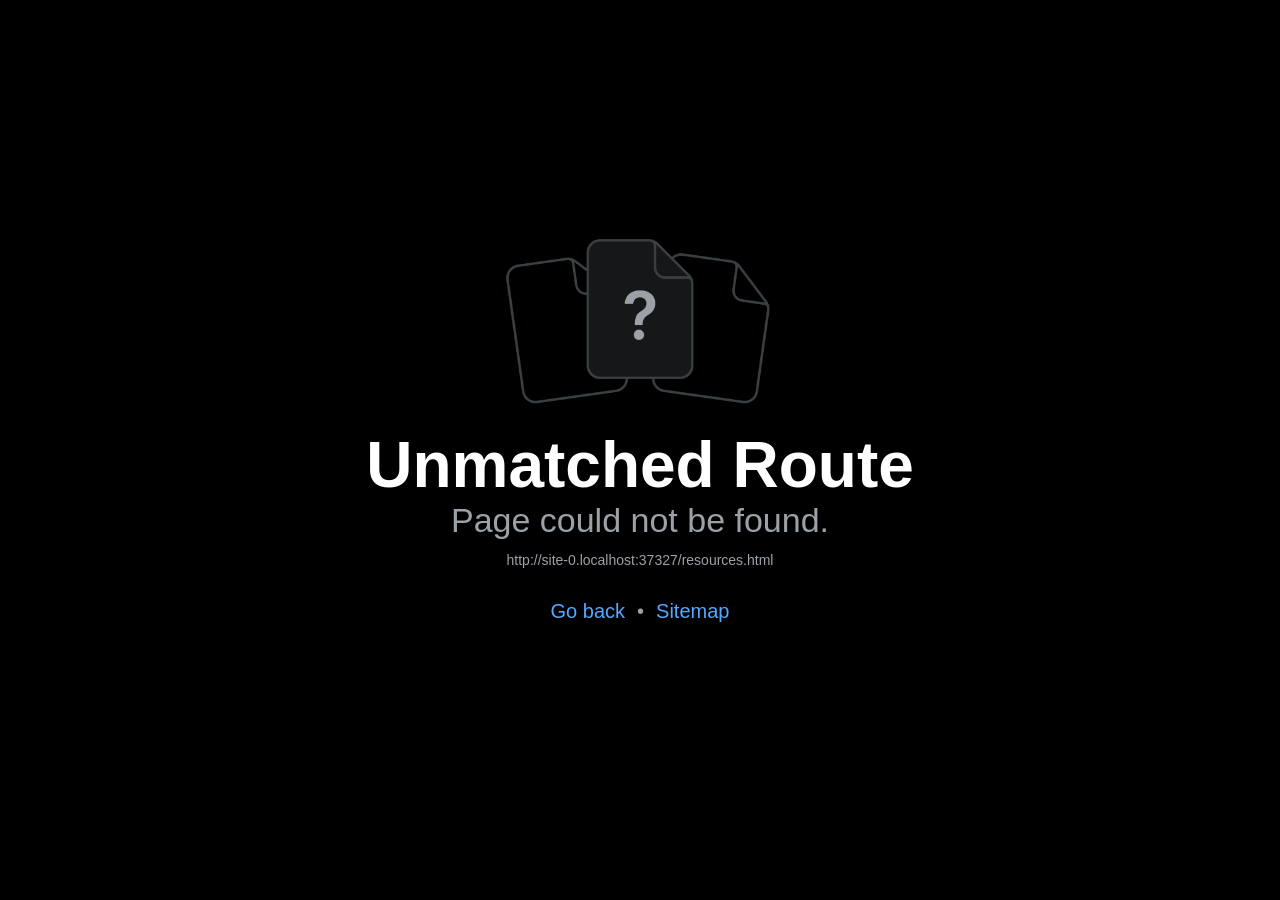
<file: resources.html>
<!DOCTYPE html><html  lang="en"><head><title data-rh="true"></title><meta charSet="utf-8"/><meta name="viewport" content="width=device-width, initial-scale=1, shrink-to-fit=no"/><meta http-equiv="X-UA-Compatible" content="IE=edge"/><style id="expo-reset">#root,body,html{height:100%}body{overflow:hidden}#root{display:flex}</style><style id="react-native-stylesheet">[stylesheet-group="0"]{}
body{margin:0;}
button::-moz-focus-inner,input::-moz-focus-inner{border:0;padding:0;}
html{-ms-text-size-adjust:100%;-webkit-text-size-adjust:100%;-webkit-tap-highlight-color:rgba(0,0,0,0);}
input::-webkit-search-cancel-button,input::-webkit-search-decoration,input::-webkit-search-results-button,input::-webkit-search-results-decoration{display:none;}
[stylesheet-group="1"]{}
.css-11aywtz{-moz-appearance:textfield;-webkit-appearance:none;background-color:rgba(0,0,0,0.00);border-bottom-left-radius:0px;border-bottom-right-radius:0px;border-top-left-radius:0px;border-top-right-radius:0px;border:0 solid black;box-sizing:border-box;font:14px -apple-system,BlinkMacSystemFont,"Segoe UI",Roboto,Helvetica,Arial,sans-serif;margin:0px;padding:0px;resize:none;}
.css-146c3p1{background-color:rgba(0,0,0,0.00);border:0 solid black;box-sizing:border-box;color:rgba(0,0,0,1.00);display:inline;font:14px -apple-system,BlinkMacSystemFont,"Segoe UI",Roboto,Helvetica,Arial,sans-serif;list-style:none;margin:0px;padding:0px;position:relative;text-align:start;text-decoration:none;white-space:pre-wrap;word-wrap:break-word;}
.css-1jxf684{background-color:rgba(0,0,0,0.00);border:0 solid black;box-sizing:border-box;color:inherit;display:inline;font:inherit;list-style:none;margin:0px;padding:0px;position:relative;text-align:inherit;text-decoration:none;white-space:inherit;word-wrap:break-word;}
.css-9pa8cd{bottom:0px;height:100%;left:0px;opacity:0;position:absolute;right:0px;top:0px;width:100%;z-index:-1;}
.css-g5y9jx{align-content:flex-start;align-items:stretch;background-color:rgba(0,0,0,0.00);border:0 solid black;box-sizing:border-box;display:flex;flex-basis:auto;flex-direction:column;flex-shrink:0;list-style:none;margin:0px;min-height:0px;min-width:0px;padding:0px;position:relative;text-decoration:none;z-index:0;}
[stylesheet-group="2"]{}
.r-1040jom{border-bottom-color:rgba(229,221,207,1.00);border-left-color:rgba(229,221,207,1.00);border-right-color:rgba(229,221,207,1.00);border-top-color:rgba(229,221,207,1.00);}
.r-10jnvle{border-bottom-left-radius:21px;border-bottom-right-radius:21px;border-top-left-radius:21px;border-top-right-radius:21px;}
.r-10yldcp{border-bottom-color:rgba(30,58,95,1.00);border-left-color:rgba(30,58,95,1.00);border-right-color:rgba(30,58,95,1.00);border-top-color:rgba(30,58,95,1.00);}
.r-11mg6pl{border-bottom-color:rgba(255,255,255,1.00);border-left-color:rgba(255,255,255,1.00);border-right-color:rgba(255,255,255,1.00);border-top-color:rgba(255,255,255,1.00);}
.r-13awgt0{flex:1;}
.r-16270no{border-bottom-color:rgba(232,211,166,1.00);border-left-color:rgba(232,211,166,1.00);border-right-color:rgba(232,211,166,1.00);border-top-color:rgba(232,211,166,1.00);}
.r-16uyjmq{border-bottom-left-radius:22px;border-bottom-right-radius:22px;border-top-left-radius:22px;border-top-right-radius:22px;}
.r-178xfxk{border-bottom-color:rgba(223,216,199,1.00);border-left-color:rgba(223,216,199,1.00);border-right-color:rgba(223,216,199,1.00);border-top-color:rgba(223,216,199,1.00);}
.r-17becdl{border-bottom-color:rgba(201,221,207,1.00);border-left-color:rgba(201,221,207,1.00);border-right-color:rgba(201,221,207,1.00);border-top-color:rgba(201,221,207,1.00);}
.r-1867qdf{border-bottom-left-radius:16px;border-bottom-right-radius:16px;border-top-left-radius:16px;border-top-right-radius:16px;}
.r-1a976y8{border-bottom-left-radius:19px;border-bottom-right-radius:19px;border-top-left-radius:19px;border-top-right-radius:19px;}
.r-1ai3ouc{border-bottom-color:rgba(143,181,216,1.00);border-left-color:rgba(143,181,216,1.00);border-right-color:rgba(143,181,216,1.00);border-top-color:rgba(143,181,216,1.00);}
.r-1asbdax{border-bottom-color:rgba(214,225,211,1.00);border-left-color:rgba(214,225,211,1.00);border-right-color:rgba(214,225,211,1.00);border-top-color:rgba(214,225,211,1.00);}
.r-1awa8pu{border-bottom-color:rgba(101,119,134,1.00);border-left-color:rgba(101,119,134,1.00);border-right-color:rgba(101,119,134,1.00);border-top-color:rgba(101,119,134,1.00);}
.r-1bq2mok{margin:3px;}
.r-1bq9uc5{padding:9px;}
.r-1d4xg89{border-bottom-color:rgba(170,184,194,1.00);border-left-color:rgba(170,184,194,1.00);border-right-color:rgba(170,184,194,1.00);border-top-color:rgba(170,184,194,1.00);}
.r-1dzdj1l{border-bottom-left-radius:10px;border-bottom-right-radius:10px;border-top-left-radius:10px;border-top-right-radius:10px;}
.r-1f0042m{border-bottom-left-radius:5px;border-bottom-right-radius:5px;border-top-left-radius:5px;border-top-right-radius:5px;}
.r-1ffoksr{padding:7px;}
.r-1fuqb1j{border-bottom-left-radius:24px;border-bottom-right-radius:24px;border-top-left-radius:24px;border-top-right-radius:24px;}
.r-1hspie0{border-bottom-color:rgba(159,186,205,1.00);border-left-color:rgba(159,186,205,1.00);border-right-color:rgba(159,186,205,1.00);border-top-color:rgba(159,186,205,1.00);}
.r-1idfib4{padding:22px;}
.r-1j16mh1{border-bottom-left-radius:100%;border-bottom-right-radius:100%;border-top-left-radius:100%;border-top-right-radius:100%;}
.r-1jac3fw{border-bottom-color:rgba(185,208,189,1.00);border-left-color:rgba(185,208,189,1.00);border-right-color:rgba(185,208,189,1.00);border-top-color:rgba(185,208,189,1.00);}
.r-1jkafct{border-bottom-left-radius:2px;border-bottom-right-radius:2px;border-top-left-radius:2px;border-top-right-radius:2px;}
.r-1jo6yu7{border-bottom-color:rgba(182,77,69,1.00);border-left-color:rgba(182,77,69,1.00);border-right-color:rgba(182,77,69,1.00);border-top-color:rgba(182,77,69,1.00);}
.r-1jyn79y{border-bottom-color:rgba(0,150,136,1.00);border-left-color:rgba(0,150,136,1.00);border-right-color:rgba(0,150,136,1.00);border-top-color:rgba(0,150,136,1.00);}
.r-1m3s8ik{border-bottom-color:rgba(201,217,226,1.00);border-left-color:rgba(201,217,226,1.00);border-right-color:rgba(201,217,226,1.00);border-top-color:rgba(201,217,226,1.00);}
.r-1mxhqmb{border-bottom-left-radius:11px;border-bottom-right-radius:11px;border-top-left-radius:11px;border-top-right-radius:11px;}
.r-1oqcu8e{padding:15px;}
.r-1pcd2l5{padding:20px;}
.r-1phboty{border-bottom-style:solid;border-left-style:solid;border-right-style:solid;border-top-style:solid;}
.r-1px6drs{border-bottom-left-radius:7px;border-bottom-right-radius:7px;border-top-left-radius:7px;border-top-right-radius:7px;}
.r-1q9bdsx{border-bottom-left-radius:12px;border-bottom-right-radius:12px;border-top-left-radius:12px;border-top-right-radius:12px;}
.r-1qsk4np{overflow-x:clip;overflow-y:clip;}
.r-1qtvsjr{border-bottom-color:rgba(226,221,211,1.00);border-left-color:rgba(226,221,211,1.00);border-right-color:rgba(226,221,211,1.00);border-top-color:rgba(226,221,211,1.00);}
.r-1rf8fdq{border-bottom-width:1.5px;border-left-width:1.5px;border-right-width:1.5px;border-top-width:1.5px;}
.r-1rks9hb{padding:19px;}
.r-1rvyss1{border-bottom-color:rgba(255,255,255,0.20);border-left-color:rgba(255,255,255,0.20);border-right-color:rgba(255,255,255,0.20);border-top-color:rgba(255,255,255,0.20);}
.r-1slz7xr{padding:14px;}
.r-1sp51qo{padding:10px;}
.r-1txcine{border-bottom-left-radius:13px;border-bottom-right-radius:13px;border-top-left-radius:13px;border-top-right-radius:13px;}
.r-1udh08x{overflow-x:hidden;overflow-y:hidden;}
.r-1uu6nss{padding:5px;}
.r-1vr52jy{border-bottom-color:rgba(55,80,104,1.00);border-left-color:rgba(55,80,104,1.00);border-right-color:rgba(55,80,104,1.00);border-top-color:rgba(55,80,104,1.00);}
.r-1xfd6ze{border-bottom-left-radius:8px;border-bottom-right-radius:8px;border-top-left-radius:8px;border-top-right-radius:8px;}
.r-1ylenci{border-bottom-left-radius:15px;border-bottom-right-radius:15px;border-top-left-radius:15px;border-top-right-radius:15px;}
.r-1yu0tgy{border-bottom-color:rgba(183,208,192,1.00);border-left-color:rgba(183,208,192,1.00);border-right-color:rgba(183,208,192,1.00);border-top-color:rgba(183,208,192,1.00);}
.r-28v0o6{border-bottom-color:rgba(232,225,211,1.00);border-left-color:rgba(232,225,211,1.00);border-right-color:rgba(232,225,211,1.00);border-top-color:rgba(232,225,211,1.00);}
.r-42olwf{border-bottom-color:rgba(0,0,0,0.00);border-left-color:rgba(0,0,0,0.00);border-right-color:rgba(0,0,0,0.00);border-top-color:rgba(0,0,0,0.00);}
.r-4a18lf{border-bottom-color:rgba(255,0,0,1.00);border-left-color:rgba(255,0,0,1.00);border-right-color:rgba(255,0,0,1.00);border-top-color:rgba(255,0,0,1.00);}
.r-5t7aoe{border-bottom-left-radius:17px;border-bottom-right-radius:17px;border-top-left-radius:17px;border-top-right-radius:17px;}
.r-60ke3l{border-bottom-color:rgba(0,128,0,1.00);border-left-color:rgba(0,128,0,1.00);border-right-color:rgba(0,128,0,1.00);border-top-color:rgba(0,128,0,1.00);}
.r-6ncur5{border-bottom-left-radius:18px;border-bottom-right-radius:18px;border-top-left-radius:18px;border-top-right-radius:18px;}
.r-6t2glc{border-bottom-left-radius:40px;border-bottom-right-radius:40px;border-top-left-radius:40px;border-top-right-radius:40px;}
.r-78vmp4{border-bottom-left-radius:99px;border-bottom-right-radius:99px;border-top-left-radius:99px;border-top-right-radius:99px;}
.r-9x6qib{border-bottom-color:rgba(204,214,221,1.00);border-left-color:rgba(204,214,221,1.00);border-right-color:rgba(204,214,221,1.00);border-top-color:rgba(204,214,221,1.00);}
.r-bztko3{overflow-x:visible;overflow-y:visible;}
.r-cpet4d{border-bottom-left-radius:999px;border-bottom-right-radius:999px;border-top-left-radius:999px;border-top-right-radius:999px;}
.r-crgep1{margin:0px;}
.r-d045u9{border-bottom-width:2px;border-left-width:2px;border-right-width:2px;border-top-width:2px;}
.r-d23pfw{padding:24px;}
.r-edyy15{padding:8px;}
.r-eg6o18{border-bottom-style:dashed;border-left-style:dashed;border-right-style:dashed;border-top-style:dashed;}
.r-fx7oqy{border-bottom-color:rgba(0,0,255,1.00);border-left-color:rgba(0,0,255,1.00);border-right-color:rgba(0,0,255,1.00);border-top-color:rgba(0,0,255,1.00);}
.r-kdyh1x{border-bottom-left-radius:6px;border-bottom-right-radius:6px;border-top-left-radius:6px;border-top-right-radius:6px;}
.r-kq9wsh{padding:13px;}
.r-krxsd3{display:-webkit-box;}
.r-kzhaqq{border-bottom-color:rgba(225,201,142,1.00);border-left-color:rgba(225,201,142,1.00);border-right-color:rgba(225,201,142,1.00);border-top-color:rgba(225,201,142,1.00);}
.r-nsbfu8{padding:16px;}
.r-q654st{border-bottom-color:rgba(243,223,167,1.00);border-left-color:rgba(243,223,167,1.00);border-right-color:rgba(243,223,167,1.00);border-top-color:rgba(243,223,167,1.00);}
.r-q81ovl{padding:11px;}
.r-rraa30{border-bottom-color:rgba(233,212,158,1.00);border-left-color:rgba(233,212,158,1.00);border-right-color:rgba(233,212,158,1.00);border-top-color:rgba(233,212,158,1.00);}
.r-rs99b7{border-bottom-width:1px;border-left-width:1px;border-right-width:1px;border-top-width:1px;}
.r-rzyyli{border-bottom-color:rgba(78,139,112,1.00);border-left-color:rgba(78,139,112,1.00);border-right-color:rgba(78,139,112,1.00);border-top-color:rgba(78,139,112,1.00);}
.r-s88bda{display:contents;}
.r-t23y2h{border-bottom-left-radius:14px;border-bottom-right-radius:14px;border-top-left-radius:14px;border-top-right-radius:14px;}
.r-t60dpp{padding:0px;}
.r-wg31gx{border-bottom-color:rgba(49,53,56,1.00);border-left-color:rgba(49,53,56,1.00);border-right-color:rgba(49,53,56,1.00);border-top-color:rgba(49,53,56,1.00);}
.r-xoduu5{display:inline-flex;}
.r-xuks5t{border-bottom-color:rgba(201,222,208,1.00);border-left-color:rgba(201,222,208,1.00);border-right-color:rgba(201,222,208,1.00);border-top-color:rgba(201,222,208,1.00);}
.r-xyw6el{padding:12px;}
.r-y47klf{border-bottom-left-radius:20px;border-bottom-right-radius:20px;border-top-left-radius:20px;border-top-right-radius:20px;}
.r-ywje51{margin:auto;}
.r-z2wwpe{border-bottom-left-radius:4px;border-bottom-right-radius:4px;border-top-left-radius:4px;border-top-right-radius:4px;}
[stylesheet-group="2.1"]{}
.r-11f147o{padding-bottom:8px;padding-top:8px;}
.r-11gswi8{padding-left:3px;padding-right:3px;}
.r-17q4wm6{margin-left:5px;margin-right:5px;}
.r-184id4b{margin-bottom:12px;margin-top:12px;}
.r-1d7mnkm{padding-bottom:15px;padding-top:15px;}
.r-1e084wi{padding-left:0px;padding-right:0px;}
.r-1ezpcd1{padding-left:9px;padding-right:9px;}
.r-1f1ottj{margin-bottom:7px;margin-top:7px;}
.r-1m1l54l{padding-left:11px;padding-right:11px;}
.r-1mmae3n{padding-bottom:12px;padding-top:12px;}
.r-1ntr0p{padding-left:5px;padding-right:5px;}
.r-1rsorjc{padding-left:36px;padding-right:36px;}
.r-1s5swlz{padding-bottom:9px;padding-top:9px;}
.r-1ubuhtd{padding-left:10px;padding-right:10px;}
.r-1yd117h{padding-bottom:7px;padding-top:7px;}
.r-2psd3c{margin-left:-20px;margin-right:-20px;}
.r-3o4zer{padding-left:12px;padding-right:12px;}
.r-5o2xco{margin-bottom:5px;margin-top:5px;}
.r-cnw61z{padding-bottom:4px;padding-top:4px;}
.r-cxgwc0{padding-left:24px;padding-right:24px;}
.r-dd0y9b{padding-bottom:20px;padding-top:20px;}
.r-f8sm7e{margin-left:auto;margin-right:auto;}
.r-gu64tb{padding-left:14px;padding-right:14px;}
.r-is05cd{padding-left:8px;padding-right:8px;}
.r-jdiy1a{margin-left:11px;margin-right:11px;}
.r-jusfrs{margin-left:12px;margin-right:12px;}
.r-kritb0{padding-bottom:11px;padding-top:11px;}
.r-n5f61p{margin-bottom:3px;margin-top:3px;}
.r-n7gxbd{padding-left:4px;padding-right:4px;}
.r-u4gi5m{padding-left:13px;padding-right:13px;}
.r-u9wvl5{padding-left:20px;padding-right:20px;}
.r-ugi1tw{padding-left:5%;padding-right:5%;}
.r-w7s2jr{padding-bottom:16px;padding-top:16px;}
.r-ytbthy{padding-bottom:10px;padding-top:10px;}
.r-ywh0we{padding-bottom:13px;padding-top:13px;}
[stylesheet-group="2.2"]{}
.r-10s2tm5{left:0%;}
.r-16o8guy{right:100%;}
.r-1a11zyx{margin-right:12px;}
.r-1cwvpvk{margin-left:12px;}
.r-1e97lx8{margin-right:3px;}
.r-1euzeng{padding-left:24px;}
.r-1g4tz6n{margin-right:-14.5px;}
.r-1h31txp{padding-right:16px;}
.r-1lhn9r{margin-left:-14.5px;}
.r-1sqnqi2{margin-left:3px;}
.r-1vl2501{padding-right:24px;}
.r-9mo606{margin-right:10px;}
.r-c59us2{left:-3px;}
.r-dqe1q{right:0%;}
.r-qb41rp{margin-right:5px;}
.r-rci37q{left:100%;}
.r-uhung1{margin-left:10px;}
.r-vpmibe{right:-3px;}
.r-w67my2{padding-left:16px;}
.r-wizibn{margin-left:5px;}
[stylesheet-group="3"]{}
.r-100vyta{margin-top:7px;}
.r-105ug2t{pointer-events:auto!important;}
.r-10b5y5f{letter-spacing:1.4px;}
.r-10b8weh{color:rgba(117,74,34,1.00);}
.r-10c6h7b{min-width:46px;}
.r-10ptun7{height:16px;}
.r-10v3vxq{transform:scaleX(-1);}
.r-10x49cs{font-size:10px;}
.r-10xqauy{padding-top:env(safe-area-inset-top);}
.r-10yl4k{line-height:21px;}
.r-117bsoe{margin-bottom:20px;}
.r-11j9u27{visibility:hidden;}
.r-11mo1y0{margin-bottom:7px;}
.r-11mpjr4{background-color:rgba(223,223,223,1.00);}
.r-11udlyb{background-color:rgba(0,150,136,1.00);}
.r-11v9fek{min-width:180px;}
.r-11yh6sk{overflow-x:hidden;}
.r-120fgm8{color:rgba(30,58,95,1.00);}
.r-122d7ba{color:rgba(97,74,39,1.00);}
.r-12f6czt{top:17px;}
.r-12hgva3{color:rgba(64,86,106,1.00);}
.r-12kfsgm{width:230px;}
.r-12si5bz{color:rgba(221,235,225,1.00);}
.r-12vffkv>* {pointer-events:auto;}
.r-12vffkv{pointer-events:none!important;}
.r-12w1g02{background-color:rgba(38,59,80,1.00);}
.r-135wba7{line-height:24px;}
.r-13aq9py{animation-name:r-1iq689l;}
.r-13lhshr{background-color:rgba(243,223,167,1.00);}
.r-13qz1uu{width:100%;}
.r-13tjlyg{transition-duration:0.1s;}
.r-1444osr{margin-top:18px;}
.r-146iojx{max-width:300px;}
.r-1472mwg{height:24px;}
.r-147t26b{color:rgba(76,59,38,1.00);}
.r-14b37iw{background-color:rgba(247,243,232,1.00);}
.r-14ciyr2{color:rgba(154,116,54,1.00);}
.r-14gqq1x{margin-top:4px;}
.r-14lw9ot{background-color:rgba(255,255,255,1.00);}
.r-14sbq61{background-color:rgba(33,150,243,1.00);}
.r-14xnx17{background-color:rgba(75,102,132,1.00);}
.r-14yzgew{line-height:18px;}
.r-150rngu{-webkit-overflow-scrolling:touch;}
.r-156q2ks{margin-top:10px;}
.r-157gdtw{height:27px;}
.r-15d164r{margin-bottom:10px;}
.r-15yg020{background-color:rgba(255,248,233,1.00);}
.r-15z4zhk{background-color:rgba(209,226,215,1.00);}
.r-15zivkp{margin-bottom:4px;}
.r-1625h2b{background-color:rgba(231,238,232,1.00);}
.r-16r5wh1{color:rgba(200,218,231,1.00);}
.r-16y2uox{flex-grow:1;}
.r-173mn98{align-self:flex-end;}
.r-173mzie{transform:scaleY(-1);}
.r-1777fci{justify-content:center;}
.r-17bb2tj{animation-duration:0.75s;}
.r-17leim2{background-repeat:repeat;}
.r-17rv8b6{color:rgba(199,192,178,1.00);}
.r-17s6mgv{justify-content:flex-end;}
.r-17tb59b{opacity:0.7;}
.r-17tloay{opacity:0.6;}
.r-17u3ijr{background-color:rgba(155,161,166,0.27);}
.r-17yt7z1{background-color:rgba(247,243,234,1.00);}
.r-184en5c{z-index:1;}
.r-188jv37{color:rgba(92,104,115,1.00);}
.r-18btzj9{color:rgba(104,112,118,1.00);}
.r-18lvczj{color:rgba(158,149,135,1.00);}
.r-18nhz7w{top:-3px;}
.r-18u1ve8{color:rgba(255,255,255,0.40);}
.r-18u37iz{flex-direction:row;}
.r-195d4m8{height:46px;}
.r-198d08l{font-size:27px;}
.r-19h5ruw{margin-top:15px;}
.r-19lq7b1{top:16px;}
.r-19oahor{font-size:64px;}
.r-19qrga8{margin-top:3px;}
.r-19r33im{letter-spacing:1.2px;}
.r-19sayv1{color:rgba(125,133,139,1.00);}
.r-19wmn03{width:20px;}
.r-19z077z{touch-action:none;}
.r-1a2p6p6{-webkit-text-decoration-style:solid;text-decoration-style:solid;}
.r-1a8r3js{margin-bottom:11px;}
.r-1abnn5w{animation-play-state:paused;}
.r-1acpoxo{width:36px;}
.r-1aiqnjv{font-family:monospace,monospace;}
.r-1akm30i{line-height:13px;}
.r-1aockid{width:40px;}
.r-1ap636o{color:rgba(146,151,155,1.00);}
.r-1awozwy{align-items:center;}
.r-1ay1djp{animation-duration:1s;}
.r-1b43r93{font-size:14px;}
.r-1b6yd1w{font-size:19px;}
.r-1bga10g{margin-bottom:23px;}
.r-1blvdjr{font-size:23px;}
.r-1bq57o9{margin-top:-2px;}
.r-1bymd8e{margin-top:2px;}
.r-1c6unfx{forced-color-adjust:none;}
.r-1c85bru{width:270px;}
.r-1ceu6wa{box-shadow:0px 8px 16px rgba(21,40,60,0.20);}
.r-1cmwbt1{gap:8px;}
.r-1cthl4e{color:rgba(205,224,239,1.00);}
.r-1cvj4g8{margin-top:1px;}
.r-1cwl3u0{line-height:16px;}
.r-1d2f490{left:0px;}
.r-1d4mawv{margin-right:4px;}
.r-1d5kdc7{flex-direction:column-reverse;}
.r-1d7gupr{margin-top:22px;}
.r-1ddef8g{-webkit-text-decoration-line:underline;text-decoration-line:underline;}
.r-1dernwh{height:70%;}
.r-1diydf2{font-size:14.5px;}
.r-1dpkw9{letter-spacing:0.3px;}
.r-1dscco6{background-color:rgba(32,50,72,1.00);}
.r-1e50gmw{width:86px;}
.r-1ei5mc7{cursor:inherit;}
.r-1eigc0a{color:rgba(23,42,58,1.00);}
.r-1enofrn{font-size:12px;}
.r-1euja1d{margin-bottom:22px;}
.r-1euycsn{flex-direction:row-reverse;}
.r-1evm3xx{top:18px;}
.r-1ewcgjf{box-shadow:0px 1px 3px rgba(0,0,0,0.5);}
.r-1exf2r{font-size:9.5px;}
.r-1ey881g{gap:7px;}
.r-1f42udb{background-color:rgba(228,238,231,1.00);}
.r-1ff274t{text-align:right;}
.r-1ffj0ar{background-color:rgba(0,0,0,0.40);}
.r-1fzfs24{color:rgba(65,99,83,1.00);}
.r-1g7hs02{background-color:rgba(227,224,217,1.00);}
.r-1g80hic{opacity:0.8;}
.r-1g94qm0{margin-top:5px;}
.r-1ge9hsw{max-width:960px;}
.r-1ghxqbu{font-variant:tabular-nums;}
.r-1gkfh8e{font-size:11px;}
.r-1go81vn{color:rgba(238,134,126,1.00);}
.r-1grwqd5{font-size:12.5px;}
.r-1gy7cvt{color:rgba(123,132,126,1.00);}
.r-1h0z5md{justify-content:flex-start;}
.r-1h1k6bf{background-color:rgba(248,235,207,1.00);}
.r-1habvwh{align-items:flex-start;}
.r-1hbzrj0{margin-right:13px;}
.r-1hvjb8t{padding-right:4px;}
.r-1i10wst{font-size:18px;}
.r-1i6wzkk{-moz-transition-property:opacity;-webkit-transition-property:opacity;transition-property:opacity;}
.r-1i71y14{gap:14px;}
.r-1i7scc9{background-color:rgba(238,245,241,1.00);}
.r-1iefiy2{min-height:76px;}
.r-1ii58gl{min-height:34px;}
.r-1ikidpy{letter-spacing:0.5px;}
.r-1iln25a{word-wrap:normal;}
.r-1inkyih{font-size:17px;}
.r-1iud8zs{height:50px;}
.r-1iusvr4{flex-basis:0px;}
.r-1ivnorr{margin-bottom:26px;}
.r-1iww7jx{width:28px;}
.r-1j0122q{color:rgba(246,241,230,1.00);}
.r-1j43l29{color:rgba(108,117,111,1.00);}
.r-1j8sj39{line-height:33px;}
.r-1janqcz{width:16px;}
.r-1jkjb{margin-left:8px;}
.r-1jvg71p{color:rgba(82,97,107,1.00);}
.r-1jxfwug{border-top-width:2px;}
.r-1k0q9hv{background-color:rgba(242,226,184,1.00);}
.r-1kb76zh{margin-right:8px;}
.r-1kfrs79{font-weight:600;}
.r-1ki14p2{top:10px;}
.r-1kihuf0{align-self:center;}
.r-1kr1oia{min-height:43px;}
.r-1ld3bg{top:-4px;}
.r-1ldzwu0{animation-timing-function:linear;}
.r-1loqt21{cursor:pointer;}
.r-1lwsqo2{height:142px;}
.r-1lybf8k{letter-spacing:1.1px;}
.r-1m23zh6{color:rgba(255,241,221,1.00);}
.r-1m7hjod{height:31px;}
.r-1mhb1uw{width:42px;}
.r-1mi0q7o{padding-bottom:10px;}
.r-1mlwlqe{flex-basis:auto;}
.r-1mrlafo{background-position:0;}
.r-1muvv40{animation-iteration-count:infinite;}
.r-1nfxoui{right:25%;}
.r-1niwhzg{background-color:rgba(0,0,0,0.00);}
.r-1nlw0im{bottom:8px;}
.r-1no09lo{margin-top:28px;}
.r-1nrc83j{min-height:38px;}
.r-1nxhmzv{margin-bottom:28px;}
.r-1ny4l3l{outline-style:none;}
.r-1ocf4r9{scroll-snap-type:y mandatory;}
.r-1odctog{background-color:rgba(217,231,220,1.00);}
.r-1onu96p{border-curve:continuous;}
.r-1or9b2r{height:10px;}
.r-1oszu61{align-items:stretch;}
.r-1otgn73{touch-action:manipulation;}
.r-1ozpbmi{font-size:10.5px;}
.r-1ozsyd3{height:7px;}
.r-1p01eq4{min-height:225px;}
.r-1p0dtai{bottom:0px;}
.r-1p8idcq{color:rgba(106,117,111,1.00);}
.r-1pbg08f{background-color:rgba(78,139,112,1.00);}
.r-1peese0{margin-bottom:24px;}
.r-1pi2tsx{height:100%;}
.r-1pl7oy7{min-height:48px;}
.r-1pm7h7b{color:rgba(243,223,167,1.00);}
.r-1pm8pkb{font-family:Courier;}
.r-1pyaxff{padding-right:8px;}
.r-1q5n9i1{background-color:rgba(20,40,59,1.00);}
.r-1q67n59{letter-spacing:1.3px;}
.r-1q9079o{color:rgba(49,91,64,1.00);}
.r-1qd0xha{font-family:-apple-system,BlinkMacSystemFont,"Segoe UI",Roboto,Helvetica,Arial,sans-serif;}
.r-1qulhi1{animation-name:r-1pzkwqh;}
.r-1qwz2zk{color:rgba(78,139,112,1.00);}
.r-1r217qo{background-color:rgba(255,248,231,1.00);}
.r-1r4fvd0{color:rgba(82,169,255,1.00);}
.r-1r74h94{left:8px;}
.r-1r8g8re{height:36px;}
.r-1ra0lkn{font-size:30px;}
.r-1rh0n5n{border-top-color:rgba(238,231,218,1.00);}
.r-1rngwi6{margin-left:6px;}
.r-1rnoaur{overflow-y:auto;}
.r-1rq6c10{margin-right:11px;}
.r-1s2bzr4{margin-top:12px;}
.r-1s367qj{gap:11px;}
.r-1s3qqrp{background-color:rgba(243,246,241,1.00);}
.r-1s7wq8y{top:15px;}
.r-1sejrvr{background-color:rgba(143,181,216,1.00);}
.r-1sg8ghl{z-index:1000;}
.r-1smd7e2{letter-spacing:0.8px;}
.r-1ssbvtb{gap:12px;}
.r-1sv84sj{padding-bottom:30px;}
.r-1sxrcry{background-size:auto;}
.r-1t68eob{left:10px;}
.r-1t7zxhp{width:9px;}
.r-1tfmumk{width:55px;}
.r-1u6o9as{color:rgba(74,55,27,1.00);}
.r-1ubey45{background-color:rgba(228,225,217,1.00);}
.r-1udbk01{text-overflow:ellipsis;}
.r-1ugchlj{height:44px;}
.r-1ui5ee8{font-size:32px;}
.r-1ukh7q5{background-color:rgba(196,137,59,1.00);}
.r-1uopjct{height:37px;}
.r-1vr29t4{font-weight:800;}
.r-1w6e6rj{flex-wrap:wrap;}
.r-1w8rmib{margin-top:19px;}
.r-1wbh5a2{flex-shrink:1;}
.r-1wngk81{max-width:980px;}
.r-1wq5zsj{border-top-color:rgba(238,134,126,1.00);}
.r-1ws2f5x{font-size:11.5px;}
.r-1wtj0ep{justify-content:space-between;}
.r-1wyyakw{z-index:-1;}
.r-1wzrnnt{margin-top:16px;}
.r-1x35g6{font-size:24px;}
.r-1x5ye7v{color:rgba(92,117,100,1.00);}
.r-1xcajam{position:fixed;}
.r-1xiub4u{background-color:rgba(242,240,234,1.00);}
.r-1xkahio{color:rgba(55,101,75,1.00);}
.r-1xls1k{background-color:rgba(234,242,238,1.00);}
.r-1xnzce8{-moz-user-select:text;-webkit-user-select:text;user-select:text;}
.r-1xpsq9i{box-shadow:0px 3px 3px rgba(0, 0, 0, 0.33);}
.r-1xvm4wb{border-top-color:rgba(229,221,207,1.00);}
.r-1xzupcd{width:13px;}
.r-1y00bll{gap:9px;}
.r-1y566p8{width:37px;}
.r-1yanqmo{box-shadow:0px 8px 16px rgba(30,58,95,0.18);}
.r-1yef0xd{animation-name:r-11cv4x;}
.r-1yjpyg1{font-size:31px;}
.r-1ymh7v1{color:rgba(163,79,67,1.00);}
.r-25kp3t{min-width:34px;}
.r-2eszeu::-webkit-scrollbar{display:none}
.r-2eszeu{scrollbar-width:none;}
.r-2p5z8h{min-width:78px;}
.r-2ues7x{right:18px;}
.r-2yi16{min-height:36px;}
.r-30o5oe{-moz-appearance:none;-ms-appearance:none;-webkit-appearance:none;appearance:none;}
.r-327bld{background-color:rgba(238,245,238,1.00);}
.r-356f0p{letter-spacing:0.35px;}
.r-3mc0re{right:8px;}
.r-3s2u2q{white-space:nowrap;}
.r-417010{z-index:0;}
.r-43d7qf{color:rgba(117,131,143,1.00);}
.r-4gszlv{background-size:cover;}
.r-4v7adb{height:5px;}
.r-55vclq{background-color:rgba(226,226,221,1.00);}
.r-580adz{gap:5px;}
.r-5fcqz0{line-height:17px;}
.r-5kkj8d{border-top-width:1px;}
.r-5oul0u{margin-bottom:8px;}
.r-5prp13{min-height:42px;}
.r-60vfwk{min-width:1px;}
.r-633pao>* {pointer-events:none;}
.r-633pao{pointer-events:none!important;}
.r-64lmo0{width:21px;}
.r-6dt33c{opacity:1;}
.r-6erp1d{width:23.5%;}
.r-6gpygo{margin-bottom:12px;}
.r-6kvofp{color:rgba(185,196,208,1.00);}
.r-6taxm2:-ms-input-placeholder{color:var(--placeholderTextColor);opacity:1;}
.r-6taxm2::-moz-placeholder{color:var(--placeholderTextColor);opacity:1;}
.r-6taxm2::-webkit-input-placeholder{color:var(--placeholderTextColor);opacity:1;}
.r-6taxm2::placeholder{color:var(--placeholderTextColor);opacity:1;}
.r-726pan{width:31px;}
.r-763hsh{background-color:rgba(247,233,201,1.00);}
.r-76blku{height:21px;}
.r-7b10hs{letter-spacing:0.9px;}
.r-7cikom{font-size:inherit;}
.r-7q8q6z{cursor:default;}
.r-7sv4c2{margin-bottom:19px;}
.r-8977gv{color:rgba(119,129,125,1.00);}
.r-8akbws{-webkit-box-orient:vertical;}
.r-8ay8q1{letter-spacing:0.1px;}
.r-8br3cv{width:54px;}
.r-8eqzbf{right:10px;}
.r-8oi148{height:55px;}
.r-97e31f{padding-bottom:env(safe-area-inset-bottom);}
.r-97wph4{color:rgba(133,131,124,1.00);}
.r-9daxd3{animation-duration:250ms;}
.r-9hts1o{transform:scale(0.97);}
.r-a023e6{font-size:15px;}
.r-a1ub67{margin-top:11px;}
.r-adyw6z{font-size:20px;}
.r-agouwx{transform:translateZ(0);}
.r-ah5dr5>* {pointer-events:none;}
.r-ah5dr5{pointer-events:auto!important;}
.r-aruset{font-weight:200;}
.r-axlblu{font-size:29px;}
.r-b4zvlm{max-width:270px;}
.r-b5g2rd{left:17%;}
.r-b88u0q{font-weight:700;}
.r-bcqeeo{min-width:0px;}
.r-bi4vy9{transform:translateY(100%);}
.r-bnrlny{color:rgba(255,253,248,1.00);}
.r-bnwqim{position:relative;}
.r-bt1l66{min-height:20px;}
.r-bual8a{max-width:520px;}
.r-buy8e9{overflow-y:hidden;}
.r-bv2aro{padding-left:env(safe-area-inset-left);}
.r-bxiggj{width:58px;}
.r-c68hjy{color:rgba(161,161,161,1.00);}
.r-cacpof{width:27px;}
.r-cf2zzh{color:rgba(185,177,162,1.00);}
.r-cpa5s6{scroll-snap-align:start;}
.r-cqee49{color:rgba(0,0,0,1.00);}
.r-crtuxi{max-width:115px;}
.r-ctw23k{background-color:rgba(185,185,176,1.00);}
.r-cv4lhi{font-size:21px;}
.r-d0pm55{margin-bottom:5px;}
.r-dfe81l{min-height:46px;}
.r-dhryh{color:rgba(214,225,238,1.00);}
.r-dkge59{background-color:rgba(170,184,194,1.00);}
.r-dkpslm{min-width:94px;}
.r-dnmrzs{max-width:100%;}
.r-dr54s0{margin-bottom:13px;}
.r-e3t665{color:rgba(221,232,241,1.00);}
.r-e55t76{color:rgba(251,229,199,1.00);}
.r-e8q0y3{color:rgba(82,99,109,1.00);}
.r-eaezby{line-height:26px;}
.r-eafdt9{transition-duration:0.15s;}
.r-ebwn4k{animation-name:r-q67da2;}
.r-eektet{margin-bottom:25px;}
.r-ehq7j7{background-size:contain;}
.r-ei7yg4{background-color:rgba(241,238,231,1.00);}
.r-eqz5dr{flex-direction:column;}
.r-ero68b{min-height:40px;}
.r-eu2yb4{width:39px;}
.r-eu3ka{height:40px;}
.r-evnaw{font-size:22px;}
.r-evt10r{margin-bottom:17px;}
.r-f1odvy{margin-bottom:6px;}
.r-fdjqy7{text-align:left;}
.r-foe95m{letter-spacing:-0.4px;}
.r-fxxt2n{line-height:15px;}
.r-g3mlsw{animation-name:r-t2lo5v;}
.r-ghxds0{transform:translateY(0%);}
.r-gjtt5x{margin-top:21px;}
.r-gk37md{color:rgba(128,106,74,1.00);}
.r-gtdqiz{position:-webkit-sticky;position:sticky;}
.r-h0d30l{height:28px;}
.r-h1js2l{font-size:25px;}
.r-h3s6tt{height:48px;}
.r-h6r2zm{min-width:4px;}
.r-ha6792{background-color:rgba(255,253,248,1.00);}
.r-ha76ja{opacity:0.86;}
.r-hbpseb{line-height:22px;}
.r-hjklzo{line-height:19px;}
.r-hxarbt{margin-bottom:9px;}
.r-hxflta{padding-right:env(safe-area-inset-right);}
.r-icoktb{opacity:0.5;}
.r-icto9i{letter-spacing:-0.5px;}
.r-ipm5af{top:0px;}
.r-j66t93{height:39px;}
.r-j6khdo{letter-spacing:0.75px;}
.r-j7l1bj{background-color:rgba(234,241,246,1.00);}
.r-jjmaes{max-width:760px;}
.r-jwli3a{color:rgba(255,255,255,1.00);}
.r-k1zugi{background-color:rgba(30,58,95,1.00);}
.r-k200y{align-self:flex-start;}
.r-k5y9r7{height:9px;}
.r-kc8jnq{margin-top:6px;}
.r-kemksi{background-color:rgba(0,0,0,1.00);}
.r-kizejy{color:rgba(155,161,166,1.00);}
.r-knv0ih{margin-top:8px;}
.r-ku1wi2{margin-bottom:15px;}
.r-l3xdm2{max-width:560px;}
.r-l4nmg1{padding-bottom:2px;}
.r-lchren{margin-right:auto;}
.r-ldcqtz{background-color:rgba(231,239,244,1.00);}
.r-le4sbl{margin-bottom:18px;}
.r-leqjx2{animation-timing-function:cubic-bezier(0.215, 0.61, 0.355, 1);}
.r-lltvgl{overflow-x:auto;}
.r-lpb231{height:168px;}
.r-lrsllp{width:24px;}
.r-lrvibr{-moz-user-select:none;-webkit-user-select:none;user-select:none;}
.r-ltgbil{color:rgba(37,77,61,1.00);}
.r-m5o3mu{border-top-color:rgba(182,77,69,1.00);}
.r-m611by{padding-top:10px;}
.r-majxgm{font-weight:500;}
.r-mfh4gg{scroll-snap-type:x mandatory;}
.r-mhe3cw{z-index:10;}
.r-mipnz4{min-height:58px;}
.r-mltsfz{color:rgba(88,113,139,1.00);}
.r-mro3nb{background-color:rgba(21,23,24,1.00);}
.r-n1hdyu{background-color:rgba(217,214,206,1.00);}
.r-n3sdqm{padding-right:14px;}
.r-n6v787{font-size:13px;}
.r-nzoivv{opacity:0.65;}
.r-o1osan{color:rgba(135,100,43,1.00);}
.r-o4n3w5{width:23px;}
.r-obd0qt{align-items:flex-end;}
.r-ojf8lh{gap:6px;}
.r-orgf3d{opacity:0;}
.r-orodbz{color:rgba(55,107,82,1.00);}
.r-ou2squ{background-color:rgba(231,241,235,1.00);}
.r-ovu0ai{font-weight:900;}
.r-p5sgn9{color:rgba(182,77,69,1.00);}
.r-peo1c{min-height:44px;}
.r-pl43xt{min-width:105px;}
.r-psh9u{color:rgba(231,240,244,1.00);}
.r-psjefw{margin-top:9px;}
.r-q4m81j{text-align:center;}
.r-qfi6ny{top:30000px;}
.r-qklmqi{border-bottom-width:1px;}
.r-qn3fzs{padding-bottom:24px;}
.r-qpl8lv{height:13px;}
.r-qv5i2s{background-color:rgba(133,194,162,1.00);}
.r-qxf5c7{background-color:rgba(182,77,69,1.00);}
.r-r19jdo{right:15px;}
.r-r5vmyo{z-index:1002;}
.r-r6l3g7{width:46px;}
.r-rabhyy{padding-bottom:28px;}
.r-rjixqe{line-height:20px;}
.r-rjocqu{left:18px;}
.r-rpnbwx{margin-top:13px;}
.r-rs94m5{background-image:url("[data-uri]");}
.r-rwqe4o{width:48px;}
.r-s62m2j{animation-timing-function:cubic-bezier(0.47, 0, 0.745, 0.715);}
.r-sfbmgh{z-index:9999;}
.r-so7y2g{line-height:64px;}
.r-t69n17{height:153px;}
.r-tbmifm{height:12px;}
.r-tq76sb{color:rgba(140,135,125,1.00);}
.r-tsynxw{text-transform:uppercase;}
.r-ttb5dx{width:50px;}
.r-u33jf4{min-height:95px;}
.r-u6sd8q{background-repeat:no-repeat;}
.r-u8s1d{position:absolute;}
.r-u92y06{background-color:rgba(255,165,0,1.00);}
.r-uaa2di{gap:10px;}
.r-ubezar{font-size:16px;}
.r-ud0q2t{letter-spacing:1px;}
.r-ueyrd6{line-height:36px;}
.r-uho16t{font-size:34px;}
.r-uod0vs{color:rgba(215,229,238,1.00);}
.r-ur6pnr{height:42px;}
.r-usgzl9{width:44px;}
.r-uxrrfj{height:58px;}
.r-vacyoi{padding-bottom:64px;}
.r-van48c{caret-color:transparent;}
.r-vb2juv{background-color:rgba(225,239,228,1.00);}
.r-vbi3md{font-size:13.5px;}
.r-vboj7i{top:-7px;}
.r-vcijrp{background-color:rgba(237,244,239,1.00);}
.r-vlwk3u{color:rgba(234,241,246,1.00);}
.r-vqw0q6{background-color:rgba(248,225,219,1.00);}
.r-vrz42v{line-height:28px;}
.r-vvn4in{background-position:center;}
.r-vw2c0b{font-weight:bold;}
.r-vx6e3p{color:rgba(59,110,87,1.00);}
.r-wc24c3{z-index:20;}
.r-wchn2d{min-height:138px;}
.r-wfqgy4{transition-duration:100ms;}
.r-woqqw1{color:rgba(169,112,45,1.00);}
.r-wr9vkk{margin-bottom:3px;}
.r-ws9h79{left:4px;}
.r-x11e5r{font-family:SFMono-Regular, Menlo, Monaco, Consolas, "Liberation Mono", "Courier New", monospace;}
.r-x2hv0h{background-color:rgba(211,231,217,1.00);}
.r-x3cy2q{background-size:100% 100%;}
.r-xhodr0{z-index:21;}
.r-xn48z5{transform:scale(0.96);}
.r-xx3c9p{animation-name:r-imtty0;}
.r-y7v2we{background-color:rgba(32,36,37,1.00);}
.r-y9vy0d{background-color:rgba(232,226,216,1.00);}
.r-yie26v{z-index:1001;}
.r-z0g963{height:105px;}
.r-z80fyv{height:20px;}
.r-zchlnj{right:0px;}
.r-zj17g9{line-height:37px;}
.r-zx9znk{height:34px;}
.r-zz5t5d{font-size:28px;}
@-webkit-keyframes r-11cv4x{0%{transform:rotate(0deg);}100%{transform:rotate(360deg);}}
@-webkit-keyframes r-1iq689l{0%{transform:translateY(0%);}100%{transform:translateY(100%);}}
@-webkit-keyframes r-1pzkwqh{0%{transform:translateY(100%);}100%{transform:translateY(0%);}}
@-webkit-keyframes r-imtty0{0%{opacity:0;}100%{opacity:1;}}
@-webkit-keyframes r-q67da2{0%{transform:translateX(-100%);}100%{transform:translateX(400%);}}
@-webkit-keyframes r-t2lo5v{0%{opacity:1;}100%{opacity:0;}}
@keyframes r-11cv4x{0%{transform:rotate(0deg);}100%{transform:rotate(360deg);}}
@keyframes r-1iq689l{0%{transform:translateY(0%);}100%{transform:translateY(100%);}}
@keyframes r-1pzkwqh{0%{transform:translateY(100%);}100%{transform:translateY(0%);}}
@keyframes r-imtty0{0%{opacity:0;}100%{opacity:1;}}
@keyframes r-q67da2{0%{transform:translateX(-100%);}100%{transform:translateX(400%);}}
@keyframes r-t2lo5v{0%{opacity:1;}100%{opacity:0;}}</style><link rel="icon" href="/favicon.ico"/><script type="module">globalThis.__EXPO_ROUTER_HYDRATE__=true;</script><link rel="preload" href="/_expo/static/css/web-4a3a557949c116844ec618016850b421.css" as="style">
<link rel="stylesheet" href="/_expo/static/css/web-4a3a557949c116844ec618016850b421.css"></head><body><div id="root"><div class="css-g5y9jx r-13awgt0"><!--$--><div class="css-g5y9jx" style="flex:1;--color-primary:#1E3A5F;--color-background:#F7F3E8;--color-surface:#FFFDF8;--color-foreground:#172A3A;--color-muted:#5C6873;--color-border:#DFD8C7;--color-success:#4E8B70;--color-warning:#C4893B;--color-error:#B64D45"><div class="css-g5y9jx r-13awgt0"><div class="css-g5y9jx" style="flex:1"><div style="position:absolute;left:0;right:0;top:0;bottom:0;pointer-events:none;visibility:hidden"></div><div class="css-g5y9jx r-13awgt0"><div class="css-g5y9jx r-13awgt0 r-1p0dtai r-1d2f490 r-u8s1d r-zchlnj r-ipm5af" style="background-color:rgba(242,242,242,1.00);display:flex"><div class="css-g5y9jx r-13awgt0"><div class="css-g5y9jx r-13awgt0"><!--$--><div style="position:absolute;left:0;right:0;top:0;bottom:0;pointer-events:none;visibility:hidden"></div><div class="css-g5y9jx r-13awgt0" style="flex-direction:column"><div class="css-g5y9jx r-13awgt0 r-1udh08x"><div class="css-g5y9jx r-1p0dtai r-1d2f490 r-u8s1d r-zchlnj r-ipm5af" style="z-index:0"><div class="css-g5y9jx r-13awgt0" style="background-color:rgba(242,242,242,1.00)"><div class="css-g5y9jx r-13awgt0"><!--$--><div class="css-g5y9jx flex-1 bg-background"><div class="css-g5y9jx flex-1" style="padding-top:0px;padding-right:0px;padding-bottom:0px;padding-left:0px"><div class="css-g5y9jx flex-1 px-5 pt-4"><div class="css-g5y9jx r-150rngu r-eqz5dr r-16y2uox r-1wbh5a2 r-11yh6sk r-1rnoaur r-agouwx r-2eszeu"><div class="css-g5y9jx r-1kihuf0 r-1wngk81 r-1sv84sj r-13qz1uu"><div class="css-g5y9jx"><div class="css-g5y9jx"><div class="css-g5y9jx r-1habvwh r-18u37iz r-1wtj0ep r-117bsoe"><div class="css-g5y9jx r-13awgt0 r-n3sdqm"><div dir="auto" class="css-146c3p1 r-p5sgn9 r-1enofrn r-1vr29t4 r-10b5y5f r-11mo1y0">DİL HAFIZASI · KAYNAKLAR</div><div dir="auto" class="css-146c3p1 r-1eigc0a r-1ra0lkn r-1vr29t4 r-icto9i r-zj17g9">Hizmetlere ayrı git.</div><div dir="auto" class="css-146c3p1 r-188jv37 r-vbi3md r-hjklzo r-1g94qm0">API anahtarını uygulamaya eklemeden, resmi sayfaları güvenle aç.</div></div><div class="css-g5y9jx r-1awozwy r-k1zugi r-1867qdf r-h3s6tt r-1777fci r-rwqe4o"><div dir="auto" class="css-146c3p1"></div></div></div><div class="css-g5y9jx r-1habvwh r-1xls1k r-17becdl r-5t7aoe r-rs99b7 r-18u37iz r-uaa2di r-1ivnorr r-1slz7xr"><div dir="auto" class="css-146c3p1"></div><div dir="auto" class="css-146c3p1 r-1fzfs24 r-13awgt0 r-1grwqd5 r-14yzgew">Anahtarını yalnızca açılan hizmetin resmi panelinde oluştur. Anahtarı buraya veya sohbet mesajlarına yazma.</div></div><div dir="auto" class="css-146c3p1 r-1eigc0a r-cv4lhi r-1vr29t4">Resmi bağlantılar</div><div dir="auto" class="css-146c3p1 r-188jv37 r-n6v787 r-dr54s0 r-19qrga8">Kartlara dokununca cihazının tarayıcısında açılır.</div></div></div><div class="css-g5y9jx"><div class="css-g5y9jx r-15d164r"><div class="css-g5y9jx r-1awozwy r-ha6792 r-1040jom r-6ncur5 r-rs99b7 r-18u37iz r-15d164r r-1slz7xr"><div class="css-g5y9jx r-1awozwy r-1ylenci r-195d4m8 r-1777fci r-1a11zyx r-r6l3g7" style="background-color:rgba(30,58,95,1.00)"><div dir="auto" class="css-146c3p1"></div></div><div class="css-g5y9jx r-13awgt0 r-bcqeeo"><div dir="auto" class="css-146c3p1 r-1eigc0a r-ubezar r-1vr29t4">OpenAI</div><div dir="auto" class="css-146c3p1 r-188jv37 r-1grwqd5 r-19qrga8">API anahtarı ve platform ayarları</div><div dir="auto" class="css-146c3p1 r-dnmrzs r-1udh08x r-1udbk01 r-3s2u2q r-1iln25a r-18lvczj r-1ozpbmi r-kc8jnq">platform.openai.com/api-keys</div></div><div aria-label="OpenAI resmi sayfasını aç" tabindex="0" class="css-g5y9jx r-1loqt21 r-1otgn73" style="opacity:1;transform:scale(1)"><div dir="auto" class="css-146c3p1"></div></div></div><div class="css-g5y9jx r-17yt7z1 r-1040jom r-1ylenci r-rs99b7 r-1bq57o9 r-kq9wsh"><div class="css-g5y9jx r-1awozwy r-18u37iz r-1ey881g r-hxarbt"><div dir="auto" class="css-146c3p1"></div><div dir="auto" class="css-146c3p1 r-1eigc0a r-vbi3md r-1vr29t4">Nasıl alınır?</div></div><div class="css-g5y9jx r-1habvwh r-18u37iz r-5oul0u"><div class="css-g5y9jx r-1awozwy r-1xfd6ze r-76blku r-1777fci r-1kb76zh r-1cvj4g8 r-64lmo0" style="background-color:rgba(30,58,95,1.00)"><div dir="auto" class="css-146c3p1 r-bnrlny r-1ozpbmi r-1vr29t4">1</div></div><div dir="auto" class="css-146c3p1 r-188jv37 r-13awgt0 r-1enofrn r-5fcqz0">Resmi sayfayı aç ve OpenAI hesabınla giriş yap.</div></div><div class="css-g5y9jx r-1habvwh r-18u37iz r-5oul0u"><div class="css-g5y9jx r-1awozwy r-1xfd6ze r-76blku r-1777fci r-1kb76zh r-1cvj4g8 r-64lmo0" style="background-color:rgba(30,58,95,1.00)"><div dir="auto" class="css-146c3p1 r-bnrlny r-1ozpbmi r-1vr29t4">2</div></div><div dir="auto" class="css-146c3p1 r-188jv37 r-13awgt0 r-1enofrn r-5fcqz0">Dashboard içinden API Keys bölümüne git ve Create secret key seç.</div></div><div class="css-g5y9jx r-1habvwh r-18u37iz r-5oul0u"><div class="css-g5y9jx r-1awozwy r-1xfd6ze r-76blku r-1777fci r-1kb76zh r-1cvj4g8 r-64lmo0" style="background-color:rgba(30,58,95,1.00)"><div dir="auto" class="css-146c3p1 r-bnrlny r-1ozpbmi r-1vr29t4">3</div></div><div dir="auto" class="css-146c3p1 r-188jv37 r-13awgt0 r-1enofrn r-5fcqz0">Anahtara bir ad ver, oluştur ve gösterildiğinde güvenli bir yere kopyala.</div></div><div class="css-g5y9jx r-1habvwh r-18u37iz r-5oul0u"><div class="css-g5y9jx r-1awozwy r-1xfd6ze r-76blku r-1777fci r-1kb76zh r-1cvj4g8 r-64lmo0" style="background-color:rgba(30,58,95,1.00)"><div dir="auto" class="css-146c3p1 r-bnrlny r-1ozpbmi r-1vr29t4">4</div></div><div dir="auto" class="css-146c3p1 r-188jv37 r-13awgt0 r-1enofrn r-5fcqz0">Anahtarı uygulama koduna veya Git&#x27;e koyma; sunucu secret&#x27;ı ya da ortam değişkeni kullan.</div></div></div></div></div><div class="css-g5y9jx"><div class="css-g5y9jx r-15d164r"><div class="css-g5y9jx r-1awozwy r-ha6792 r-1040jom r-6ncur5 r-rs99b7 r-18u37iz r-15d164r r-1slz7xr"><div class="css-g5y9jx r-1awozwy r-1ylenci r-195d4m8 r-1777fci r-1a11zyx r-r6l3g7" style="background-color:rgba(78,139,112,1.00)"><div dir="auto" class="css-146c3p1"></div></div><div class="css-g5y9jx r-13awgt0 r-bcqeeo"><div dir="auto" class="css-146c3p1 r-1eigc0a r-ubezar r-1vr29t4">Google Gemini</div><div dir="auto" class="css-146c3p1 r-188jv37 r-1grwqd5 r-19qrga8">Google AI Studio API anahtarı</div><div dir="auto" class="css-146c3p1 r-dnmrzs r-1udh08x r-1udbk01 r-3s2u2q r-1iln25a r-18lvczj r-1ozpbmi r-kc8jnq">aistudio.google.com/app/apikey</div></div><div aria-label="Google Gemini resmi sayfasını aç" tabindex="0" class="css-g5y9jx r-1loqt21 r-1otgn73" style="opacity:1;transform:scale(1)"><div dir="auto" class="css-146c3p1"></div></div></div><div class="css-g5y9jx r-17yt7z1 r-1040jom r-1ylenci r-rs99b7 r-1bq57o9 r-kq9wsh"><div class="css-g5y9jx r-1awozwy r-18u37iz r-1ey881g r-hxarbt"><div dir="auto" class="css-146c3p1"></div><div dir="auto" class="css-146c3p1 r-1eigc0a r-vbi3md r-1vr29t4">Nasıl alınır?</div></div><div class="css-g5y9jx r-1habvwh r-18u37iz r-5oul0u"><div class="css-g5y9jx r-1awozwy r-1xfd6ze r-76blku r-1777fci r-1kb76zh r-1cvj4g8 r-64lmo0" style="background-color:rgba(78,139,112,1.00)"><div dir="auto" class="css-146c3p1 r-bnrlny r-1ozpbmi r-1vr29t4">1</div></div><div dir="auto" class="css-146c3p1 r-188jv37 r-13awgt0 r-1enofrn r-5fcqz0">AI Studio sayfasını aç ve Google hesabınla giriş yap.</div></div><div class="css-g5y9jx r-1habvwh r-18u37iz r-5oul0u"><div class="css-g5y9jx r-1awozwy r-1xfd6ze r-76blku r-1777fci r-1kb76zh r-1cvj4g8 r-64lmo0" style="background-color:rgba(78,139,112,1.00)"><div dir="auto" class="css-146c3p1 r-bnrlny r-1ozpbmi r-1vr29t4">2</div></div><div dir="auto" class="css-146c3p1 r-188jv37 r-13awgt0 r-1enofrn r-5fcqz0">Bir proje seç veya gerekirse Google Cloud projesini içe aktar.</div></div><div class="css-g5y9jx r-1habvwh r-18u37iz r-5oul0u"><div class="css-g5y9jx r-1awozwy r-1xfd6ze r-76blku r-1777fci r-1kb76zh r-1cvj4g8 r-64lmo0" style="background-color:rgba(78,139,112,1.00)"><div dir="auto" class="css-146c3p1 r-bnrlny r-1ozpbmi r-1vr29t4">3</div></div><div dir="auto" class="css-146c3p1 r-188jv37 r-13awgt0 r-1enofrn r-5fcqz0">Create API key düğmesine dokun, projeyi seç ve anahtarı oluştur.</div></div><div class="css-g5y9jx r-1habvwh r-18u37iz r-5oul0u"><div class="css-g5y9jx r-1awozwy r-1xfd6ze r-76blku r-1777fci r-1kb76zh r-1cvj4g8 r-64lmo0" style="background-color:rgba(78,139,112,1.00)"><div dir="auto" class="css-146c3p1 r-bnrlny r-1ozpbmi r-1vr29t4">4</div></div><div dir="auto" class="css-146c3p1 r-188jv37 r-13awgt0 r-1enofrn r-5fcqz0">Anahtarı gizli tut; Gemini API ile sınırlandır ve uygulama içine gömmek yerine secret olarak sakla.</div></div></div></div></div><div class="css-g5y9jx"><div class="css-g5y9jx r-15d164r"><div class="css-g5y9jx r-1awozwy r-ha6792 r-1040jom r-6ncur5 r-rs99b7 r-18u37iz r-15d164r r-1slz7xr"><div class="css-g5y9jx r-1awozwy r-1ylenci r-195d4m8 r-1777fci r-1a11zyx r-r6l3g7" style="background-color:rgba(182,77,69,1.00)"><div dir="auto" class="css-146c3p1"></div></div><div class="css-g5y9jx r-13awgt0 r-bcqeeo"><div dir="auto" class="css-146c3p1 r-1eigc0a r-ubezar r-1vr29t4">ElevenLabs</div><div dir="auto" class="css-146c3p1 r-188jv37 r-1grwqd5 r-19qrga8">Ses ve telaffuz API anahtarı</div><div dir="auto" class="css-146c3p1 r-dnmrzs r-1udh08x r-1udbk01 r-3s2u2q r-1iln25a r-18lvczj r-1ozpbmi r-kc8jnq">elevenlabs.io/app/settings/api-keys</div></div><div aria-label="ElevenLabs resmi sayfasını aç" tabindex="0" class="css-g5y9jx r-1loqt21 r-1otgn73" style="opacity:1;transform:scale(1)"><div dir="auto" class="css-146c3p1"></div></div></div><div class="css-g5y9jx r-17yt7z1 r-1040jom r-1ylenci r-rs99b7 r-1bq57o9 r-kq9wsh"><div class="css-g5y9jx r-1awozwy r-18u37iz r-1ey881g r-hxarbt"><div dir="auto" class="css-146c3p1"></div><div dir="auto" class="css-146c3p1 r-1eigc0a r-vbi3md r-1vr29t4">Nasıl alınır?</div></div><div class="css-g5y9jx r-1habvwh r-18u37iz r-5oul0u"><div class="css-g5y9jx r-1awozwy r-1xfd6ze r-76blku r-1777fci r-1kb76zh r-1cvj4g8 r-64lmo0" style="background-color:rgba(182,77,69,1.00)"><div dir="auto" class="css-146c3p1 r-bnrlny r-1ozpbmi r-1vr29t4">1</div></div><div dir="auto" class="css-146c3p1 r-188jv37 r-13awgt0 r-1enofrn r-5fcqz0">Resmi sayfayı aç ve ElevenLabs hesabına giriş yap veya hesap oluştur.</div></div><div class="css-g5y9jx r-1habvwh r-18u37iz r-5oul0u"><div class="css-g5y9jx r-1awozwy r-1xfd6ze r-76blku r-1777fci r-1kb76zh r-1cvj4g8 r-64lmo0" style="background-color:rgba(182,77,69,1.00)"><div dir="auto" class="css-146c3p1 r-bnrlny r-1ozpbmi r-1vr29t4">2</div></div><div dir="auto" class="css-146c3p1 r-188jv37 r-13awgt0 r-1enofrn r-5fcqz0">API Keys / Settings bölümünde yeni anahtar oluşturma seçeneğini aç.</div></div><div class="css-g5y9jx r-1habvwh r-18u37iz r-5oul0u"><div class="css-g5y9jx r-1awozwy r-1xfd6ze r-76blku r-1777fci r-1kb76zh r-1cvj4g8 r-64lmo0" style="background-color:rgba(182,77,69,1.00)"><div dir="auto" class="css-146c3p1 r-bnrlny r-1ozpbmi r-1vr29t4">3</div></div><div dir="auto" class="css-146c3p1 r-188jv37 r-13awgt0 r-1enofrn r-5fcqz0">Anahtara açıklayıcı bir ad ver; sunulan izin ve kullanım limitlerini ihtiyacına göre daralt.</div></div><div class="css-g5y9jx r-1habvwh r-18u37iz r-5oul0u"><div class="css-g5y9jx r-1awozwy r-1xfd6ze r-76blku r-1777fci r-1kb76zh r-1cvj4g8 r-64lmo0" style="background-color:rgba(182,77,69,1.00)"><div dir="auto" class="css-146c3p1 r-bnrlny r-1ozpbmi r-1vr29t4">4</div></div><div dir="auto" class="css-146c3p1 r-188jv37 r-13awgt0 r-1enofrn r-5fcqz0">Anahtarı güvenli bir secret olarak sakla ve istemci uygulamasına doğrudan yazma.</div></div></div></div></div><div class="css-g5y9jx"><div class="css-g5y9jx"><div dir="auto" class="css-146c3p1 r-1gy7cvt r-1enofrn r-5fcqz0 r-gjtt5x r-is05cd r-q4m81j">Bu bağlantılar yalnızca resmi web sayfalarını açar; uygulama herhangi bir API anahtarı saklamaz.</div></div></div></div></div></div></div></div><!--/$--></div></div></div></div><div class="css-g5y9jx r-1p0dtai r-zchlnj r-1d2f490" style="pointer-events:auto;border-right-color:rgba(216,216,216,1.00);border-bottom-color:rgba(216,216,216,1.00);border-left-color:rgba(216,216,216,1.00);padding-right:0px;padding-left:0px;padding-top:8px;padding-bottom:12px;height:70px;background-color:rgba(247,243,232,1.00);border-top-color:rgba(223,216,199,1.00);border-top-width:1px;transform:translateY(0px)"><div class="css-g5y9jx r-1p0dtai r-1d2f490 r-u8s1d r-zchlnj r-ipm5af r-633pao"></div><div role="tablist" class="css-g5y9jx r-13awgt0 r-18u37iz"><div class="css-g5y9jx r-13awgt0" style="border-top-left-radius:0px;border-top-right-radius:0px;border-bottom-right-radius:0px;border-bottom-left-radius:0px;overflow-x:visible;overflow-y:visible"><a href="/" role="tab" aria-selected="false" tabindex="0" class="css-g5y9jx r-1otgn73 r-1awozwy r-1onu96p r-eqz5dr r-1h0z5md r-1uu6nss" style="cursor:pointer;flex:1;background-color:rgba(0,0,0,0.00);border-top-left-radius:0px;border-top-right-radius:0px;border-bottom-right-radius:0px;border-bottom-left-radius:0px;opacity:1"><div class="css-g5y9jx r-h0d30l r-726pan"><div class="css-g5y9jx r-1awozwy r-1kihuf0 r-1pi2tsx r-1777fci r-u8s1d r-13qz1uu" style="opacity:0;min-width:25px"><div dir="auto" class="css-146c3p1"></div></div><div class="css-g5y9jx r-1awozwy r-1kihuf0 r-1pi2tsx r-1777fci r-u8s1d r-13qz1uu" style="opacity:1"><div dir="auto" class="css-146c3p1"></div></div></div><div dir="auto" class="css-146c3p1 r-dnmrzs r-1udh08x r-1udbk01 r-3s2u2q r-1iln25a r-1niwhzg r-q4m81j" style="color:rgba(92,104,115,1.00);font-family:system-ui, &quot;Segoe UI&quot;, Roboto, Helvetica, Arial, sans-serif, &quot;Apple Color Emoji&quot;, &quot;Segoe UI Emoji&quot;, &quot;Segoe UI Symbol&quot;;font-size:12px;font-weight:600">Bugün</div></a></div><div class="css-g5y9jx r-13awgt0" style="border-top-left-radius:0px;border-top-right-radius:0px;border-bottom-right-radius:0px;border-bottom-left-radius:0px;overflow-x:visible;overflow-y:visible"><a href="/stories" role="tab" aria-selected="false" tabindex="0" class="css-g5y9jx r-1otgn73 r-1awozwy r-1onu96p r-eqz5dr r-1h0z5md r-1uu6nss" style="cursor:pointer;flex:1;background-color:rgba(0,0,0,0.00);border-top-left-radius:0px;border-top-right-radius:0px;border-bottom-right-radius:0px;border-bottom-left-radius:0px;opacity:1"><div class="css-g5y9jx r-h0d30l r-726pan"><div class="css-g5y9jx r-1awozwy r-1kihuf0 r-1pi2tsx r-1777fci r-u8s1d r-13qz1uu" style="opacity:0;min-width:25px"><div dir="auto" class="css-146c3p1"></div></div><div class="css-g5y9jx r-1awozwy r-1kihuf0 r-1pi2tsx r-1777fci r-u8s1d r-13qz1uu" style="opacity:1"><div dir="auto" class="css-146c3p1"></div></div></div><div dir="auto" class="css-146c3p1 r-dnmrzs r-1udh08x r-1udbk01 r-3s2u2q r-1iln25a r-1niwhzg r-q4m81j" style="color:rgba(92,104,115,1.00);font-family:system-ui, &quot;Segoe UI&quot;, Roboto, Helvetica, Arial, sans-serif, &quot;Apple Color Emoji&quot;, &quot;Segoe UI Emoji&quot;, &quot;Segoe UI Symbol&quot;;font-size:12px;font-weight:600">Hikâyeler</div></a></div><div class="css-g5y9jx r-13awgt0" style="border-top-left-radius:0px;border-top-right-radius:0px;border-bottom-right-radius:0px;border-bottom-left-radius:0px;overflow-x:visible;overflow-y:visible"><a href="/memory" role="tab" aria-selected="false" tabindex="0" class="css-g5y9jx r-1otgn73 r-1awozwy r-1onu96p r-eqz5dr r-1h0z5md r-1uu6nss" style="cursor:pointer;flex:1;background-color:rgba(0,0,0,0.00);border-top-left-radius:0px;border-top-right-radius:0px;border-bottom-right-radius:0px;border-bottom-left-radius:0px;opacity:1"><div class="css-g5y9jx r-h0d30l r-726pan"><div class="css-g5y9jx r-1awozwy r-1kihuf0 r-1pi2tsx r-1777fci r-u8s1d r-13qz1uu" style="opacity:0;min-width:25px"><div dir="auto" class="css-146c3p1"></div></div><div class="css-g5y9jx r-1awozwy r-1kihuf0 r-1pi2tsx r-1777fci r-u8s1d r-13qz1uu" style="opacity:1"><div dir="auto" class="css-146c3p1"></div></div></div><div dir="auto" class="css-146c3p1 r-dnmrzs r-1udh08x r-1udbk01 r-3s2u2q r-1iln25a r-1niwhzg r-q4m81j" style="color:rgba(92,104,115,1.00);font-family:system-ui, &quot;Segoe UI&quot;, Roboto, Helvetica, Arial, sans-serif, &quot;Apple Color Emoji&quot;, &quot;Segoe UI Emoji&quot;, &quot;Segoe UI Symbol&quot;;font-size:12px;font-weight:600">Hafıza</div></a></div><div class="css-g5y9jx r-13awgt0" style="border-top-left-radius:0px;border-top-right-radius:0px;border-bottom-right-radius:0px;border-bottom-left-radius:0px;overflow-x:visible;overflow-y:visible"><a href="/profile" role="tab" aria-selected="false" tabindex="0" class="css-g5y9jx r-1otgn73 r-1awozwy r-1onu96p r-eqz5dr r-1h0z5md r-1uu6nss" style="cursor:pointer;flex:1;background-color:rgba(0,0,0,0.00);border-top-left-radius:0px;border-top-right-radius:0px;border-bottom-right-radius:0px;border-bottom-left-radius:0px;opacity:1"><div class="css-g5y9jx r-h0d30l r-726pan"><div class="css-g5y9jx r-1awozwy r-1kihuf0 r-1pi2tsx r-1777fci r-u8s1d r-13qz1uu" style="opacity:0;min-width:25px"><div dir="auto" class="css-146c3p1"></div></div><div class="css-g5y9jx r-1awozwy r-1kihuf0 r-1pi2tsx r-1777fci r-u8s1d r-13qz1uu" style="opacity:1"><div dir="auto" class="css-146c3p1"></div></div></div><div dir="auto" class="css-146c3p1 r-dnmrzs r-1udh08x r-1udbk01 r-3s2u2q r-1iln25a r-1niwhzg r-q4m81j" style="color:rgba(92,104,115,1.00);font-family:system-ui, &quot;Segoe UI&quot;, Roboto, Helvetica, Arial, sans-serif, &quot;Apple Color Emoji&quot;, &quot;Segoe UI Emoji&quot;, &quot;Segoe UI Symbol&quot;;font-size:12px;font-weight:600">Profil</div></a></div><div class="css-g5y9jx r-13awgt0" style="border-top-left-radius:0px;border-top-right-radius:0px;border-bottom-right-radius:0px;border-bottom-left-radius:0px;overflow-x:visible;overflow-y:visible"><a href="/resources" role="tab" aria-selected="true" tabindex="0" class="css-g5y9jx r-1otgn73 r-1awozwy r-1onu96p r-eqz5dr r-1h0z5md r-1uu6nss" style="cursor:pointer;flex:1;background-color:rgba(0,0,0,0.00);border-top-left-radius:0px;border-top-right-radius:0px;border-bottom-right-radius:0px;border-bottom-left-radius:0px;opacity:1"><div class="css-g5y9jx r-h0d30l r-726pan"><div class="css-g5y9jx r-1awozwy r-1kihuf0 r-1pi2tsx r-1777fci r-u8s1d r-13qz1uu" style="opacity:1;min-width:25px"><div dir="auto" class="css-146c3p1"></div></div><div class="css-g5y9jx r-1awozwy r-1kihuf0 r-1pi2tsx r-1777fci r-u8s1d r-13qz1uu" style="opacity:0"><div dir="auto" class="css-146c3p1"></div></div></div><div dir="auto" class="css-146c3p1 r-dnmrzs r-1udh08x r-1udbk01 r-3s2u2q r-1iln25a r-1niwhzg r-q4m81j" style="color:rgba(30,58,95,1.00);font-family:system-ui, &quot;Segoe UI&quot;, Roboto, Helvetica, Arial, sans-serif, &quot;Apple Color Emoji&quot;, &quot;Segoe UI Emoji&quot;, &quot;Segoe UI Symbol&quot;;font-size:12px;font-weight:600">Kaynaklar</div></a></div></div></div></div><!--/$--></div></div></div></div></div></div></div><!--/$--></div></div><script src="/_expo/static/js/web/entry-fe9802ee2047a058650cdf2f3be81ebc.js" defer></script>
</body></html>
</file>
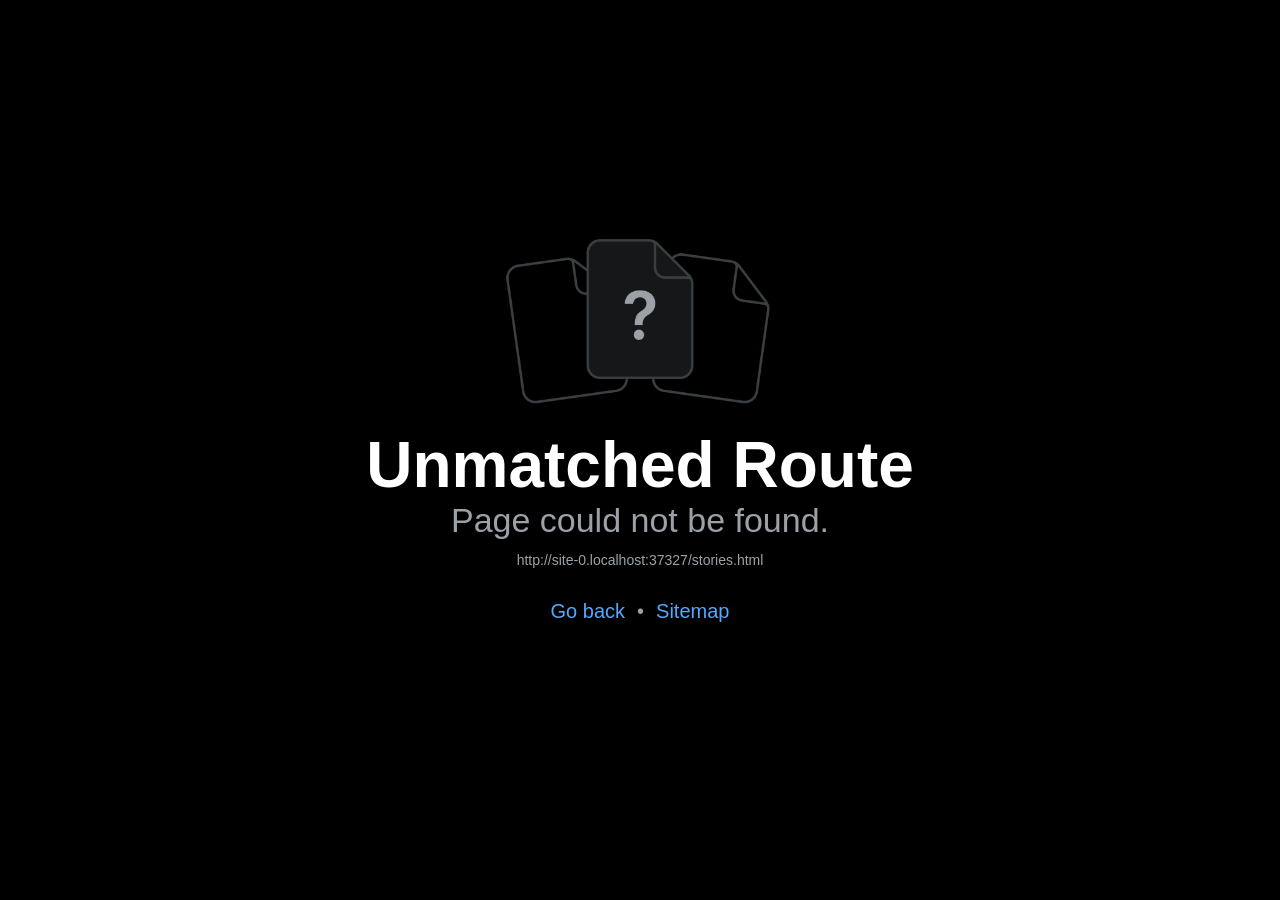
<file: stories.html>
<!DOCTYPE html><html  lang="en"><head><title data-rh="true"></title><meta charSet="utf-8"/><meta name="viewport" content="width=device-width, initial-scale=1, shrink-to-fit=no"/><link rel="preload" as="image" href="/assets/assets/images/lesson-01-dilek-morning.b05cd7c14155aa615337044a4cfe6379.jpg"/><meta http-equiv="X-UA-Compatible" content="IE=edge"/><style id="expo-reset">#root,body,html{height:100%}body{overflow:hidden}#root{display:flex}</style><style id="react-native-stylesheet">[stylesheet-group="0"]{}
body{margin:0;}
button::-moz-focus-inner,input::-moz-focus-inner{border:0;padding:0;}
html{-ms-text-size-adjust:100%;-webkit-text-size-adjust:100%;-webkit-tap-highlight-color:rgba(0,0,0,0);}
input::-webkit-search-cancel-button,input::-webkit-search-decoration,input::-webkit-search-results-button,input::-webkit-search-results-decoration{display:none;}
[stylesheet-group="1"]{}
.css-11aywtz{-moz-appearance:textfield;-webkit-appearance:none;background-color:rgba(0,0,0,0.00);border-bottom-left-radius:0px;border-bottom-right-radius:0px;border-top-left-radius:0px;border-top-right-radius:0px;border:0 solid black;box-sizing:border-box;font:14px -apple-system,BlinkMacSystemFont,"Segoe UI",Roboto,Helvetica,Arial,sans-serif;margin:0px;padding:0px;resize:none;}
.css-146c3p1{background-color:rgba(0,0,0,0.00);border:0 solid black;box-sizing:border-box;color:rgba(0,0,0,1.00);display:inline;font:14px -apple-system,BlinkMacSystemFont,"Segoe UI",Roboto,Helvetica,Arial,sans-serif;list-style:none;margin:0px;padding:0px;position:relative;text-align:start;text-decoration:none;white-space:pre-wrap;word-wrap:break-word;}
.css-1jxf684{background-color:rgba(0,0,0,0.00);border:0 solid black;box-sizing:border-box;color:inherit;display:inline;font:inherit;list-style:none;margin:0px;padding:0px;position:relative;text-align:inherit;text-decoration:none;white-space:inherit;word-wrap:break-word;}
.css-9pa8cd{bottom:0px;height:100%;left:0px;opacity:0;position:absolute;right:0px;top:0px;width:100%;z-index:-1;}
.css-g5y9jx{align-content:flex-start;align-items:stretch;background-color:rgba(0,0,0,0.00);border:0 solid black;box-sizing:border-box;display:flex;flex-basis:auto;flex-direction:column;flex-shrink:0;list-style:none;margin:0px;min-height:0px;min-width:0px;padding:0px;position:relative;text-decoration:none;z-index:0;}
[stylesheet-group="2"]{}
.r-1040jom{border-bottom-color:rgba(229,221,207,1.00);border-left-color:rgba(229,221,207,1.00);border-right-color:rgba(229,221,207,1.00);border-top-color:rgba(229,221,207,1.00);}
.r-10jnvle{border-bottom-left-radius:21px;border-bottom-right-radius:21px;border-top-left-radius:21px;border-top-right-radius:21px;}
.r-10yldcp{border-bottom-color:rgba(30,58,95,1.00);border-left-color:rgba(30,58,95,1.00);border-right-color:rgba(30,58,95,1.00);border-top-color:rgba(30,58,95,1.00);}
.r-11mg6pl{border-bottom-color:rgba(255,255,255,1.00);border-left-color:rgba(255,255,255,1.00);border-right-color:rgba(255,255,255,1.00);border-top-color:rgba(255,255,255,1.00);}
.r-13awgt0{flex:1;}
.r-16270no{border-bottom-color:rgba(232,211,166,1.00);border-left-color:rgba(232,211,166,1.00);border-right-color:rgba(232,211,166,1.00);border-top-color:rgba(232,211,166,1.00);}
.r-16uyjmq{border-bottom-left-radius:22px;border-bottom-right-radius:22px;border-top-left-radius:22px;border-top-right-radius:22px;}
.r-178xfxk{border-bottom-color:rgba(223,216,199,1.00);border-left-color:rgba(223,216,199,1.00);border-right-color:rgba(223,216,199,1.00);border-top-color:rgba(223,216,199,1.00);}
.r-17becdl{border-bottom-color:rgba(201,221,207,1.00);border-left-color:rgba(201,221,207,1.00);border-right-color:rgba(201,221,207,1.00);border-top-color:rgba(201,221,207,1.00);}
.r-1867qdf{border-bottom-left-radius:16px;border-bottom-right-radius:16px;border-top-left-radius:16px;border-top-right-radius:16px;}
.r-1a976y8{border-bottom-left-radius:19px;border-bottom-right-radius:19px;border-top-left-radius:19px;border-top-right-radius:19px;}
.r-1ai3ouc{border-bottom-color:rgba(143,181,216,1.00);border-left-color:rgba(143,181,216,1.00);border-right-color:rgba(143,181,216,1.00);border-top-color:rgba(143,181,216,1.00);}
.r-1asbdax{border-bottom-color:rgba(214,225,211,1.00);border-left-color:rgba(214,225,211,1.00);border-right-color:rgba(214,225,211,1.00);border-top-color:rgba(214,225,211,1.00);}
.r-1awa8pu{border-bottom-color:rgba(101,119,134,1.00);border-left-color:rgba(101,119,134,1.00);border-right-color:rgba(101,119,134,1.00);border-top-color:rgba(101,119,134,1.00);}
.r-1bq2mok{margin:3px;}
.r-1bq9uc5{padding:9px;}
.r-1d4xg89{border-bottom-color:rgba(170,184,194,1.00);border-left-color:rgba(170,184,194,1.00);border-right-color:rgba(170,184,194,1.00);border-top-color:rgba(170,184,194,1.00);}
.r-1dedoh8{border-bottom-left-radius:9px;border-bottom-right-radius:9px;border-top-left-radius:9px;border-top-right-radius:9px;}
.r-1dzdj1l{border-bottom-left-radius:10px;border-bottom-right-radius:10px;border-top-left-radius:10px;border-top-right-radius:10px;}
.r-1f0042m{border-bottom-left-radius:5px;border-bottom-right-radius:5px;border-top-left-radius:5px;border-top-right-radius:5px;}
.r-1ffoksr{padding:7px;}
.r-1fuqb1j{border-bottom-left-radius:24px;border-bottom-right-radius:24px;border-top-left-radius:24px;border-top-right-radius:24px;}
.r-1hspie0{border-bottom-color:rgba(159,186,205,1.00);border-left-color:rgba(159,186,205,1.00);border-right-color:rgba(159,186,205,1.00);border-top-color:rgba(159,186,205,1.00);}
.r-1idfib4{padding:22px;}
.r-1j16mh1{border-bottom-left-radius:100%;border-bottom-right-radius:100%;border-top-left-radius:100%;border-top-right-radius:100%;}
.r-1j4dxy5{border-bottom-color:rgba(191,215,196,1.00);border-left-color:rgba(191,215,196,1.00);border-right-color:rgba(191,215,196,1.00);border-top-color:rgba(191,215,196,1.00);}
.r-1jac3fw{border-bottom-color:rgba(185,208,189,1.00);border-left-color:rgba(185,208,189,1.00);border-right-color:rgba(185,208,189,1.00);border-top-color:rgba(185,208,189,1.00);}
.r-1jkafct{border-bottom-left-radius:2px;border-bottom-right-radius:2px;border-top-left-radius:2px;border-top-right-radius:2px;}
.r-1jo6yu7{border-bottom-color:rgba(182,77,69,1.00);border-left-color:rgba(182,77,69,1.00);border-right-color:rgba(182,77,69,1.00);border-top-color:rgba(182,77,69,1.00);}
.r-1jyn79y{border-bottom-color:rgba(0,150,136,1.00);border-left-color:rgba(0,150,136,1.00);border-right-color:rgba(0,150,136,1.00);border-top-color:rgba(0,150,136,1.00);}
.r-1m3s8ik{border-bottom-color:rgba(201,217,226,1.00);border-left-color:rgba(201,217,226,1.00);border-right-color:rgba(201,217,226,1.00);border-top-color:rgba(201,217,226,1.00);}
.r-1mxhqmb{border-bottom-left-radius:11px;border-bottom-right-radius:11px;border-top-left-radius:11px;border-top-right-radius:11px;}
.r-1ont2vl{border-bottom-color:rgba(183,200,213,1.00);border-left-color:rgba(183,200,213,1.00);border-right-color:rgba(183,200,213,1.00);border-top-color:rgba(183,200,213,1.00);}
.r-1oqcu8e{padding:15px;}
.r-1pcd2l5{padding:20px;}
.r-1phboty{border-bottom-style:solid;border-left-style:solid;border-right-style:solid;border-top-style:solid;}
.r-1px6drs{border-bottom-left-radius:7px;border-bottom-right-radius:7px;border-top-left-radius:7px;border-top-right-radius:7px;}
.r-1q9bdsx{border-bottom-left-radius:12px;border-bottom-right-radius:12px;border-top-left-radius:12px;border-top-right-radius:12px;}
.r-1qi49xc{border-bottom-color:rgba(214,208,194,1.00);border-left-color:rgba(214,208,194,1.00);border-right-color:rgba(214,208,194,1.00);border-top-color:rgba(214,208,194,1.00);}
.r-1qsk4np{overflow-x:clip;overflow-y:clip;}
.r-1qtvsjr{border-bottom-color:rgba(226,221,211,1.00);border-left-color:rgba(226,221,211,1.00);border-right-color:rgba(226,221,211,1.00);border-top-color:rgba(226,221,211,1.00);}
.r-1rezrw{border-bottom-left-radius:29px;border-bottom-right-radius:29px;border-top-left-radius:29px;border-top-right-radius:29px;}
.r-1rf8fdq{border-bottom-width:1.5px;border-left-width:1.5px;border-right-width:1.5px;border-top-width:1.5px;}
.r-1rks9hb{padding:19px;}
.r-1rvyss1{border-bottom-color:rgba(255,255,255,0.20);border-left-color:rgba(255,255,255,0.20);border-right-color:rgba(255,255,255,0.20);border-top-color:rgba(255,255,255,0.20);}
.r-1slz7xr{padding:14px;}
.r-1sp51qo{padding:10px;}
.r-1txcine{border-bottom-left-radius:13px;border-bottom-right-radius:13px;border-top-left-radius:13px;border-top-right-radius:13px;}
.r-1udh08x{overflow-x:hidden;overflow-y:hidden;}
.r-1uu6nss{padding:5px;}
.r-1vr52jy{border-bottom-color:rgba(55,80,104,1.00);border-left-color:rgba(55,80,104,1.00);border-right-color:rgba(55,80,104,1.00);border-top-color:rgba(55,80,104,1.00);}
.r-1xfd6ze{border-bottom-left-radius:8px;border-bottom-right-radius:8px;border-top-left-radius:8px;border-top-right-radius:8px;}
.r-1ylenci{border-bottom-left-radius:15px;border-bottom-right-radius:15px;border-top-left-radius:15px;border-top-right-radius:15px;}
.r-1yu0tgy{border-bottom-color:rgba(183,208,192,1.00);border-left-color:rgba(183,208,192,1.00);border-right-color:rgba(183,208,192,1.00);border-top-color:rgba(183,208,192,1.00);}
.r-28v0o6{border-bottom-color:rgba(232,225,211,1.00);border-left-color:rgba(232,225,211,1.00);border-right-color:rgba(232,225,211,1.00);border-top-color:rgba(232,225,211,1.00);}
.r-42olwf{border-bottom-color:rgba(0,0,0,0.00);border-left-color:rgba(0,0,0,0.00);border-right-color:rgba(0,0,0,0.00);border-top-color:rgba(0,0,0,0.00);}
.r-4a18lf{border-bottom-color:rgba(255,0,0,1.00);border-left-color:rgba(255,0,0,1.00);border-right-color:rgba(255,0,0,1.00);border-top-color:rgba(255,0,0,1.00);}
.r-5t7aoe{border-bottom-left-radius:17px;border-bottom-right-radius:17px;border-top-left-radius:17px;border-top-right-radius:17px;}
.r-60ke3l{border-bottom-color:rgba(0,128,0,1.00);border-left-color:rgba(0,128,0,1.00);border-right-color:rgba(0,128,0,1.00);border-top-color:rgba(0,128,0,1.00);}
.r-6ncur5{border-bottom-left-radius:18px;border-bottom-right-radius:18px;border-top-left-radius:18px;border-top-right-radius:18px;}
.r-6t2glc{border-bottom-left-radius:40px;border-bottom-right-radius:40px;border-top-left-radius:40px;border-top-right-radius:40px;}
.r-78vmp4{border-bottom-left-radius:99px;border-bottom-right-radius:99px;border-top-left-radius:99px;border-top-right-radius:99px;}
.r-9807au{border-bottom-color:rgba(228,199,127,1.00);border-left-color:rgba(228,199,127,1.00);border-right-color:rgba(228,199,127,1.00);border-top-color:rgba(228,199,127,1.00);}
.r-9x6qib{border-bottom-color:rgba(204,214,221,1.00);border-left-color:rgba(204,214,221,1.00);border-right-color:rgba(204,214,221,1.00);border-top-color:rgba(204,214,221,1.00);}
.r-bztko3{overflow-x:visible;overflow-y:visible;}
.r-cpet4d{border-bottom-left-radius:999px;border-bottom-right-radius:999px;border-top-left-radius:999px;border-top-right-radius:999px;}
.r-crgep1{margin:0px;}
.r-d045u9{border-bottom-width:2px;border-left-width:2px;border-right-width:2px;border-top-width:2px;}
.r-d23pfw{padding:24px;}
.r-edyy15{padding:8px;}
.r-eg6o18{border-bottom-style:dashed;border-left-style:dashed;border-right-style:dashed;border-top-style:dashed;}
.r-fx7oqy{border-bottom-color:rgba(0,0,255,1.00);border-left-color:rgba(0,0,255,1.00);border-right-color:rgba(0,0,255,1.00);border-top-color:rgba(0,0,255,1.00);}
.r-kdyh1x{border-bottom-left-radius:6px;border-bottom-right-radius:6px;border-top-left-radius:6px;border-top-right-radius:6px;}
.r-kq9wsh{padding:13px;}
.r-krxsd3{display:-webkit-box;}
.r-kzhaqq{border-bottom-color:rgba(225,201,142,1.00);border-left-color:rgba(225,201,142,1.00);border-right-color:rgba(225,201,142,1.00);border-top-color:rgba(225,201,142,1.00);}
.r-nsbfu8{padding:16px;}
.r-q654st{border-bottom-color:rgba(243,223,167,1.00);border-left-color:rgba(243,223,167,1.00);border-right-color:rgba(243,223,167,1.00);border-top-color:rgba(243,223,167,1.00);}
.r-q81ovl{padding:11px;}
.r-rraa30{border-bottom-color:rgba(233,212,158,1.00);border-left-color:rgba(233,212,158,1.00);border-right-color:rgba(233,212,158,1.00);border-top-color:rgba(233,212,158,1.00);}
.r-rs99b7{border-bottom-width:1px;border-left-width:1px;border-right-width:1px;border-top-width:1px;}
.r-rzyyli{border-bottom-color:rgba(78,139,112,1.00);border-left-color:rgba(78,139,112,1.00);border-right-color:rgba(78,139,112,1.00);border-top-color:rgba(78,139,112,1.00);}
.r-s88bda{display:contents;}
.r-t23y2h{border-bottom-left-radius:14px;border-bottom-right-radius:14px;border-top-left-radius:14px;border-top-right-radius:14px;}
.r-t60dpp{padding:0px;}
.r-ubvuan{border-bottom-color:rgba(212,224,232,1.00);border-left-color:rgba(212,224,232,1.00);border-right-color:rgba(212,224,232,1.00);border-top-color:rgba(212,224,232,1.00);}
.r-wg31gx{border-bottom-color:rgba(49,53,56,1.00);border-left-color:rgba(49,53,56,1.00);border-right-color:rgba(49,53,56,1.00);border-top-color:rgba(49,53,56,1.00);}
.r-whuqzp{padding:18px;}
.r-xoduu5{display:inline-flex;}
.r-xuks5t{border-bottom-color:rgba(201,222,208,1.00);border-left-color:rgba(201,222,208,1.00);border-right-color:rgba(201,222,208,1.00);border-top-color:rgba(201,222,208,1.00);}
.r-xyw6el{padding:12px;}
.r-y47klf{border-bottom-left-radius:20px;border-bottom-right-radius:20px;border-top-left-radius:20px;border-top-right-radius:20px;}
.r-ywje51{margin:auto;}
.r-z2wwpe{border-bottom-left-radius:4px;border-bottom-right-radius:4px;border-top-left-radius:4px;border-top-right-radius:4px;}
[stylesheet-group="2.1"]{}
.r-11f147o{padding-bottom:8px;padding-top:8px;}
.r-11gswi8{padding-left:3px;padding-right:3px;}
.r-17q4wm6{margin-left:5px;margin-right:5px;}
.r-184id4b{margin-bottom:12px;margin-top:12px;}
.r-1d7mnkm{padding-bottom:15px;padding-top:15px;}
.r-1e084wi{padding-left:0px;padding-right:0px;}
.r-1ezpcd1{padding-left:9px;padding-right:9px;}
.r-1f1ottj{margin-bottom:7px;margin-top:7px;}
.r-1m1l54l{padding-left:11px;padding-right:11px;}
.r-1mmae3n{padding-bottom:12px;padding-top:12px;}
.r-1ntr0p{padding-left:5px;padding-right:5px;}
.r-1rsorjc{padding-left:36px;padding-right:36px;}
.r-1s5swlz{padding-bottom:9px;padding-top:9px;}
.r-1ubuhtd{padding-left:10px;padding-right:10px;}
.r-1yd117h{padding-bottom:7px;padding-top:7px;}
.r-2psd3c{margin-left:-20px;margin-right:-20px;}
.r-3o4zer{padding-left:12px;padding-right:12px;}
.r-5o2xco{margin-bottom:5px;margin-top:5px;}
.r-cnw61z{padding-bottom:4px;padding-top:4px;}
.r-cxgwc0{padding-left:24px;padding-right:24px;}
.r-dd0y9b{padding-bottom:20px;padding-top:20px;}
.r-f8sm7e{margin-left:auto;margin-right:auto;}
.r-gu64tb{padding-left:14px;padding-right:14px;}
.r-is05cd{padding-left:8px;padding-right:8px;}
.r-jdiy1a{margin-left:11px;margin-right:11px;}
.r-jusfrs{margin-left:12px;margin-right:12px;}
.r-kritb0{padding-bottom:11px;padding-top:11px;}
.r-n5f61p{margin-bottom:3px;margin-top:3px;}
.r-n7gxbd{padding-left:4px;padding-right:4px;}
.r-u4gi5m{padding-left:13px;padding-right:13px;}
.r-u9wvl5{padding-left:20px;padding-right:20px;}
.r-ugi1tw{padding-left:5%;padding-right:5%;}
.r-w7s2jr{padding-bottom:16px;padding-top:16px;}
.r-ytbthy{padding-bottom:10px;padding-top:10px;}
.r-ywh0we{padding-bottom:13px;padding-top:13px;}
[stylesheet-group="2.2"]{}
.r-10s2tm5{left:0%;}
.r-16o8guy{right:100%;}
.r-1a11zyx{margin-right:12px;}
.r-1cwvpvk{margin-left:12px;}
.r-1e97lx8{margin-right:3px;}
.r-1euzeng{padding-left:24px;}
.r-1g4tz6n{margin-right:-14.5px;}
.r-1h31txp{padding-right:16px;}
.r-1lhn9r{margin-left:-14.5px;}
.r-1sqnqi2{margin-left:3px;}
.r-1vl2501{padding-right:24px;}
.r-9mo606{margin-right:10px;}
.r-c59us2{left:-3px;}
.r-dqe1q{right:0%;}
.r-qb41rp{margin-right:5px;}
.r-rci37q{left:100%;}
.r-uhung1{margin-left:10px;}
.r-vpmibe{right:-3px;}
.r-w67my2{padding-left:16px;}
.r-wizibn{margin-left:5px;}
[stylesheet-group="3"]{}
.r-100vyta{margin-top:7px;}
.r-105ug2t{pointer-events:auto!important;}
.r-10b5y5f{letter-spacing:1.4px;}
.r-10b8weh{color:rgba(117,74,34,1.00);}
.r-10c6h7b{min-width:46px;}
.r-10ptun7{height:16px;}
.r-10v3vxq{transform:scaleX(-1);}
.r-10x49cs{font-size:10px;}
.r-10xqauy{padding-top:env(safe-area-inset-top);}
.r-10yl4k{line-height:21px;}
.r-116um31{min-height:47px;}
.r-117bsoe{margin-bottom:20px;}
.r-119zq30{border-left-width:4px;}
.r-11j9u27{visibility:hidden;}
.r-11mo1y0{margin-bottom:7px;}
.r-11mpjr4{background-color:rgba(223,223,223,1.00);}
.r-11u21pj{background-color:rgba(37,77,61,1.00);}
.r-11udlyb{background-color:rgba(0,150,136,1.00);}
.r-11v9fek{min-width:180px;}
.r-11yh6sk{overflow-x:hidden;}
.r-120fgm8{color:rgba(30,58,95,1.00);}
.r-122d7ba{color:rgba(97,74,39,1.00);}
.r-12f6czt{top:17px;}
.r-12hgva3{color:rgba(64,86,106,1.00);}
.r-12kfsgm{width:230px;}
.r-12n3tl0{background-color:rgba(227,240,230,1.00);}
.r-12si5bz{color:rgba(221,235,225,1.00);}
.r-12vffkv>* {pointer-events:auto;}
.r-12vffkv{pointer-events:none!important;}
.r-12w1g02{background-color:rgba(38,59,80,1.00);}
.r-135wba7{line-height:24px;}
.r-13aq9py{animation-name:r-1iq689l;}
.r-13lhshr{background-color:rgba(243,223,167,1.00);}
.r-13ltvh0{color:rgba(246,194,185,1.00);}
.r-13qz1uu{width:100%;}
.r-13tjlyg{transition-duration:0.1s;}
.r-1444osr{margin-top:18px;}
.r-146iojx{max-width:300px;}
.r-1472mwg{height:24px;}
.r-147t26b{color:rgba(76,59,38,1.00);}
.r-14b37iw{background-color:rgba(247,243,232,1.00);}
.r-14ciyr2{color:rgba(154,116,54,1.00);}
.r-14gqq1x{margin-top:4px;}
.r-14lw9ot{background-color:rgba(255,255,255,1.00);}
.r-14sbq61{background-color:rgba(33,150,243,1.00);}
.r-14wo1n1{height:154px;}
.r-14xnx17{background-color:rgba(75,102,132,1.00);}
.r-14yzgew{line-height:18px;}
.r-150rngu{-webkit-overflow-scrolling:touch;}
.r-156q2ks{margin-top:10px;}
.r-157gdtw{height:27px;}
.r-15d164r{margin-bottom:10px;}
.r-15yg020{background-color:rgba(255,248,233,1.00);}
.r-15z4zhk{background-color:rgba(209,226,215,1.00);}
.r-15zivkp{margin-bottom:4px;}
.r-1625h2b{background-color:rgba(231,238,232,1.00);}
.r-16r5wh1{color:rgba(200,218,231,1.00);}
.r-16y2uox{flex-grow:1;}
.r-173mn98{align-self:flex-end;}
.r-173mzie{transform:scaleY(-1);}
.r-1777fci{justify-content:center;}
.r-17bb2tj{animation-duration:0.75s;}
.r-17leim2{background-repeat:repeat;}
.r-17rv8b6{color:rgba(199,192,178,1.00);}
.r-17s6mgv{justify-content:flex-end;}
.r-17tb59b{opacity:0.7;}
.r-17tloay{opacity:0.6;}
.r-17u3ijr{background-color:rgba(155,161,166,0.27);}
.r-17yt7z1{background-color:rgba(247,243,234,1.00);}
.r-184en5c{z-index:1;}
.r-188jv37{color:rgba(92,104,115,1.00);}
.r-18btzj9{color:rgba(104,112,118,1.00);}
.r-18lvczj{color:rgba(158,149,135,1.00);}
.r-18nhz7w{top:-3px;}
.r-18u1ve8{color:rgba(255,255,255,0.40);}
.r-18u37iz{flex-direction:row;}
.r-195d4m8{height:46px;}
.r-198d08l{font-size:27px;}
.r-19h5ruw{margin-top:15px;}
.r-19i43ro{margin-top:-1px;}
.r-19lq7b1{top:16px;}
.r-19oahor{font-size:64px;}
.r-19qrga8{margin-top:3px;}
.r-19r33im{letter-spacing:1.2px;}
.r-19sayv1{color:rgba(125,133,139,1.00);}
.r-19wmn03{width:20px;}
.r-19z077z{touch-action:none;}
.r-1a2p6p6{-webkit-text-decoration-style:solid;text-decoration-style:solid;}
.r-1a8r3js{margin-bottom:11px;}
.r-1abnn5w{animation-play-state:paused;}
.r-1acpoxo{width:36px;}
.r-1aiqnjv{font-family:monospace,monospace;}
.r-1akm30i{line-height:13px;}
.r-1aockid{width:40px;}
.r-1ap636o{color:rgba(146,151,155,1.00);}
.r-1awozwy{align-items:center;}
.r-1ay1djp{animation-duration:1s;}
.r-1b2d6gz{background-color:rgba(141,55,51,1.00);}
.r-1b43r93{font-size:14px;}
.r-1b6yd1w{font-size:19px;}
.r-1bga10g{margin-bottom:23px;}
.r-1blvdjr{font-size:23px;}
.r-1bq57o9{margin-top:-2px;}
.r-1bymd8e{margin-top:2px;}
.r-1c6unfx{forced-color-adjust:none;}
.r-1c85bru{width:270px;}
.r-1cd7530{color:rgba(29,59,46,1.00);}
.r-1ceu6wa{box-shadow:0px 8px 16px rgba(21,40,60,0.20);}
.r-1cm7zt9{letter-spacing:0.7px;}
.r-1cmwbt1{gap:8px;}
.r-1cthl4e{color:rgba(205,224,239,1.00);}
.r-1cvj4g8{margin-top:1px;}
.r-1cwl3u0{line-height:16px;}
.r-1d2f490{left:0px;}
.r-1d4mawv{margin-right:4px;}
.r-1d5kdc7{flex-direction:column-reverse;}
.r-1d7gupr{margin-top:22px;}
.r-1ddef8g{-webkit-text-decoration-line:underline;text-decoration-line:underline;}
.r-1dernwh{height:70%;}
.r-1diydf2{font-size:14.5px;}
.r-1dpkw9{letter-spacing:0.3px;}
.r-1dscco6{background-color:rgba(32,50,72,1.00);}
.r-1e50gmw{width:86px;}
.r-1e5p4h3{background-color:rgba(255,242,200,1.00);}
.r-1ei5mc7{cursor:inherit;}
.r-1eigc0a{color:rgba(23,42,58,1.00);}
.r-1enofrn{font-size:12px;}
.r-1euja1d{margin-bottom:22px;}
.r-1euycsn{flex-direction:row-reverse;}
.r-1evm3xx{top:18px;}
.r-1ewcgjf{box-shadow:0px 1px 3px rgba(0,0,0,0.5);}
.r-1exf2r{font-size:9.5px;}
.r-1ey881g{gap:7px;}
.r-1f42udb{background-color:rgba(228,238,231,1.00);}
.r-1ff274t{text-align:right;}
.r-1ffj0ar{background-color:rgba(0,0,0,0.40);}
.r-1fzfs24{color:rgba(65,99,83,1.00);}
.r-1g7hs02{background-color:rgba(227,224,217,1.00);}
.r-1g80hic{opacity:0.8;}
.r-1g94qm0{margin-top:5px;}
.r-1ge9hsw{max-width:960px;}
.r-1ghxqbu{font-variant:tabular-nums;}
.r-1gkfh8e{font-size:11px;}
.r-1go81vn{color:rgba(238,134,126,1.00);}
.r-1grwqd5{font-size:12.5px;}
.r-1gy7cvt{color:rgba(123,132,126,1.00);}
.r-1gz6pah{min-width:104px;}
.r-1h0z5md{justify-content:flex-start;}
.r-1h1k6bf{background-color:rgba(248,235,207,1.00);}
.r-1habvwh{align-items:flex-start;}
.r-1hbzrj0{margin-right:13px;}
.r-1hoi0lw{border-top-color:rgba(228,221,207,1.00);}
.r-1hvjb8t{padding-right:4px;}
.r-1i10wst{font-size:18px;}
.r-1i6wzkk{-moz-transition-property:opacity;-webkit-transition-property:opacity;transition-property:opacity;}
.r-1i71y14{gap:14px;}
.r-1i7scc9{background-color:rgba(238,245,241,1.00);}
.r-1iefiy2{min-height:76px;}
.r-1ii58gl{min-height:34px;}
.r-1ikidpy{letter-spacing:0.5px;}
.r-1iln25a{word-wrap:normal;}
.r-1inkyih{font-size:17px;}
.r-1iud8zs{height:50px;}
.r-1iusvr4{flex-basis:0px;}
.r-1ivnorr{margin-bottom:26px;}
.r-1iww7jx{width:28px;}
.r-1j0122q{color:rgba(246,241,230,1.00);}
.r-1j43l29{color:rgba(108,117,111,1.00);}
.r-1j8sj39{line-height:33px;}
.r-1janqcz{width:16px;}
.r-1jkjb{margin-left:8px;}
.r-1jvg71p{color:rgba(82,97,107,1.00);}
.r-1jxfwug{border-top-width:2px;}
.r-1k0q9hv{background-color:rgba(242,226,184,1.00);}
.r-1kb76zh{margin-right:8px;}
.r-1kfrs79{font-weight:600;}
.r-1ki14p2{top:10px;}
.r-1kihuf0{align-self:center;}
.r-1komcdp{color:rgba(187,216,196,1.00);}
.r-1kr1oia{min-height:43px;}
.r-1l8h41x{color:rgba(56,88,69,1.00);}
.r-1ld3bg{top:-4px;}
.r-1ldzwu0{animation-timing-function:linear;}
.r-1loqt21{cursor:pointer;}
.r-1lwsqo2{height:142px;}
.r-1lybf8k{letter-spacing:1.1px;}
.r-1m23zh6{color:rgba(255,241,221,1.00);}
.r-1m7hjod{height:31px;}
.r-1mhb1uw{width:42px;}
.r-1mi0q7o{padding-bottom:10px;}
.r-1mlwlqe{flex-basis:auto;}
.r-1mrh3ad{border-bottom-color:rgba(228,221,207,1.00);}
.r-1mrlafo{background-position:0;}
.r-1muvv40{animation-iteration-count:infinite;}
.r-1nfxoui{right:25%;}
.r-1niwhzg{background-color:rgba(0,0,0,0.00);}
.r-1nlw0im{bottom:8px;}
.r-1no09lo{margin-top:28px;}
.r-1nrc83j{min-height:38px;}
.r-1nxhmzv{margin-bottom:28px;}
.r-1ny4l3l{outline-style:none;}
.r-1o9p9r5{min-width:74px;}
.r-1ocf4r9{scroll-snap-type:y mandatory;}
.r-1odctog{background-color:rgba(217,231,220,1.00);}
.r-1onu96p{border-curve:continuous;}
.r-1or9b2r{height:10px;}
.r-1oszu61{align-items:stretch;}
.r-1otgn73{touch-action:manipulation;}
.r-1ozpbmi{font-size:10.5px;}
.r-1ozsyd3{height:7px;}
.r-1p01eq4{min-height:225px;}
.r-1p0dtai{bottom:0px;}
.r-1p8idcq{color:rgba(106,117,111,1.00);}
.r-1pbg08f{background-color:rgba(78,139,112,1.00);}
.r-1peese0{margin-bottom:24px;}
.r-1pi2tsx{height:100%;}
.r-1pl7oy7{min-height:48px;}
.r-1pm7h7b{color:rgba(243,223,167,1.00);}
.r-1pm8pkb{font-family:Courier;}
.r-1pyaxff{padding-right:8px;}
.r-1q5n9i1{background-color:rgba(20,40,59,1.00);}
.r-1q67n59{letter-spacing:1.3px;}
.r-1q9079o{color:rgba(49,91,64,1.00);}
.r-1qd0xha{font-family:-apple-system,BlinkMacSystemFont,"Segoe UI",Roboto,Helvetica,Arial,sans-serif;}
.r-1qulhi1{animation-name:r-1pzkwqh;}
.r-1qwz2zk{color:rgba(78,139,112,1.00);}
.r-1r217qo{background-color:rgba(255,248,231,1.00);}
.r-1r4fvd0{color:rgba(82,169,255,1.00);}
.r-1r74h94{left:8px;}
.r-1r8g8re{height:36px;}
.r-1ra0lkn{font-size:30px;}
.r-1rh0n5n{border-top-color:rgba(238,231,218,1.00);}
.r-1rngwi6{margin-left:6px;}
.r-1rnoaur{overflow-y:auto;}
.r-1rq6c10{margin-right:11px;}
.r-1s2bzr4{margin-top:12px;}
.r-1s367qj{gap:11px;}
.r-1s3qqrp{background-color:rgba(243,246,241,1.00);}
.r-1s7wq8y{top:15px;}
.r-1sejrvr{background-color:rgba(143,181,216,1.00);}
.r-1sg8ghl{z-index:1000;}
.r-1shx0ov{color:rgba(78,113,92,1.00);}
.r-1smd7e2{letter-spacing:0.8px;}
.r-1ssbvtb{gap:12px;}
.r-1sv84sj{padding-bottom:30px;}
.r-1sxrcry{background-size:auto;}
.r-1t68eob{left:10px;}
.r-1t7zxhp{width:9px;}
.r-1tfmumk{width:55px;}
.r-1u6o9as{color:rgba(74,55,27,1.00);}
.r-1ubey45{background-color:rgba(228,225,217,1.00);}
.r-1udbk01{text-overflow:ellipsis;}
.r-1ugchlj{height:44px;}
.r-1ui5ee8{font-size:32px;}
.r-1ukh7q5{background-color:rgba(196,137,59,1.00);}
.r-1uopjct{height:37px;}
.r-1vr29t4{font-weight:800;}
.r-1w6e6rj{flex-wrap:wrap;}
.r-1w8rmib{margin-top:19px;}
.r-1wbh5a2{flex-shrink:1;}
.r-1wngk81{max-width:980px;}
.r-1wq5zsj{border-top-color:rgba(238,134,126,1.00);}
.r-1ws2f5x{font-size:11.5px;}
.r-1wtj0ep{justify-content:space-between;}
.r-1wyyakw{z-index:-1;}
.r-1wzrnnt{margin-top:16px;}
.r-1x0uki6{margin-top:20px;}
.r-1x35g6{font-size:24px;}
.r-1x5ye7v{color:rgba(92,117,100,1.00);}
.r-1xcajam{position:fixed;}
.r-1xiub4u{background-color:rgba(242,240,234,1.00);}
.r-1xkahio{color:rgba(55,101,75,1.00);}
.r-1xls1k{background-color:rgba(234,242,238,1.00);}
.r-1xnzce8{-moz-user-select:text;-webkit-user-select:text;user-select:text;}
.r-1xpsq9i{box-shadow:0px 3px 3px rgba(0, 0, 0, 0.33);}
.r-1xqtg6s{color:rgba(107,81,41,1.00);}
.r-1xvm4wb{border-top-color:rgba(229,221,207,1.00);}
.r-1xzupcd{width:13px;}
.r-1y00bll{gap:9px;}
.r-1y566p8{width:37px;}
.r-1yanqmo{box-shadow:0px 8px 16px rgba(30,58,95,0.18);}
.r-1yef0xd{animation-name:r-11cv4x;}
.r-1yjpyg1{font-size:31px;}
.r-1ymh7v1{color:rgba(163,79,67,1.00);}
.r-25kp3t{min-width:34px;}
.r-2eszeu::-webkit-scrollbar{display:none}
.r-2eszeu{scrollbar-width:none;}
.r-2p5z8h{min-width:78px;}
.r-2tyz2o{width:45px;}
.r-2ues7x{right:18px;}
.r-2yi16{min-height:36px;}
.r-30o5oe{-moz-appearance:none;-ms-appearance:none;-webkit-appearance:none;appearance:none;}
.r-327bld{background-color:rgba(238,245,238,1.00);}
.r-356f0p{letter-spacing:0.35px;}
.r-3mc0re{right:8px;}
.r-3s2u2q{white-space:nowrap;}
.r-417010{z-index:0;}
.r-43d7qf{color:rgba(117,131,143,1.00);}
.r-4gszlv{background-size:cover;}
.r-4v7adb{height:5px;}
.r-55vclq{background-color:rgba(226,226,221,1.00);}
.r-580adz{gap:5px;}
.r-5fcqz0{line-height:17px;}
.r-5kkj8d{border-top-width:1px;}
.r-5orghg{width:34px;}
.r-5oul0u{margin-bottom:8px;}
.r-5prp13{min-height:42px;}
.r-60vfwk{min-width:1px;}
.r-633pao>* {pointer-events:none;}
.r-633pao{pointer-events:none!important;}
.r-64lmo0{width:21px;}
.r-6dt33c{opacity:1;}
.r-6erp1d{width:23.5%;}
.r-6gpygo{margin-bottom:12px;}
.r-6kvofp{color:rgba(185,196,208,1.00);}
.r-6pziz6{opacity:0.45;}
.r-6taxm2:-ms-input-placeholder{color:var(--placeholderTextColor);opacity:1;}
.r-6taxm2::-moz-placeholder{color:var(--placeholderTextColor);opacity:1;}
.r-6taxm2::-webkit-input-placeholder{color:var(--placeholderTextColor);opacity:1;}
.r-6taxm2::placeholder{color:var(--placeholderTextColor);opacity:1;}
.r-726pan{width:31px;}
.r-763hsh{background-color:rgba(247,233,201,1.00);}
.r-76blku{height:21px;}
.r-7b10hs{letter-spacing:0.9px;}
.r-7cikom{font-size:inherit;}
.r-7q8q6z{cursor:default;}
.r-7sv4c2{margin-bottom:19px;}
.r-8977gv{color:rgba(119,129,125,1.00);}
.r-8akbws{-webkit-box-orient:vertical;}
.r-8ay8q1{letter-spacing:0.1px;}
.r-8br3cv{width:54px;}
.r-8eqzbf{right:10px;}
.r-8oi148{height:55px;}
.r-97e31f{padding-bottom:env(safe-area-inset-bottom);}
.r-97wph4{color:rgba(133,131,124,1.00);}
.r-9daxd3{animation-duration:250ms;}
.r-9hts1o{transform:scale(0.97);}
.r-9un0md{background-color:rgba(244,248,243,1.00);}
.r-a023e6{font-size:15px;}
.r-a1ub67{margin-top:11px;}
.r-adyw6z{font-size:20px;}
.r-agouwx{transform:translateZ(0);}
.r-ah5dr5>* {pointer-events:none;}
.r-ah5dr5{pointer-events:auto!important;}
.r-ak5oj5{background-color:rgba(240,236,226,1.00);}
.r-aruset{font-weight:200;}
.r-axlblu{font-size:29px;}
.r-b4zvlm{max-width:270px;}
.r-b5g2rd{left:17%;}
.r-b88u0q{font-weight:700;}
.r-bcqeeo{min-width:0px;}
.r-bi4vy9{transform:translateY(100%);}
.r-bnrlny{color:rgba(255,253,248,1.00);}
.r-bnwqim{position:relative;}
.r-bt1l66{min-height:20px;}
.r-bual8a{max-width:520px;}
.r-buy8e9{overflow-y:hidden;}
.r-bv2aro{padding-left:env(safe-area-inset-left);}
.r-bxiggj{width:58px;}
.r-c68hjy{color:rgba(161,161,161,1.00);}
.r-cacpof{width:27px;}
.r-cf2zzh{color:rgba(185,177,162,1.00);}
.r-cpa5s6{scroll-snap-align:start;}
.r-cqee49{color:rgba(0,0,0,1.00);}
.r-crtuxi{max-width:115px;}
.r-ctw23k{background-color:rgba(185,185,176,1.00);}
.r-cv4lhi{font-size:21px;}
.r-d0pm55{margin-bottom:5px;}
.r-dfe81l{min-height:46px;}
.r-dhryh{color:rgba(214,225,238,1.00);}
.r-dkge59{background-color:rgba(170,184,194,1.00);}
.r-dkpslm{min-width:94px;}
.r-dnmrzs{max-width:100%;}
.r-dr54s0{margin-bottom:13px;}
.r-e3t665{color:rgba(221,232,241,1.00);}
.r-e55t76{color:rgba(251,229,199,1.00);}
.r-e8q0y3{color:rgba(82,99,109,1.00);}
.r-eaezby{line-height:26px;}
.r-eafdt9{transition-duration:0.15s;}
.r-ebwn4k{animation-name:r-q67da2;}
.r-eektet{margin-bottom:25px;}
.r-ehq7j7{background-size:contain;}
.r-ei7yg4{background-color:rgba(241,238,231,1.00);}
.r-eqwsqn{color:rgba(54,83,107,1.00);}
.r-eqz5dr{flex-direction:column;}
.r-ero68b{min-height:40px;}
.r-eu2yb4{width:39px;}
.r-eu3ka{height:40px;}
.r-evnaw{font-size:22px;}
.r-evt10r{margin-bottom:17px;}
.r-f1odvy{margin-bottom:6px;}
.r-fdjqy7{text-align:left;}
.r-foe95m{letter-spacing:-0.4px;}
.r-fxxt2n{line-height:15px;}
.r-g3mlsw{animation-name:r-t2lo5v;}
.r-gaci75{width:62px;}
.r-ghxds0{transform:translateY(0%);}
.r-gjtt5x{margin-top:21px;}
.r-gk37md{color:rgba(128,106,74,1.00);}
.r-gtdqiz{position:-webkit-sticky;position:sticky;}
.r-h0d30l{height:28px;}
.r-h1js2l{font-size:25px;}
.r-h3s6tt{height:48px;}
.r-h6r2zm{min-width:4px;}
.r-ha6792{background-color:rgba(255,253,248,1.00);}
.r-ha76ja{opacity:0.86;}
.r-hbpseb{line-height:22px;}
.r-hjklzo{line-height:19px;}
.r-hxarbt{margin-bottom:9px;}
.r-hxflta{padding-right:env(safe-area-inset-right);}
.r-ia0ess{background-color:rgba(242,247,242,1.00);}
.r-icoktb{opacity:0.5;}
.r-icto9i{letter-spacing:-0.5px;}
.r-ipm5af{top:0px;}
.r-j66t93{height:39px;}
.r-j6khdo{letter-spacing:0.75px;}
.r-j7l1bj{background-color:rgba(234,241,246,1.00);}
.r-jjmaes{max-width:760px;}
.r-jwli3a{color:rgba(255,255,255,1.00);}
.r-k1zugi{background-color:rgba(30,58,95,1.00);}
.r-k200y{align-self:flex-start;}
.r-k5y9r7{height:9px;}
.r-kc8jnq{margin-top:6px;}
.r-kemksi{background-color:rgba(0,0,0,1.00);}
.r-kizejy{color:rgba(155,161,166,1.00);}
.r-knv0ih{margin-top:8px;}
.r-ku1wi2{margin-bottom:15px;}
.r-l3xdm2{max-width:560px;}
.r-l4nmg1{padding-bottom:2px;}
.r-l71dzp{margin-top:14px;}
.r-lchren{margin-right:auto;}
.r-ldcqtz{background-color:rgba(231,239,244,1.00);}
.r-le4sbl{margin-bottom:18px;}
.r-leqjx2{animation-timing-function:cubic-bezier(0.215, 0.61, 0.355, 1);}
.r-lltvgl{overflow-x:auto;}
.r-lpb231{height:168px;}
.r-lrsllp{width:24px;}
.r-lrvibr{-moz-user-select:none;-webkit-user-select:none;user-select:none;}
.r-ltgbil{color:rgba(37,77,61,1.00);}
.r-m5o3mu{border-top-color:rgba(182,77,69,1.00);}
.r-m611by{padding-top:10px;}
.r-majxgm{font-weight:500;}
.r-mfh4gg{scroll-snap-type:x mandatory;}
.r-mhe3cw{z-index:10;}
.r-mipnz4{min-height:58px;}
.r-mltsfz{color:rgba(88,113,139,1.00);}
.r-mnv591{color:rgba(103,115,126,1.00);}
.r-mro3nb{background-color:rgba(21,23,24,1.00);}
.r-n1hdyu{background-color:rgba(217,214,206,1.00);}
.r-n3sdqm{padding-right:14px;}
.r-n6v787{font-size:13px;}
.r-nzoivv{opacity:0.65;}
.r-o1osan{color:rgba(135,100,43,1.00);}
.r-o4n3w5{width:23px;}
.r-obd0qt{align-items:flex-end;}
.r-ojf8lh{gap:6px;}
.r-orgf3d{opacity:0;}
.r-orodbz{color:rgba(55,107,82,1.00);}
.r-ou2squ{background-color:rgba(231,241,235,1.00);}
.r-ovu0ai{font-weight:900;}
.r-p5sgn9{color:rgba(182,77,69,1.00);}
.r-peo1c{min-height:44px;}
.r-pl43xt{min-width:105px;}
.r-psh9u{color:rgba(231,240,244,1.00);}
.r-psjefw{margin-top:9px;}
.r-q4m81j{text-align:center;}
.r-qfi6ny{top:30000px;}
.r-qklmqi{border-bottom-width:1px;}
.r-qn3fzs{padding-bottom:24px;}
.r-qpl8lv{height:13px;}
.r-qv5i2s{background-color:rgba(133,194,162,1.00);}
.r-qxf5c7{background-color:rgba(182,77,69,1.00);}
.r-r19jdo{right:15px;}
.r-r1r973{border-top-color:rgba(185,211,193,1.00);}
.r-r5vmyo{z-index:1002;}
.r-r6l3g7{width:46px;}
.r-rabhyy{padding-bottom:28px;}
.r-rjixqe{line-height:20px;}
.r-rjocqu{left:18px;}
.r-rpnbwx{margin-top:13px;}
.r-rs94m5{background-image:url("[data-uri]");}
.r-rwqe4o{width:48px;}
.r-s62m2j{animation-timing-function:cubic-bezier(0.47, 0, 0.745, 0.715);}
.r-sfbmgh{z-index:9999;}
.r-so7y2g{line-height:64px;}
.r-t69n17{height:153px;}
.r-tbmifm{height:12px;}
.r-tmtnm0{height:45px;}
.r-tq76sb{color:rgba(140,135,125,1.00);}
.r-tsynxw{text-transform:uppercase;}
.r-ttb5dx{width:50px;}
.r-u33jf4{min-height:95px;}
.r-u6sd8q{background-repeat:no-repeat;}
.r-u8s1d{position:absolute;}
.r-u92y06{background-color:rgba(255,165,0,1.00);}
.r-uaa2di{gap:10px;}
.r-ubezar{font-size:16px;}
.r-ud0q2t{letter-spacing:1px;}
.r-ueyrd6{line-height:36px;}
.r-uho16t{font-size:34px;}
.r-uod0vs{color:rgba(215,229,238,1.00);}
.r-ur6pnr{height:42px;}
.r-usgzl9{width:44px;}
.r-uxrrfj{height:58px;}
.r-vacyoi{padding-bottom:64px;}
.r-van48c{caret-color:transparent;}
.r-vb2juv{background-color:rgba(225,239,228,1.00);}
.r-vbi3md{font-size:13.5px;}
.r-vboj7i{top:-7px;}
.r-vcijrp{background-color:rgba(237,244,239,1.00);}
.r-vlwk3u{color:rgba(234,241,246,1.00);}
.r-vqtypp{background-color:rgba(229,238,243,1.00);}
.r-vqw0q6{background-color:rgba(248,225,219,1.00);}
.r-vrz42v{line-height:28px;}
.r-vvn4in{background-position:center;}
.r-vw2c0b{font-weight:bold;}
.r-vx6e3p{color:rgba(59,110,87,1.00);}
.r-waer2z{line-height:25px;}
.r-wc24c3{z-index:20;}
.r-wchn2d{min-height:138px;}
.r-wfqgy4{transition-duration:100ms;}
.r-woqqw1{color:rgba(169,112,45,1.00);}
.r-wr9vkk{margin-bottom:3px;}
.r-ws9h79{left:4px;}
.r-x11e5r{font-family:SFMono-Regular, Menlo, Monaco, Consolas, "Liberation Mono", "Courier New", monospace;}
.r-x2hv0h{background-color:rgba(211,231,217,1.00);}
.r-x3cy2q{background-size:100% 100%;}
.r-xhodr0{z-index:21;}
.r-xn48z5{transform:scale(0.96);}
.r-xx3c9p{animation-name:r-imtty0;}
.r-y7v2we{background-color:rgba(32,36,37,1.00);}
.r-y9l5zc{color:rgba(71,102,83,1.00);}
.r-y9vy0d{background-color:rgba(232,226,216,1.00);}
.r-yie26v{z-index:1001;}
.r-yivrw8{height:62px;}
.r-z0g963{height:105px;}
.r-z80fyv{height:20px;}
.r-zchlnj{right:0px;}
.r-zj17g9{line-height:37px;}
.r-zx9znk{height:34px;}
.r-zz5t5d{font-size:28px;}
@-webkit-keyframes r-11cv4x{0%{transform:rotate(0deg);}100%{transform:rotate(360deg);}}
@-webkit-keyframes r-1iq689l{0%{transform:translateY(0%);}100%{transform:translateY(100%);}}
@-webkit-keyframes r-1pzkwqh{0%{transform:translateY(100%);}100%{transform:translateY(0%);}}
@-webkit-keyframes r-imtty0{0%{opacity:0;}100%{opacity:1;}}
@-webkit-keyframes r-q67da2{0%{transform:translateX(-100%);}100%{transform:translateX(400%);}}
@-webkit-keyframes r-t2lo5v{0%{opacity:1;}100%{opacity:0;}}
@keyframes r-11cv4x{0%{transform:rotate(0deg);}100%{transform:rotate(360deg);}}
@keyframes r-1iq689l{0%{transform:translateY(0%);}100%{transform:translateY(100%);}}
@keyframes r-1pzkwqh{0%{transform:translateY(100%);}100%{transform:translateY(0%);}}
@keyframes r-imtty0{0%{opacity:0;}100%{opacity:1;}}
@keyframes r-q67da2{0%{transform:translateX(-100%);}100%{transform:translateX(400%);}}
@keyframes r-t2lo5v{0%{opacity:1;}100%{opacity:0;}}</style><link rel="icon" href="/favicon.ico"/><script type="module">globalThis.__EXPO_ROUTER_HYDRATE__=true;</script><link rel="preload" href="/_expo/static/css/web-4a3a557949c116844ec618016850b421.css" as="style">
<link rel="stylesheet" href="/_expo/static/css/web-4a3a557949c116844ec618016850b421.css"></head><body><div id="root"><div class="css-g5y9jx r-13awgt0"><!--$--><div class="css-g5y9jx" style="flex:1;--color-primary:#1E3A5F;--color-background:#F7F3E8;--color-surface:#FFFDF8;--color-foreground:#172A3A;--color-muted:#5C6873;--color-border:#DFD8C7;--color-success:#4E8B70;--color-warning:#C4893B;--color-error:#B64D45"><div class="css-g5y9jx r-13awgt0"><div class="css-g5y9jx" style="flex:1"><div style="position:absolute;left:0;right:0;top:0;bottom:0;pointer-events:none;visibility:hidden"></div><div class="css-g5y9jx r-13awgt0"><div class="css-g5y9jx r-13awgt0 r-1p0dtai r-1d2f490 r-u8s1d r-zchlnj r-ipm5af" style="background-color:rgba(242,242,242,1.00);display:flex"><div class="css-g5y9jx r-13awgt0"><div class="css-g5y9jx r-13awgt0"><!--$--><div style="position:absolute;left:0;right:0;top:0;bottom:0;pointer-events:none;visibility:hidden"></div><div class="css-g5y9jx r-13awgt0" style="flex-direction:column"><div class="css-g5y9jx r-13awgt0 r-1udh08x"><div class="css-g5y9jx r-1p0dtai r-1d2f490 r-u8s1d r-zchlnj r-ipm5af" style="z-index:0"><div class="css-g5y9jx r-13awgt0" style="background-color:rgba(242,242,242,1.00)"><div class="css-g5y9jx r-13awgt0"><!--$--><div class="css-g5y9jx flex-1 bg-background"><div class="css-g5y9jx flex-1" style="padding-top:0px;padding-right:0px;padding-bottom:0px;padding-left:0px"><div class="css-g5y9jx flex-1 px-5 pt-4"><div class="css-g5y9jx r-150rngu r-eqz5dr r-16y2uox r-1wbh5a2 r-11yh6sk r-1rnoaur r-agouwx r-2eszeu"><div class="css-g5y9jx r-1kihuf0 r-1wngk81 r-rabhyy r-13qz1uu"><div class="css-g5y9jx"><div class="css-g5y9jx"><div dir="auto" class="css-146c3p1 r-p5sgn9 r-1enofrn r-1vr29t4 r-10b5y5f r-5oul0u">DERS <!-- -->01<!-- --> · HİKÂYE <!-- -->1</div><div dir="auto" class="css-146c3p1 r-1eigc0a r-1ra0lkn r-1vr29t4 r-icto9i r-zj17g9">Dilek&#x27;s Busy Wednesday</div><div dir="auto" class="css-146c3p1 r-188jv37 r-1b43r93 r-117bsoe r-1g94qm0">Dilek&#x27;in Yoğun Çarşambası<!-- --> · <!-- -->A1 · Başlangıç</div><div class="css-g5y9jx r-vqtypp r-1m3s8ik r-16uyjmq r-rs99b7 r-1peese0 r-whuqzp"><div class="css-g5y9jx r-1awozwy r-18u37iz r-1ssbvtb"><div class="css-g5y9jx r-1awozwy r-13lhshr r-1ylenci r-195d4m8 r-1777fci r-r6l3g7"><div dir="auto" class="css-146c3p1"></div></div><div class="css-g5y9jx r-13awgt0"><div dir="auto" class="css-146c3p1 r-mltsfz r-1gkfh8e r-1vr29t4 r-ud0q2t">DİNLEME MODU</div><div dir="auto" class="css-146c3p1 r-120fgm8 r-1inkyih r-1vr29t4 r-1bymd8e">İngilizceyi kulakla tanı</div></div></div><div dir="auto" class="css-146c3p1 r-12hgva3 r-1b43r93 r-rjixqe r-ku1wi2 r-l71dzp">İlk turda metni takip et; her kelimeyi anlamaya veya ezberlemeye çalışma.</div><div aria-label="Seslendirme hızı" class="css-g5y9jx r-18u37iz r-1cmwbt1 r-ku1wi2"><div aria-label="Yavaş okuma hızı" tabindex="0" class="css-g5y9jx r-1loqt21 r-1otgn73" style="opacity:1;transform:scale(1)"><div dir="auto" class="css-146c3p1 r-n6v787 r-b88u0q r-bnrlny">Yavaş</div></div><div aria-label="Normal okuma hızı" tabindex="0" class="css-g5y9jx r-1loqt21 r-1otgn73" style="opacity:1;transform:scale(1)"><div dir="auto" class="css-146c3p1 r-eqwsqn r-n6v787 r-b88u0q">Normal</div></div><div aria-label="Akıcı okuma hızı" tabindex="0" class="css-g5y9jx r-1loqt21 r-1otgn73" style="opacity:1;transform:scale(1)"><div dir="auto" class="css-146c3p1 r-eqwsqn r-n6v787 r-b88u0q">Akıcı</div></div></div><div class="css-g5y9jx r-18u37iz r-1y00bll"><div aria-label="Hikâyeyi İngilizce dinle" tabindex="0" class="css-g5y9jx r-1loqt21 r-1otgn73" style="opacity:1;transform:scale(1)"><div dir="auto" class="css-146c3p1"></div><div dir="auto" class="css-146c3p1 r-bnrlny r-a023e6 r-1vr29t4">Dinle</div></div><div aria-disabled="true" aria-label="Sesli okumayı durdur" tabindex="-1" class="css-g5y9jx r-12vffkv" style="opacity:1;transform:scale(1)"><div dir="auto" class="css-146c3p1"></div><div dir="auto" class="css-146c3p1 r-120fgm8 r-1b43r93 r-1vr29t4">Durdur</div></div></div></div><div class="css-g5y9jx r-ha6792 r-1040jom r-1a976y8 r-rs99b7 r-117bsoe r-1udh08x"><img src="/assets/assets/images/lesson-01-dilek-morning.b05cd7c14155aa615337044a4cfe6379.jpg" alt="Dilek&#x27;s Busy Wednesday ders görseli" style="width:100%;height:154px;object-fit:cover;display:block"/><div class="css-g5y9jx r-kq9wsh"><div dir="auto" class="css-146c3p1 r-p5sgn9 r-1ozpbmi r-1vr29t4 r-1smd7e2">DERS <!-- -->01<!-- --> · GÖRSEL HAFIZA</div><div dir="auto" class="css-146c3p1 r-1eigc0a r-ubezar r-1vr29t4 r-14gqq1x">must · can · could</div><div dir="auto" class="css-146c3p1 r-188jv37 r-1grwqd5 r-19qrga8">Hikâyeyi zihninde bir görüntüyle eşleştir.</div></div></div><div class="css-g5y9jx r-11u21pj r-10jnvle r-1peese0 r-whuqzp"><div class="css-g5y9jx r-1awozwy r-18u37iz r-1s367qj"><div class="css-g5y9jx r-1awozwy r-1pbg08f r-t23y2h r-tmtnm0 r-1777fci r-2tyz2o"><div dir="auto" class="css-146c3p1"></div></div><div class="css-g5y9jx r-13awgt0"><div dir="auto" class="css-146c3p1 r-1komcdp r-1ozpbmi r-1vr29t4 r-1smd7e2">SESİNLE DENE</div><div dir="auto" class="css-146c3p1 r-bnrlny r-1i10wst r-1vr29t4 r-1bymd8e">Telaffuz pratiği</div></div><div dir="auto" class="css-146c3p1 r-1pm7h7b r-ubezar r-1ghxqbu r-1vr29t4">00:00</div></div><div dir="auto" class="css-146c3p1 r-12si5bz r-vbi3md r-hjklzo r-l71dzp">Cümleyi seç, İngilizceyi gör ve kendi sesinle tekrar et. Amaç rahat konuşmaya alışmak.</div><div class="css-g5y9jx r-ia0ess r-1txcine r-l71dzp r-kq9wsh"><div dir="auto" class="css-146c3p1 r-1cd7530 r-ubezar r-1vr29t4 r-hbpseb">It is Wednesday morning.</div><div dir="auto" class="css-146c3p1 r-1shx0ov r-1enofrn r-1g94qm0">Cümleyi seç, sonra kendi sesinle söyle.</div></div><div class="css-g5y9jx r-18u37iz r-1y00bll r-l71dzp"><div aria-label="Telaffuz kaydını başlat" tabindex="0" class="css-g5y9jx r-1loqt21 r-1otgn73" style="opacity:1;transform:scale(1)"><div dir="auto" class="css-146c3p1"></div><div dir="auto" class="css-146c3p1 r-bnrlny r-1diydf2 r-1vr29t4">Kaydet</div></div><div aria-disabled="true" aria-label="Telaffuz kaydını dinle" tabindex="-1" class="css-g5y9jx r-12vffkv" style="opacity:1;transform:scale(1)"><div dir="auto" class="css-146c3p1"></div><div dir="auto" class="css-146c3p1 r-120fgm8 r-1b43r93 r-1vr29t4">Tekrar dinle</div></div></div></div><div class="css-g5y9jx r-obd0qt r-18u37iz r-1wtj0ep r-6gpygo"><div class="css-g5y9jx"><div dir="auto" class="css-146c3p1 r-1eigc0a r-1inkyih r-1vr29t4">HİKÂYE METNİ</div><div dir="auto" class="css-146c3p1 r-188jv37 r-1grwqd5 r-19qrga8">Mikrofon simgesiyle çalışacağın cümleyi seç.</div></div><div aria-label="Türkçe anlamları gizle" tabindex="0" class="css-g5y9jx r-1loqt21 r-1otgn73" style="opacity:1;transform:scale(1)"><div dir="auto" class="css-146c3p1"></div><div dir="auto" class="css-146c3p1 r-120fgm8 r-1enofrn r-1vr29t4">Türkçe açık</div></div></div></div></div><div class="css-g5y9jx"><div class="css-g5y9jx r-1awozwy r-5kkj8d r-18u37iz r-ywh0we r-vcijrp r-1q9bdsx r-r1r973 r-is05cd"><div aria-label="Hikâye cümlesi 1" class="css-g5y9jx r-1awozwy r-ak5oj5 r-1dedoh8 r-h0d30l r-1777fci r-1rq6c10 r-1cvj4g8 r-1iww7jx"><div dir="auto" class="css-146c3p1 r-mnv591 r-1enofrn r-1vr29t4">1</div></div><div class="css-g5y9jx r-13awgt0"><div dir="auto" class="css-146c3p1 r-1eigc0a r-ubezar r-b88u0q r-hbpseb">It is Wednesday morning.</div><div dir="auto" class="css-146c3p1 r-188jv37 r-vbi3md r-hjklzo r-1g94qm0">Çarşamba sabahı.</div></div><div aria-label="1. cümleyi telaffuz pratiği için seç" tabindex="0" class="css-g5y9jx r-1loqt21 r-1otgn73" style="opacity:1;transform:scale(1)"><div dir="auto" class="css-146c3p1"></div></div></div></div><div class="css-g5y9jx"><div class="css-g5y9jx r-1awozwy r-1hoi0lw r-5kkj8d r-18u37iz r-ywh0we"><div aria-label="Hikâye cümlesi 2" class="css-g5y9jx r-1awozwy r-ak5oj5 r-1dedoh8 r-h0d30l r-1777fci r-1rq6c10 r-1cvj4g8 r-1iww7jx"><div dir="auto" class="css-146c3p1 r-mnv591 r-1enofrn r-1vr29t4">2</div></div><div class="css-g5y9jx r-13awgt0"><div dir="auto" class="css-146c3p1 r-1eigc0a r-ubezar r-b88u0q r-hbpseb">Dilek is on her way to the office.</div><div dir="auto" class="css-146c3p1 r-188jv37 r-vbi3md r-hjklzo r-1g94qm0">Dilek ofise doğru yolda.</div></div><div aria-label="2. cümleyi telaffuz pratiği için seç" tabindex="0" class="css-g5y9jx r-1loqt21 r-1otgn73" style="opacity:1;transform:scale(1)"><div dir="auto" class="css-146c3p1"></div></div></div></div><div class="css-g5y9jx"><div class="css-g5y9jx r-1awozwy r-1hoi0lw r-5kkj8d r-18u37iz r-ywh0we"><div aria-label="Hikâye cümlesi 3" class="css-g5y9jx r-1awozwy r-ak5oj5 r-1dedoh8 r-h0d30l r-1777fci r-1rq6c10 r-1cvj4g8 r-1iww7jx"><div dir="auto" class="css-146c3p1 r-mnv591 r-1enofrn r-1vr29t4">3</div></div><div class="css-g5y9jx r-13awgt0"><div dir="auto" class="css-146c3p1 r-1eigc0a r-ubezar r-b88u0q r-hbpseb">She has an important meeting today, so she is a little worried.</div><div dir="auto" class="css-146c3p1 r-188jv37 r-vbi3md r-hjklzo r-1g94qm0">Bugün önemli bir toplantısı var, bu yüzden biraz endişeli.</div></div><div aria-label="3. cümleyi telaffuz pratiği için seç" tabindex="0" class="css-g5y9jx r-1loqt21 r-1otgn73" style="opacity:1;transform:scale(1)"><div dir="auto" class="css-146c3p1"></div></div></div></div><div class="css-g5y9jx"><div class="css-g5y9jx r-1awozwy r-1hoi0lw r-5kkj8d r-18u37iz r-ywh0we"><div aria-label="Hikâye cümlesi 4" class="css-g5y9jx r-1awozwy r-ak5oj5 r-1dedoh8 r-h0d30l r-1777fci r-1rq6c10 r-1cvj4g8 r-1iww7jx"><div dir="auto" class="css-146c3p1 r-mnv591 r-1enofrn r-1vr29t4">4</div></div><div class="css-g5y9jx r-13awgt0"><div dir="auto" class="css-146c3p1 r-1eigc0a r-ubezar r-b88u0q r-hbpseb">I must finish my report before the meeting.</div><div dir="auto" class="css-146c3p1 r-188jv37 r-vbi3md r-hjklzo r-1g94qm0">Toplantıdan önce raporumu bitirmek zorundayım.</div></div><div aria-label="4. cümleyi telaffuz pratiği için seç" tabindex="0" class="css-g5y9jx r-1loqt21 r-1otgn73" style="opacity:1;transform:scale(1)"><div dir="auto" class="css-146c3p1"></div></div></div></div><div class="css-g5y9jx"><div class="css-g5y9jx r-1awozwy r-1hoi0lw r-5kkj8d r-18u37iz r-ywh0we"><div aria-label="Hikâye cümlesi 5" class="css-g5y9jx r-1awozwy r-ak5oj5 r-1dedoh8 r-h0d30l r-1777fci r-1rq6c10 r-1cvj4g8 r-1iww7jx"><div dir="auto" class="css-146c3p1 r-mnv591 r-1enofrn r-1vr29t4">5</div></div><div class="css-g5y9jx r-13awgt0"><div dir="auto" class="css-146c3p1 r-1eigc0a r-ubezar r-b88u0q r-hbpseb">Dilek opens her computer, but there is a problem.</div><div dir="auto" class="css-146c3p1 r-188jv37 r-vbi3md r-hjklzo r-1g94qm0">Dilek bilgisayarını açıyor ama bir sorun var.</div></div><div aria-label="5. cümleyi telaffuz pratiği için seç" tabindex="0" class="css-g5y9jx r-1loqt21 r-1otgn73" style="opacity:1;transform:scale(1)"><div dir="auto" class="css-146c3p1"></div></div></div></div><div class="css-g5y9jx"><div class="css-g5y9jx r-1awozwy r-1hoi0lw r-5kkj8d r-18u37iz r-ywh0we"><div aria-label="Hikâye cümlesi 6" class="css-g5y9jx r-1awozwy r-ak5oj5 r-1dedoh8 r-h0d30l r-1777fci r-1rq6c10 r-1cvj4g8 r-1iww7jx"><div dir="auto" class="css-146c3p1 r-mnv591 r-1enofrn r-1vr29t4">6</div></div><div class="css-g5y9jx r-13awgt0"><div dir="auto" class="css-146c3p1 r-1eigc0a r-ubezar r-b88u0q r-hbpseb">She cannot log in to the system.</div><div dir="auto" class="css-146c3p1 r-188jv37 r-vbi3md r-hjklzo r-1g94qm0">Sisteme giriş yapamıyor.</div></div><div aria-label="6. cümleyi telaffuz pratiği için seç" tabindex="0" class="css-g5y9jx r-1loqt21 r-1otgn73" style="opacity:1;transform:scale(1)"><div dir="auto" class="css-146c3p1"></div></div></div></div><div class="css-g5y9jx"><div class="css-g5y9jx r-1awozwy r-1hoi0lw r-5kkj8d r-18u37iz r-ywh0we"><div aria-label="Hikâye cümlesi 7" class="css-g5y9jx r-1awozwy r-ak5oj5 r-1dedoh8 r-h0d30l r-1777fci r-1rq6c10 r-1cvj4g8 r-1iww7jx"><div dir="auto" class="css-146c3p1 r-mnv591 r-1enofrn r-1vr29t4">7</div></div><div class="css-g5y9jx r-13awgt0"><div dir="auto" class="css-146c3p1 r-1eigc0a r-ubezar r-b88u0q r-hbpseb">Could you help me, please?</div><div dir="auto" class="css-146c3p1 r-188jv37 r-vbi3md r-hjklzo r-1g94qm0">Bana yardım edebilir misiniz, lütfen?</div></div><div aria-label="7. cümleyi telaffuz pratiği için seç" tabindex="0" class="css-g5y9jx r-1loqt21 r-1otgn73" style="opacity:1;transform:scale(1)"><div dir="auto" class="css-146c3p1"></div></div></div></div><div class="css-g5y9jx"><div class="css-g5y9jx r-1awozwy r-1hoi0lw r-5kkj8d r-18u37iz r-ywh0we"><div aria-label="Hikâye cümlesi 8" class="css-g5y9jx r-1awozwy r-ak5oj5 r-1dedoh8 r-h0d30l r-1777fci r-1rq6c10 r-1cvj4g8 r-1iww7jx"><div dir="auto" class="css-146c3p1 r-mnv591 r-1enofrn r-1vr29t4">8</div></div><div class="css-g5y9jx r-13awgt0"><div dir="auto" class="css-146c3p1 r-1eigc0a r-ubezar r-b88u0q r-hbpseb">Of course. We can solve the problem.</div><div dir="auto" class="css-146c3p1 r-188jv37 r-vbi3md r-hjklzo r-1g94qm0">Elbette. Sorunu çözebiliriz.</div></div><div aria-label="8. cümleyi telaffuz pratiği için seç" tabindex="0" class="css-g5y9jx r-1loqt21 r-1otgn73" style="opacity:1;transform:scale(1)"><div dir="auto" class="css-146c3p1"></div></div></div></div><div class="css-g5y9jx"><div class="css-g5y9jx r-1awozwy r-1hoi0lw r-5kkj8d r-18u37iz r-ywh0we"><div aria-label="Hikâye cümlesi 9" class="css-g5y9jx r-1awozwy r-ak5oj5 r-1dedoh8 r-h0d30l r-1777fci r-1rq6c10 r-1cvj4g8 r-1iww7jx"><div dir="auto" class="css-146c3p1 r-mnv591 r-1enofrn r-1vr29t4">9</div></div><div class="css-g5y9jx r-13awgt0"><div dir="auto" class="css-146c3p1 r-1eigc0a r-ubezar r-b88u0q r-hbpseb">Now I can finish my report.</div><div dir="auto" class="css-146c3p1 r-188jv37 r-vbi3md r-hjklzo r-1g94qm0">Şimdi raporumu bitirebilirim.</div></div><div aria-label="9. cümleyi telaffuz pratiği için seç" tabindex="0" class="css-g5y9jx r-1loqt21 r-1otgn73" style="opacity:1;transform:scale(1)"><div dir="auto" class="css-146c3p1"></div></div></div></div><div class="css-g5y9jx"><div class="css-g5y9jx r-1awozwy r-1hoi0lw r-5kkj8d r-18u37iz r-ywh0we"><div aria-label="Hikâye cümlesi 10" class="css-g5y9jx r-1awozwy r-ak5oj5 r-1dedoh8 r-h0d30l r-1777fci r-1rq6c10 r-1cvj4g8 r-1iww7jx"><div dir="auto" class="css-146c3p1 r-mnv591 r-1enofrn r-1vr29t4">10</div></div><div class="css-g5y9jx r-13awgt0"><div dir="auto" class="css-146c3p1 r-1eigc0a r-ubezar r-b88u0q r-hbpseb">I need more time, but I should not worry too much.</div><div dir="auto" class="css-146c3p1 r-188jv37 r-vbi3md r-hjklzo r-1g94qm0">Daha fazla zamana ihtiyacım var ama çok fazla endişelenmemeliyim.</div></div><div aria-label="10. cümleyi telaffuz pratiği için seç" tabindex="0" class="css-g5y9jx r-1loqt21 r-1otgn73" style="opacity:1;transform:scale(1)"><div dir="auto" class="css-146c3p1"></div></div></div></div><div class="css-g5y9jx" style="height:0px"></div><div class="css-g5y9jx"><div class="css-g5y9jx"><div class="css-g5y9jx r-763hsh r-1867qdf r-18u37iz r-uaa2di r-1x0uki6 r-1oqcu8e"><div dir="auto" class="css-146c3p1"></div><div dir="auto" class="css-146c3p1 r-1xqtg6s r-13awgt0 r-n6v787 r-14yzgew">Metni birkaç gün yeniden dinlemek, tanıdık kalıpların daha doğal gelmesini sağlar.</div></div></div></div></div></div></div></div></div><!--/$--></div></div></div></div><div class="css-g5y9jx r-1p0dtai r-zchlnj r-1d2f490" style="pointer-events:auto;border-right-color:rgba(216,216,216,1.00);border-bottom-color:rgba(216,216,216,1.00);border-left-color:rgba(216,216,216,1.00);padding-right:0px;padding-left:0px;padding-top:8px;padding-bottom:12px;height:70px;background-color:rgba(247,243,232,1.00);border-top-color:rgba(223,216,199,1.00);border-top-width:1px;transform:translateY(0px)"><div class="css-g5y9jx r-1p0dtai r-1d2f490 r-u8s1d r-zchlnj r-ipm5af r-633pao"></div><div role="tablist" class="css-g5y9jx r-13awgt0 r-18u37iz"><div class="css-g5y9jx r-13awgt0" style="border-top-left-radius:0px;border-top-right-radius:0px;border-bottom-right-radius:0px;border-bottom-left-radius:0px;overflow-x:visible;overflow-y:visible"><a href="/" role="tab" aria-selected="false" tabindex="0" class="css-g5y9jx r-1otgn73 r-1awozwy r-1onu96p r-eqz5dr r-1h0z5md r-1uu6nss" style="cursor:pointer;flex:1;background-color:rgba(0,0,0,0.00);border-top-left-radius:0px;border-top-right-radius:0px;border-bottom-right-radius:0px;border-bottom-left-radius:0px;opacity:1"><div class="css-g5y9jx r-h0d30l r-726pan"><div class="css-g5y9jx r-1awozwy r-1kihuf0 r-1pi2tsx r-1777fci r-u8s1d r-13qz1uu" style="opacity:0;min-width:25px"><div dir="auto" class="css-146c3p1"></div></div><div class="css-g5y9jx r-1awozwy r-1kihuf0 r-1pi2tsx r-1777fci r-u8s1d r-13qz1uu" style="opacity:1"><div dir="auto" class="css-146c3p1"></div></div></div><div dir="auto" class="css-146c3p1 r-dnmrzs r-1udh08x r-1udbk01 r-3s2u2q r-1iln25a r-1niwhzg r-q4m81j" style="color:rgba(92,104,115,1.00);font-family:system-ui, &quot;Segoe UI&quot;, Roboto, Helvetica, Arial, sans-serif, &quot;Apple Color Emoji&quot;, &quot;Segoe UI Emoji&quot;, &quot;Segoe UI Symbol&quot;;font-size:12px;font-weight:600">Bugün</div></a></div><div class="css-g5y9jx r-13awgt0" style="border-top-left-radius:0px;border-top-right-radius:0px;border-bottom-right-radius:0px;border-bottom-left-radius:0px;overflow-x:visible;overflow-y:visible"><a href="/stories" role="tab" aria-selected="true" tabindex="0" class="css-g5y9jx r-1otgn73 r-1awozwy r-1onu96p r-eqz5dr r-1h0z5md r-1uu6nss" style="cursor:pointer;flex:1;background-color:rgba(0,0,0,0.00);border-top-left-radius:0px;border-top-right-radius:0px;border-bottom-right-radius:0px;border-bottom-left-radius:0px;opacity:1"><div class="css-g5y9jx r-h0d30l r-726pan"><div class="css-g5y9jx r-1awozwy r-1kihuf0 r-1pi2tsx r-1777fci r-u8s1d r-13qz1uu" style="opacity:1;min-width:25px"><div dir="auto" class="css-146c3p1"></div></div><div class="css-g5y9jx r-1awozwy r-1kihuf0 r-1pi2tsx r-1777fci r-u8s1d r-13qz1uu" style="opacity:0"><div dir="auto" class="css-146c3p1"></div></div></div><div dir="auto" class="css-146c3p1 r-dnmrzs r-1udh08x r-1udbk01 r-3s2u2q r-1iln25a r-1niwhzg r-q4m81j" style="color:rgba(30,58,95,1.00);font-family:system-ui, &quot;Segoe UI&quot;, Roboto, Helvetica, Arial, sans-serif, &quot;Apple Color Emoji&quot;, &quot;Segoe UI Emoji&quot;, &quot;Segoe UI Symbol&quot;;font-size:12px;font-weight:600">Hikâyeler</div></a></div><div class="css-g5y9jx r-13awgt0" style="border-top-left-radius:0px;border-top-right-radius:0px;border-bottom-right-radius:0px;border-bottom-left-radius:0px;overflow-x:visible;overflow-y:visible"><a href="/memory" role="tab" aria-selected="false" tabindex="0" class="css-g5y9jx r-1otgn73 r-1awozwy r-1onu96p r-eqz5dr r-1h0z5md r-1uu6nss" style="cursor:pointer;flex:1;background-color:rgba(0,0,0,0.00);border-top-left-radius:0px;border-top-right-radius:0px;border-bottom-right-radius:0px;border-bottom-left-radius:0px;opacity:1"><div class="css-g5y9jx r-h0d30l r-726pan"><div class="css-g5y9jx r-1awozwy r-1kihuf0 r-1pi2tsx r-1777fci r-u8s1d r-13qz1uu" style="opacity:0;min-width:25px"><div dir="auto" class="css-146c3p1"></div></div><div class="css-g5y9jx r-1awozwy r-1kihuf0 r-1pi2tsx r-1777fci r-u8s1d r-13qz1uu" style="opacity:1"><div dir="auto" class="css-146c3p1"></div></div></div><div dir="auto" class="css-146c3p1 r-dnmrzs r-1udh08x r-1udbk01 r-3s2u2q r-1iln25a r-1niwhzg r-q4m81j" style="color:rgba(92,104,115,1.00);font-family:system-ui, &quot;Segoe UI&quot;, Roboto, Helvetica, Arial, sans-serif, &quot;Apple Color Emoji&quot;, &quot;Segoe UI Emoji&quot;, &quot;Segoe UI Symbol&quot;;font-size:12px;font-weight:600">Hafıza</div></a></div><div class="css-g5y9jx r-13awgt0" style="border-top-left-radius:0px;border-top-right-radius:0px;border-bottom-right-radius:0px;border-bottom-left-radius:0px;overflow-x:visible;overflow-y:visible"><a href="/profile" role="tab" aria-selected="false" tabindex="0" class="css-g5y9jx r-1otgn73 r-1awozwy r-1onu96p r-eqz5dr r-1h0z5md r-1uu6nss" style="cursor:pointer;flex:1;background-color:rgba(0,0,0,0.00);border-top-left-radius:0px;border-top-right-radius:0px;border-bottom-right-radius:0px;border-bottom-left-radius:0px;opacity:1"><div class="css-g5y9jx r-h0d30l r-726pan"><div class="css-g5y9jx r-1awozwy r-1kihuf0 r-1pi2tsx r-1777fci r-u8s1d r-13qz1uu" style="opacity:0;min-width:25px"><div dir="auto" class="css-146c3p1"></div></div><div class="css-g5y9jx r-1awozwy r-1kihuf0 r-1pi2tsx r-1777fci r-u8s1d r-13qz1uu" style="opacity:1"><div dir="auto" class="css-146c3p1"></div></div></div><div dir="auto" class="css-146c3p1 r-dnmrzs r-1udh08x r-1udbk01 r-3s2u2q r-1iln25a r-1niwhzg r-q4m81j" style="color:rgba(92,104,115,1.00);font-family:system-ui, &quot;Segoe UI&quot;, Roboto, Helvetica, Arial, sans-serif, &quot;Apple Color Emoji&quot;, &quot;Segoe UI Emoji&quot;, &quot;Segoe UI Symbol&quot;;font-size:12px;font-weight:600">Profil</div></a></div><div class="css-g5y9jx r-13awgt0" style="border-top-left-radius:0px;border-top-right-radius:0px;border-bottom-right-radius:0px;border-bottom-left-radius:0px;overflow-x:visible;overflow-y:visible"><a href="/resources" role="tab" aria-selected="false" tabindex="0" class="css-g5y9jx r-1otgn73 r-1awozwy r-1onu96p r-eqz5dr r-1h0z5md r-1uu6nss" style="cursor:pointer;flex:1;background-color:rgba(0,0,0,0.00);border-top-left-radius:0px;border-top-right-radius:0px;border-bottom-right-radius:0px;border-bottom-left-radius:0px;opacity:1"><div class="css-g5y9jx r-h0d30l r-726pan"><div class="css-g5y9jx r-1awozwy r-1kihuf0 r-1pi2tsx r-1777fci r-u8s1d r-13qz1uu" style="opacity:0;min-width:25px"><div dir="auto" class="css-146c3p1"></div></div><div class="css-g5y9jx r-1awozwy r-1kihuf0 r-1pi2tsx r-1777fci r-u8s1d r-13qz1uu" style="opacity:1"><div dir="auto" class="css-146c3p1"></div></div></div><div dir="auto" class="css-146c3p1 r-dnmrzs r-1udh08x r-1udbk01 r-3s2u2q r-1iln25a r-1niwhzg r-q4m81j" style="color:rgba(92,104,115,1.00);font-family:system-ui, &quot;Segoe UI&quot;, Roboto, Helvetica, Arial, sans-serif, &quot;Apple Color Emoji&quot;, &quot;Segoe UI Emoji&quot;, &quot;Segoe UI Symbol&quot;;font-size:12px;font-weight:600">Kaynaklar</div></a></div></div></div></div><!--/$--></div></div></div></div></div></div></div><!--/$--></div></div><script src="/_expo/static/js/web/entry-fe9802ee2047a058650cdf2f3be81ebc.js" defer></script>
</body></html>
</file>
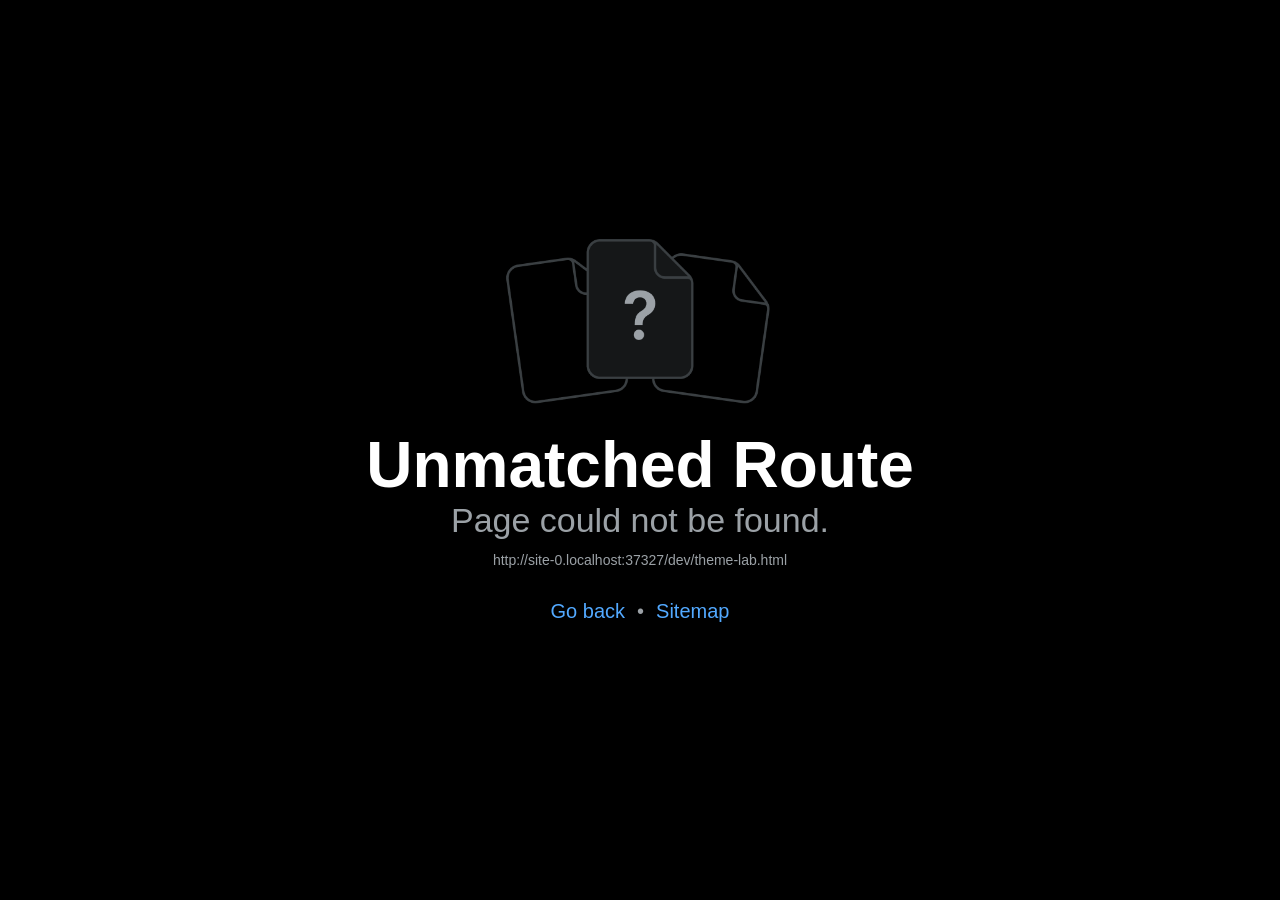
<file: dev/theme-lab.html>
<!DOCTYPE html><html  lang="en"><head><title data-rh="true"></title><meta charSet="utf-8"/><meta name="viewport" content="width=device-width, initial-scale=1, shrink-to-fit=no"/><link rel="preload" as="image" href="/assets/assets/images/lesson-01-dilek-morning.b05cd7c14155aa615337044a4cfe6379.jpg"/><link rel="preload" as="image" href="/assets/assets/images/lesson-02-coffee-shop.554db54d08fd943123887a1044b63e2a.jpg"/><link rel="preload" as="image" href="/assets/assets/images/lesson-03-weekend-plan.731b4d2ab659411d5d9d7d083954437f.jpg"/><link rel="preload" as="image" href="/assets/assets/images/lesson-04-grocery.6b87a74530400f6b083c4813bc4cea4c.jpg"/><link rel="preload" as="image" href="/assets/assets/images/lesson-05-directions.0c514e71154fd720d25717215feab38b.jpg"/><link rel="preload" as="image" href="/assets/assets/images/lesson-06-doctor.2839c94721981bce6d621394c3d19a1c.jpg"/><link rel="preload" as="image" href="/assets/assets/images/lesson-07-restaurant.2af15961d4d7d42fd241e1a4030fc525.jpg"/><link rel="preload" as="image" href="/assets/assets/images/lesson-08-hotel.17832d103e304c1587d3e724d336a7a9.jpg"/><link rel="preload" as="image" href="/assets/assets/images/lesson-09-interview.af9070ac4f743cb7068133c457112532.jpg"/><link rel="preload" as="image" href="/assets/assets/images/lesson-10-airport.84a14df3d25e272f2972a3d37e5bb9f4.jpg"/><meta http-equiv="X-UA-Compatible" content="IE=edge"/><style id="expo-reset">#root,body,html{height:100%}body{overflow:hidden}#root{display:flex}</style><style id="react-native-stylesheet">[stylesheet-group="0"]{}
body{margin:0;}
button::-moz-focus-inner,input::-moz-focus-inner{border:0;padding:0;}
html{-ms-text-size-adjust:100%;-webkit-text-size-adjust:100%;-webkit-tap-highlight-color:rgba(0,0,0,0);}
input::-webkit-search-cancel-button,input::-webkit-search-decoration,input::-webkit-search-results-button,input::-webkit-search-results-decoration{display:none;}
[stylesheet-group="1"]{}
.css-11aywtz{-moz-appearance:textfield;-webkit-appearance:none;background-color:rgba(0,0,0,0.00);border-bottom-left-radius:0px;border-bottom-right-radius:0px;border-top-left-radius:0px;border-top-right-radius:0px;border:0 solid black;box-sizing:border-box;font:14px -apple-system,BlinkMacSystemFont,"Segoe UI",Roboto,Helvetica,Arial,sans-serif;margin:0px;padding:0px;resize:none;}
.css-146c3p1{background-color:rgba(0,0,0,0.00);border:0 solid black;box-sizing:border-box;color:rgba(0,0,0,1.00);display:inline;font:14px -apple-system,BlinkMacSystemFont,"Segoe UI",Roboto,Helvetica,Arial,sans-serif;list-style:none;margin:0px;padding:0px;position:relative;text-align:start;text-decoration:none;white-space:pre-wrap;word-wrap:break-word;}
.css-1jxf684{background-color:rgba(0,0,0,0.00);border:0 solid black;box-sizing:border-box;color:inherit;display:inline;font:inherit;list-style:none;margin:0px;padding:0px;position:relative;text-align:inherit;text-decoration:none;white-space:inherit;word-wrap:break-word;}
.css-9pa8cd{bottom:0px;height:100%;left:0px;opacity:0;position:absolute;right:0px;top:0px;width:100%;z-index:-1;}
.css-g5y9jx{align-content:flex-start;align-items:stretch;background-color:rgba(0,0,0,0.00);border:0 solid black;box-sizing:border-box;display:flex;flex-basis:auto;flex-direction:column;flex-shrink:0;list-style:none;margin:0px;min-height:0px;min-width:0px;padding:0px;position:relative;text-decoration:none;z-index:0;}
[stylesheet-group="2"]{}
.r-1040jom{border-bottom-color:rgba(229,221,207,1.00);border-left-color:rgba(229,221,207,1.00);border-right-color:rgba(229,221,207,1.00);border-top-color:rgba(229,221,207,1.00);}
.r-10jnvle{border-bottom-left-radius:21px;border-bottom-right-radius:21px;border-top-left-radius:21px;border-top-right-radius:21px;}
.r-10yldcp{border-bottom-color:rgba(30,58,95,1.00);border-left-color:rgba(30,58,95,1.00);border-right-color:rgba(30,58,95,1.00);border-top-color:rgba(30,58,95,1.00);}
.r-11mg6pl{border-bottom-color:rgba(255,255,255,1.00);border-left-color:rgba(255,255,255,1.00);border-right-color:rgba(255,255,255,1.00);border-top-color:rgba(255,255,255,1.00);}
.r-13awgt0{flex:1;}
.r-16270no{border-bottom-color:rgba(232,211,166,1.00);border-left-color:rgba(232,211,166,1.00);border-right-color:rgba(232,211,166,1.00);border-top-color:rgba(232,211,166,1.00);}
.r-16uyjmq{border-bottom-left-radius:22px;border-bottom-right-radius:22px;border-top-left-radius:22px;border-top-right-radius:22px;}
.r-178xfxk{border-bottom-color:rgba(223,216,199,1.00);border-left-color:rgba(223,216,199,1.00);border-right-color:rgba(223,216,199,1.00);border-top-color:rgba(223,216,199,1.00);}
.r-17becdl{border-bottom-color:rgba(201,221,207,1.00);border-left-color:rgba(201,221,207,1.00);border-right-color:rgba(201,221,207,1.00);border-top-color:rgba(201,221,207,1.00);}
.r-1867qdf{border-bottom-left-radius:16px;border-bottom-right-radius:16px;border-top-left-radius:16px;border-top-right-radius:16px;}
.r-1a976y8{border-bottom-left-radius:19px;border-bottom-right-radius:19px;border-top-left-radius:19px;border-top-right-radius:19px;}
.r-1ai3ouc{border-bottom-color:rgba(143,181,216,1.00);border-left-color:rgba(143,181,216,1.00);border-right-color:rgba(143,181,216,1.00);border-top-color:rgba(143,181,216,1.00);}
.r-1asbdax{border-bottom-color:rgba(214,225,211,1.00);border-left-color:rgba(214,225,211,1.00);border-right-color:rgba(214,225,211,1.00);border-top-color:rgba(214,225,211,1.00);}
.r-1awa8pu{border-bottom-color:rgba(101,119,134,1.00);border-left-color:rgba(101,119,134,1.00);border-right-color:rgba(101,119,134,1.00);border-top-color:rgba(101,119,134,1.00);}
.r-1bq2mok{margin:3px;}
.r-1bq9uc5{padding:9px;}
.r-1d4xg89{border-bottom-color:rgba(170,184,194,1.00);border-left-color:rgba(170,184,194,1.00);border-right-color:rgba(170,184,194,1.00);border-top-color:rgba(170,184,194,1.00);}
.r-1dedoh8{border-bottom-left-radius:9px;border-bottom-right-radius:9px;border-top-left-radius:9px;border-top-right-radius:9px;}
.r-1dzdj1l{border-bottom-left-radius:10px;border-bottom-right-radius:10px;border-top-left-radius:10px;border-top-right-radius:10px;}
.r-1f0042m{border-bottom-left-radius:5px;border-bottom-right-radius:5px;border-top-left-radius:5px;border-top-right-radius:5px;}
.r-1ffoksr{padding:7px;}
.r-1fuqb1j{border-bottom-left-radius:24px;border-bottom-right-radius:24px;border-top-left-radius:24px;border-top-right-radius:24px;}
.r-1hspie0{border-bottom-color:rgba(159,186,205,1.00);border-left-color:rgba(159,186,205,1.00);border-right-color:rgba(159,186,205,1.00);border-top-color:rgba(159,186,205,1.00);}
.r-1idfib4{padding:22px;}
.r-1j16mh1{border-bottom-left-radius:100%;border-bottom-right-radius:100%;border-top-left-radius:100%;border-top-right-radius:100%;}
.r-1j4dxy5{border-bottom-color:rgba(191,215,196,1.00);border-left-color:rgba(191,215,196,1.00);border-right-color:rgba(191,215,196,1.00);border-top-color:rgba(191,215,196,1.00);}
.r-1jac3fw{border-bottom-color:rgba(185,208,189,1.00);border-left-color:rgba(185,208,189,1.00);border-right-color:rgba(185,208,189,1.00);border-top-color:rgba(185,208,189,1.00);}
.r-1jkafct{border-bottom-left-radius:2px;border-bottom-right-radius:2px;border-top-left-radius:2px;border-top-right-radius:2px;}
.r-1jo6yu7{border-bottom-color:rgba(182,77,69,1.00);border-left-color:rgba(182,77,69,1.00);border-right-color:rgba(182,77,69,1.00);border-top-color:rgba(182,77,69,1.00);}
.r-1jyn79y{border-bottom-color:rgba(0,150,136,1.00);border-left-color:rgba(0,150,136,1.00);border-right-color:rgba(0,150,136,1.00);border-top-color:rgba(0,150,136,1.00);}
.r-1m3s8ik{border-bottom-color:rgba(201,217,226,1.00);border-left-color:rgba(201,217,226,1.00);border-right-color:rgba(201,217,226,1.00);border-top-color:rgba(201,217,226,1.00);}
.r-1mxhqmb{border-bottom-left-radius:11px;border-bottom-right-radius:11px;border-top-left-radius:11px;border-top-right-radius:11px;}
.r-1ont2vl{border-bottom-color:rgba(183,200,213,1.00);border-left-color:rgba(183,200,213,1.00);border-right-color:rgba(183,200,213,1.00);border-top-color:rgba(183,200,213,1.00);}
.r-1oqcu8e{padding:15px;}
.r-1pcd2l5{padding:20px;}
.r-1phboty{border-bottom-style:solid;border-left-style:solid;border-right-style:solid;border-top-style:solid;}
.r-1px6drs{border-bottom-left-radius:7px;border-bottom-right-radius:7px;border-top-left-radius:7px;border-top-right-radius:7px;}
.r-1q9bdsx{border-bottom-left-radius:12px;border-bottom-right-radius:12px;border-top-left-radius:12px;border-top-right-radius:12px;}
.r-1qi49xc{border-bottom-color:rgba(214,208,194,1.00);border-left-color:rgba(214,208,194,1.00);border-right-color:rgba(214,208,194,1.00);border-top-color:rgba(214,208,194,1.00);}
.r-1qsk4np{overflow-x:clip;overflow-y:clip;}
.r-1qtvsjr{border-bottom-color:rgba(226,221,211,1.00);border-left-color:rgba(226,221,211,1.00);border-right-color:rgba(226,221,211,1.00);border-top-color:rgba(226,221,211,1.00);}
.r-1rezrw{border-bottom-left-radius:29px;border-bottom-right-radius:29px;border-top-left-radius:29px;border-top-right-radius:29px;}
.r-1rf8fdq{border-bottom-width:1.5px;border-left-width:1.5px;border-right-width:1.5px;border-top-width:1.5px;}
.r-1rks9hb{padding:19px;}
.r-1rvyss1{border-bottom-color:rgba(255,255,255,0.20);border-left-color:rgba(255,255,255,0.20);border-right-color:rgba(255,255,255,0.20);border-top-color:rgba(255,255,255,0.20);}
.r-1slz7xr{padding:14px;}
.r-1sp51qo{padding:10px;}
.r-1txcine{border-bottom-left-radius:13px;border-bottom-right-radius:13px;border-top-left-radius:13px;border-top-right-radius:13px;}
.r-1udh08x{overflow-x:hidden;overflow-y:hidden;}
.r-1uu6nss{padding:5px;}
.r-1vr52jy{border-bottom-color:rgba(55,80,104,1.00);border-left-color:rgba(55,80,104,1.00);border-right-color:rgba(55,80,104,1.00);border-top-color:rgba(55,80,104,1.00);}
.r-1xfd6ze{border-bottom-left-radius:8px;border-bottom-right-radius:8px;border-top-left-radius:8px;border-top-right-radius:8px;}
.r-1ylenci{border-bottom-left-radius:15px;border-bottom-right-radius:15px;border-top-left-radius:15px;border-top-right-radius:15px;}
.r-1yu0tgy{border-bottom-color:rgba(183,208,192,1.00);border-left-color:rgba(183,208,192,1.00);border-right-color:rgba(183,208,192,1.00);border-top-color:rgba(183,208,192,1.00);}
.r-28v0o6{border-bottom-color:rgba(232,225,211,1.00);border-left-color:rgba(232,225,211,1.00);border-right-color:rgba(232,225,211,1.00);border-top-color:rgba(232,225,211,1.00);}
.r-42olwf{border-bottom-color:rgba(0,0,0,0.00);border-left-color:rgba(0,0,0,0.00);border-right-color:rgba(0,0,0,0.00);border-top-color:rgba(0,0,0,0.00);}
.r-4a18lf{border-bottom-color:rgba(255,0,0,1.00);border-left-color:rgba(255,0,0,1.00);border-right-color:rgba(255,0,0,1.00);border-top-color:rgba(255,0,0,1.00);}
.r-5t7aoe{border-bottom-left-radius:17px;border-bottom-right-radius:17px;border-top-left-radius:17px;border-top-right-radius:17px;}
.r-60ke3l{border-bottom-color:rgba(0,128,0,1.00);border-left-color:rgba(0,128,0,1.00);border-right-color:rgba(0,128,0,1.00);border-top-color:rgba(0,128,0,1.00);}
.r-6ncur5{border-bottom-left-radius:18px;border-bottom-right-radius:18px;border-top-left-radius:18px;border-top-right-radius:18px;}
.r-6t2glc{border-bottom-left-radius:40px;border-bottom-right-radius:40px;border-top-left-radius:40px;border-top-right-radius:40px;}
.r-78vmp4{border-bottom-left-radius:99px;border-bottom-right-radius:99px;border-top-left-radius:99px;border-top-right-radius:99px;}
.r-9807au{border-bottom-color:rgba(228,199,127,1.00);border-left-color:rgba(228,199,127,1.00);border-right-color:rgba(228,199,127,1.00);border-top-color:rgba(228,199,127,1.00);}
.r-9x6qib{border-bottom-color:rgba(204,214,221,1.00);border-left-color:rgba(204,214,221,1.00);border-right-color:rgba(204,214,221,1.00);border-top-color:rgba(204,214,221,1.00);}
.r-bztko3{overflow-x:visible;overflow-y:visible;}
.r-cpet4d{border-bottom-left-radius:999px;border-bottom-right-radius:999px;border-top-left-radius:999px;border-top-right-radius:999px;}
.r-crgep1{margin:0px;}
.r-d045u9{border-bottom-width:2px;border-left-width:2px;border-right-width:2px;border-top-width:2px;}
.r-d23pfw{padding:24px;}
.r-edyy15{padding:8px;}
.r-eg6o18{border-bottom-style:dashed;border-left-style:dashed;border-right-style:dashed;border-top-style:dashed;}
.r-fx7oqy{border-bottom-color:rgba(0,0,255,1.00);border-left-color:rgba(0,0,255,1.00);border-right-color:rgba(0,0,255,1.00);border-top-color:rgba(0,0,255,1.00);}
.r-kdyh1x{border-bottom-left-radius:6px;border-bottom-right-radius:6px;border-top-left-radius:6px;border-top-right-radius:6px;}
.r-kq9wsh{padding:13px;}
.r-krxsd3{display:-webkit-box;}
.r-kzhaqq{border-bottom-color:rgba(225,201,142,1.00);border-left-color:rgba(225,201,142,1.00);border-right-color:rgba(225,201,142,1.00);border-top-color:rgba(225,201,142,1.00);}
.r-nsbfu8{padding:16px;}
.r-q654st{border-bottom-color:rgba(243,223,167,1.00);border-left-color:rgba(243,223,167,1.00);border-right-color:rgba(243,223,167,1.00);border-top-color:rgba(243,223,167,1.00);}
.r-q81ovl{padding:11px;}
.r-rraa30{border-bottom-color:rgba(233,212,158,1.00);border-left-color:rgba(233,212,158,1.00);border-right-color:rgba(233,212,158,1.00);border-top-color:rgba(233,212,158,1.00);}
.r-rs99b7{border-bottom-width:1px;border-left-width:1px;border-right-width:1px;border-top-width:1px;}
.r-rzyyli{border-bottom-color:rgba(78,139,112,1.00);border-left-color:rgba(78,139,112,1.00);border-right-color:rgba(78,139,112,1.00);border-top-color:rgba(78,139,112,1.00);}
.r-s88bda{display:contents;}
.r-t23y2h{border-bottom-left-radius:14px;border-bottom-right-radius:14px;border-top-left-radius:14px;border-top-right-radius:14px;}
.r-t60dpp{padding:0px;}
.r-ubvuan{border-bottom-color:rgba(212,224,232,1.00);border-left-color:rgba(212,224,232,1.00);border-right-color:rgba(212,224,232,1.00);border-top-color:rgba(212,224,232,1.00);}
.r-wg31gx{border-bottom-color:rgba(49,53,56,1.00);border-left-color:rgba(49,53,56,1.00);border-right-color:rgba(49,53,56,1.00);border-top-color:rgba(49,53,56,1.00);}
.r-whuqzp{padding:18px;}
.r-xoduu5{display:inline-flex;}
.r-xuks5t{border-bottom-color:rgba(201,222,208,1.00);border-left-color:rgba(201,222,208,1.00);border-right-color:rgba(201,222,208,1.00);border-top-color:rgba(201,222,208,1.00);}
.r-xyw6el{padding:12px;}
.r-y47klf{border-bottom-left-radius:20px;border-bottom-right-radius:20px;border-top-left-radius:20px;border-top-right-radius:20px;}
.r-ywje51{margin:auto;}
.r-z2wwpe{border-bottom-left-radius:4px;border-bottom-right-radius:4px;border-top-left-radius:4px;border-top-right-radius:4px;}
[stylesheet-group="2.1"]{}
.r-11f147o{padding-bottom:8px;padding-top:8px;}
.r-11gswi8{padding-left:3px;padding-right:3px;}
.r-17q4wm6{margin-left:5px;margin-right:5px;}
.r-184id4b{margin-bottom:12px;margin-top:12px;}
.r-1d7mnkm{padding-bottom:15px;padding-top:15px;}
.r-1e084wi{padding-left:0px;padding-right:0px;}
.r-1ezpcd1{padding-left:9px;padding-right:9px;}
.r-1f1ottj{margin-bottom:7px;margin-top:7px;}
.r-1m1l54l{padding-left:11px;padding-right:11px;}
.r-1mmae3n{padding-bottom:12px;padding-top:12px;}
.r-1ntr0p{padding-left:5px;padding-right:5px;}
.r-1rsorjc{padding-left:36px;padding-right:36px;}
.r-1s5swlz{padding-bottom:9px;padding-top:9px;}
.r-1ubuhtd{padding-left:10px;padding-right:10px;}
.r-1yd117h{padding-bottom:7px;padding-top:7px;}
.r-2psd3c{margin-left:-20px;margin-right:-20px;}
.r-3o4zer{padding-left:12px;padding-right:12px;}
.r-3pj75a{padding-left:16px;padding-right:16px;}
.r-5o2xco{margin-bottom:5px;margin-top:5px;}
.r-cnw61z{padding-bottom:4px;padding-top:4px;}
.r-cxgwc0{padding-left:24px;padding-right:24px;}
.r-dd0y9b{padding-bottom:20px;padding-top:20px;}
.r-f8sm7e{margin-left:auto;margin-right:auto;}
.r-gu64tb{padding-left:14px;padding-right:14px;}
.r-is05cd{padding-left:8px;padding-right:8px;}
.r-jdiy1a{margin-left:11px;margin-right:11px;}
.r-jusfrs{margin-left:12px;margin-right:12px;}
.r-kritb0{padding-bottom:11px;padding-top:11px;}
.r-n5f61p{margin-bottom:3px;margin-top:3px;}
.r-n7gxbd{padding-left:4px;padding-right:4px;}
.r-u4gi5m{padding-left:13px;padding-right:13px;}
.r-u9wvl5{padding-left:20px;padding-right:20px;}
.r-ugi1tw{padding-left:5%;padding-right:5%;}
.r-w7s2jr{padding-bottom:16px;padding-top:16px;}
.r-ytbthy{padding-bottom:10px;padding-top:10px;}
.r-ywh0we{padding-bottom:13px;padding-top:13px;}
[stylesheet-group="2.2"]{}
.r-10s2tm5{left:0%;}
.r-16o8guy{right:100%;}
.r-1a11zyx{margin-right:12px;}
.r-1cwvpvk{margin-left:12px;}
.r-1e97lx8{margin-right:3px;}
.r-1euzeng{padding-left:24px;}
.r-1g4tz6n{margin-right:-14.5px;}
.r-1h31txp{padding-right:16px;}
.r-1lhn9r{margin-left:-14.5px;}
.r-1sqnqi2{margin-left:3px;}
.r-1vl2501{padding-right:24px;}
.r-9mo606{margin-right:10px;}
.r-c59us2{left:-3px;}
.r-dqe1q{right:0%;}
.r-qb41rp{margin-right:5px;}
.r-rci37q{left:100%;}
.r-uhung1{margin-left:10px;}
.r-vpmibe{right:-3px;}
.r-w67my2{padding-left:16px;}
.r-wizibn{margin-left:5px;}
[stylesheet-group="3"]{}
.r-100vyta{margin-top:7px;}
.r-105ug2t{pointer-events:auto!important;}
.r-10b5y5f{letter-spacing:1.4px;}
.r-10b8weh{color:rgba(117,74,34,1.00);}
.r-10c6h7b{min-width:46px;}
.r-10ptun7{height:16px;}
.r-10v3vxq{transform:scaleX(-1);}
.r-10x49cs{font-size:10px;}
.r-10xqauy{padding-top:env(safe-area-inset-top);}
.r-10yl4k{line-height:21px;}
.r-116um31{min-height:47px;}
.r-117bsoe{margin-bottom:20px;}
.r-119zq30{border-left-width:4px;}
.r-11j9u27{visibility:hidden;}
.r-11mo1y0{margin-bottom:7px;}
.r-11mpjr4{background-color:rgba(223,223,223,1.00);}
.r-11u21pj{background-color:rgba(37,77,61,1.00);}
.r-11udlyb{background-color:rgba(0,150,136,1.00);}
.r-11v9fek{min-width:180px;}
.r-11yh6sk{overflow-x:hidden;}
.r-120fgm8{color:rgba(30,58,95,1.00);}
.r-122d7ba{color:rgba(97,74,39,1.00);}
.r-12f6czt{top:17px;}
.r-12hgva3{color:rgba(64,86,106,1.00);}
.r-12kfsgm{width:230px;}
.r-12n3tl0{background-color:rgba(227,240,230,1.00);}
.r-12si5bz{color:rgba(221,235,225,1.00);}
.r-12vffkv>* {pointer-events:auto;}
.r-12vffkv{pointer-events:none!important;}
.r-12w1g02{background-color:rgba(38,59,80,1.00);}
.r-135wba7{line-height:24px;}
.r-13aq9py{animation-name:r-1iq689l;}
.r-13lhshr{background-color:rgba(243,223,167,1.00);}
.r-13ltvh0{color:rgba(246,194,185,1.00);}
.r-13qz1uu{width:100%;}
.r-13tjlyg{transition-duration:0.1s;}
.r-1444osr{margin-top:18px;}
.r-146iojx{max-width:300px;}
.r-1472mwg{height:24px;}
.r-147t26b{color:rgba(76,59,38,1.00);}
.r-14b37iw{background-color:rgba(247,243,232,1.00);}
.r-14ciyr2{color:rgba(154,116,54,1.00);}
.r-14gqq1x{margin-top:4px;}
.r-14lw9ot{background-color:rgba(255,255,255,1.00);}
.r-14sbq61{background-color:rgba(33,150,243,1.00);}
.r-14wo1n1{height:154px;}
.r-14xnx17{background-color:rgba(75,102,132,1.00);}
.r-14yzgew{line-height:18px;}
.r-150rngu{-webkit-overflow-scrolling:touch;}
.r-156q2ks{margin-top:10px;}
.r-157gdtw{height:27px;}
.r-15d164r{margin-bottom:10px;}
.r-15yg020{background-color:rgba(255,248,233,1.00);}
.r-15z4zhk{background-color:rgba(209,226,215,1.00);}
.r-15zivkp{margin-bottom:4px;}
.r-1625h2b{background-color:rgba(231,238,232,1.00);}
.r-16r5wh1{color:rgba(200,218,231,1.00);}
.r-16y2uox{flex-grow:1;}
.r-173mn98{align-self:flex-end;}
.r-173mzie{transform:scaleY(-1);}
.r-1777fci{justify-content:center;}
.r-17bb2tj{animation-duration:0.75s;}
.r-17leim2{background-repeat:repeat;}
.r-17rv8b6{color:rgba(199,192,178,1.00);}
.r-17s6mgv{justify-content:flex-end;}
.r-17tb59b{opacity:0.7;}
.r-17tloay{opacity:0.6;}
.r-17u3ijr{background-color:rgba(155,161,166,0.27);}
.r-17yt7z1{background-color:rgba(247,243,234,1.00);}
.r-184en5c{z-index:1;}
.r-188jv37{color:rgba(92,104,115,1.00);}
.r-18btzj9{color:rgba(104,112,118,1.00);}
.r-18lvczj{color:rgba(158,149,135,1.00);}
.r-18nhz7w{top:-3px;}
.r-18u1ve8{color:rgba(255,255,255,0.40);}
.r-18u37iz{flex-direction:row;}
.r-195d4m8{height:46px;}
.r-198d08l{font-size:27px;}
.r-19h5ruw{margin-top:15px;}
.r-19i43ro{margin-top:-1px;}
.r-19lq7b1{top:16px;}
.r-19oahor{font-size:64px;}
.r-19qrga8{margin-top:3px;}
.r-19r33im{letter-spacing:1.2px;}
.r-19sayv1{color:rgba(125,133,139,1.00);}
.r-19wmn03{width:20px;}
.r-19z077z{touch-action:none;}
.r-1a2p6p6{-webkit-text-decoration-style:solid;text-decoration-style:solid;}
.r-1a8r3js{margin-bottom:11px;}
.r-1abnn5w{animation-play-state:paused;}
.r-1acpoxo{width:36px;}
.r-1aiqnjv{font-family:monospace,monospace;}
.r-1akm30i{line-height:13px;}
.r-1aockid{width:40px;}
.r-1ap636o{color:rgba(146,151,155,1.00);}
.r-1awozwy{align-items:center;}
.r-1ay1djp{animation-duration:1s;}
.r-1b2d6gz{background-color:rgba(141,55,51,1.00);}
.r-1b43r93{font-size:14px;}
.r-1b6yd1w{font-size:19px;}
.r-1bga10g{margin-bottom:23px;}
.r-1blvdjr{font-size:23px;}
.r-1bq57o9{margin-top:-2px;}
.r-1bymd8e{margin-top:2px;}
.r-1c6unfx{forced-color-adjust:none;}
.r-1c85bru{width:270px;}
.r-1cd7530{color:rgba(29,59,46,1.00);}
.r-1ceu6wa{box-shadow:0px 8px 16px rgba(21,40,60,0.20);}
.r-1cm7zt9{letter-spacing:0.7px;}
.r-1cmwbt1{gap:8px;}
.r-1cthl4e{color:rgba(205,224,239,1.00);}
.r-1cvj4g8{margin-top:1px;}
.r-1cwl3u0{line-height:16px;}
.r-1d2f490{left:0px;}
.r-1d4mawv{margin-right:4px;}
.r-1d5kdc7{flex-direction:column-reverse;}
.r-1d7gupr{margin-top:22px;}
.r-1ddef8g{-webkit-text-decoration-line:underline;text-decoration-line:underline;}
.r-1dernwh{height:70%;}
.r-1diydf2{font-size:14.5px;}
.r-1dpkw9{letter-spacing:0.3px;}
.r-1dscco6{background-color:rgba(32,50,72,1.00);}
.r-1e50gmw{width:86px;}
.r-1e5p4h3{background-color:rgba(255,242,200,1.00);}
.r-1ei5mc7{cursor:inherit;}
.r-1eigc0a{color:rgba(23,42,58,1.00);}
.r-1enofrn{font-size:12px;}
.r-1euja1d{margin-bottom:22px;}
.r-1euycsn{flex-direction:row-reverse;}
.r-1evm3xx{top:18px;}
.r-1ewcgjf{box-shadow:0px 1px 3px rgba(0,0,0,0.5);}
.r-1exf2r{font-size:9.5px;}
.r-1ey881g{gap:7px;}
.r-1f42udb{background-color:rgba(228,238,231,1.00);}
.r-1ff274t{text-align:right;}
.r-1ffj0ar{background-color:rgba(0,0,0,0.40);}
.r-1fzfs24{color:rgba(65,99,83,1.00);}
.r-1g7hs02{background-color:rgba(227,224,217,1.00);}
.r-1g80hic{opacity:0.8;}
.r-1g94qm0{margin-top:5px;}
.r-1ge9hsw{max-width:960px;}
.r-1ghxqbu{font-variant:tabular-nums;}
.r-1gkfh8e{font-size:11px;}
.r-1go81vn{color:rgba(238,134,126,1.00);}
.r-1grwqd5{font-size:12.5px;}
.r-1gy7cvt{color:rgba(123,132,126,1.00);}
.r-1gz6pah{min-width:104px;}
.r-1h0z5md{justify-content:flex-start;}
.r-1h1k6bf{background-color:rgba(248,235,207,1.00);}
.r-1habvwh{align-items:flex-start;}
.r-1hbzrj0{margin-right:13px;}
.r-1hoi0lw{border-top-color:rgba(228,221,207,1.00);}
.r-1hvjb8t{padding-right:4px;}
.r-1i10wst{font-size:18px;}
.r-1i6wzkk{-moz-transition-property:opacity;-webkit-transition-property:opacity;transition-property:opacity;}
.r-1i71y14{gap:14px;}
.r-1i7scc9{background-color:rgba(238,245,241,1.00);}
.r-1iefiy2{min-height:76px;}
.r-1ii58gl{min-height:34px;}
.r-1ikidpy{letter-spacing:0.5px;}
.r-1iln25a{word-wrap:normal;}
.r-1inkyih{font-size:17px;}
.r-1iud8zs{height:50px;}
.r-1iusvr4{flex-basis:0px;}
.r-1ivnorr{margin-bottom:26px;}
.r-1iww7jx{width:28px;}
.r-1j0122q{color:rgba(246,241,230,1.00);}
.r-1j43l29{color:rgba(108,117,111,1.00);}
.r-1j8sj39{line-height:33px;}
.r-1janqcz{width:16px;}
.r-1jkjb{margin-left:8px;}
.r-1jvg71p{color:rgba(82,97,107,1.00);}
.r-1jxfwug{border-top-width:2px;}
.r-1k0q9hv{background-color:rgba(242,226,184,1.00);}
.r-1kb76zh{margin-right:8px;}
.r-1kfrs79{font-weight:600;}
.r-1ki14p2{top:10px;}
.r-1kihuf0{align-self:center;}
.r-1komcdp{color:rgba(187,216,196,1.00);}
.r-1kr1oia{min-height:43px;}
.r-1l8h41x{color:rgba(56,88,69,1.00);}
.r-1ld3bg{top:-4px;}
.r-1ldzwu0{animation-timing-function:linear;}
.r-1loqt21{cursor:pointer;}
.r-1lwsqo2{height:142px;}
.r-1lybf8k{letter-spacing:1.1px;}
.r-1m23zh6{color:rgba(255,241,221,1.00);}
.r-1m7hjod{height:31px;}
.r-1mhb1uw{width:42px;}
.r-1mi0q7o{padding-bottom:10px;}
.r-1mlwlqe{flex-basis:auto;}
.r-1mrh3ad{border-bottom-color:rgba(228,221,207,1.00);}
.r-1mrlafo{background-position:0;}
.r-1muvv40{animation-iteration-count:infinite;}
.r-1nfxoui{right:25%;}
.r-1niwhzg{background-color:rgba(0,0,0,0.00);}
.r-1nlw0im{bottom:8px;}
.r-1no09lo{margin-top:28px;}
.r-1nrc83j{min-height:38px;}
.r-1nxhmzv{margin-bottom:28px;}
.r-1ny4l3l{outline-style:none;}
.r-1o9p9r5{min-width:74px;}
.r-1ocf4r9{scroll-snap-type:y mandatory;}
.r-1odctog{background-color:rgba(217,231,220,1.00);}
.r-1onu96p{border-curve:continuous;}
.r-1or9b2r{height:10px;}
.r-1oszu61{align-items:stretch;}
.r-1otgn73{touch-action:manipulation;}
.r-1ozpbmi{font-size:10.5px;}
.r-1ozsyd3{height:7px;}
.r-1p01eq4{min-height:225px;}
.r-1p0dtai{bottom:0px;}
.r-1p8idcq{color:rgba(106,117,111,1.00);}
.r-1pbg08f{background-color:rgba(78,139,112,1.00);}
.r-1peese0{margin-bottom:24px;}
.r-1pi2tsx{height:100%;}
.r-1pl7oy7{min-height:48px;}
.r-1pm7h7b{color:rgba(243,223,167,1.00);}
.r-1pm8pkb{font-family:Courier;}
.r-1pyaxff{padding-right:8px;}
.r-1q5n9i1{background-color:rgba(20,40,59,1.00);}
.r-1q67n59{letter-spacing:1.3px;}
.r-1q9079o{color:rgba(49,91,64,1.00);}
.r-1qd0xha{font-family:-apple-system,BlinkMacSystemFont,"Segoe UI",Roboto,Helvetica,Arial,sans-serif;}
.r-1qulhi1{animation-name:r-1pzkwqh;}
.r-1qwz2zk{color:rgba(78,139,112,1.00);}
.r-1r217qo{background-color:rgba(255,248,231,1.00);}
.r-1r4fvd0{color:rgba(82,169,255,1.00);}
.r-1r74h94{left:8px;}
.r-1r8g8re{height:36px;}
.r-1ra0lkn{font-size:30px;}
.r-1rh0n5n{border-top-color:rgba(238,231,218,1.00);}
.r-1rngwi6{margin-left:6px;}
.r-1rnoaur{overflow-y:auto;}
.r-1rq6c10{margin-right:11px;}
.r-1s2bzr4{margin-top:12px;}
.r-1s367qj{gap:11px;}
.r-1s3qqrp{background-color:rgba(243,246,241,1.00);}
.r-1s7wq8y{top:15px;}
.r-1sejrvr{background-color:rgba(143,181,216,1.00);}
.r-1sg8ghl{z-index:1000;}
.r-1shx0ov{color:rgba(78,113,92,1.00);}
.r-1smd7e2{letter-spacing:0.8px;}
.r-1ssbvtb{gap:12px;}
.r-1sv84sj{padding-bottom:30px;}
.r-1sxrcry{background-size:auto;}
.r-1t68eob{left:10px;}
.r-1t7zxhp{width:9px;}
.r-1tfmumk{width:55px;}
.r-1u6o9as{color:rgba(74,55,27,1.00);}
.r-1ubey45{background-color:rgba(228,225,217,1.00);}
.r-1udbk01{text-overflow:ellipsis;}
.r-1ugchlj{height:44px;}
.r-1ui5ee8{font-size:32px;}
.r-1ukh7q5{background-color:rgba(196,137,59,1.00);}
.r-1uopjct{height:37px;}
.r-1vr29t4{font-weight:800;}
.r-1w6e6rj{flex-wrap:wrap;}
.r-1w8rmib{margin-top:19px;}
.r-1wbh5a2{flex-shrink:1;}
.r-1wngk81{max-width:980px;}
.r-1wq5zsj{border-top-color:rgba(238,134,126,1.00);}
.r-1ws2f5x{font-size:11.5px;}
.r-1wtj0ep{justify-content:space-between;}
.r-1wyyakw{z-index:-1;}
.r-1wzrnnt{margin-top:16px;}
.r-1x0uki6{margin-top:20px;}
.r-1x35g6{font-size:24px;}
.r-1x5ye7v{color:rgba(92,117,100,1.00);}
.r-1xcajam{position:fixed;}
.r-1xiub4u{background-color:rgba(242,240,234,1.00);}
.r-1xkahio{color:rgba(55,101,75,1.00);}
.r-1xls1k{background-color:rgba(234,242,238,1.00);}
.r-1xnzce8{-moz-user-select:text;-webkit-user-select:text;user-select:text;}
.r-1xpsq9i{box-shadow:0px 3px 3px rgba(0, 0, 0, 0.33);}
.r-1xqtg6s{color:rgba(107,81,41,1.00);}
.r-1xvm4wb{border-top-color:rgba(229,221,207,1.00);}
.r-1xzupcd{width:13px;}
.r-1y00bll{gap:9px;}
.r-1y566p8{width:37px;}
.r-1yanqmo{box-shadow:0px 8px 16px rgba(30,58,95,0.18);}
.r-1yef0xd{animation-name:r-11cv4x;}
.r-1yjpyg1{font-size:31px;}
.r-1ymh7v1{color:rgba(163,79,67,1.00);}
.r-25kp3t{min-width:34px;}
.r-2eszeu::-webkit-scrollbar{display:none}
.r-2eszeu{scrollbar-width:none;}
.r-2p5z8h{min-width:78px;}
.r-2tyz2o{width:45px;}
.r-2ues7x{right:18px;}
.r-2yi16{min-height:36px;}
.r-30o5oe{-moz-appearance:none;-ms-appearance:none;-webkit-appearance:none;appearance:none;}
.r-327bld{background-color:rgba(238,245,238,1.00);}
.r-356f0p{letter-spacing:0.35px;}
.r-3mc0re{right:8px;}
.r-3s2u2q{white-space:nowrap;}
.r-417010{z-index:0;}
.r-43d7qf{color:rgba(117,131,143,1.00);}
.r-4gszlv{background-size:cover;}
.r-4v7adb{height:5px;}
.r-55vclq{background-color:rgba(226,226,221,1.00);}
.r-580adz{gap:5px;}
.r-5fcqz0{line-height:17px;}
.r-5kkj8d{border-top-width:1px;}
.r-5orghg{width:34px;}
.r-5oul0u{margin-bottom:8px;}
.r-5prp13{min-height:42px;}
.r-60vfwk{min-width:1px;}
.r-633pao>* {pointer-events:none;}
.r-633pao{pointer-events:none!important;}
.r-64lmo0{width:21px;}
.r-6dt33c{opacity:1;}
.r-6erp1d{width:23.5%;}
.r-6gpygo{margin-bottom:12px;}
.r-6kvofp{color:rgba(185,196,208,1.00);}
.r-6pziz6{opacity:0.45;}
.r-6taxm2:-ms-input-placeholder{color:var(--placeholderTextColor);opacity:1;}
.r-6taxm2::-moz-placeholder{color:var(--placeholderTextColor);opacity:1;}
.r-6taxm2::-webkit-input-placeholder{color:var(--placeholderTextColor);opacity:1;}
.r-6taxm2::placeholder{color:var(--placeholderTextColor);opacity:1;}
.r-726pan{width:31px;}
.r-763hsh{background-color:rgba(247,233,201,1.00);}
.r-76blku{height:21px;}
.r-7b10hs{letter-spacing:0.9px;}
.r-7cikom{font-size:inherit;}
.r-7q8q6z{cursor:default;}
.r-7sv4c2{margin-bottom:19px;}
.r-8977gv{color:rgba(119,129,125,1.00);}
.r-8akbws{-webkit-box-orient:vertical;}
.r-8ay8q1{letter-spacing:0.1px;}
.r-8br3cv{width:54px;}
.r-8eqzbf{right:10px;}
.r-8oi148{height:55px;}
.r-97e31f{padding-bottom:env(safe-area-inset-bottom);}
.r-97wph4{color:rgba(133,131,124,1.00);}
.r-9aw3ui{gap:4px;}
.r-9daxd3{animation-duration:250ms;}
.r-9hts1o{transform:scale(0.97);}
.r-9un0md{background-color:rgba(244,248,243,1.00);}
.r-a023e6{font-size:15px;}
.r-a1ub67{margin-top:11px;}
.r-adyw6z{font-size:20px;}
.r-agouwx{transform:translateZ(0);}
.r-ah5dr5>* {pointer-events:none;}
.r-ah5dr5{pointer-events:auto!important;}
.r-ak5oj5{background-color:rgba(240,236,226,1.00);}
.r-aruset{font-weight:200;}
.r-axlblu{font-size:29px;}
.r-b4zvlm{max-width:270px;}
.r-b5g2rd{left:17%;}
.r-b88u0q{font-weight:700;}
.r-bcqeeo{min-width:0px;}
.r-bi4vy9{transform:translateY(100%);}
.r-bnrlny{color:rgba(255,253,248,1.00);}
.r-bnwqim{position:relative;}
.r-bt1l66{min-height:20px;}
.r-bual8a{max-width:520px;}
.r-buy8e9{overflow-y:hidden;}
.r-bv2aro{padding-left:env(safe-area-inset-left);}
.r-bxiggj{width:58px;}
.r-c68hjy{color:rgba(161,161,161,1.00);}
.r-cacpof{width:27px;}
.r-cf2zzh{color:rgba(185,177,162,1.00);}
.r-cpa5s6{scroll-snap-align:start;}
.r-cqee49{color:rgba(0,0,0,1.00);}
.r-crtuxi{max-width:115px;}
.r-ctw23k{background-color:rgba(185,185,176,1.00);}
.r-cv4lhi{font-size:21px;}
.r-d0pm55{margin-bottom:5px;}
.r-dfe81l{min-height:46px;}
.r-dhryh{color:rgba(214,225,238,1.00);}
.r-dkge59{background-color:rgba(170,184,194,1.00);}
.r-dkpslm{min-width:94px;}
.r-dnmrzs{max-width:100%;}
.r-dr54s0{margin-bottom:13px;}
.r-e3t665{color:rgba(221,232,241,1.00);}
.r-e55t76{color:rgba(251,229,199,1.00);}
.r-e8q0y3{color:rgba(82,99,109,1.00);}
.r-eaezby{line-height:26px;}
.r-eafdt9{transition-duration:0.15s;}
.r-ebwn4k{animation-name:r-q67da2;}
.r-eektet{margin-bottom:25px;}
.r-ehq7j7{background-size:contain;}
.r-ei7yg4{background-color:rgba(241,238,231,1.00);}
.r-eqwsqn{color:rgba(54,83,107,1.00);}
.r-eqz5dr{flex-direction:column;}
.r-ero68b{min-height:40px;}
.r-eu2yb4{width:39px;}
.r-eu3ka{height:40px;}
.r-evnaw{font-size:22px;}
.r-evt10r{margin-bottom:17px;}
.r-f1odvy{margin-bottom:6px;}
.r-fdjqy7{text-align:left;}
.r-foe95m{letter-spacing:-0.4px;}
.r-fxxt2n{line-height:15px;}
.r-g3mlsw{animation-name:r-t2lo5v;}
.r-gaci75{width:62px;}
.r-ghxds0{transform:translateY(0%);}
.r-gjtt5x{margin-top:21px;}
.r-gk37md{color:rgba(128,106,74,1.00);}
.r-gtdqiz{position:-webkit-sticky;position:sticky;}
.r-h0d30l{height:28px;}
.r-h1js2l{font-size:25px;}
.r-h3s6tt{height:48px;}
.r-h6r2zm{min-width:4px;}
.r-ha6792{background-color:rgba(255,253,248,1.00);}
.r-ha76ja{opacity:0.86;}
.r-hbpseb{line-height:22px;}
.r-hjklzo{line-height:19px;}
.r-hxarbt{margin-bottom:9px;}
.r-hxflta{padding-right:env(safe-area-inset-right);}
.r-ia0ess{background-color:rgba(242,247,242,1.00);}
.r-icoktb{opacity:0.5;}
.r-icto9i{letter-spacing:-0.5px;}
.r-ipm5af{top:0px;}
.r-j66t93{height:39px;}
.r-j6khdo{letter-spacing:0.75px;}
.r-j7l1bj{background-color:rgba(234,241,246,1.00);}
.r-jjmaes{max-width:760px;}
.r-jwli3a{color:rgba(255,255,255,1.00);}
.r-k1zugi{background-color:rgba(30,58,95,1.00);}
.r-k200y{align-self:flex-start;}
.r-k5y9r7{height:9px;}
.r-kc8jnq{margin-top:6px;}
.r-kemksi{background-color:rgba(0,0,0,1.00);}
.r-kizejy{color:rgba(155,161,166,1.00);}
.r-knv0ih{margin-top:8px;}
.r-ku1wi2{margin-bottom:15px;}
.r-l3xdm2{max-width:560px;}
.r-l4nmg1{padding-bottom:2px;}
.r-l71dzp{margin-top:14px;}
.r-lchren{margin-right:auto;}
.r-ldcqtz{background-color:rgba(231,239,244,1.00);}
.r-le4sbl{margin-bottom:18px;}
.r-leqjx2{animation-timing-function:cubic-bezier(0.215, 0.61, 0.355, 1);}
.r-lltvgl{overflow-x:auto;}
.r-lpb231{height:168px;}
.r-lrsllp{width:24px;}
.r-lrvibr{-moz-user-select:none;-webkit-user-select:none;user-select:none;}
.r-ltgbil{color:rgba(37,77,61,1.00);}
.r-m5o3mu{border-top-color:rgba(182,77,69,1.00);}
.r-m611by{padding-top:10px;}
.r-majxgm{font-weight:500;}
.r-mfh4gg{scroll-snap-type:x mandatory;}
.r-mhe3cw{z-index:10;}
.r-mipnz4{min-height:58px;}
.r-mltsfz{color:rgba(88,113,139,1.00);}
.r-mnv591{color:rgba(103,115,126,1.00);}
.r-mro3nb{background-color:rgba(21,23,24,1.00);}
.r-n1hdyu{background-color:rgba(217,214,206,1.00);}
.r-n3sdqm{padding-right:14px;}
.r-n6v787{font-size:13px;}
.r-nzoivv{opacity:0.65;}
.r-o1osan{color:rgba(135,100,43,1.00);}
.r-o4n3w5{width:23px;}
.r-obd0qt{align-items:flex-end;}
.r-ojf8lh{gap:6px;}
.r-orgf3d{opacity:0;}
.r-orodbz{color:rgba(55,107,82,1.00);}
.r-ou2squ{background-color:rgba(231,241,235,1.00);}
.r-ovu0ai{font-weight:900;}
.r-p5sgn9{color:rgba(182,77,69,1.00);}
.r-peo1c{min-height:44px;}
.r-pl43xt{min-width:105px;}
.r-psh9u{color:rgba(231,240,244,1.00);}
.r-psjefw{margin-top:9px;}
.r-q4m81j{text-align:center;}
.r-qfi6ny{top:30000px;}
.r-qklmqi{border-bottom-width:1px;}
.r-qn3fzs{padding-bottom:24px;}
.r-qpl8lv{height:13px;}
.r-qv5i2s{background-color:rgba(133,194,162,1.00);}
.r-qxf5c7{background-color:rgba(182,77,69,1.00);}
.r-r19jdo{right:15px;}
.r-r1r973{border-top-color:rgba(185,211,193,1.00);}
.r-r5vmyo{z-index:1002;}
.r-r6l3g7{width:46px;}
.r-rabhyy{padding-bottom:28px;}
.r-rjixqe{line-height:20px;}
.r-rjocqu{left:18px;}
.r-rpnbwx{margin-top:13px;}
.r-rs94m5{background-image:url("[data-uri]");}
.r-rwqe4o{width:48px;}
.r-s62m2j{animation-timing-function:cubic-bezier(0.47, 0, 0.745, 0.715);}
.r-sfbmgh{z-index:9999;}
.r-so7y2g{line-height:64px;}
.r-t69n17{height:153px;}
.r-tbmifm{height:12px;}
.r-tmtnm0{height:45px;}
.r-tq76sb{color:rgba(140,135,125,1.00);}
.r-tsynxw{text-transform:uppercase;}
.r-ttb5dx{width:50px;}
.r-u33jf4{min-height:95px;}
.r-u6sd8q{background-repeat:no-repeat;}
.r-u8s1d{position:absolute;}
.r-u92y06{background-color:rgba(255,165,0,1.00);}
.r-uaa2di{gap:10px;}
.r-ubezar{font-size:16px;}
.r-ud0q2t{letter-spacing:1px;}
.r-ueyrd6{line-height:36px;}
.r-uho16t{font-size:34px;}
.r-uod0vs{color:rgba(215,229,238,1.00);}
.r-ur6pnr{height:42px;}
.r-usgzl9{width:44px;}
.r-uxrrfj{height:58px;}
.r-vacyoi{padding-bottom:64px;}
.r-van48c{caret-color:transparent;}
.r-vb2juv{background-color:rgba(225,239,228,1.00);}
.r-vbi3md{font-size:13.5px;}
.r-vboj7i{top:-7px;}
.r-vcijrp{background-color:rgba(237,244,239,1.00);}
.r-vlwk3u{color:rgba(234,241,246,1.00);}
.r-vqtypp{background-color:rgba(229,238,243,1.00);}
.r-vqw0q6{background-color:rgba(248,225,219,1.00);}
.r-vrz42v{line-height:28px;}
.r-vvn4in{background-position:center;}
.r-vw2c0b{font-weight:bold;}
.r-vx6e3p{color:rgba(59,110,87,1.00);}
.r-waer2z{line-height:25px;}
.r-wc24c3{z-index:20;}
.r-wchn2d{min-height:138px;}
.r-wfqgy4{transition-duration:100ms;}
.r-woqqw1{color:rgba(169,112,45,1.00);}
.r-wr9vkk{margin-bottom:3px;}
.r-ws9h79{left:4px;}
.r-x11e5r{font-family:SFMono-Regular, Menlo, Monaco, Consolas, "Liberation Mono", "Courier New", monospace;}
.r-x2hv0h{background-color:rgba(211,231,217,1.00);}
.r-x3cy2q{background-size:100% 100%;}
.r-xhodr0{z-index:21;}
.r-xn48z5{transform:scale(0.96);}
.r-xx3c9p{animation-name:r-imtty0;}
.r-y7v2we{background-color:rgba(32,36,37,1.00);}
.r-y9l5zc{color:rgba(71,102,83,1.00);}
.r-y9vy0d{background-color:rgba(232,226,216,1.00);}
.r-yie26v{z-index:1001;}
.r-yivrw8{height:62px;}
.r-z0g963{height:105px;}
.r-z80fyv{height:20px;}
.r-zchlnj{right:0px;}
.r-zj17g9{line-height:37px;}
.r-zx9znk{height:34px;}
.r-zz5t5d{font-size:28px;}
@-webkit-keyframes r-11cv4x{0%{transform:rotate(0deg);}100%{transform:rotate(360deg);}}
@-webkit-keyframes r-1iq689l{0%{transform:translateY(0%);}100%{transform:translateY(100%);}}
@-webkit-keyframes r-1pzkwqh{0%{transform:translateY(100%);}100%{transform:translateY(0%);}}
@-webkit-keyframes r-imtty0{0%{opacity:0;}100%{opacity:1;}}
@-webkit-keyframes r-q67da2{0%{transform:translateX(-100%);}100%{transform:translateX(400%);}}
@-webkit-keyframes r-t2lo5v{0%{opacity:1;}100%{opacity:0;}}
@keyframes r-11cv4x{0%{transform:rotate(0deg);}100%{transform:rotate(360deg);}}
@keyframes r-1iq689l{0%{transform:translateY(0%);}100%{transform:translateY(100%);}}
@keyframes r-1pzkwqh{0%{transform:translateY(100%);}100%{transform:translateY(0%);}}
@keyframes r-imtty0{0%{opacity:0;}100%{opacity:1;}}
@keyframes r-q67da2{0%{transform:translateX(-100%);}100%{transform:translateX(400%);}}
@keyframes r-t2lo5v{0%{opacity:1;}100%{opacity:0;}}</style><link rel="icon" href="/favicon.ico"/><script type="module">globalThis.__EXPO_ROUTER_HYDRATE__=true;</script><link rel="preload" href="/_expo/static/css/web-4a3a557949c116844ec618016850b421.css" as="style">
<link rel="stylesheet" href="/_expo/static/css/web-4a3a557949c116844ec618016850b421.css"></head><body><div id="root"><div class="css-g5y9jx r-13awgt0"><!--$--><div class="css-g5y9jx" style="flex:1;--color-primary:#1E3A5F;--color-background:#F7F3E8;--color-surface:#FFFDF8;--color-foreground:#172A3A;--color-muted:#5C6873;--color-border:#DFD8C7;--color-success:#4E8B70;--color-warning:#C4893B;--color-error:#B64D45"><div class="css-g5y9jx r-13awgt0"><div class="css-g5y9jx" style="flex:1"><div style="position:absolute;left:0;right:0;top:0;bottom:0;pointer-events:none;visibility:hidden"></div><div class="css-g5y9jx r-13awgt0"><div aria-hidden="true" class="css-g5y9jx r-13awgt0 r-1p0dtai r-1d2f490 r-u8s1d r-zchlnj r-ipm5af" style="background-color:rgba(242,242,242,1.00);display:none"><div class="css-g5y9jx r-13awgt0"><div class="css-g5y9jx r-13awgt0"><!--$--><div style="position:absolute;left:0;right:0;top:0;bottom:0;pointer-events:none;visibility:hidden"></div><div class="css-g5y9jx r-13awgt0" style="flex-direction:column"><div class="css-g5y9jx r-13awgt0 r-1udh08x"><div class="css-g5y9jx r-1p0dtai r-1d2f490 r-u8s1d r-zchlnj r-ipm5af" style="z-index:0"><div class="css-g5y9jx r-13awgt0" style="background-color:rgba(242,242,242,1.00)"><div class="css-g5y9jx r-13awgt0"><!--$--><div class="css-g5y9jx flex-1 bg-background"><div class="css-g5y9jx flex-1" style="padding-top:0px;padding-right:0px;padding-bottom:0px;padding-left:0px"><div class="css-g5y9jx flex-1 px-5 pt-4"><div class="css-g5y9jx r-150rngu r-eqz5dr r-16y2uox r-1wbh5a2 r-11yh6sk r-1rnoaur r-agouwx r-2eszeu"><div class="css-g5y9jx r-1kihuf0 r-1wngk81 r-rabhyy r-13qz1uu"><div class="css-g5y9jx"><div class="css-g5y9jx"><div class="css-g5y9jx r-1habvwh r-18u37iz r-1wtj0ep r-1euja1d"><div class="css-g5y9jx"><div dir="auto" class="css-146c3p1 r-p5sgn9 r-1enofrn r-1vr29t4 r-10b5y5f r-11mo1y0">DİL HAFIZASI · GÜN 1</div><div dir="auto" class="css-146c3p1 r-1eigc0a r-1ra0lkn r-1vr29t4 r-icto9i r-zj17g9">Bugün birlikte<!-- -->
<!-- -->hikâyeye yerleşiyoruz.</div></div><div aria-label="Bugünün dersi" class="css-g5y9jx r-ha6792 r-178xfxk r-cpet4d r-rs99b7 r-1bymd8e r-11f147o r-u4gi5m"><div dir="auto" class="css-146c3p1 r-120fgm8 r-n6v787 r-1vr29t4">Ders 01</div></div></div><div class="css-g5y9jx r-k1zugi r-1fuqb1j r-1yanqmo r-1ivnorr r-1idfib4"><img src="/assets/assets/images/lesson-01-dilek-morning.b05cd7c14155aa615337044a4cfe6379.jpg" alt="Dilek sabah ofise giderken" style="width:100%;height:142px;border-radius:17px;margin-bottom:18px;object-fit:cover;display:block"/><div class="css-g5y9jx r-1awozwy r-18u37iz r-1i71y14"><div class="css-g5y9jx r-1awozwy r-qxf5c7 r-1867qdf r-1iud8zs r-1777fci r-ttb5dx"><div dir="auto" class="css-146c3p1"></div></div><div class="css-g5y9jx r-13awgt0"><div dir="auto" class="css-146c3p1 r-1cthl4e r-1gkfh8e r-1vr29t4 r-1lybf8k r-wr9vkk">DERS 01 · BUGÜNÜN HİKÂYESİ</div><div dir="auto" class="css-146c3p1 r-bnrlny r-cv4lhi r-1vr29t4 r-eaezby">Dilek&#x27;s Busy Wednesday</div><div dir="auto" class="css-146c3p1 r-e3t665 r-1b43r93 r-1bymd8e">Dilek&#x27;in Yoğun Çarşambası</div></div></div><div dir="auto" class="css-146c3p1 r-vlwk3u r-a023e6 r-hbpseb r-evt10r r-1w8rmib">Kısa, gerçekçi ve yetişkin hayatına uygun bir hikâye. Aynı kalıpları duyarak, görerek ve söyleyerek öğren.</div><div class="css-g5y9jx r-18u37iz r-1i71y14 r-117bsoe"><div class="css-g5y9jx r-1awozwy r-18u37iz r-ojf8lh"><div dir="auto" class="css-146c3p1"></div><div dir="auto" class="css-146c3p1 r-e3t665 r-n6v787 r-1kfrs79">10–12 dakika</div></div><div class="css-g5y9jx r-1awozwy r-18u37iz r-ojf8lh"><div dir="auto" class="css-146c3p1"></div><div dir="auto" class="css-146c3p1 r-e3t665 r-n6v787 r-1kfrs79">A1 · Başlangıç</div></div></div><div aria-label="Ders 01 hikâyesini aç" tabindex="0" class="css-g5y9jx r-1loqt21 r-1otgn73" style="opacity:1;transform:scale(1)"><div dir="auto" class="css-146c3p1"></div><div dir="auto" class="css-146c3p1 r-120fgm8 r-ubezar r-1vr29t4">Ders 01&#x27;e başla</div></div></div><div class="css-g5y9jx r-obd0qt r-18u37iz r-1wtj0ep r-6gpygo"><div class="css-g5y9jx"><div dir="auto" class="css-146c3p1 r-1eigc0a r-cv4lhi r-1vr29t4">Ders serisi</div><div dir="auto" class="css-146c3p1 r-188jv37 r-n6v787 r-19qrga8">Günlük Hayat İngilizcesi<!-- --> · Günlük hayatın içinden</div></div><div dir="auto" class="css-146c3p1 r-p5sgn9 r-1b43r93 r-1vr29t4">01 / 12</div></div><div class="css-g5y9jx r-150rngu r-18u37iz r-16y2uox r-1wbh5a2 r-lltvgl r-buy8e9 r-agouwx r-1peese0 r-2psd3c r-2eszeu"><div class="css-g5y9jx r-18u37iz r-1s367qj r-u9wvl5"><div class="css-g5y9jx r-18u37iz"><div class="css-g5y9jx r-ha6792 r-1040jom r-6ncur5 r-rs99b7 r-1udh08x r-12kfsgm"><div aria-label="Ders 01: Dilek&#x27;s Busy Wednesday" tabindex="0" class="css-g5y9jx r-1loqt21 r-1otgn73" style="opacity:1;transform:scale(1)"><div class="css-g5y9jx r-z0g963 r-bnwqim"><img src="/assets/assets/images/lesson-01-dilek-morning.b05cd7c14155aa615337044a4cfe6379.jpg" alt="Dilek&#x27;s Busy Wednesday ders görseli" style="width:100%;height:100%;object-fit:cover;display:block"/><div class="css-g5y9jx r-1awozwy r-k1zugi r-1dzdj1l r-h0d30l r-1777fci r-1t68eob r-25kp3t r-1ezpcd1 r-u8s1d r-1ki14p2"><div dir="auto" class="css-146c3p1 r-bnrlny r-1enofrn r-1vr29t4">01</div></div></div><div class="css-g5y9jx r-kq9wsh"><div dir="auto" class="css-146c3p1 r-p5sgn9 r-10x49cs r-1vr29t4 r-j6khdo r-15zivkp">ŞİMDİ ÇALIŞ</div><div dir="auto" class="css-146c3p1 r-dnmrzs r-1udh08x r-1udbk01 r-3s2u2q r-1iln25a r-1eigc0a r-a023e6 r-1vr29t4">Dilek&#x27;s Busy Wednesday</div><div dir="auto" class="css-146c3p1 r-dnmrzs r-1udh08x r-1udbk01 r-3s2u2q r-1iln25a r-188jv37 r-1enofrn r-19qrga8">Dilek&#x27;in Yoğun Çarşambası</div><div class="css-g5y9jx r-1awozwy r-18u37iz r-580adz r-156q2ks"><div dir="auto" class="css-146c3p1 r-1qwz2zk r-1gkfh8e r-b88u0q r-crtuxi">30 dk</div><div dir="auto" class="css-146c3p1 r-cf2zzh r-1enofrn">·</div><div dir="auto" class="css-146c3p1 r-1udh08x r-1udbk01 r-3s2u2q r-1iln25a r-1qwz2zk r-1gkfh8e r-b88u0q r-crtuxi">must · can · could</div></div><div aria-label="Başlamadın, yüzde 0. İlk adımı at" class="css-g5y9jx r-1rh0n5n r-5kkj8d r-1s2bzr4 r-m611by"><div class="css-g5y9jx r-1awozwy r-18u37iz r-1wtj0ep r-f1odvy"><div class="css-g5y9jx r-1awozwy r-18u37iz r-580adz r-bcqeeo"><div dir="auto" class="css-146c3p1"></div><div dir="auto" class="css-146c3p1 r-woqqw1 r-1ozpbmi r-1vr29t4">Başlamadın</div></div><div dir="auto" class="css-146c3p1 r-1jvg71p r-1ozpbmi r-1vr29t4">0<!-- -->%</div></div><div role="progressbar" class="css-g5y9jx r-y9vy0d r-78vmp4 r-1ozsyd3 r-1udh08x"><div class="css-g5y9jx r-78vmp4 r-1pi2tsx r-h6r2zm r-ctw23k" style="width:0%"></div></div><div dir="auto" class="css-146c3p1 r-dnmrzs r-1udh08x r-1udbk01 r-3s2u2q r-1iln25a r-8977gv r-1ozpbmi r-1g94qm0">İlk adımı at</div></div></div></div></div></div><div class="css-g5y9jx r-18u37iz"><div class="css-g5y9jx r-ha6792 r-1040jom r-6ncur5 r-rs99b7 r-1udh08x r-12kfsgm"><div aria-label="Ders 02: Ordering a Coffee" tabindex="0" class="css-g5y9jx r-1loqt21 r-1otgn73" style="opacity:1;transform:scale(1)"><div class="css-g5y9jx r-z0g963 r-bnwqim"><img src="/assets/assets/images/lesson-02-coffee-shop.554db54d08fd943123887a1044b63e2a.jpg" alt="Ordering a Coffee ders görseli" style="width:100%;height:100%;object-fit:cover;display:block"/><div class="css-g5y9jx r-1awozwy r-k1zugi r-1dzdj1l r-h0d30l r-1777fci r-1t68eob r-25kp3t r-1ezpcd1 r-u8s1d r-1ki14p2"><div dir="auto" class="css-146c3p1 r-bnrlny r-1enofrn r-1vr29t4">02</div></div></div><div class="css-g5y9jx r-kq9wsh"><div dir="auto" class="css-146c3p1 r-p5sgn9 r-10x49cs r-1vr29t4 r-j6khdo r-15zivkp">ŞİMDİ ÇALIŞ</div><div dir="auto" class="css-146c3p1 r-dnmrzs r-1udh08x r-1udbk01 r-3s2u2q r-1iln25a r-1eigc0a r-a023e6 r-1vr29t4">Ordering a Coffee</div><div dir="auto" class="css-146c3p1 r-dnmrzs r-1udh08x r-1udbk01 r-3s2u2q r-1iln25a r-188jv37 r-1enofrn r-19qrga8">Kahve Siparişi</div><div class="css-g5y9jx r-1awozwy r-18u37iz r-580adz r-156q2ks"><div dir="auto" class="css-146c3p1 r-1qwz2zk r-1gkfh8e r-b88u0q r-crtuxi">30 dk</div><div dir="auto" class="css-146c3p1 r-cf2zzh r-1enofrn">·</div><div dir="auto" class="css-146c3p1 r-1udh08x r-1udbk01 r-3s2u2q r-1iln25a r-1qwz2zk r-1gkfh8e r-b88u0q r-crtuxi">would like · could I have</div></div><div aria-label="Başlamadın, yüzde 0. İlk adımı at" class="css-g5y9jx r-1rh0n5n r-5kkj8d r-1s2bzr4 r-m611by"><div class="css-g5y9jx r-1awozwy r-18u37iz r-1wtj0ep r-f1odvy"><div class="css-g5y9jx r-1awozwy r-18u37iz r-580adz r-bcqeeo"><div dir="auto" class="css-146c3p1"></div><div dir="auto" class="css-146c3p1 r-woqqw1 r-1ozpbmi r-1vr29t4">Başlamadın</div></div><div dir="auto" class="css-146c3p1 r-1jvg71p r-1ozpbmi r-1vr29t4">0<!-- -->%</div></div><div role="progressbar" class="css-g5y9jx r-y9vy0d r-78vmp4 r-1ozsyd3 r-1udh08x"><div class="css-g5y9jx r-78vmp4 r-1pi2tsx r-h6r2zm r-ctw23k" style="width:0%"></div></div><div dir="auto" class="css-146c3p1 r-dnmrzs r-1udh08x r-1udbk01 r-3s2u2q r-1iln25a r-8977gv r-1ozpbmi r-1g94qm0">İlk adımı at</div></div></div></div></div></div><div class="css-g5y9jx r-18u37iz"><div class="css-g5y9jx r-ha6792 r-1040jom r-6ncur5 r-rs99b7 r-1udh08x r-12kfsgm"><div aria-label="Ders 03: Planning the Weekend" tabindex="0" class="css-g5y9jx r-1loqt21 r-1otgn73" style="opacity:1;transform:scale(1)"><div class="css-g5y9jx r-z0g963 r-bnwqim"><img src="/assets/assets/images/lesson-03-weekend-plan.731b4d2ab659411d5d9d7d083954437f.jpg" alt="Planning the Weekend ders görseli" style="width:100%;height:100%;object-fit:cover;display:block"/><div class="css-g5y9jx r-1awozwy r-k1zugi r-1dzdj1l r-h0d30l r-1777fci r-1t68eob r-25kp3t r-1ezpcd1 r-u8s1d r-1ki14p2"><div dir="auto" class="css-146c3p1 r-bnrlny r-1enofrn r-1vr29t4">03</div></div></div><div class="css-g5y9jx r-kq9wsh"><div dir="auto" class="css-146c3p1 r-p5sgn9 r-10x49cs r-1vr29t4 r-j6khdo r-15zivkp">ŞİMDİ ÇALIŞ</div><div dir="auto" class="css-146c3p1 r-dnmrzs r-1udh08x r-1udbk01 r-3s2u2q r-1iln25a r-1eigc0a r-a023e6 r-1vr29t4">Planning the Weekend</div><div dir="auto" class="css-146c3p1 r-dnmrzs r-1udh08x r-1udbk01 r-3s2u2q r-1iln25a r-188jv37 r-1enofrn r-19qrga8">Hafta Sonu Planı</div><div class="css-g5y9jx r-1awozwy r-18u37iz r-580adz r-156q2ks"><div dir="auto" class="css-146c3p1 r-1qwz2zk r-1gkfh8e r-b88u0q r-crtuxi">30 dk</div><div dir="auto" class="css-146c3p1 r-cf2zzh r-1enofrn">·</div><div dir="auto" class="css-146c3p1 r-1udh08x r-1udbk01 r-3s2u2q r-1iln25a r-1qwz2zk r-1gkfh8e r-b88u0q r-crtuxi">going to · shall we</div></div><div aria-label="Başlamadın, yüzde 0. İlk adımı at" class="css-g5y9jx r-1rh0n5n r-5kkj8d r-1s2bzr4 r-m611by"><div class="css-g5y9jx r-1awozwy r-18u37iz r-1wtj0ep r-f1odvy"><div class="css-g5y9jx r-1awozwy r-18u37iz r-580adz r-bcqeeo"><div dir="auto" class="css-146c3p1"></div><div dir="auto" class="css-146c3p1 r-woqqw1 r-1ozpbmi r-1vr29t4">Başlamadın</div></div><div dir="auto" class="css-146c3p1 r-1jvg71p r-1ozpbmi r-1vr29t4">0<!-- -->%</div></div><div role="progressbar" class="css-g5y9jx r-y9vy0d r-78vmp4 r-1ozsyd3 r-1udh08x"><div class="css-g5y9jx r-78vmp4 r-1pi2tsx r-h6r2zm r-ctw23k" style="width:0%"></div></div><div dir="auto" class="css-146c3p1 r-dnmrzs r-1udh08x r-1udbk01 r-3s2u2q r-1iln25a r-8977gv r-1ozpbmi r-1g94qm0">İlk adımı at</div></div></div></div></div></div><div class="css-g5y9jx r-18u37iz"><div class="css-g5y9jx r-ha6792 r-1040jom r-6ncur5 r-rs99b7 r-1udh08x r-12kfsgm"><div aria-label="Ders 04: Grocery Shopping" tabindex="0" class="css-g5y9jx r-1loqt21 r-1otgn73" style="opacity:1;transform:scale(1)"><div class="css-g5y9jx r-z0g963 r-bnwqim"><img src="/assets/assets/images/lesson-04-grocery.6b87a74530400f6b083c4813bc4cea4c.jpg" alt="Grocery Shopping ders görseli" style="width:100%;height:100%;object-fit:cover;display:block"/><div class="css-g5y9jx r-1awozwy r-k1zugi r-1dzdj1l r-h0d30l r-1777fci r-1t68eob r-25kp3t r-1ezpcd1 r-u8s1d r-1ki14p2"><div dir="auto" class="css-146c3p1 r-bnrlny r-1enofrn r-1vr29t4">04</div></div></div><div class="css-g5y9jx r-kq9wsh"><div dir="auto" class="css-146c3p1 r-p5sgn9 r-10x49cs r-1vr29t4 r-j6khdo r-15zivkp">ŞİMDİ ÇALIŞ</div><div dir="auto" class="css-146c3p1 r-dnmrzs r-1udh08x r-1udbk01 r-3s2u2q r-1iln25a r-1eigc0a r-a023e6 r-1vr29t4">Grocery Shopping</div><div dir="auto" class="css-146c3p1 r-dnmrzs r-1udh08x r-1udbk01 r-3s2u2q r-1iln25a r-188jv37 r-1enofrn r-19qrga8">Market Alışverişi</div><div class="css-g5y9jx r-1awozwy r-18u37iz r-580adz r-156q2ks"><div dir="auto" class="css-146c3p1 r-1qwz2zk r-1gkfh8e r-b88u0q r-crtuxi">30 dk</div><div dir="auto" class="css-146c3p1 r-cf2zzh r-1enofrn">·</div><div dir="auto" class="css-146c3p1 r-1udh08x r-1udbk01 r-3s2u2q r-1iln25a r-1qwz2zk r-1gkfh8e r-b88u0q r-crtuxi">how much · a kilo of</div></div><div aria-label="Başlamadın, yüzde 0. İlk adımı at" class="css-g5y9jx r-1rh0n5n r-5kkj8d r-1s2bzr4 r-m611by"><div class="css-g5y9jx r-1awozwy r-18u37iz r-1wtj0ep r-f1odvy"><div class="css-g5y9jx r-1awozwy r-18u37iz r-580adz r-bcqeeo"><div dir="auto" class="css-146c3p1"></div><div dir="auto" class="css-146c3p1 r-woqqw1 r-1ozpbmi r-1vr29t4">Başlamadın</div></div><div dir="auto" class="css-146c3p1 r-1jvg71p r-1ozpbmi r-1vr29t4">0<!-- -->%</div></div><div role="progressbar" class="css-g5y9jx r-y9vy0d r-78vmp4 r-1ozsyd3 r-1udh08x"><div class="css-g5y9jx r-78vmp4 r-1pi2tsx r-h6r2zm r-ctw23k" style="width:0%"></div></div><div dir="auto" class="css-146c3p1 r-dnmrzs r-1udh08x r-1udbk01 r-3s2u2q r-1iln25a r-8977gv r-1ozpbmi r-1g94qm0">İlk adımı at</div></div></div></div></div></div><div class="css-g5y9jx r-18u37iz"><div class="css-g5y9jx r-ha6792 r-1040jom r-6ncur5 r-rs99b7 r-1udh08x r-12kfsgm"><div aria-label="Ders 05: Asking for Directions" tabindex="0" class="css-g5y9jx r-1loqt21 r-1otgn73" style="opacity:1;transform:scale(1)"><div class="css-g5y9jx r-z0g963 r-bnwqim"><img src="/assets/assets/images/lesson-05-directions.0c514e71154fd720d25717215feab38b.jpg" alt="Asking for Directions ders görseli" style="width:100%;height:100%;object-fit:cover;display:block"/><div class="css-g5y9jx r-1awozwy r-k1zugi r-1dzdj1l r-h0d30l r-1777fci r-1t68eob r-25kp3t r-1ezpcd1 r-u8s1d r-1ki14p2"><div dir="auto" class="css-146c3p1 r-bnrlny r-1enofrn r-1vr29t4">05</div></div></div><div class="css-g5y9jx r-kq9wsh"><div dir="auto" class="css-146c3p1 r-p5sgn9 r-10x49cs r-1vr29t4 r-j6khdo r-15zivkp">ŞİMDİ ÇALIŞ</div><div dir="auto" class="css-146c3p1 r-dnmrzs r-1udh08x r-1udbk01 r-3s2u2q r-1iln25a r-1eigc0a r-a023e6 r-1vr29t4">Asking for Directions</div><div dir="auto" class="css-146c3p1 r-dnmrzs r-1udh08x r-1udbk01 r-3s2u2q r-1iln25a r-188jv37 r-1enofrn r-19qrga8">Yol Tarifi Sorma</div><div class="css-g5y9jx r-1awozwy r-18u37iz r-580adz r-156q2ks"><div dir="auto" class="css-146c3p1 r-1qwz2zk r-1gkfh8e r-b88u0q r-crtuxi">30 dk</div><div dir="auto" class="css-146c3p1 r-cf2zzh r-1enofrn">·</div><div dir="auto" class="css-146c3p1 r-1udh08x r-1udbk01 r-3s2u2q r-1iln25a r-1qwz2zk r-1gkfh8e r-b88u0q r-crtuxi">where is · turn left</div></div><div aria-label="Başlamadın, yüzde 0. İlk adımı at" class="css-g5y9jx r-1rh0n5n r-5kkj8d r-1s2bzr4 r-m611by"><div class="css-g5y9jx r-1awozwy r-18u37iz r-1wtj0ep r-f1odvy"><div class="css-g5y9jx r-1awozwy r-18u37iz r-580adz r-bcqeeo"><div dir="auto" class="css-146c3p1"></div><div dir="auto" class="css-146c3p1 r-woqqw1 r-1ozpbmi r-1vr29t4">Başlamadın</div></div><div dir="auto" class="css-146c3p1 r-1jvg71p r-1ozpbmi r-1vr29t4">0<!-- -->%</div></div><div role="progressbar" class="css-g5y9jx r-y9vy0d r-78vmp4 r-1ozsyd3 r-1udh08x"><div class="css-g5y9jx r-78vmp4 r-1pi2tsx r-h6r2zm r-ctw23k" style="width:0%"></div></div><div dir="auto" class="css-146c3p1 r-dnmrzs r-1udh08x r-1udbk01 r-3s2u2q r-1iln25a r-8977gv r-1ozpbmi r-1g94qm0">İlk adımı at</div></div></div></div></div></div><div class="css-g5y9jx r-18u37iz"><div class="css-g5y9jx r-ha6792 r-1040jom r-6ncur5 r-rs99b7 r-1udh08x r-12kfsgm"><div aria-label="Ders 06: A Doctor&#x27;s Appointment" tabindex="0" class="css-g5y9jx r-1loqt21 r-1otgn73" style="opacity:1;transform:scale(1)"><div class="css-g5y9jx r-z0g963 r-bnwqim"><img src="/assets/assets/images/lesson-06-doctor.2839c94721981bce6d621394c3d19a1c.jpg" alt="A Doctor&#x27;s Appointment ders görseli" style="width:100%;height:100%;object-fit:cover;display:block"/><div class="css-g5y9jx r-1awozwy r-k1zugi r-1dzdj1l r-h0d30l r-1777fci r-1t68eob r-25kp3t r-1ezpcd1 r-u8s1d r-1ki14p2"><div dir="auto" class="css-146c3p1 r-bnrlny r-1enofrn r-1vr29t4">06</div></div></div><div class="css-g5y9jx r-kq9wsh"><div dir="auto" class="css-146c3p1 r-p5sgn9 r-10x49cs r-1vr29t4 r-j6khdo r-15zivkp">ŞİMDİ ÇALIŞ</div><div dir="auto" class="css-146c3p1 r-dnmrzs r-1udh08x r-1udbk01 r-3s2u2q r-1iln25a r-1eigc0a r-a023e6 r-1vr29t4">A Doctor&#x27;s Appointment</div><div dir="auto" class="css-146c3p1 r-dnmrzs r-1udh08x r-1udbk01 r-3s2u2q r-1iln25a r-188jv37 r-1enofrn r-19qrga8">Doktor Randevusu</div><div class="css-g5y9jx r-1awozwy r-18u37iz r-580adz r-156q2ks"><div dir="auto" class="css-146c3p1 r-1qwz2zk r-1gkfh8e r-b88u0q r-crtuxi">30 dk</div><div dir="auto" class="css-146c3p1 r-cf2zzh r-1enofrn">·</div><div dir="auto" class="css-146c3p1 r-1udh08x r-1udbk01 r-3s2u2q r-1iln25a r-1qwz2zk r-1gkfh8e r-b88u0q r-crtuxi">appointment · feel</div></div><div aria-label="Başlamadın, yüzde 0. İlk adımı at" class="css-g5y9jx r-1rh0n5n r-5kkj8d r-1s2bzr4 r-m611by"><div class="css-g5y9jx r-1awozwy r-18u37iz r-1wtj0ep r-f1odvy"><div class="css-g5y9jx r-1awozwy r-18u37iz r-580adz r-bcqeeo"><div dir="auto" class="css-146c3p1"></div><div dir="auto" class="css-146c3p1 r-woqqw1 r-1ozpbmi r-1vr29t4">Başlamadın</div></div><div dir="auto" class="css-146c3p1 r-1jvg71p r-1ozpbmi r-1vr29t4">0<!-- -->%</div></div><div role="progressbar" class="css-g5y9jx r-y9vy0d r-78vmp4 r-1ozsyd3 r-1udh08x"><div class="css-g5y9jx r-78vmp4 r-1pi2tsx r-h6r2zm r-ctw23k" style="width:0%"></div></div><div dir="auto" class="css-146c3p1 r-dnmrzs r-1udh08x r-1udbk01 r-3s2u2q r-1iln25a r-8977gv r-1ozpbmi r-1g94qm0">İlk adımı at</div></div></div></div></div></div><div class="css-g5y9jx r-18u37iz"><div class="css-g5y9jx r-ha6792 r-1040jom r-6ncur5 r-rs99b7 r-1udh08x r-12kfsgm"><div aria-label="Ders 07: Ordering at a Restaurant" tabindex="0" class="css-g5y9jx r-1loqt21 r-1otgn73" style="opacity:1;transform:scale(1)"><div class="css-g5y9jx r-z0g963 r-bnwqim"><img src="/assets/assets/images/lesson-07-restaurant.2af15961d4d7d42fd241e1a4030fc525.jpg" alt="Ordering at a Restaurant ders görseli" style="width:100%;height:100%;object-fit:cover;display:block"/><div class="css-g5y9jx r-1awozwy r-k1zugi r-1dzdj1l r-h0d30l r-1777fci r-1t68eob r-25kp3t r-1ezpcd1 r-u8s1d r-1ki14p2"><div dir="auto" class="css-146c3p1 r-bnrlny r-1enofrn r-1vr29t4">07</div></div></div><div class="css-g5y9jx r-kq9wsh"><div dir="auto" class="css-146c3p1 r-p5sgn9 r-10x49cs r-1vr29t4 r-j6khdo r-15zivkp">ŞİMDİ ÇALIŞ</div><div dir="auto" class="css-146c3p1 r-dnmrzs r-1udh08x r-1udbk01 r-3s2u2q r-1iln25a r-1eigc0a r-a023e6 r-1vr29t4">Ordering at a Restaurant</div><div dir="auto" class="css-146c3p1 r-dnmrzs r-1udh08x r-1udbk01 r-3s2u2q r-1iln25a r-188jv37 r-1enofrn r-19qrga8">Restoranda Sipariş</div><div class="css-g5y9jx r-1awozwy r-18u37iz r-580adz r-156q2ks"><div dir="auto" class="css-146c3p1 r-1qwz2zk r-1gkfh8e r-b88u0q r-crtuxi">30 dk</div><div dir="auto" class="css-146c3p1 r-cf2zzh r-1enofrn">·</div><div dir="auto" class="css-146c3p1 r-1udh08x r-1udbk01 r-3s2u2q r-1iln25a r-1qwz2zk r-1gkfh8e r-b88u0q r-crtuxi">I’d like · for my main course</div></div><div aria-label="Başlamadın, yüzde 0. İlk adımı at" class="css-g5y9jx r-1rh0n5n r-5kkj8d r-1s2bzr4 r-m611by"><div class="css-g5y9jx r-1awozwy r-18u37iz r-1wtj0ep r-f1odvy"><div class="css-g5y9jx r-1awozwy r-18u37iz r-580adz r-bcqeeo"><div dir="auto" class="css-146c3p1"></div><div dir="auto" class="css-146c3p1 r-woqqw1 r-1ozpbmi r-1vr29t4">Başlamadın</div></div><div dir="auto" class="css-146c3p1 r-1jvg71p r-1ozpbmi r-1vr29t4">0<!-- -->%</div></div><div role="progressbar" class="css-g5y9jx r-y9vy0d r-78vmp4 r-1ozsyd3 r-1udh08x"><div class="css-g5y9jx r-78vmp4 r-1pi2tsx r-h6r2zm r-ctw23k" style="width:0%"></div></div><div dir="auto" class="css-146c3p1 r-dnmrzs r-1udh08x r-1udbk01 r-3s2u2q r-1iln25a r-8977gv r-1ozpbmi r-1g94qm0">İlk adımı at</div></div></div></div></div></div><div class="css-g5y9jx r-18u37iz"><div class="css-g5y9jx r-ha6792 r-1040jom r-6ncur5 r-rs99b7 r-1udh08x r-12kfsgm"><div aria-label="Ders 08: Booking a Hotel" tabindex="0" class="css-g5y9jx r-1loqt21 r-1otgn73" style="opacity:1;transform:scale(1)"><div class="css-g5y9jx r-z0g963 r-bnwqim"><img src="/assets/assets/images/lesson-08-hotel.17832d103e304c1587d3e724d336a7a9.jpg" alt="Booking a Hotel ders görseli" style="width:100%;height:100%;object-fit:cover;display:block"/><div class="css-g5y9jx r-1awozwy r-k1zugi r-1dzdj1l r-h0d30l r-1777fci r-1t68eob r-25kp3t r-1ezpcd1 r-u8s1d r-1ki14p2"><div dir="auto" class="css-146c3p1 r-bnrlny r-1enofrn r-1vr29t4">08</div></div></div><div class="css-g5y9jx r-kq9wsh"><div dir="auto" class="css-146c3p1 r-p5sgn9 r-10x49cs r-1vr29t4 r-j6khdo r-15zivkp">ŞİMDİ ÇALIŞ</div><div dir="auto" class="css-146c3p1 r-dnmrzs r-1udh08x r-1udbk01 r-3s2u2q r-1iln25a r-1eigc0a r-a023e6 r-1vr29t4">Booking a Hotel</div><div dir="auto" class="css-146c3p1 r-dnmrzs r-1udh08x r-1udbk01 r-3s2u2q r-1iln25a r-188jv37 r-1enofrn r-19qrga8">Otel Rezervasyonu</div><div class="css-g5y9jx r-1awozwy r-18u37iz r-580adz r-156q2ks"><div dir="auto" class="css-146c3p1 r-1qwz2zk r-1gkfh8e r-b88u0q r-crtuxi">30 dk</div><div dir="auto" class="css-146c3p1 r-cf2zzh r-1enofrn">·</div><div dir="auto" class="css-146c3p1 r-1udh08x r-1udbk01 r-3s2u2q r-1iln25a r-1qwz2zk r-1gkfh8e r-b88u0q r-crtuxi">I’d like to book · check in</div></div><div aria-label="Başlamadın, yüzde 0. İlk adımı at" class="css-g5y9jx r-1rh0n5n r-5kkj8d r-1s2bzr4 r-m611by"><div class="css-g5y9jx r-1awozwy r-18u37iz r-1wtj0ep r-f1odvy"><div class="css-g5y9jx r-1awozwy r-18u37iz r-580adz r-bcqeeo"><div dir="auto" class="css-146c3p1"></div><div dir="auto" class="css-146c3p1 r-woqqw1 r-1ozpbmi r-1vr29t4">Başlamadın</div></div><div dir="auto" class="css-146c3p1 r-1jvg71p r-1ozpbmi r-1vr29t4">0<!-- -->%</div></div><div role="progressbar" class="css-g5y9jx r-y9vy0d r-78vmp4 r-1ozsyd3 r-1udh08x"><div class="css-g5y9jx r-78vmp4 r-1pi2tsx r-h6r2zm r-ctw23k" style="width:0%"></div></div><div dir="auto" class="css-146c3p1 r-dnmrzs r-1udh08x r-1udbk01 r-3s2u2q r-1iln25a r-8977gv r-1ozpbmi r-1g94qm0">İlk adımı at</div></div></div></div></div></div><div class="css-g5y9jx r-18u37iz"><div class="css-g5y9jx r-ha6792 r-1040jom r-6ncur5 r-rs99b7 r-1udh08x r-12kfsgm"><div aria-label="Ders 09: A Job Interview" tabindex="0" class="css-g5y9jx r-1loqt21 r-1otgn73" style="opacity:1;transform:scale(1)"><div class="css-g5y9jx r-z0g963 r-bnwqim"><img src="/assets/assets/images/lesson-09-interview.af9070ac4f743cb7068133c457112532.jpg" alt="A Job Interview ders görseli" style="width:100%;height:100%;object-fit:cover;display:block"/><div class="css-g5y9jx r-1awozwy r-k1zugi r-1dzdj1l r-h0d30l r-1777fci r-1t68eob r-25kp3t r-1ezpcd1 r-u8s1d r-1ki14p2"><div dir="auto" class="css-146c3p1 r-bnrlny r-1enofrn r-1vr29t4">09</div></div></div><div class="css-g5y9jx r-kq9wsh"><div dir="auto" class="css-146c3p1 r-p5sgn9 r-10x49cs r-1vr29t4 r-j6khdo r-15zivkp">ŞİMDİ ÇALIŞ</div><div dir="auto" class="css-146c3p1 r-dnmrzs r-1udh08x r-1udbk01 r-3s2u2q r-1iln25a r-1eigc0a r-a023e6 r-1vr29t4">A Job Interview</div><div dir="auto" class="css-146c3p1 r-dnmrzs r-1udh08x r-1udbk01 r-3s2u2q r-1iln25a r-188jv37 r-1enofrn r-19qrga8">İş Görüşmesi</div><div class="css-g5y9jx r-1awozwy r-18u37iz r-580adz r-156q2ks"><div dir="auto" class="css-146c3p1 r-1qwz2zk r-1gkfh8e r-b88u0q r-crtuxi">30 dk</div><div dir="auto" class="css-146c3p1 r-cf2zzh r-1enofrn">·</div><div dir="auto" class="css-146c3p1 r-1udh08x r-1udbk01 r-3s2u2q r-1iln25a r-1qwz2zk r-1gkfh8e r-b88u0q r-crtuxi">experience · strengths</div></div><div aria-label="Başlamadın, yüzde 0. İlk adımı at" class="css-g5y9jx r-1rh0n5n r-5kkj8d r-1s2bzr4 r-m611by"><div class="css-g5y9jx r-1awozwy r-18u37iz r-1wtj0ep r-f1odvy"><div class="css-g5y9jx r-1awozwy r-18u37iz r-580adz r-bcqeeo"><div dir="auto" class="css-146c3p1"></div><div dir="auto" class="css-146c3p1 r-woqqw1 r-1ozpbmi r-1vr29t4">Başlamadın</div></div><div dir="auto" class="css-146c3p1 r-1jvg71p r-1ozpbmi r-1vr29t4">0<!-- -->%</div></div><div role="progressbar" class="css-g5y9jx r-y9vy0d r-78vmp4 r-1ozsyd3 r-1udh08x"><div class="css-g5y9jx r-78vmp4 r-1pi2tsx r-h6r2zm r-ctw23k" style="width:0%"></div></div><div dir="auto" class="css-146c3p1 r-dnmrzs r-1udh08x r-1udbk01 r-3s2u2q r-1iln25a r-8977gv r-1ozpbmi r-1g94qm0">İlk adımı at</div></div></div></div></div></div><div class="css-g5y9jx r-18u37iz"><div class="css-g5y9jx r-ha6792 r-1040jom r-6ncur5 r-rs99b7 r-1udh08x r-12kfsgm"><div aria-label="Ders 10: Airport Check-in" tabindex="0" class="css-g5y9jx r-1loqt21 r-1otgn73" style="opacity:1;transform:scale(1)"><div class="css-g5y9jx r-z0g963 r-bnwqim"><img src="/assets/assets/images/lesson-10-airport.84a14df3d25e272f2972a3d37e5bb9f4.jpg" alt="Airport Check-in ders görseli" style="width:100%;height:100%;object-fit:cover;display:block"/><div class="css-g5y9jx r-1awozwy r-k1zugi r-1dzdj1l r-h0d30l r-1777fci r-1t68eob r-25kp3t r-1ezpcd1 r-u8s1d r-1ki14p2"><div dir="auto" class="css-146c3p1 r-bnrlny r-1enofrn r-1vr29t4">10</div></div></div><div class="css-g5y9jx r-kq9wsh"><div dir="auto" class="css-146c3p1 r-p5sgn9 r-10x49cs r-1vr29t4 r-j6khdo r-15zivkp">ŞİMDİ ÇALIŞ</div><div dir="auto" class="css-146c3p1 r-dnmrzs r-1udh08x r-1udbk01 r-3s2u2q r-1iln25a r-1eigc0a r-a023e6 r-1vr29t4">Airport Check-in</div><div dir="auto" class="css-146c3p1 r-dnmrzs r-1udh08x r-1udbk01 r-3s2u2q r-1iln25a r-188jv37 r-1enofrn r-19qrga8">Havaalanında Check-in</div><div class="css-g5y9jx r-1awozwy r-18u37iz r-580adz r-156q2ks"><div dir="auto" class="css-146c3p1 r-1qwz2zk r-1gkfh8e r-b88u0q r-crtuxi">30 dk</div><div dir="auto" class="css-146c3p1 r-cf2zzh r-1enofrn">·</div><div dir="auto" class="css-146c3p1 r-1udh08x r-1udbk01 r-3s2u2q r-1iln25a r-1qwz2zk r-1gkfh8e r-b88u0q r-crtuxi">passport · boarding pass</div></div><div aria-label="Başlamadın, yüzde 0. İlk adımı at" class="css-g5y9jx r-1rh0n5n r-5kkj8d r-1s2bzr4 r-m611by"><div class="css-g5y9jx r-1awozwy r-18u37iz r-1wtj0ep r-f1odvy"><div class="css-g5y9jx r-1awozwy r-18u37iz r-580adz r-bcqeeo"><div dir="auto" class="css-146c3p1"></div><div dir="auto" class="css-146c3p1 r-woqqw1 r-1ozpbmi r-1vr29t4">Başlamadın</div></div><div dir="auto" class="css-146c3p1 r-1jvg71p r-1ozpbmi r-1vr29t4">0<!-- -->%</div></div><div role="progressbar" class="css-g5y9jx r-y9vy0d r-78vmp4 r-1ozsyd3 r-1udh08x"><div class="css-g5y9jx r-78vmp4 r-1pi2tsx r-h6r2zm r-ctw23k" style="width:0%"></div></div><div dir="auto" class="css-146c3p1 r-dnmrzs r-1udh08x r-1udbk01 r-3s2u2q r-1iln25a r-8977gv r-1ozpbmi r-1g94qm0">İlk adımı at</div></div></div></div></div></div><div class="css-g5y9jx" style="width:0px"></div></div></div><div class="css-g5y9jx r-obd0qt r-18u37iz r-1wtj0ep r-dr54s0"><div class="css-g5y9jx"><div dir="auto" class="css-146c3p1 r-1eigc0a r-cv4lhi r-1vr29t4">Ders 01&#x27;in akışı</div><div dir="auto" class="css-146c3p1 r-188jv37 r-n6v787 r-19qrga8">30 dakika · Küçük adımlar, kalıcı izler</div></div><div dir="auto" class="css-146c3p1 r-1qwz2zk r-a023e6 r-1vr29t4">30 dk</div></div></div></div><div class="css-g5y9jx"><div class="css-g5y9jx r-1awozwy r-ha6792 r-28v0o6 r-5t7aoe r-rs99b7 r-18u37iz r-15d164r r-1slz7xr"><div class="css-g5y9jx r-1awozwy r-1ylenci r-1iud8zs r-1777fci r-1hbzrj0 r-ttb5dx" style="background-color:rgba(230,200,138,1.00)"><div dir="auto" class="css-146c3p1 r-1eigc0a r-n6v787 r-1vr29t4">5 dk</div></div><div class="css-g5y9jx r-13awgt0"><div dir="auto" class="css-146c3p1 r-1eigc0a r-ubezar r-1vr29t4 r-wr9vkk">Dinle ve alış</div><div dir="auto" class="css-146c3p1 r-188jv37 r-n6v787 r-14yzgew r-1hvjb8t">Hikâyeyi yavaşça dinle. Ezberlemeye çalışma.</div></div><div class="css-g5y9jx r-obd0qt r-1iww7jx"><div dir="auto" class="css-146c3p1 r-17rv8b6 r-1enofrn r-1vr29t4">01</div></div></div></div><div class="css-g5y9jx"><div class="css-g5y9jx r-1awozwy r-ha6792 r-28v0o6 r-5t7aoe r-rs99b7 r-18u37iz r-15d164r r-1slz7xr"><div class="css-g5y9jx r-1awozwy r-1ylenci r-1iud8zs r-1777fci r-1hbzrj0 r-ttb5dx" style="background-color:rgba(169,210,193,1.00)"><div dir="auto" class="css-146c3p1 r-1eigc0a r-n6v787 r-1vr29t4">5 dk</div></div><div class="css-g5y9jx r-13awgt0"><div dir="auto" class="css-146c3p1 r-1eigc0a r-ubezar r-1vr29t4 r-wr9vkk">3 kelime seç</div><div dir="auto" class="css-146c3p1 r-188jv37 r-n6v787 r-14yzgew r-1hvjb8t">Bugün can, must ve could kalıplarını fark et.</div></div><div class="css-g5y9jx r-obd0qt r-1iww7jx"><div dir="auto" class="css-146c3p1 r-17rv8b6 r-1enofrn r-1vr29t4">02</div></div></div></div><div class="css-g5y9jx"><div class="css-g5y9jx r-1awozwy r-ha6792 r-28v0o6 r-5t7aoe r-rs99b7 r-18u37iz r-15d164r r-1slz7xr"><div class="css-g5y9jx r-1awozwy r-1ylenci r-1iud8zs r-1777fci r-1hbzrj0 r-ttb5dx" style="background-color:rgba(232,174,154,1.00)"><div dir="auto" class="css-146c3p1 r-1eigc0a r-n6v787 r-1vr29t4">10 dk</div></div><div class="css-g5y9jx r-13awgt0"><div dir="auto" class="css-146c3p1 r-1eigc0a r-ubezar r-1vr29t4 r-wr9vkk">Sesli tekrar et</div><div dir="auto" class="css-146c3p1 r-188jv37 r-n6v787 r-14yzgew r-1hvjb8t">Cümleleri önce kısa parçalar, sonra bütün hâlinde söyle.</div></div><div class="css-g5y9jx r-obd0qt r-1iww7jx"><div dir="auto" class="css-146c3p1 r-17rv8b6 r-1enofrn r-1vr29t4">03</div></div></div></div><div class="css-g5y9jx"><div class="css-g5y9jx r-1awozwy r-ha6792 r-28v0o6 r-5t7aoe r-rs99b7 r-18u37iz r-15d164r r-1slz7xr"><div class="css-g5y9jx r-1awozwy r-1ylenci r-1iud8zs r-1777fci r-1hbzrj0 r-ttb5dx" style="background-color:rgba(183,200,219,1.00)"><div dir="auto" class="css-146c3p1 r-1eigc0a r-n6v787 r-1vr29t4">5 dk</div></div><div class="css-g5y9jx r-13awgt0"><div dir="auto" class="css-146c3p1 r-1eigc0a r-ubezar r-1vr29t4 r-wr9vkk">Kalıbı yakala</div><div dir="auto" class="css-146c3p1 r-188jv37 r-n6v787 r-14yzgew r-1hvjb8t">Could you help me, please? cümlesini üç kez söyle.</div></div><div class="css-g5y9jx r-obd0qt r-1iww7jx"><div dir="auto" class="css-146c3p1 r-17rv8b6 r-1enofrn r-1vr29t4">04</div></div></div></div><div class="css-g5y9jx"><div class="css-g5y9jx r-1awozwy r-ha6792 r-28v0o6 r-5t7aoe r-rs99b7 r-18u37iz r-15d164r r-1slz7xr"><div class="css-g5y9jx r-1awozwy r-1ylenci r-1iud8zs r-1777fci r-1hbzrj0 r-ttb5dx" style="background-color:rgba(169,210,193,1.00)"><div dir="auto" class="css-146c3p1 r-1eigc0a r-n6v787 r-1vr29t4">5 dk</div></div><div class="css-g5y9jx r-13awgt0"><div dir="auto" class="css-146c3p1 r-1eigc0a r-ubezar r-1vr29t4 r-wr9vkk">Geri çağır</div><div dir="auto" class="css-146c3p1 r-188jv37 r-n6v787 r-14yzgew r-1hvjb8t">Hikâyeyi kapatıp bir cümleyi Türkçeden hatırlamaya çalış.</div></div><div class="css-g5y9jx r-obd0qt r-1iww7jx"><div dir="auto" class="css-146c3p1 r-17rv8b6 r-1enofrn r-1vr29t4">05</div></div></div></div><div class="css-g5y9jx"><div class="css-g5y9jx r-1awozwy r-1xls1k r-6ncur5 r-18u37iz r-1s2bzr4 r-nsbfu8"><div class="css-g5y9jx r-1awozwy r-x2hv0h r-t23y2h r-ur6pnr r-1777fci r-1a11zyx r-1mhb1uw"><div dir="auto" class="css-146c3p1"></div></div><div class="css-g5y9jx r-13awgt0"><div dir="auto" class="css-146c3p1 r-ltgbil r-a023e6 r-1vr29t4 r-wr9vkk">Ders değil, tanışıklık</div><div dir="auto" class="css-146c3p1 r-1fzfs24 r-1grwqd5 r-5fcqz0">Aynı hikâyeye birkaç gün dönmek, cümlelerin kulağına yerleşmesini sağlar.</div></div><div aria-label="Ders 01 hafıza aşamalarını aç" tabindex="0" class="css-g5y9jx r-1loqt21 r-1otgn73" style="opacity:1;transform:scale(1)"><div dir="auto" class="css-146c3p1"></div></div></div></div></div></div></div></div></div><!--/$--></div></div></div></div><div class="css-g5y9jx r-1p0dtai r-zchlnj r-1d2f490" style="pointer-events:auto;border-right-color:rgba(216,216,216,1.00);border-bottom-color:rgba(216,216,216,1.00);border-left-color:rgba(216,216,216,1.00);padding-right:0px;padding-left:0px;padding-top:8px;padding-bottom:12px;height:70px;background-color:rgba(247,243,232,1.00);border-top-color:rgba(223,216,199,1.00);border-top-width:1px;transform:translateY(0px)"><div class="css-g5y9jx r-1p0dtai r-1d2f490 r-u8s1d r-zchlnj r-ipm5af r-633pao"></div><div role="tablist" class="css-g5y9jx r-13awgt0 r-18u37iz"><div class="css-g5y9jx r-13awgt0" style="border-top-left-radius:0px;border-top-right-radius:0px;border-bottom-right-radius:0px;border-bottom-left-radius:0px;overflow-x:visible;overflow-y:visible"><a href="/" role="tab" aria-selected="true" tabindex="0" class="css-g5y9jx r-1otgn73 r-1awozwy r-1onu96p r-eqz5dr r-1h0z5md r-1uu6nss" style="cursor:pointer;flex:1;background-color:rgba(0,0,0,0.00);border-top-left-radius:0px;border-top-right-radius:0px;border-bottom-right-radius:0px;border-bottom-left-radius:0px;opacity:1"><div class="css-g5y9jx r-h0d30l r-726pan"><div class="css-g5y9jx r-1awozwy r-1kihuf0 r-1pi2tsx r-1777fci r-u8s1d r-13qz1uu" style="opacity:1;min-width:25px"><div dir="auto" class="css-146c3p1"></div></div><div class="css-g5y9jx r-1awozwy r-1kihuf0 r-1pi2tsx r-1777fci r-u8s1d r-13qz1uu" style="opacity:0"><div dir="auto" class="css-146c3p1"></div></div></div><div dir="auto" class="css-146c3p1 r-dnmrzs r-1udh08x r-1udbk01 r-3s2u2q r-1iln25a r-1niwhzg r-q4m81j" style="color:rgba(30,58,95,1.00);font-family:system-ui, &quot;Segoe UI&quot;, Roboto, Helvetica, Arial, sans-serif, &quot;Apple Color Emoji&quot;, &quot;Segoe UI Emoji&quot;, &quot;Segoe UI Symbol&quot;;font-size:12px;font-weight:600">Bugün</div></a></div><div class="css-g5y9jx r-13awgt0" style="border-top-left-radius:0px;border-top-right-radius:0px;border-bottom-right-radius:0px;border-bottom-left-radius:0px;overflow-x:visible;overflow-y:visible"><a href="/stories" role="tab" aria-selected="false" tabindex="0" class="css-g5y9jx r-1otgn73 r-1awozwy r-1onu96p r-eqz5dr r-1h0z5md r-1uu6nss" style="cursor:pointer;flex:1;background-color:rgba(0,0,0,0.00);border-top-left-radius:0px;border-top-right-radius:0px;border-bottom-right-radius:0px;border-bottom-left-radius:0px;opacity:1"><div class="css-g5y9jx r-h0d30l r-726pan"><div class="css-g5y9jx r-1awozwy r-1kihuf0 r-1pi2tsx r-1777fci r-u8s1d r-13qz1uu" style="opacity:0;min-width:25px"><div dir="auto" class="css-146c3p1"></div></div><div class="css-g5y9jx r-1awozwy r-1kihuf0 r-1pi2tsx r-1777fci r-u8s1d r-13qz1uu" style="opacity:1"><div dir="auto" class="css-146c3p1"></div></div></div><div dir="auto" class="css-146c3p1 r-dnmrzs r-1udh08x r-1udbk01 r-3s2u2q r-1iln25a r-1niwhzg r-q4m81j" style="color:rgba(92,104,115,1.00);font-family:system-ui, &quot;Segoe UI&quot;, Roboto, Helvetica, Arial, sans-serif, &quot;Apple Color Emoji&quot;, &quot;Segoe UI Emoji&quot;, &quot;Segoe UI Symbol&quot;;font-size:12px;font-weight:600">Hikâyeler</div></a></div><div class="css-g5y9jx r-13awgt0" style="border-top-left-radius:0px;border-top-right-radius:0px;border-bottom-right-radius:0px;border-bottom-left-radius:0px;overflow-x:visible;overflow-y:visible"><a href="/memory" role="tab" aria-selected="false" tabindex="0" class="css-g5y9jx r-1otgn73 r-1awozwy r-1onu96p r-eqz5dr r-1h0z5md r-1uu6nss" style="cursor:pointer;flex:1;background-color:rgba(0,0,0,0.00);border-top-left-radius:0px;border-top-right-radius:0px;border-bottom-right-radius:0px;border-bottom-left-radius:0px;opacity:1"><div class="css-g5y9jx r-h0d30l r-726pan"><div class="css-g5y9jx r-1awozwy r-1kihuf0 r-1pi2tsx r-1777fci r-u8s1d r-13qz1uu" style="opacity:0;min-width:25px"><div dir="auto" class="css-146c3p1"></div></div><div class="css-g5y9jx r-1awozwy r-1kihuf0 r-1pi2tsx r-1777fci r-u8s1d r-13qz1uu" style="opacity:1"><div dir="auto" class="css-146c3p1"></div></div></div><div dir="auto" class="css-146c3p1 r-dnmrzs r-1udh08x r-1udbk01 r-3s2u2q r-1iln25a r-1niwhzg r-q4m81j" style="color:rgba(92,104,115,1.00);font-family:system-ui, &quot;Segoe UI&quot;, Roboto, Helvetica, Arial, sans-serif, &quot;Apple Color Emoji&quot;, &quot;Segoe UI Emoji&quot;, &quot;Segoe UI Symbol&quot;;font-size:12px;font-weight:600">Hafıza</div></a></div><div class="css-g5y9jx r-13awgt0" style="border-top-left-radius:0px;border-top-right-radius:0px;border-bottom-right-radius:0px;border-bottom-left-radius:0px;overflow-x:visible;overflow-y:visible"><a href="/profile" role="tab" aria-selected="false" tabindex="0" class="css-g5y9jx r-1otgn73 r-1awozwy r-1onu96p r-eqz5dr r-1h0z5md r-1uu6nss" style="cursor:pointer;flex:1;background-color:rgba(0,0,0,0.00);border-top-left-radius:0px;border-top-right-radius:0px;border-bottom-right-radius:0px;border-bottom-left-radius:0px;opacity:1"><div class="css-g5y9jx r-h0d30l r-726pan"><div class="css-g5y9jx r-1awozwy r-1kihuf0 r-1pi2tsx r-1777fci r-u8s1d r-13qz1uu" style="opacity:0;min-width:25px"><div dir="auto" class="css-146c3p1"></div></div><div class="css-g5y9jx r-1awozwy r-1kihuf0 r-1pi2tsx r-1777fci r-u8s1d r-13qz1uu" style="opacity:1"><div dir="auto" class="css-146c3p1"></div></div></div><div dir="auto" class="css-146c3p1 r-dnmrzs r-1udh08x r-1udbk01 r-3s2u2q r-1iln25a r-1niwhzg r-q4m81j" style="color:rgba(92,104,115,1.00);font-family:system-ui, &quot;Segoe UI&quot;, Roboto, Helvetica, Arial, sans-serif, &quot;Apple Color Emoji&quot;, &quot;Segoe UI Emoji&quot;, &quot;Segoe UI Symbol&quot;;font-size:12px;font-weight:600">Profil</div></a></div><div class="css-g5y9jx r-13awgt0" style="border-top-left-radius:0px;border-top-right-radius:0px;border-bottom-right-radius:0px;border-bottom-left-radius:0px;overflow-x:visible;overflow-y:visible"><a href="/resources" role="tab" aria-selected="false" tabindex="0" class="css-g5y9jx r-1otgn73 r-1awozwy r-1onu96p r-eqz5dr r-1h0z5md r-1uu6nss" style="cursor:pointer;flex:1;background-color:rgba(0,0,0,0.00);border-top-left-radius:0px;border-top-right-radius:0px;border-bottom-right-radius:0px;border-bottom-left-radius:0px;opacity:1"><div class="css-g5y9jx r-h0d30l r-726pan"><div class="css-g5y9jx r-1awozwy r-1kihuf0 r-1pi2tsx r-1777fci r-u8s1d r-13qz1uu" style="opacity:0;min-width:25px"><div dir="auto" class="css-146c3p1"></div></div><div class="css-g5y9jx r-1awozwy r-1kihuf0 r-1pi2tsx r-1777fci r-u8s1d r-13qz1uu" style="opacity:1"><div dir="auto" class="css-146c3p1"></div></div></div><div dir="auto" class="css-146c3p1 r-dnmrzs r-1udh08x r-1udbk01 r-3s2u2q r-1iln25a r-1niwhzg r-q4m81j" style="color:rgba(92,104,115,1.00);font-family:system-ui, &quot;Segoe UI&quot;, Roboto, Helvetica, Arial, sans-serif, &quot;Apple Color Emoji&quot;, &quot;Segoe UI Emoji&quot;, &quot;Segoe UI Symbol&quot;;font-size:12px;font-weight:600">Kaynaklar</div></a></div></div></div></div><!--/$--></div></div></div><div class="css-g5y9jx r-13awgt0 r-1p0dtai r-1d2f490 r-u8s1d r-zchlnj r-ipm5af" style="background-color:rgba(242,242,242,1.00);display:flex"><div class="css-g5y9jx r-13awgt0"><div class="css-g5y9jx r-13awgt0"><!--$--><div class="css-g5y9jx flex-1 bg-background"><div class="css-g5y9jx flex-1" style="padding-top:0px;padding-right:0px;padding-bottom:0px;padding-left:0px"><div class="css-g5y9jx flex-1 p-5"><div class="css-g5y9jx r-150rngu r-eqz5dr r-16y2uox r-1wbh5a2 r-11yh6sk r-1rnoaur r-agouwx flex-1"><div class="css-g5y9jx"><div class="css-g5y9jx gap-4 pb-8"><div class="css-g5y9jx flex-row gap-2"><div tabindex="0" class="css-g5y9jx r-1loqt21 r-1otgn73 r-1867qdf r-rs99b7 r-13awgt0 r-9aw3ui r-1mmae3n r-3pj75a" style="background-color:rgba(30,58,95,1.00);border-top-color:rgba(30,58,95,1.00);border-right-color:rgba(30,58,95,1.00);border-bottom-color:rgba(30,58,95,1.00);border-left-color:rgba(30,58,95,1.00)"><div dir="auto" class="css-146c3p1 r-ubezar r-1kfrs79" style="color:rgba(247,243,232,1.00)">Light preview</div><div dir="auto" class="css-146c3p1 r-1enofrn" style="color:rgba(247,243,232,1.00)">Global theme (NativeWind + useColors)</div></div><div tabindex="0" class="css-g5y9jx r-1loqt21 r-1otgn73 r-1867qdf r-rs99b7 r-13awgt0 r-9aw3ui r-1mmae3n r-3pj75a" style="background-color:rgba(19,32,47,1.00);border-top-color:rgba(55,80,104,1.00);border-right-color:rgba(55,80,104,1.00);border-bottom-color:rgba(55,80,104,1.00);border-left-color:rgba(55,80,104,1.00)"><div dir="auto" class="css-146c3p1 r-ubezar r-1kfrs79" style="color:rgba(246,241,230,1.00)">Dark preview</div><div dir="auto" class="css-146c3p1 r-1enofrn" style="color:rgba(185,196,208,1.00)">Global theme (NativeWind + useColors)</div></div></div><div class="css-g5y9jx bg-background rounded-2xl border border-border p-4"><div dir="auto" class="css-146c3p1 text-lg font-bold text-foreground">Tailwind tokens</div><div dir="auto" class="css-146c3p1 mt-1 text-sm text-muted">Buttons and badges driven by global <!-- -->light<!-- --> palette</div><div class="css-g5y9jx mt-4 flex-row flex-wrap gap-2"><div tabindex="0" class="css-g5y9jx r-1i6wzkk r-lrvibr r-1loqt21 r-1otgn73 rounded-full px-4 py-2" style="background-color:rgba(30,58,95,1.00);transition-duration:0s"><div dir="auto" class="css-146c3p1 text-sm font-semibold text-background">Primary</div></div><div tabindex="0" class="css-g5y9jx r-1i6wzkk r-lrvibr r-1loqt21 r-1otgn73 rounded-full px-4 py-2 border border-border" style="background-color:rgba(255,253,248,1.00);transition-duration:0s"><div dir="auto" class="css-146c3p1 text-sm font-semibold text-foreground">Surface</div></div><div tabindex="0" class="css-g5y9jx r-1i6wzkk r-lrvibr r-1loqt21 r-1otgn73 rounded-full px-4 py-2" style="background-color:rgba(78,139,112,1.00);transition-duration:0s"><div dir="auto" class="css-146c3p1 text-sm font-semibold text-background">Success</div></div><div tabindex="0" class="css-g5y9jx r-1i6wzkk r-lrvibr r-1loqt21 r-1otgn73 rounded-full px-4 py-2" style="background-color:rgba(196,137,59,1.00);transition-duration:0s"><div dir="auto" class="css-146c3p1 text-sm font-semibold text-background">Warning</div></div><div tabindex="0" class="css-g5y9jx r-1i6wzkk r-lrvibr r-1loqt21 r-1otgn73 rounded-full px-4 py-2" style="background-color:rgba(182,77,69,1.00);transition-duration:0s"><div dir="auto" class="css-146c3p1 text-sm font-semibold text-background">Error</div></div></div><div class="css-g5y9jx mt-4 rounded-xl bg-background p-4 border border-border"><div dir="auto" class="css-146c3p1 text-base font-semibold text-foreground">useColors()</div><div dir="auto" class="css-146c3p1 mt-1 text-sm text-muted">Background: <!-- -->#F7F3E8<!-- --> • Text: <!-- -->#172A3A<!-- --> • Tint: <!-- -->#1E3A5F</div><div dir="auto" class="css-146c3p1 text-xs text-muted">(Pressable uses style; Tailwind on Pressable is disabled via remap)</div><div class="css-g5y9jx mt-3 gap-2"><div class="css-g5y9jx flex-row items-center gap-2"><div dir="auto" class="css-146c3p1"></div><div dir="auto" class="css-146c3p1 text-sm text-foreground">Press count: <!-- -->0</div></div><div dir="auto" class="css-146c3p1 text-sm text-muted">Last action: <!-- -->None yet</div></div></div></div><div class="css-g5y9jx bg-background rounded-2xl border border-border p-4"><div dir="auto" class="css-146c3p1 text-lg font-bold text-foreground">Palette values</div><div dir="auto" class="css-146c3p1 mt-1 text-sm text-muted">Live values for the selected scheme</div><div class="css-g5y9jx mt-3 gap-2"><div class="css-g5y9jx flex-row items-center justify-between rounded-xl border border-border px-3 py-2"><div class="css-g5y9jx flex-row items-center gap-3"><div class="css-g5y9jx h-6 w-6 rounded-full border border-border" style="background-color:rgba(30,58,95,1.00)"></div><div dir="auto" class="css-146c3p1 text-sm font-semibold text-foreground">primary</div></div><div dir="auto" class="css-146c3p1 text-xs font-mono text-muted">#1E3A5F</div></div><div class="css-g5y9jx flex-row items-center justify-between rounded-xl border border-border px-3 py-2"><div class="css-g5y9jx flex-row items-center gap-3"><div class="css-g5y9jx h-6 w-6 rounded-full border border-border" style="background-color:rgba(247,243,232,1.00)"></div><div dir="auto" class="css-146c3p1 text-sm font-semibold text-foreground">background</div></div><div dir="auto" class="css-146c3p1 text-xs font-mono text-muted">#F7F3E8</div></div><div class="css-g5y9jx flex-row items-center justify-between rounded-xl border border-border px-3 py-2"><div class="css-g5y9jx flex-row items-center gap-3"><div class="css-g5y9jx h-6 w-6 rounded-full border border-border" style="background-color:rgba(255,253,248,1.00)"></div><div dir="auto" class="css-146c3p1 text-sm font-semibold text-foreground">surface</div></div><div dir="auto" class="css-146c3p1 text-xs font-mono text-muted">#FFFDF8</div></div><div class="css-g5y9jx flex-row items-center justify-between rounded-xl border border-border px-3 py-2"><div class="css-g5y9jx flex-row items-center gap-3"><div class="css-g5y9jx h-6 w-6 rounded-full border border-border" style="background-color:rgba(23,42,58,1.00)"></div><div dir="auto" class="css-146c3p1 text-sm font-semibold text-foreground">foreground</div></div><div dir="auto" class="css-146c3p1 text-xs font-mono text-muted">#172A3A</div></div><div class="css-g5y9jx flex-row items-center justify-between rounded-xl border border-border px-3 py-2"><div class="css-g5y9jx flex-row items-center gap-3"><div class="css-g5y9jx h-6 w-6 rounded-full border border-border" style="background-color:rgba(92,104,115,1.00)"></div><div dir="auto" class="css-146c3p1 text-sm font-semibold text-foreground">muted</div></div><div dir="auto" class="css-146c3p1 text-xs font-mono text-muted">#5C6873</div></div><div class="css-g5y9jx flex-row items-center justify-between rounded-xl border border-border px-3 py-2"><div class="css-g5y9jx flex-row items-center gap-3"><div class="css-g5y9jx h-6 w-6 rounded-full border border-border" style="background-color:rgba(223,216,199,1.00)"></div><div dir="auto" class="css-146c3p1 text-sm font-semibold text-foreground">border</div></div><div dir="auto" class="css-146c3p1 text-xs font-mono text-muted">#DFD8C7</div></div><div class="css-g5y9jx flex-row items-center justify-between rounded-xl border border-border px-3 py-2"><div class="css-g5y9jx flex-row items-center gap-3"><div class="css-g5y9jx h-6 w-6 rounded-full border border-border" style="background-color:rgba(78,139,112,1.00)"></div><div dir="auto" class="css-146c3p1 text-sm font-semibold text-foreground">success</div></div><div dir="auto" class="css-146c3p1 text-xs font-mono text-muted">#4E8B70</div></div><div class="css-g5y9jx flex-row items-center justify-between rounded-xl border border-border px-3 py-2"><div class="css-g5y9jx flex-row items-center gap-3"><div class="css-g5y9jx h-6 w-6 rounded-full border border-border" style="background-color:rgba(196,137,59,1.00)"></div><div dir="auto" class="css-146c3p1 text-sm font-semibold text-foreground">warning</div></div><div dir="auto" class="css-146c3p1 text-xs font-mono text-muted">#C4893B</div></div><div class="css-g5y9jx flex-row items-center justify-between rounded-xl border border-border px-3 py-2"><div class="css-g5y9jx flex-row items-center gap-3"><div class="css-g5y9jx h-6 w-6 rounded-full border border-border" style="background-color:rgba(182,77,69,1.00)"></div><div dir="auto" class="css-146c3p1 text-sm font-semibold text-foreground">error</div></div><div dir="auto" class="css-146c3p1 text-xs font-mono text-muted">#B64D45</div></div></div></div></div></div></div></div></div></div><!--/$--></div></div></div></div></div></div></div><!--/$--></div></div><script src="/_expo/static/js/web/entry-fe9802ee2047a058650cdf2f3be81ebc.js" defer></script>
</body></html>
</file>
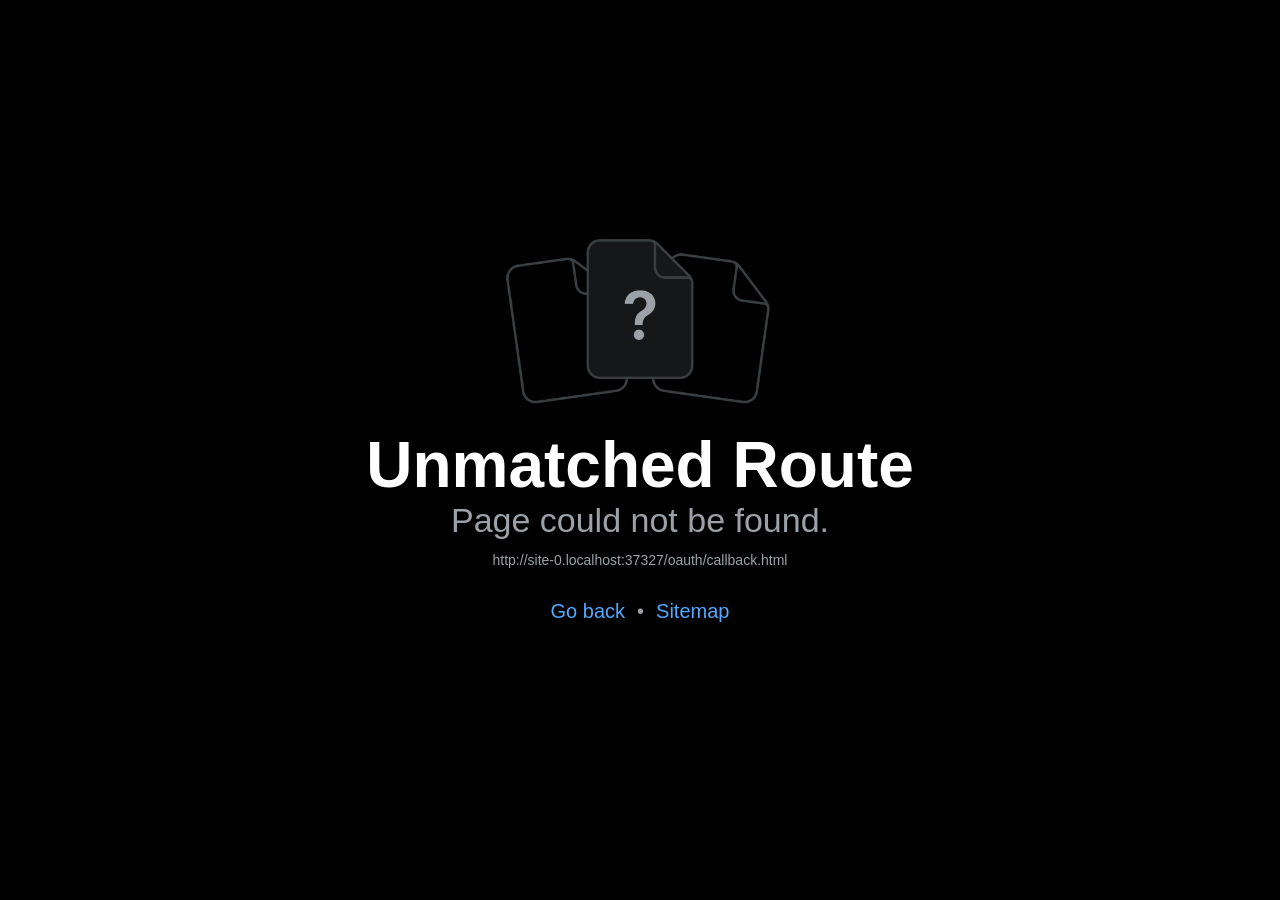
<file: oauth/callback.html>
<!DOCTYPE html><html  lang="en"><head><title data-rh="true"></title><meta charSet="utf-8"/><meta name="viewport" content="width=device-width, initial-scale=1, shrink-to-fit=no"/><link rel="preload" as="image" href="/assets/assets/images/lesson-01-dilek-morning.b05cd7c14155aa615337044a4cfe6379.jpg"/><link rel="preload" as="image" href="/assets/assets/images/lesson-02-coffee-shop.554db54d08fd943123887a1044b63e2a.jpg"/><link rel="preload" as="image" href="/assets/assets/images/lesson-03-weekend-plan.731b4d2ab659411d5d9d7d083954437f.jpg"/><link rel="preload" as="image" href="/assets/assets/images/lesson-04-grocery.6b87a74530400f6b083c4813bc4cea4c.jpg"/><link rel="preload" as="image" href="/assets/assets/images/lesson-05-directions.0c514e71154fd720d25717215feab38b.jpg"/><link rel="preload" as="image" href="/assets/assets/images/lesson-06-doctor.2839c94721981bce6d621394c3d19a1c.jpg"/><link rel="preload" as="image" href="/assets/assets/images/lesson-07-restaurant.2af15961d4d7d42fd241e1a4030fc525.jpg"/><link rel="preload" as="image" href="/assets/assets/images/lesson-08-hotel.17832d103e304c1587d3e724d336a7a9.jpg"/><link rel="preload" as="image" href="/assets/assets/images/lesson-09-interview.af9070ac4f743cb7068133c457112532.jpg"/><link rel="preload" as="image" href="/assets/assets/images/lesson-10-airport.84a14df3d25e272f2972a3d37e5bb9f4.jpg"/><meta http-equiv="X-UA-Compatible" content="IE=edge"/><style id="expo-reset">#root,body,html{height:100%}body{overflow:hidden}#root{display:flex}</style><style id="react-native-stylesheet">[stylesheet-group="0"]{}
body{margin:0;}
button::-moz-focus-inner,input::-moz-focus-inner{border:0;padding:0;}
html{-ms-text-size-adjust:100%;-webkit-text-size-adjust:100%;-webkit-tap-highlight-color:rgba(0,0,0,0);}
input::-webkit-search-cancel-button,input::-webkit-search-decoration,input::-webkit-search-results-button,input::-webkit-search-results-decoration{display:none;}
[stylesheet-group="1"]{}
.css-11aywtz{-moz-appearance:textfield;-webkit-appearance:none;background-color:rgba(0,0,0,0.00);border-bottom-left-radius:0px;border-bottom-right-radius:0px;border-top-left-radius:0px;border-top-right-radius:0px;border:0 solid black;box-sizing:border-box;font:14px -apple-system,BlinkMacSystemFont,"Segoe UI",Roboto,Helvetica,Arial,sans-serif;margin:0px;padding:0px;resize:none;}
.css-146c3p1{background-color:rgba(0,0,0,0.00);border:0 solid black;box-sizing:border-box;color:rgba(0,0,0,1.00);display:inline;font:14px -apple-system,BlinkMacSystemFont,"Segoe UI",Roboto,Helvetica,Arial,sans-serif;list-style:none;margin:0px;padding:0px;position:relative;text-align:start;text-decoration:none;white-space:pre-wrap;word-wrap:break-word;}
.css-1jxf684{background-color:rgba(0,0,0,0.00);border:0 solid black;box-sizing:border-box;color:inherit;display:inline;font:inherit;list-style:none;margin:0px;padding:0px;position:relative;text-align:inherit;text-decoration:none;white-space:inherit;word-wrap:break-word;}
.css-9pa8cd{bottom:0px;height:100%;left:0px;opacity:0;position:absolute;right:0px;top:0px;width:100%;z-index:-1;}
.css-g5y9jx{align-content:flex-start;align-items:stretch;background-color:rgba(0,0,0,0.00);border:0 solid black;box-sizing:border-box;display:flex;flex-basis:auto;flex-direction:column;flex-shrink:0;list-style:none;margin:0px;min-height:0px;min-width:0px;padding:0px;position:relative;text-decoration:none;z-index:0;}
[stylesheet-group="2"]{}
.r-1040jom{border-bottom-color:rgba(229,221,207,1.00);border-left-color:rgba(229,221,207,1.00);border-right-color:rgba(229,221,207,1.00);border-top-color:rgba(229,221,207,1.00);}
.r-10jnvle{border-bottom-left-radius:21px;border-bottom-right-radius:21px;border-top-left-radius:21px;border-top-right-radius:21px;}
.r-10yldcp{border-bottom-color:rgba(30,58,95,1.00);border-left-color:rgba(30,58,95,1.00);border-right-color:rgba(30,58,95,1.00);border-top-color:rgba(30,58,95,1.00);}
.r-11mg6pl{border-bottom-color:rgba(255,255,255,1.00);border-left-color:rgba(255,255,255,1.00);border-right-color:rgba(255,255,255,1.00);border-top-color:rgba(255,255,255,1.00);}
.r-13awgt0{flex:1;}
.r-16270no{border-bottom-color:rgba(232,211,166,1.00);border-left-color:rgba(232,211,166,1.00);border-right-color:rgba(232,211,166,1.00);border-top-color:rgba(232,211,166,1.00);}
.r-16uyjmq{border-bottom-left-radius:22px;border-bottom-right-radius:22px;border-top-left-radius:22px;border-top-right-radius:22px;}
.r-178xfxk{border-bottom-color:rgba(223,216,199,1.00);border-left-color:rgba(223,216,199,1.00);border-right-color:rgba(223,216,199,1.00);border-top-color:rgba(223,216,199,1.00);}
.r-17becdl{border-bottom-color:rgba(201,221,207,1.00);border-left-color:rgba(201,221,207,1.00);border-right-color:rgba(201,221,207,1.00);border-top-color:rgba(201,221,207,1.00);}
.r-1867qdf{border-bottom-left-radius:16px;border-bottom-right-radius:16px;border-top-left-radius:16px;border-top-right-radius:16px;}
.r-1a976y8{border-bottom-left-radius:19px;border-bottom-right-radius:19px;border-top-left-radius:19px;border-top-right-radius:19px;}
.r-1ai3ouc{border-bottom-color:rgba(143,181,216,1.00);border-left-color:rgba(143,181,216,1.00);border-right-color:rgba(143,181,216,1.00);border-top-color:rgba(143,181,216,1.00);}
.r-1asbdax{border-bottom-color:rgba(214,225,211,1.00);border-left-color:rgba(214,225,211,1.00);border-right-color:rgba(214,225,211,1.00);border-top-color:rgba(214,225,211,1.00);}
.r-1awa8pu{border-bottom-color:rgba(101,119,134,1.00);border-left-color:rgba(101,119,134,1.00);border-right-color:rgba(101,119,134,1.00);border-top-color:rgba(101,119,134,1.00);}
.r-1bq2mok{margin:3px;}
.r-1bq9uc5{padding:9px;}
.r-1d4xg89{border-bottom-color:rgba(170,184,194,1.00);border-left-color:rgba(170,184,194,1.00);border-right-color:rgba(170,184,194,1.00);border-top-color:rgba(170,184,194,1.00);}
.r-1dedoh8{border-bottom-left-radius:9px;border-bottom-right-radius:9px;border-top-left-radius:9px;border-top-right-radius:9px;}
.r-1dzdj1l{border-bottom-left-radius:10px;border-bottom-right-radius:10px;border-top-left-radius:10px;border-top-right-radius:10px;}
.r-1f0042m{border-bottom-left-radius:5px;border-bottom-right-radius:5px;border-top-left-radius:5px;border-top-right-radius:5px;}
.r-1ffoksr{padding:7px;}
.r-1fuqb1j{border-bottom-left-radius:24px;border-bottom-right-radius:24px;border-top-left-radius:24px;border-top-right-radius:24px;}
.r-1hspie0{border-bottom-color:rgba(159,186,205,1.00);border-left-color:rgba(159,186,205,1.00);border-right-color:rgba(159,186,205,1.00);border-top-color:rgba(159,186,205,1.00);}
.r-1idfib4{padding:22px;}
.r-1j16mh1{border-bottom-left-radius:100%;border-bottom-right-radius:100%;border-top-left-radius:100%;border-top-right-radius:100%;}
.r-1j4dxy5{border-bottom-color:rgba(191,215,196,1.00);border-left-color:rgba(191,215,196,1.00);border-right-color:rgba(191,215,196,1.00);border-top-color:rgba(191,215,196,1.00);}
.r-1jac3fw{border-bottom-color:rgba(185,208,189,1.00);border-left-color:rgba(185,208,189,1.00);border-right-color:rgba(185,208,189,1.00);border-top-color:rgba(185,208,189,1.00);}
.r-1jkafct{border-bottom-left-radius:2px;border-bottom-right-radius:2px;border-top-left-radius:2px;border-top-right-radius:2px;}
.r-1jo6yu7{border-bottom-color:rgba(182,77,69,1.00);border-left-color:rgba(182,77,69,1.00);border-right-color:rgba(182,77,69,1.00);border-top-color:rgba(182,77,69,1.00);}
.r-1jyn79y{border-bottom-color:rgba(0,150,136,1.00);border-left-color:rgba(0,150,136,1.00);border-right-color:rgba(0,150,136,1.00);border-top-color:rgba(0,150,136,1.00);}
.r-1m3s8ik{border-bottom-color:rgba(201,217,226,1.00);border-left-color:rgba(201,217,226,1.00);border-right-color:rgba(201,217,226,1.00);border-top-color:rgba(201,217,226,1.00);}
.r-1mxhqmb{border-bottom-left-radius:11px;border-bottom-right-radius:11px;border-top-left-radius:11px;border-top-right-radius:11px;}
.r-1ont2vl{border-bottom-color:rgba(183,200,213,1.00);border-left-color:rgba(183,200,213,1.00);border-right-color:rgba(183,200,213,1.00);border-top-color:rgba(183,200,213,1.00);}
.r-1oqcu8e{padding:15px;}
.r-1pcd2l5{padding:20px;}
.r-1phboty{border-bottom-style:solid;border-left-style:solid;border-right-style:solid;border-top-style:solid;}
.r-1px6drs{border-bottom-left-radius:7px;border-bottom-right-radius:7px;border-top-left-radius:7px;border-top-right-radius:7px;}
.r-1q9bdsx{border-bottom-left-radius:12px;border-bottom-right-radius:12px;border-top-left-radius:12px;border-top-right-radius:12px;}
.r-1qi49xc{border-bottom-color:rgba(214,208,194,1.00);border-left-color:rgba(214,208,194,1.00);border-right-color:rgba(214,208,194,1.00);border-top-color:rgba(214,208,194,1.00);}
.r-1qsk4np{overflow-x:clip;overflow-y:clip;}
.r-1qtvsjr{border-bottom-color:rgba(226,221,211,1.00);border-left-color:rgba(226,221,211,1.00);border-right-color:rgba(226,221,211,1.00);border-top-color:rgba(226,221,211,1.00);}
.r-1rezrw{border-bottom-left-radius:29px;border-bottom-right-radius:29px;border-top-left-radius:29px;border-top-right-radius:29px;}
.r-1rf8fdq{border-bottom-width:1.5px;border-left-width:1.5px;border-right-width:1.5px;border-top-width:1.5px;}
.r-1rks9hb{padding:19px;}
.r-1rvyss1{border-bottom-color:rgba(255,255,255,0.20);border-left-color:rgba(255,255,255,0.20);border-right-color:rgba(255,255,255,0.20);border-top-color:rgba(255,255,255,0.20);}
.r-1slz7xr{padding:14px;}
.r-1sp51qo{padding:10px;}
.r-1txcine{border-bottom-left-radius:13px;border-bottom-right-radius:13px;border-top-left-radius:13px;border-top-right-radius:13px;}
.r-1udh08x{overflow-x:hidden;overflow-y:hidden;}
.r-1uu6nss{padding:5px;}
.r-1vr52jy{border-bottom-color:rgba(55,80,104,1.00);border-left-color:rgba(55,80,104,1.00);border-right-color:rgba(55,80,104,1.00);border-top-color:rgba(55,80,104,1.00);}
.r-1xfd6ze{border-bottom-left-radius:8px;border-bottom-right-radius:8px;border-top-left-radius:8px;border-top-right-radius:8px;}
.r-1ylenci{border-bottom-left-radius:15px;border-bottom-right-radius:15px;border-top-left-radius:15px;border-top-right-radius:15px;}
.r-1yu0tgy{border-bottom-color:rgba(183,208,192,1.00);border-left-color:rgba(183,208,192,1.00);border-right-color:rgba(183,208,192,1.00);border-top-color:rgba(183,208,192,1.00);}
.r-28v0o6{border-bottom-color:rgba(232,225,211,1.00);border-left-color:rgba(232,225,211,1.00);border-right-color:rgba(232,225,211,1.00);border-top-color:rgba(232,225,211,1.00);}
.r-42olwf{border-bottom-color:rgba(0,0,0,0.00);border-left-color:rgba(0,0,0,0.00);border-right-color:rgba(0,0,0,0.00);border-top-color:rgba(0,0,0,0.00);}
.r-4a18lf{border-bottom-color:rgba(255,0,0,1.00);border-left-color:rgba(255,0,0,1.00);border-right-color:rgba(255,0,0,1.00);border-top-color:rgba(255,0,0,1.00);}
.r-5t7aoe{border-bottom-left-radius:17px;border-bottom-right-radius:17px;border-top-left-radius:17px;border-top-right-radius:17px;}
.r-60ke3l{border-bottom-color:rgba(0,128,0,1.00);border-left-color:rgba(0,128,0,1.00);border-right-color:rgba(0,128,0,1.00);border-top-color:rgba(0,128,0,1.00);}
.r-6ncur5{border-bottom-left-radius:18px;border-bottom-right-radius:18px;border-top-left-radius:18px;border-top-right-radius:18px;}
.r-6t2glc{border-bottom-left-radius:40px;border-bottom-right-radius:40px;border-top-left-radius:40px;border-top-right-radius:40px;}
.r-78vmp4{border-bottom-left-radius:99px;border-bottom-right-radius:99px;border-top-left-radius:99px;border-top-right-radius:99px;}
.r-9807au{border-bottom-color:rgba(228,199,127,1.00);border-left-color:rgba(228,199,127,1.00);border-right-color:rgba(228,199,127,1.00);border-top-color:rgba(228,199,127,1.00);}
.r-9x6qib{border-bottom-color:rgba(204,214,221,1.00);border-left-color:rgba(204,214,221,1.00);border-right-color:rgba(204,214,221,1.00);border-top-color:rgba(204,214,221,1.00);}
.r-bztko3{overflow-x:visible;overflow-y:visible;}
.r-cpet4d{border-bottom-left-radius:999px;border-bottom-right-radius:999px;border-top-left-radius:999px;border-top-right-radius:999px;}
.r-crgep1{margin:0px;}
.r-d045u9{border-bottom-width:2px;border-left-width:2px;border-right-width:2px;border-top-width:2px;}
.r-d23pfw{padding:24px;}
.r-edyy15{padding:8px;}
.r-eg6o18{border-bottom-style:dashed;border-left-style:dashed;border-right-style:dashed;border-top-style:dashed;}
.r-fx7oqy{border-bottom-color:rgba(0,0,255,1.00);border-left-color:rgba(0,0,255,1.00);border-right-color:rgba(0,0,255,1.00);border-top-color:rgba(0,0,255,1.00);}
.r-kdyh1x{border-bottom-left-radius:6px;border-bottom-right-radius:6px;border-top-left-radius:6px;border-top-right-radius:6px;}
.r-kq9wsh{padding:13px;}
.r-krxsd3{display:-webkit-box;}
.r-kzhaqq{border-bottom-color:rgba(225,201,142,1.00);border-left-color:rgba(225,201,142,1.00);border-right-color:rgba(225,201,142,1.00);border-top-color:rgba(225,201,142,1.00);}
.r-nsbfu8{padding:16px;}
.r-q654st{border-bottom-color:rgba(243,223,167,1.00);border-left-color:rgba(243,223,167,1.00);border-right-color:rgba(243,223,167,1.00);border-top-color:rgba(243,223,167,1.00);}
.r-q81ovl{padding:11px;}
.r-rraa30{border-bottom-color:rgba(233,212,158,1.00);border-left-color:rgba(233,212,158,1.00);border-right-color:rgba(233,212,158,1.00);border-top-color:rgba(233,212,158,1.00);}
.r-rs99b7{border-bottom-width:1px;border-left-width:1px;border-right-width:1px;border-top-width:1px;}
.r-rzyyli{border-bottom-color:rgba(78,139,112,1.00);border-left-color:rgba(78,139,112,1.00);border-right-color:rgba(78,139,112,1.00);border-top-color:rgba(78,139,112,1.00);}
.r-s88bda{display:contents;}
.r-t23y2h{border-bottom-left-radius:14px;border-bottom-right-radius:14px;border-top-left-radius:14px;border-top-right-radius:14px;}
.r-t60dpp{padding:0px;}
.r-ubvuan{border-bottom-color:rgba(212,224,232,1.00);border-left-color:rgba(212,224,232,1.00);border-right-color:rgba(212,224,232,1.00);border-top-color:rgba(212,224,232,1.00);}
.r-wg31gx{border-bottom-color:rgba(49,53,56,1.00);border-left-color:rgba(49,53,56,1.00);border-right-color:rgba(49,53,56,1.00);border-top-color:rgba(49,53,56,1.00);}
.r-whuqzp{padding:18px;}
.r-xoduu5{display:inline-flex;}
.r-xuks5t{border-bottom-color:rgba(201,222,208,1.00);border-left-color:rgba(201,222,208,1.00);border-right-color:rgba(201,222,208,1.00);border-top-color:rgba(201,222,208,1.00);}
.r-xyw6el{padding:12px;}
.r-y47klf{border-bottom-left-radius:20px;border-bottom-right-radius:20px;border-top-left-radius:20px;border-top-right-radius:20px;}
.r-ywje51{margin:auto;}
.r-z2wwpe{border-bottom-left-radius:4px;border-bottom-right-radius:4px;border-top-left-radius:4px;border-top-right-radius:4px;}
[stylesheet-group="2.1"]{}
.r-11f147o{padding-bottom:8px;padding-top:8px;}
.r-11gswi8{padding-left:3px;padding-right:3px;}
.r-17q4wm6{margin-left:5px;margin-right:5px;}
.r-184id4b{margin-bottom:12px;margin-top:12px;}
.r-1d7mnkm{padding-bottom:15px;padding-top:15px;}
.r-1e084wi{padding-left:0px;padding-right:0px;}
.r-1ezpcd1{padding-left:9px;padding-right:9px;}
.r-1f1ottj{margin-bottom:7px;margin-top:7px;}
.r-1m1l54l{padding-left:11px;padding-right:11px;}
.r-1mmae3n{padding-bottom:12px;padding-top:12px;}
.r-1ntr0p{padding-left:5px;padding-right:5px;}
.r-1rsorjc{padding-left:36px;padding-right:36px;}
.r-1s5swlz{padding-bottom:9px;padding-top:9px;}
.r-1ubuhtd{padding-left:10px;padding-right:10px;}
.r-1yd117h{padding-bottom:7px;padding-top:7px;}
.r-2psd3c{margin-left:-20px;margin-right:-20px;}
.r-3o4zer{padding-left:12px;padding-right:12px;}
.r-3pj75a{padding-left:16px;padding-right:16px;}
.r-5o2xco{margin-bottom:5px;margin-top:5px;}
.r-cnw61z{padding-bottom:4px;padding-top:4px;}
.r-cxgwc0{padding-left:24px;padding-right:24px;}
.r-dd0y9b{padding-bottom:20px;padding-top:20px;}
.r-f8sm7e{margin-left:auto;margin-right:auto;}
.r-gu64tb{padding-left:14px;padding-right:14px;}
.r-is05cd{padding-left:8px;padding-right:8px;}
.r-jdiy1a{margin-left:11px;margin-right:11px;}
.r-jusfrs{margin-left:12px;margin-right:12px;}
.r-kritb0{padding-bottom:11px;padding-top:11px;}
.r-n5f61p{margin-bottom:3px;margin-top:3px;}
.r-n7gxbd{padding-left:4px;padding-right:4px;}
.r-u4gi5m{padding-left:13px;padding-right:13px;}
.r-u9wvl5{padding-left:20px;padding-right:20px;}
.r-ugi1tw{padding-left:5%;padding-right:5%;}
.r-w7s2jr{padding-bottom:16px;padding-top:16px;}
.r-ytbthy{padding-bottom:10px;padding-top:10px;}
.r-ywh0we{padding-bottom:13px;padding-top:13px;}
[stylesheet-group="2.2"]{}
.r-10s2tm5{left:0%;}
.r-16o8guy{right:100%;}
.r-1a11zyx{margin-right:12px;}
.r-1cwvpvk{margin-left:12px;}
.r-1e97lx8{margin-right:3px;}
.r-1euzeng{padding-left:24px;}
.r-1g4tz6n{margin-right:-14.5px;}
.r-1h31txp{padding-right:16px;}
.r-1lhn9r{margin-left:-14.5px;}
.r-1sqnqi2{margin-left:3px;}
.r-1vl2501{padding-right:24px;}
.r-9mo606{margin-right:10px;}
.r-c59us2{left:-3px;}
.r-dqe1q{right:0%;}
.r-qb41rp{margin-right:5px;}
.r-rci37q{left:100%;}
.r-uhung1{margin-left:10px;}
.r-vpmibe{right:-3px;}
.r-w67my2{padding-left:16px;}
.r-wizibn{margin-left:5px;}
[stylesheet-group="3"]{}
.r-100vyta{margin-top:7px;}
.r-105ug2t{pointer-events:auto!important;}
.r-10b5y5f{letter-spacing:1.4px;}
.r-10b8weh{color:rgba(117,74,34,1.00);}
.r-10c6h7b{min-width:46px;}
.r-10ptun7{height:16px;}
.r-10v3vxq{transform:scaleX(-1);}
.r-10x49cs{font-size:10px;}
.r-10xqauy{padding-top:env(safe-area-inset-top);}
.r-10yl4k{line-height:21px;}
.r-116um31{min-height:47px;}
.r-117bsoe{margin-bottom:20px;}
.r-119zq30{border-left-width:4px;}
.r-11j9u27{visibility:hidden;}
.r-11mo1y0{margin-bottom:7px;}
.r-11mpjr4{background-color:rgba(223,223,223,1.00);}
.r-11u21pj{background-color:rgba(37,77,61,1.00);}
.r-11udlyb{background-color:rgba(0,150,136,1.00);}
.r-11v9fek{min-width:180px;}
.r-11yh6sk{overflow-x:hidden;}
.r-120fgm8{color:rgba(30,58,95,1.00);}
.r-122d7ba{color:rgba(97,74,39,1.00);}
.r-12f6czt{top:17px;}
.r-12hgva3{color:rgba(64,86,106,1.00);}
.r-12kfsgm{width:230px;}
.r-12n3tl0{background-color:rgba(227,240,230,1.00);}
.r-12si5bz{color:rgba(221,235,225,1.00);}
.r-12vffkv>* {pointer-events:auto;}
.r-12vffkv{pointer-events:none!important;}
.r-12w1g02{background-color:rgba(38,59,80,1.00);}
.r-135wba7{line-height:24px;}
.r-13aq9py{animation-name:r-1iq689l;}
.r-13lhshr{background-color:rgba(243,223,167,1.00);}
.r-13ltvh0{color:rgba(246,194,185,1.00);}
.r-13qz1uu{width:100%;}
.r-13tjlyg{transition-duration:0.1s;}
.r-1444osr{margin-top:18px;}
.r-146iojx{max-width:300px;}
.r-1472mwg{height:24px;}
.r-147t26b{color:rgba(76,59,38,1.00);}
.r-14b37iw{background-color:rgba(247,243,232,1.00);}
.r-14ciyr2{color:rgba(154,116,54,1.00);}
.r-14gqq1x{margin-top:4px;}
.r-14lw9ot{background-color:rgba(255,255,255,1.00);}
.r-14sbq61{background-color:rgba(33,150,243,1.00);}
.r-14wo1n1{height:154px;}
.r-14xnx17{background-color:rgba(75,102,132,1.00);}
.r-14yzgew{line-height:18px;}
.r-150rngu{-webkit-overflow-scrolling:touch;}
.r-156q2ks{margin-top:10px;}
.r-157gdtw{height:27px;}
.r-15d164r{margin-bottom:10px;}
.r-15yg020{background-color:rgba(255,248,233,1.00);}
.r-15z4zhk{background-color:rgba(209,226,215,1.00);}
.r-15zivkp{margin-bottom:4px;}
.r-1625h2b{background-color:rgba(231,238,232,1.00);}
.r-16r5wh1{color:rgba(200,218,231,1.00);}
.r-16y2uox{flex-grow:1;}
.r-173mn98{align-self:flex-end;}
.r-173mzie{transform:scaleY(-1);}
.r-1777fci{justify-content:center;}
.r-17bb2tj{animation-duration:0.75s;}
.r-17leim2{background-repeat:repeat;}
.r-17rv8b6{color:rgba(199,192,178,1.00);}
.r-17s6mgv{justify-content:flex-end;}
.r-17tb59b{opacity:0.7;}
.r-17tloay{opacity:0.6;}
.r-17u3ijr{background-color:rgba(155,161,166,0.27);}
.r-17yt7z1{background-color:rgba(247,243,234,1.00);}
.r-184en5c{z-index:1;}
.r-188jv37{color:rgba(92,104,115,1.00);}
.r-18btzj9{color:rgba(104,112,118,1.00);}
.r-18lvczj{color:rgba(158,149,135,1.00);}
.r-18nhz7w{top:-3px;}
.r-18u1ve8{color:rgba(255,255,255,0.40);}
.r-18u37iz{flex-direction:row;}
.r-195d4m8{height:46px;}
.r-198d08l{font-size:27px;}
.r-19h5ruw{margin-top:15px;}
.r-19i43ro{margin-top:-1px;}
.r-19lq7b1{top:16px;}
.r-19oahor{font-size:64px;}
.r-19qrga8{margin-top:3px;}
.r-19r33im{letter-spacing:1.2px;}
.r-19sayv1{color:rgba(125,133,139,1.00);}
.r-19wmn03{width:20px;}
.r-19z077z{touch-action:none;}
.r-1a2p6p6{-webkit-text-decoration-style:solid;text-decoration-style:solid;}
.r-1a8r3js{margin-bottom:11px;}
.r-1abnn5w{animation-play-state:paused;}
.r-1acpoxo{width:36px;}
.r-1aiqnjv{font-family:monospace,monospace;}
.r-1akm30i{line-height:13px;}
.r-1aockid{width:40px;}
.r-1ap636o{color:rgba(146,151,155,1.00);}
.r-1awozwy{align-items:center;}
.r-1ay1djp{animation-duration:1s;}
.r-1b2d6gz{background-color:rgba(141,55,51,1.00);}
.r-1b43r93{font-size:14px;}
.r-1b6yd1w{font-size:19px;}
.r-1bga10g{margin-bottom:23px;}
.r-1blvdjr{font-size:23px;}
.r-1bq57o9{margin-top:-2px;}
.r-1bymd8e{margin-top:2px;}
.r-1c6unfx{forced-color-adjust:none;}
.r-1c85bru{width:270px;}
.r-1cd7530{color:rgba(29,59,46,1.00);}
.r-1ceu6wa{box-shadow:0px 8px 16px rgba(21,40,60,0.20);}
.r-1cm7zt9{letter-spacing:0.7px;}
.r-1cmwbt1{gap:8px;}
.r-1cthl4e{color:rgba(205,224,239,1.00);}
.r-1cvj4g8{margin-top:1px;}
.r-1cwl3u0{line-height:16px;}
.r-1d2f490{left:0px;}
.r-1d4mawv{margin-right:4px;}
.r-1d5kdc7{flex-direction:column-reverse;}
.r-1d7gupr{margin-top:22px;}
.r-1ddef8g{-webkit-text-decoration-line:underline;text-decoration-line:underline;}
.r-1dernwh{height:70%;}
.r-1diydf2{font-size:14.5px;}
.r-1dpkw9{letter-spacing:0.3px;}
.r-1dscco6{background-color:rgba(32,50,72,1.00);}
.r-1e50gmw{width:86px;}
.r-1e5p4h3{background-color:rgba(255,242,200,1.00);}
.r-1ei5mc7{cursor:inherit;}
.r-1eigc0a{color:rgba(23,42,58,1.00);}
.r-1enofrn{font-size:12px;}
.r-1euja1d{margin-bottom:22px;}
.r-1euycsn{flex-direction:row-reverse;}
.r-1evm3xx{top:18px;}
.r-1ewcgjf{box-shadow:0px 1px 3px rgba(0,0,0,0.5);}
.r-1exf2r{font-size:9.5px;}
.r-1ey881g{gap:7px;}
.r-1f42udb{background-color:rgba(228,238,231,1.00);}
.r-1ff274t{text-align:right;}
.r-1ffj0ar{background-color:rgba(0,0,0,0.40);}
.r-1fzfs24{color:rgba(65,99,83,1.00);}
.r-1g7hs02{background-color:rgba(227,224,217,1.00);}
.r-1g80hic{opacity:0.8;}
.r-1g94qm0{margin-top:5px;}
.r-1ge9hsw{max-width:960px;}
.r-1ghxqbu{font-variant:tabular-nums;}
.r-1gkfh8e{font-size:11px;}
.r-1go81vn{color:rgba(238,134,126,1.00);}
.r-1grwqd5{font-size:12.5px;}
.r-1gy7cvt{color:rgba(123,132,126,1.00);}
.r-1gz6pah{min-width:104px;}
.r-1h0z5md{justify-content:flex-start;}
.r-1h1k6bf{background-color:rgba(248,235,207,1.00);}
.r-1habvwh{align-items:flex-start;}
.r-1hbzrj0{margin-right:13px;}
.r-1hoi0lw{border-top-color:rgba(228,221,207,1.00);}
.r-1hvjb8t{padding-right:4px;}
.r-1i10wst{font-size:18px;}
.r-1i6wzkk{-moz-transition-property:opacity;-webkit-transition-property:opacity;transition-property:opacity;}
.r-1i71y14{gap:14px;}
.r-1i7scc9{background-color:rgba(238,245,241,1.00);}
.r-1iefiy2{min-height:76px;}
.r-1ii58gl{min-height:34px;}
.r-1ikidpy{letter-spacing:0.5px;}
.r-1iln25a{word-wrap:normal;}
.r-1inkyih{font-size:17px;}
.r-1iud8zs{height:50px;}
.r-1iusvr4{flex-basis:0px;}
.r-1ivnorr{margin-bottom:26px;}
.r-1iww7jx{width:28px;}
.r-1j0122q{color:rgba(246,241,230,1.00);}
.r-1j43l29{color:rgba(108,117,111,1.00);}
.r-1j8sj39{line-height:33px;}
.r-1janqcz{width:16px;}
.r-1jkjb{margin-left:8px;}
.r-1jvg71p{color:rgba(82,97,107,1.00);}
.r-1jxfwug{border-top-width:2px;}
.r-1k0q9hv{background-color:rgba(242,226,184,1.00);}
.r-1kb76zh{margin-right:8px;}
.r-1kfrs79{font-weight:600;}
.r-1ki14p2{top:10px;}
.r-1kihuf0{align-self:center;}
.r-1komcdp{color:rgba(187,216,196,1.00);}
.r-1kr1oia{min-height:43px;}
.r-1l8h41x{color:rgba(56,88,69,1.00);}
.r-1ld3bg{top:-4px;}
.r-1ldzwu0{animation-timing-function:linear;}
.r-1loqt21{cursor:pointer;}
.r-1lwsqo2{height:142px;}
.r-1lybf8k{letter-spacing:1.1px;}
.r-1m23zh6{color:rgba(255,241,221,1.00);}
.r-1m7hjod{height:31px;}
.r-1mhb1uw{width:42px;}
.r-1mi0q7o{padding-bottom:10px;}
.r-1mlwlqe{flex-basis:auto;}
.r-1mrh3ad{border-bottom-color:rgba(228,221,207,1.00);}
.r-1mrlafo{background-position:0;}
.r-1muvv40{animation-iteration-count:infinite;}
.r-1nfxoui{right:25%;}
.r-1niwhzg{background-color:rgba(0,0,0,0.00);}
.r-1nlw0im{bottom:8px;}
.r-1no09lo{margin-top:28px;}
.r-1nrc83j{min-height:38px;}
.r-1nxhmzv{margin-bottom:28px;}
.r-1ny4l3l{outline-style:none;}
.r-1o9p9r5{min-width:74px;}
.r-1ocf4r9{scroll-snap-type:y mandatory;}
.r-1odctog{background-color:rgba(217,231,220,1.00);}
.r-1onu96p{border-curve:continuous;}
.r-1or9b2r{height:10px;}
.r-1oszu61{align-items:stretch;}
.r-1otgn73{touch-action:manipulation;}
.r-1ozpbmi{font-size:10.5px;}
.r-1ozsyd3{height:7px;}
.r-1p01eq4{min-height:225px;}
.r-1p0dtai{bottom:0px;}
.r-1p8idcq{color:rgba(106,117,111,1.00);}
.r-1pbg08f{background-color:rgba(78,139,112,1.00);}
.r-1peese0{margin-bottom:24px;}
.r-1pi2tsx{height:100%;}
.r-1pl7oy7{min-height:48px;}
.r-1pm7h7b{color:rgba(243,223,167,1.00);}
.r-1pm8pkb{font-family:Courier;}
.r-1pyaxff{padding-right:8px;}
.r-1q5n9i1{background-color:rgba(20,40,59,1.00);}
.r-1q67n59{letter-spacing:1.3px;}
.r-1q9079o{color:rgba(49,91,64,1.00);}
.r-1qd0xha{font-family:-apple-system,BlinkMacSystemFont,"Segoe UI",Roboto,Helvetica,Arial,sans-serif;}
.r-1qulhi1{animation-name:r-1pzkwqh;}
.r-1qwz2zk{color:rgba(78,139,112,1.00);}
.r-1r217qo{background-color:rgba(255,248,231,1.00);}
.r-1r4fvd0{color:rgba(82,169,255,1.00);}
.r-1r74h94{left:8px;}
.r-1r8g8re{height:36px;}
.r-1ra0lkn{font-size:30px;}
.r-1rh0n5n{border-top-color:rgba(238,231,218,1.00);}
.r-1rngwi6{margin-left:6px;}
.r-1rnoaur{overflow-y:auto;}
.r-1rq6c10{margin-right:11px;}
.r-1s2bzr4{margin-top:12px;}
.r-1s367qj{gap:11px;}
.r-1s3qqrp{background-color:rgba(243,246,241,1.00);}
.r-1s7wq8y{top:15px;}
.r-1sejrvr{background-color:rgba(143,181,216,1.00);}
.r-1sg8ghl{z-index:1000;}
.r-1shx0ov{color:rgba(78,113,92,1.00);}
.r-1smd7e2{letter-spacing:0.8px;}
.r-1ssbvtb{gap:12px;}
.r-1sv84sj{padding-bottom:30px;}
.r-1sxrcry{background-size:auto;}
.r-1t68eob{left:10px;}
.r-1t7zxhp{width:9px;}
.r-1tfmumk{width:55px;}
.r-1u6o9as{color:rgba(74,55,27,1.00);}
.r-1ubey45{background-color:rgba(228,225,217,1.00);}
.r-1udbk01{text-overflow:ellipsis;}
.r-1ugchlj{height:44px;}
.r-1ui5ee8{font-size:32px;}
.r-1ukh7q5{background-color:rgba(196,137,59,1.00);}
.r-1uopjct{height:37px;}
.r-1vr29t4{font-weight:800;}
.r-1w6e6rj{flex-wrap:wrap;}
.r-1w8rmib{margin-top:19px;}
.r-1wbh5a2{flex-shrink:1;}
.r-1wngk81{max-width:980px;}
.r-1wq5zsj{border-top-color:rgba(238,134,126,1.00);}
.r-1ws2f5x{font-size:11.5px;}
.r-1wtj0ep{justify-content:space-between;}
.r-1wyyakw{z-index:-1;}
.r-1wzrnnt{margin-top:16px;}
.r-1x0uki6{margin-top:20px;}
.r-1x35g6{font-size:24px;}
.r-1x5ye7v{color:rgba(92,117,100,1.00);}
.r-1xcajam{position:fixed;}
.r-1xiub4u{background-color:rgba(242,240,234,1.00);}
.r-1xkahio{color:rgba(55,101,75,1.00);}
.r-1xls1k{background-color:rgba(234,242,238,1.00);}
.r-1xnzce8{-moz-user-select:text;-webkit-user-select:text;user-select:text;}
.r-1xpsq9i{box-shadow:0px 3px 3px rgba(0, 0, 0, 0.33);}
.r-1xqtg6s{color:rgba(107,81,41,1.00);}
.r-1xvm4wb{border-top-color:rgba(229,221,207,1.00);}
.r-1xzupcd{width:13px;}
.r-1y00bll{gap:9px;}
.r-1y566p8{width:37px;}
.r-1yanqmo{box-shadow:0px 8px 16px rgba(30,58,95,0.18);}
.r-1yef0xd{animation-name:r-11cv4x;}
.r-1yjpyg1{font-size:31px;}
.r-1ymh7v1{color:rgba(163,79,67,1.00);}
.r-25kp3t{min-width:34px;}
.r-2eszeu::-webkit-scrollbar{display:none}
.r-2eszeu{scrollbar-width:none;}
.r-2p5z8h{min-width:78px;}
.r-2tyz2o{width:45px;}
.r-2ues7x{right:18px;}
.r-2yi16{min-height:36px;}
.r-30o5oe{-moz-appearance:none;-ms-appearance:none;-webkit-appearance:none;appearance:none;}
.r-327bld{background-color:rgba(238,245,238,1.00);}
.r-356f0p{letter-spacing:0.35px;}
.r-3mc0re{right:8px;}
.r-3s2u2q{white-space:nowrap;}
.r-417010{z-index:0;}
.r-43d7qf{color:rgba(117,131,143,1.00);}
.r-4gszlv{background-size:cover;}
.r-4v7adb{height:5px;}
.r-55vclq{background-color:rgba(226,226,221,1.00);}
.r-580adz{gap:5px;}
.r-5fcqz0{line-height:17px;}
.r-5kkj8d{border-top-width:1px;}
.r-5orghg{width:34px;}
.r-5oul0u{margin-bottom:8px;}
.r-5prp13{min-height:42px;}
.r-60vfwk{min-width:1px;}
.r-633pao>* {pointer-events:none;}
.r-633pao{pointer-events:none!important;}
.r-64lmo0{width:21px;}
.r-6dt33c{opacity:1;}
.r-6erp1d{width:23.5%;}
.r-6gpygo{margin-bottom:12px;}
.r-6kvofp{color:rgba(185,196,208,1.00);}
.r-6pziz6{opacity:0.45;}
.r-6taxm2:-ms-input-placeholder{color:var(--placeholderTextColor);opacity:1;}
.r-6taxm2::-moz-placeholder{color:var(--placeholderTextColor);opacity:1;}
.r-6taxm2::-webkit-input-placeholder{color:var(--placeholderTextColor);opacity:1;}
.r-6taxm2::placeholder{color:var(--placeholderTextColor);opacity:1;}
.r-726pan{width:31px;}
.r-763hsh{background-color:rgba(247,233,201,1.00);}
.r-76blku{height:21px;}
.r-7b10hs{letter-spacing:0.9px;}
.r-7cikom{font-size:inherit;}
.r-7q8q6z{cursor:default;}
.r-7sv4c2{margin-bottom:19px;}
.r-8977gv{color:rgba(119,129,125,1.00);}
.r-8akbws{-webkit-box-orient:vertical;}
.r-8ay8q1{letter-spacing:0.1px;}
.r-8br3cv{width:54px;}
.r-8eqzbf{right:10px;}
.r-8oi148{height:55px;}
.r-97e31f{padding-bottom:env(safe-area-inset-bottom);}
.r-97wph4{color:rgba(133,131,124,1.00);}
.r-9aw3ui{gap:4px;}
.r-9daxd3{animation-duration:250ms;}
.r-9hts1o{transform:scale(0.97);}
.r-9un0md{background-color:rgba(244,248,243,1.00);}
.r-a023e6{font-size:15px;}
.r-a1ub67{margin-top:11px;}
.r-adyw6z{font-size:20px;}
.r-agouwx{transform:translateZ(0);}
.r-ah5dr5>* {pointer-events:none;}
.r-ah5dr5{pointer-events:auto!important;}
.r-ak5oj5{background-color:rgba(240,236,226,1.00);}
.r-aruset{font-weight:200;}
.r-axlblu{font-size:29px;}
.r-b4zvlm{max-width:270px;}
.r-b5g2rd{left:17%;}
.r-b88u0q{font-weight:700;}
.r-bcqeeo{min-width:0px;}
.r-bi4vy9{transform:translateY(100%);}
.r-bnrlny{color:rgba(255,253,248,1.00);}
.r-bnwqim{position:relative;}
.r-bt1l66{min-height:20px;}
.r-bual8a{max-width:520px;}
.r-buy8e9{overflow-y:hidden;}
.r-bv2aro{padding-left:env(safe-area-inset-left);}
.r-bxiggj{width:58px;}
.r-c68hjy{color:rgba(161,161,161,1.00);}
.r-cacpof{width:27px;}
.r-cf2zzh{color:rgba(185,177,162,1.00);}
.r-cpa5s6{scroll-snap-align:start;}
.r-cqee49{color:rgba(0,0,0,1.00);}
.r-crtuxi{max-width:115px;}
.r-ctw23k{background-color:rgba(185,185,176,1.00);}
.r-cv4lhi{font-size:21px;}
.r-d0pm55{margin-bottom:5px;}
.r-dfe81l{min-height:46px;}
.r-dhryh{color:rgba(214,225,238,1.00);}
.r-dkge59{background-color:rgba(170,184,194,1.00);}
.r-dkpslm{min-width:94px;}
.r-dnmrzs{max-width:100%;}
.r-dr54s0{margin-bottom:13px;}
.r-e3t665{color:rgba(221,232,241,1.00);}
.r-e55t76{color:rgba(251,229,199,1.00);}
.r-e8q0y3{color:rgba(82,99,109,1.00);}
.r-eaezby{line-height:26px;}
.r-eafdt9{transition-duration:0.15s;}
.r-ebwn4k{animation-name:r-q67da2;}
.r-eektet{margin-bottom:25px;}
.r-ehq7j7{background-size:contain;}
.r-ei7yg4{background-color:rgba(241,238,231,1.00);}
.r-eqwsqn{color:rgba(54,83,107,1.00);}
.r-eqz5dr{flex-direction:column;}
.r-ero68b{min-height:40px;}
.r-eu2yb4{width:39px;}
.r-eu3ka{height:40px;}
.r-evnaw{font-size:22px;}
.r-evt10r{margin-bottom:17px;}
.r-f1odvy{margin-bottom:6px;}
.r-fdjqy7{text-align:left;}
.r-foe95m{letter-spacing:-0.4px;}
.r-fxxt2n{line-height:15px;}
.r-g3mlsw{animation-name:r-t2lo5v;}
.r-gaci75{width:62px;}
.r-ghxds0{transform:translateY(0%);}
.r-gjtt5x{margin-top:21px;}
.r-gk37md{color:rgba(128,106,74,1.00);}
.r-gtdqiz{position:-webkit-sticky;position:sticky;}
.r-h0d30l{height:28px;}
.r-h1js2l{font-size:25px;}
.r-h3s6tt{height:48px;}
.r-h6r2zm{min-width:4px;}
.r-ha6792{background-color:rgba(255,253,248,1.00);}
.r-ha76ja{opacity:0.86;}
.r-hbpseb{line-height:22px;}
.r-hjklzo{line-height:19px;}
.r-hxarbt{margin-bottom:9px;}
.r-hxflta{padding-right:env(safe-area-inset-right);}
.r-ia0ess{background-color:rgba(242,247,242,1.00);}
.r-icoktb{opacity:0.5;}
.r-icto9i{letter-spacing:-0.5px;}
.r-ipm5af{top:0px;}
.r-j66t93{height:39px;}
.r-j6khdo{letter-spacing:0.75px;}
.r-j7l1bj{background-color:rgba(234,241,246,1.00);}
.r-jjmaes{max-width:760px;}
.r-jwli3a{color:rgba(255,255,255,1.00);}
.r-k1zugi{background-color:rgba(30,58,95,1.00);}
.r-k200y{align-self:flex-start;}
.r-k5y9r7{height:9px;}
.r-kc8jnq{margin-top:6px;}
.r-kemksi{background-color:rgba(0,0,0,1.00);}
.r-kizejy{color:rgba(155,161,166,1.00);}
.r-knv0ih{margin-top:8px;}
.r-ku1wi2{margin-bottom:15px;}
.r-l3xdm2{max-width:560px;}
.r-l4nmg1{padding-bottom:2px;}
.r-l71dzp{margin-top:14px;}
.r-lchren{margin-right:auto;}
.r-ldcqtz{background-color:rgba(231,239,244,1.00);}
.r-le4sbl{margin-bottom:18px;}
.r-leqjx2{animation-timing-function:cubic-bezier(0.215, 0.61, 0.355, 1);}
.r-lltvgl{overflow-x:auto;}
.r-lpb231{height:168px;}
.r-lrsllp{width:24px;}
.r-lrvibr{-moz-user-select:none;-webkit-user-select:none;user-select:none;}
.r-ltgbil{color:rgba(37,77,61,1.00);}
.r-m5o3mu{border-top-color:rgba(182,77,69,1.00);}
.r-m611by{padding-top:10px;}
.r-majxgm{font-weight:500;}
.r-mfh4gg{scroll-snap-type:x mandatory;}
.r-mhe3cw{z-index:10;}
.r-mipnz4{min-height:58px;}
.r-mltsfz{color:rgba(88,113,139,1.00);}
.r-mnv591{color:rgba(103,115,126,1.00);}
.r-mro3nb{background-color:rgba(21,23,24,1.00);}
.r-n1hdyu{background-color:rgba(217,214,206,1.00);}
.r-n3sdqm{padding-right:14px;}
.r-n6v787{font-size:13px;}
.r-nzoivv{opacity:0.65;}
.r-o1osan{color:rgba(135,100,43,1.00);}
.r-o4n3w5{width:23px;}
.r-obd0qt{align-items:flex-end;}
.r-ojf8lh{gap:6px;}
.r-orgf3d{opacity:0;}
.r-orodbz{color:rgba(55,107,82,1.00);}
.r-ou2squ{background-color:rgba(231,241,235,1.00);}
.r-ovu0ai{font-weight:900;}
.r-p5sgn9{color:rgba(182,77,69,1.00);}
.r-peo1c{min-height:44px;}
.r-pl43xt{min-width:105px;}
.r-psh9u{color:rgba(231,240,244,1.00);}
.r-psjefw{margin-top:9px;}
.r-q4m81j{text-align:center;}
.r-qfi6ny{top:30000px;}
.r-qklmqi{border-bottom-width:1px;}
.r-qn3fzs{padding-bottom:24px;}
.r-qpl8lv{height:13px;}
.r-qv5i2s{background-color:rgba(133,194,162,1.00);}
.r-qxf5c7{background-color:rgba(182,77,69,1.00);}
.r-r19jdo{right:15px;}
.r-r1r973{border-top-color:rgba(185,211,193,1.00);}
.r-r5vmyo{z-index:1002;}
.r-r6l3g7{width:46px;}
.r-rabhyy{padding-bottom:28px;}
.r-rjixqe{line-height:20px;}
.r-rjocqu{left:18px;}
.r-rpnbwx{margin-top:13px;}
.r-rs94m5{background-image:url("[data-uri]");}
.r-rwqe4o{width:48px;}
.r-s62m2j{animation-timing-function:cubic-bezier(0.47, 0, 0.745, 0.715);}
.r-sfbmgh{z-index:9999;}
.r-so7y2g{line-height:64px;}
.r-t69n17{height:153px;}
.r-tbmifm{height:12px;}
.r-tmtnm0{height:45px;}
.r-tq76sb{color:rgba(140,135,125,1.00);}
.r-tsynxw{text-transform:uppercase;}
.r-ttb5dx{width:50px;}
.r-u33jf4{min-height:95px;}
.r-u6sd8q{background-repeat:no-repeat;}
.r-u8s1d{position:absolute;}
.r-u92y06{background-color:rgba(255,165,0,1.00);}
.r-uaa2di{gap:10px;}
.r-ubezar{font-size:16px;}
.r-ud0q2t{letter-spacing:1px;}
.r-ueyrd6{line-height:36px;}
.r-uho16t{font-size:34px;}
.r-uod0vs{color:rgba(215,229,238,1.00);}
.r-ur6pnr{height:42px;}
.r-usgzl9{width:44px;}
.r-uxrrfj{height:58px;}
.r-vacyoi{padding-bottom:64px;}
.r-van48c{caret-color:transparent;}
.r-vb2juv{background-color:rgba(225,239,228,1.00);}
.r-vbi3md{font-size:13.5px;}
.r-vboj7i{top:-7px;}
.r-vcijrp{background-color:rgba(237,244,239,1.00);}
.r-vlwk3u{color:rgba(234,241,246,1.00);}
.r-vqtypp{background-color:rgba(229,238,243,1.00);}
.r-vqw0q6{background-color:rgba(248,225,219,1.00);}
.r-vrz42v{line-height:28px;}
.r-vvn4in{background-position:center;}
.r-vw2c0b{font-weight:bold;}
.r-vx6e3p{color:rgba(59,110,87,1.00);}
.r-waer2z{line-height:25px;}
.r-wc24c3{z-index:20;}
.r-wchn2d{min-height:138px;}
.r-wfqgy4{transition-duration:100ms;}
.r-woqqw1{color:rgba(169,112,45,1.00);}
.r-wr9vkk{margin-bottom:3px;}
.r-ws9h79{left:4px;}
.r-x11e5r{font-family:SFMono-Regular, Menlo, Monaco, Consolas, "Liberation Mono", "Courier New", monospace;}
.r-x2hv0h{background-color:rgba(211,231,217,1.00);}
.r-x3cy2q{background-size:100% 100%;}
.r-xhodr0{z-index:21;}
.r-xn48z5{transform:scale(0.96);}
.r-xx3c9p{animation-name:r-imtty0;}
.r-y7v2we{background-color:rgba(32,36,37,1.00);}
.r-y9l5zc{color:rgba(71,102,83,1.00);}
.r-y9vy0d{background-color:rgba(232,226,216,1.00);}
.r-yie26v{z-index:1001;}
.r-yivrw8{height:62px;}
.r-z0g963{height:105px;}
.r-z80fyv{height:20px;}
.r-zchlnj{right:0px;}
.r-zj17g9{line-height:37px;}
.r-zx9znk{height:34px;}
.r-zz5t5d{font-size:28px;}
@-webkit-keyframes r-11cv4x{0%{transform:rotate(0deg);}100%{transform:rotate(360deg);}}
@-webkit-keyframes r-1iq689l{0%{transform:translateY(0%);}100%{transform:translateY(100%);}}
@-webkit-keyframes r-1pzkwqh{0%{transform:translateY(100%);}100%{transform:translateY(0%);}}
@-webkit-keyframes r-imtty0{0%{opacity:0;}100%{opacity:1;}}
@-webkit-keyframes r-q67da2{0%{transform:translateX(-100%);}100%{transform:translateX(400%);}}
@-webkit-keyframes r-t2lo5v{0%{opacity:1;}100%{opacity:0;}}
@keyframes r-11cv4x{0%{transform:rotate(0deg);}100%{transform:rotate(360deg);}}
@keyframes r-1iq689l{0%{transform:translateY(0%);}100%{transform:translateY(100%);}}
@keyframes r-1pzkwqh{0%{transform:translateY(100%);}100%{transform:translateY(0%);}}
@keyframes r-imtty0{0%{opacity:0;}100%{opacity:1;}}
@keyframes r-q67da2{0%{transform:translateX(-100%);}100%{transform:translateX(400%);}}
@keyframes r-t2lo5v{0%{opacity:1;}100%{opacity:0;}}</style><link rel="icon" href="/favicon.ico"/><script type="module">globalThis.__EXPO_ROUTER_HYDRATE__=true;</script><link rel="preload" href="/_expo/static/css/web-4a3a557949c116844ec618016850b421.css" as="style">
<link rel="stylesheet" href="/_expo/static/css/web-4a3a557949c116844ec618016850b421.css"></head><body><div id="root"><div class="css-g5y9jx r-13awgt0"><!--$--><div class="css-g5y9jx" style="flex:1;--color-primary:#1E3A5F;--color-background:#F7F3E8;--color-surface:#FFFDF8;--color-foreground:#172A3A;--color-muted:#5C6873;--color-border:#DFD8C7;--color-success:#4E8B70;--color-warning:#C4893B;--color-error:#B64D45"><div class="css-g5y9jx r-13awgt0"><div class="css-g5y9jx" style="flex:1"><div style="position:absolute;left:0;right:0;top:0;bottom:0;pointer-events:none;visibility:hidden"></div><div class="css-g5y9jx r-13awgt0"><div aria-hidden="true" class="css-g5y9jx r-13awgt0 r-1p0dtai r-1d2f490 r-u8s1d r-zchlnj r-ipm5af" style="background-color:rgba(242,242,242,1.00);display:none"><div class="css-g5y9jx r-13awgt0"><div class="css-g5y9jx r-13awgt0"><!--$--><div style="position:absolute;left:0;right:0;top:0;bottom:0;pointer-events:none;visibility:hidden"></div><div class="css-g5y9jx r-13awgt0" style="flex-direction:column"><div class="css-g5y9jx r-13awgt0 r-1udh08x"><div class="css-g5y9jx r-1p0dtai r-1d2f490 r-u8s1d r-zchlnj r-ipm5af" style="z-index:0"><div class="css-g5y9jx r-13awgt0" style="background-color:rgba(242,242,242,1.00)"><div class="css-g5y9jx r-13awgt0"><!--$--><div class="css-g5y9jx flex-1 bg-background"><div class="css-g5y9jx flex-1" style="padding-top:0px;padding-right:0px;padding-bottom:0px;padding-left:0px"><div class="css-g5y9jx flex-1 px-5 pt-4"><div class="css-g5y9jx r-150rngu r-eqz5dr r-16y2uox r-1wbh5a2 r-11yh6sk r-1rnoaur r-agouwx r-2eszeu"><div class="css-g5y9jx r-1kihuf0 r-1wngk81 r-rabhyy r-13qz1uu"><div class="css-g5y9jx"><div class="css-g5y9jx"><div class="css-g5y9jx r-1habvwh r-18u37iz r-1wtj0ep r-1euja1d"><div class="css-g5y9jx"><div dir="auto" class="css-146c3p1 r-p5sgn9 r-1enofrn r-1vr29t4 r-10b5y5f r-11mo1y0">DİL HAFIZASI · GÜN 1</div><div dir="auto" class="css-146c3p1 r-1eigc0a r-1ra0lkn r-1vr29t4 r-icto9i r-zj17g9">Bugün birlikte<!-- -->
<!-- -->hikâyeye yerleşiyoruz.</div></div><div aria-label="Bugünün dersi" class="css-g5y9jx r-ha6792 r-178xfxk r-cpet4d r-rs99b7 r-1bymd8e r-11f147o r-u4gi5m"><div dir="auto" class="css-146c3p1 r-120fgm8 r-n6v787 r-1vr29t4">Ders 01</div></div></div><div class="css-g5y9jx r-k1zugi r-1fuqb1j r-1yanqmo r-1ivnorr r-1idfib4"><img src="/assets/assets/images/lesson-01-dilek-morning.b05cd7c14155aa615337044a4cfe6379.jpg" alt="Dilek sabah ofise giderken" style="width:100%;height:142px;border-radius:17px;margin-bottom:18px;object-fit:cover;display:block"/><div class="css-g5y9jx r-1awozwy r-18u37iz r-1i71y14"><div class="css-g5y9jx r-1awozwy r-qxf5c7 r-1867qdf r-1iud8zs r-1777fci r-ttb5dx"><div dir="auto" class="css-146c3p1"></div></div><div class="css-g5y9jx r-13awgt0"><div dir="auto" class="css-146c3p1 r-1cthl4e r-1gkfh8e r-1vr29t4 r-1lybf8k r-wr9vkk">DERS 01 · BUGÜNÜN HİKÂYESİ</div><div dir="auto" class="css-146c3p1 r-bnrlny r-cv4lhi r-1vr29t4 r-eaezby">Dilek&#x27;s Busy Wednesday</div><div dir="auto" class="css-146c3p1 r-e3t665 r-1b43r93 r-1bymd8e">Dilek&#x27;in Yoğun Çarşambası</div></div></div><div dir="auto" class="css-146c3p1 r-vlwk3u r-a023e6 r-hbpseb r-evt10r r-1w8rmib">Kısa, gerçekçi ve yetişkin hayatına uygun bir hikâye. Aynı kalıpları duyarak, görerek ve söyleyerek öğren.</div><div class="css-g5y9jx r-18u37iz r-1i71y14 r-117bsoe"><div class="css-g5y9jx r-1awozwy r-18u37iz r-ojf8lh"><div dir="auto" class="css-146c3p1"></div><div dir="auto" class="css-146c3p1 r-e3t665 r-n6v787 r-1kfrs79">10–12 dakika</div></div><div class="css-g5y9jx r-1awozwy r-18u37iz r-ojf8lh"><div dir="auto" class="css-146c3p1"></div><div dir="auto" class="css-146c3p1 r-e3t665 r-n6v787 r-1kfrs79">A1 · Başlangıç</div></div></div><div aria-label="Ders 01 hikâyesini aç" tabindex="0" class="css-g5y9jx r-1loqt21 r-1otgn73" style="opacity:1;transform:scale(1)"><div dir="auto" class="css-146c3p1"></div><div dir="auto" class="css-146c3p1 r-120fgm8 r-ubezar r-1vr29t4">Ders 01&#x27;e başla</div></div></div><div class="css-g5y9jx r-obd0qt r-18u37iz r-1wtj0ep r-6gpygo"><div class="css-g5y9jx"><div dir="auto" class="css-146c3p1 r-1eigc0a r-cv4lhi r-1vr29t4">Ders serisi</div><div dir="auto" class="css-146c3p1 r-188jv37 r-n6v787 r-19qrga8">Günlük Hayat İngilizcesi<!-- --> · Günlük hayatın içinden</div></div><div dir="auto" class="css-146c3p1 r-p5sgn9 r-1b43r93 r-1vr29t4">01 / 12</div></div><div class="css-g5y9jx r-150rngu r-18u37iz r-16y2uox r-1wbh5a2 r-lltvgl r-buy8e9 r-agouwx r-1peese0 r-2psd3c r-2eszeu"><div class="css-g5y9jx r-18u37iz r-1s367qj r-u9wvl5"><div class="css-g5y9jx r-18u37iz"><div class="css-g5y9jx r-ha6792 r-1040jom r-6ncur5 r-rs99b7 r-1udh08x r-12kfsgm"><div aria-label="Ders 01: Dilek&#x27;s Busy Wednesday" tabindex="0" class="css-g5y9jx r-1loqt21 r-1otgn73" style="opacity:1;transform:scale(1)"><div class="css-g5y9jx r-z0g963 r-bnwqim"><img src="/assets/assets/images/lesson-01-dilek-morning.b05cd7c14155aa615337044a4cfe6379.jpg" alt="Dilek&#x27;s Busy Wednesday ders görseli" style="width:100%;height:100%;object-fit:cover;display:block"/><div class="css-g5y9jx r-1awozwy r-k1zugi r-1dzdj1l r-h0d30l r-1777fci r-1t68eob r-25kp3t r-1ezpcd1 r-u8s1d r-1ki14p2"><div dir="auto" class="css-146c3p1 r-bnrlny r-1enofrn r-1vr29t4">01</div></div></div><div class="css-g5y9jx r-kq9wsh"><div dir="auto" class="css-146c3p1 r-p5sgn9 r-10x49cs r-1vr29t4 r-j6khdo r-15zivkp">ŞİMDİ ÇALIŞ</div><div dir="auto" class="css-146c3p1 r-dnmrzs r-1udh08x r-1udbk01 r-3s2u2q r-1iln25a r-1eigc0a r-a023e6 r-1vr29t4">Dilek&#x27;s Busy Wednesday</div><div dir="auto" class="css-146c3p1 r-dnmrzs r-1udh08x r-1udbk01 r-3s2u2q r-1iln25a r-188jv37 r-1enofrn r-19qrga8">Dilek&#x27;in Yoğun Çarşambası</div><div class="css-g5y9jx r-1awozwy r-18u37iz r-580adz r-156q2ks"><div dir="auto" class="css-146c3p1 r-1qwz2zk r-1gkfh8e r-b88u0q r-crtuxi">30 dk</div><div dir="auto" class="css-146c3p1 r-cf2zzh r-1enofrn">·</div><div dir="auto" class="css-146c3p1 r-1udh08x r-1udbk01 r-3s2u2q r-1iln25a r-1qwz2zk r-1gkfh8e r-b88u0q r-crtuxi">must · can · could</div></div><div aria-label="Başlamadın, yüzde 0. İlk adımı at" class="css-g5y9jx r-1rh0n5n r-5kkj8d r-1s2bzr4 r-m611by"><div class="css-g5y9jx r-1awozwy r-18u37iz r-1wtj0ep r-f1odvy"><div class="css-g5y9jx r-1awozwy r-18u37iz r-580adz r-bcqeeo"><div dir="auto" class="css-146c3p1"></div><div dir="auto" class="css-146c3p1 r-woqqw1 r-1ozpbmi r-1vr29t4">Başlamadın</div></div><div dir="auto" class="css-146c3p1 r-1jvg71p r-1ozpbmi r-1vr29t4">0<!-- -->%</div></div><div role="progressbar" class="css-g5y9jx r-y9vy0d r-78vmp4 r-1ozsyd3 r-1udh08x"><div class="css-g5y9jx r-78vmp4 r-1pi2tsx r-h6r2zm r-ctw23k" style="width:0%"></div></div><div dir="auto" class="css-146c3p1 r-dnmrzs r-1udh08x r-1udbk01 r-3s2u2q r-1iln25a r-8977gv r-1ozpbmi r-1g94qm0">İlk adımı at</div></div></div></div></div></div><div class="css-g5y9jx r-18u37iz"><div class="css-g5y9jx r-ha6792 r-1040jom r-6ncur5 r-rs99b7 r-1udh08x r-12kfsgm"><div aria-label="Ders 02: Ordering a Coffee" tabindex="0" class="css-g5y9jx r-1loqt21 r-1otgn73" style="opacity:1;transform:scale(1)"><div class="css-g5y9jx r-z0g963 r-bnwqim"><img src="/assets/assets/images/lesson-02-coffee-shop.554db54d08fd943123887a1044b63e2a.jpg" alt="Ordering a Coffee ders görseli" style="width:100%;height:100%;object-fit:cover;display:block"/><div class="css-g5y9jx r-1awozwy r-k1zugi r-1dzdj1l r-h0d30l r-1777fci r-1t68eob r-25kp3t r-1ezpcd1 r-u8s1d r-1ki14p2"><div dir="auto" class="css-146c3p1 r-bnrlny r-1enofrn r-1vr29t4">02</div></div></div><div class="css-g5y9jx r-kq9wsh"><div dir="auto" class="css-146c3p1 r-p5sgn9 r-10x49cs r-1vr29t4 r-j6khdo r-15zivkp">ŞİMDİ ÇALIŞ</div><div dir="auto" class="css-146c3p1 r-dnmrzs r-1udh08x r-1udbk01 r-3s2u2q r-1iln25a r-1eigc0a r-a023e6 r-1vr29t4">Ordering a Coffee</div><div dir="auto" class="css-146c3p1 r-dnmrzs r-1udh08x r-1udbk01 r-3s2u2q r-1iln25a r-188jv37 r-1enofrn r-19qrga8">Kahve Siparişi</div><div class="css-g5y9jx r-1awozwy r-18u37iz r-580adz r-156q2ks"><div dir="auto" class="css-146c3p1 r-1qwz2zk r-1gkfh8e r-b88u0q r-crtuxi">30 dk</div><div dir="auto" class="css-146c3p1 r-cf2zzh r-1enofrn">·</div><div dir="auto" class="css-146c3p1 r-1udh08x r-1udbk01 r-3s2u2q r-1iln25a r-1qwz2zk r-1gkfh8e r-b88u0q r-crtuxi">would like · could I have</div></div><div aria-label="Başlamadın, yüzde 0. İlk adımı at" class="css-g5y9jx r-1rh0n5n r-5kkj8d r-1s2bzr4 r-m611by"><div class="css-g5y9jx r-1awozwy r-18u37iz r-1wtj0ep r-f1odvy"><div class="css-g5y9jx r-1awozwy r-18u37iz r-580adz r-bcqeeo"><div dir="auto" class="css-146c3p1"></div><div dir="auto" class="css-146c3p1 r-woqqw1 r-1ozpbmi r-1vr29t4">Başlamadın</div></div><div dir="auto" class="css-146c3p1 r-1jvg71p r-1ozpbmi r-1vr29t4">0<!-- -->%</div></div><div role="progressbar" class="css-g5y9jx r-y9vy0d r-78vmp4 r-1ozsyd3 r-1udh08x"><div class="css-g5y9jx r-78vmp4 r-1pi2tsx r-h6r2zm r-ctw23k" style="width:0%"></div></div><div dir="auto" class="css-146c3p1 r-dnmrzs r-1udh08x r-1udbk01 r-3s2u2q r-1iln25a r-8977gv r-1ozpbmi r-1g94qm0">İlk adımı at</div></div></div></div></div></div><div class="css-g5y9jx r-18u37iz"><div class="css-g5y9jx r-ha6792 r-1040jom r-6ncur5 r-rs99b7 r-1udh08x r-12kfsgm"><div aria-label="Ders 03: Planning the Weekend" tabindex="0" class="css-g5y9jx r-1loqt21 r-1otgn73" style="opacity:1;transform:scale(1)"><div class="css-g5y9jx r-z0g963 r-bnwqim"><img src="/assets/assets/images/lesson-03-weekend-plan.731b4d2ab659411d5d9d7d083954437f.jpg" alt="Planning the Weekend ders görseli" style="width:100%;height:100%;object-fit:cover;display:block"/><div class="css-g5y9jx r-1awozwy r-k1zugi r-1dzdj1l r-h0d30l r-1777fci r-1t68eob r-25kp3t r-1ezpcd1 r-u8s1d r-1ki14p2"><div dir="auto" class="css-146c3p1 r-bnrlny r-1enofrn r-1vr29t4">03</div></div></div><div class="css-g5y9jx r-kq9wsh"><div dir="auto" class="css-146c3p1 r-p5sgn9 r-10x49cs r-1vr29t4 r-j6khdo r-15zivkp">ŞİMDİ ÇALIŞ</div><div dir="auto" class="css-146c3p1 r-dnmrzs r-1udh08x r-1udbk01 r-3s2u2q r-1iln25a r-1eigc0a r-a023e6 r-1vr29t4">Planning the Weekend</div><div dir="auto" class="css-146c3p1 r-dnmrzs r-1udh08x r-1udbk01 r-3s2u2q r-1iln25a r-188jv37 r-1enofrn r-19qrga8">Hafta Sonu Planı</div><div class="css-g5y9jx r-1awozwy r-18u37iz r-580adz r-156q2ks"><div dir="auto" class="css-146c3p1 r-1qwz2zk r-1gkfh8e r-b88u0q r-crtuxi">30 dk</div><div dir="auto" class="css-146c3p1 r-cf2zzh r-1enofrn">·</div><div dir="auto" class="css-146c3p1 r-1udh08x r-1udbk01 r-3s2u2q r-1iln25a r-1qwz2zk r-1gkfh8e r-b88u0q r-crtuxi">going to · shall we</div></div><div aria-label="Başlamadın, yüzde 0. İlk adımı at" class="css-g5y9jx r-1rh0n5n r-5kkj8d r-1s2bzr4 r-m611by"><div class="css-g5y9jx r-1awozwy r-18u37iz r-1wtj0ep r-f1odvy"><div class="css-g5y9jx r-1awozwy r-18u37iz r-580adz r-bcqeeo"><div dir="auto" class="css-146c3p1"></div><div dir="auto" class="css-146c3p1 r-woqqw1 r-1ozpbmi r-1vr29t4">Başlamadın</div></div><div dir="auto" class="css-146c3p1 r-1jvg71p r-1ozpbmi r-1vr29t4">0<!-- -->%</div></div><div role="progressbar" class="css-g5y9jx r-y9vy0d r-78vmp4 r-1ozsyd3 r-1udh08x"><div class="css-g5y9jx r-78vmp4 r-1pi2tsx r-h6r2zm r-ctw23k" style="width:0%"></div></div><div dir="auto" class="css-146c3p1 r-dnmrzs r-1udh08x r-1udbk01 r-3s2u2q r-1iln25a r-8977gv r-1ozpbmi r-1g94qm0">İlk adımı at</div></div></div></div></div></div><div class="css-g5y9jx r-18u37iz"><div class="css-g5y9jx r-ha6792 r-1040jom r-6ncur5 r-rs99b7 r-1udh08x r-12kfsgm"><div aria-label="Ders 04: Grocery Shopping" tabindex="0" class="css-g5y9jx r-1loqt21 r-1otgn73" style="opacity:1;transform:scale(1)"><div class="css-g5y9jx r-z0g963 r-bnwqim"><img src="/assets/assets/images/lesson-04-grocery.6b87a74530400f6b083c4813bc4cea4c.jpg" alt="Grocery Shopping ders görseli" style="width:100%;height:100%;object-fit:cover;display:block"/><div class="css-g5y9jx r-1awozwy r-k1zugi r-1dzdj1l r-h0d30l r-1777fci r-1t68eob r-25kp3t r-1ezpcd1 r-u8s1d r-1ki14p2"><div dir="auto" class="css-146c3p1 r-bnrlny r-1enofrn r-1vr29t4">04</div></div></div><div class="css-g5y9jx r-kq9wsh"><div dir="auto" class="css-146c3p1 r-p5sgn9 r-10x49cs r-1vr29t4 r-j6khdo r-15zivkp">ŞİMDİ ÇALIŞ</div><div dir="auto" class="css-146c3p1 r-dnmrzs r-1udh08x r-1udbk01 r-3s2u2q r-1iln25a r-1eigc0a r-a023e6 r-1vr29t4">Grocery Shopping</div><div dir="auto" class="css-146c3p1 r-dnmrzs r-1udh08x r-1udbk01 r-3s2u2q r-1iln25a r-188jv37 r-1enofrn r-19qrga8">Market Alışverişi</div><div class="css-g5y9jx r-1awozwy r-18u37iz r-580adz r-156q2ks"><div dir="auto" class="css-146c3p1 r-1qwz2zk r-1gkfh8e r-b88u0q r-crtuxi">30 dk</div><div dir="auto" class="css-146c3p1 r-cf2zzh r-1enofrn">·</div><div dir="auto" class="css-146c3p1 r-1udh08x r-1udbk01 r-3s2u2q r-1iln25a r-1qwz2zk r-1gkfh8e r-b88u0q r-crtuxi">how much · a kilo of</div></div><div aria-label="Başlamadın, yüzde 0. İlk adımı at" class="css-g5y9jx r-1rh0n5n r-5kkj8d r-1s2bzr4 r-m611by"><div class="css-g5y9jx r-1awozwy r-18u37iz r-1wtj0ep r-f1odvy"><div class="css-g5y9jx r-1awozwy r-18u37iz r-580adz r-bcqeeo"><div dir="auto" class="css-146c3p1"></div><div dir="auto" class="css-146c3p1 r-woqqw1 r-1ozpbmi r-1vr29t4">Başlamadın</div></div><div dir="auto" class="css-146c3p1 r-1jvg71p r-1ozpbmi r-1vr29t4">0<!-- -->%</div></div><div role="progressbar" class="css-g5y9jx r-y9vy0d r-78vmp4 r-1ozsyd3 r-1udh08x"><div class="css-g5y9jx r-78vmp4 r-1pi2tsx r-h6r2zm r-ctw23k" style="width:0%"></div></div><div dir="auto" class="css-146c3p1 r-dnmrzs r-1udh08x r-1udbk01 r-3s2u2q r-1iln25a r-8977gv r-1ozpbmi r-1g94qm0">İlk adımı at</div></div></div></div></div></div><div class="css-g5y9jx r-18u37iz"><div class="css-g5y9jx r-ha6792 r-1040jom r-6ncur5 r-rs99b7 r-1udh08x r-12kfsgm"><div aria-label="Ders 05: Asking for Directions" tabindex="0" class="css-g5y9jx r-1loqt21 r-1otgn73" style="opacity:1;transform:scale(1)"><div class="css-g5y9jx r-z0g963 r-bnwqim"><img src="/assets/assets/images/lesson-05-directions.0c514e71154fd720d25717215feab38b.jpg" alt="Asking for Directions ders görseli" style="width:100%;height:100%;object-fit:cover;display:block"/><div class="css-g5y9jx r-1awozwy r-k1zugi r-1dzdj1l r-h0d30l r-1777fci r-1t68eob r-25kp3t r-1ezpcd1 r-u8s1d r-1ki14p2"><div dir="auto" class="css-146c3p1 r-bnrlny r-1enofrn r-1vr29t4">05</div></div></div><div class="css-g5y9jx r-kq9wsh"><div dir="auto" class="css-146c3p1 r-p5sgn9 r-10x49cs r-1vr29t4 r-j6khdo r-15zivkp">ŞİMDİ ÇALIŞ</div><div dir="auto" class="css-146c3p1 r-dnmrzs r-1udh08x r-1udbk01 r-3s2u2q r-1iln25a r-1eigc0a r-a023e6 r-1vr29t4">Asking for Directions</div><div dir="auto" class="css-146c3p1 r-dnmrzs r-1udh08x r-1udbk01 r-3s2u2q r-1iln25a r-188jv37 r-1enofrn r-19qrga8">Yol Tarifi Sorma</div><div class="css-g5y9jx r-1awozwy r-18u37iz r-580adz r-156q2ks"><div dir="auto" class="css-146c3p1 r-1qwz2zk r-1gkfh8e r-b88u0q r-crtuxi">30 dk</div><div dir="auto" class="css-146c3p1 r-cf2zzh r-1enofrn">·</div><div dir="auto" class="css-146c3p1 r-1udh08x r-1udbk01 r-3s2u2q r-1iln25a r-1qwz2zk r-1gkfh8e r-b88u0q r-crtuxi">where is · turn left</div></div><div aria-label="Başlamadın, yüzde 0. İlk adımı at" class="css-g5y9jx r-1rh0n5n r-5kkj8d r-1s2bzr4 r-m611by"><div class="css-g5y9jx r-1awozwy r-18u37iz r-1wtj0ep r-f1odvy"><div class="css-g5y9jx r-1awozwy r-18u37iz r-580adz r-bcqeeo"><div dir="auto" class="css-146c3p1"></div><div dir="auto" class="css-146c3p1 r-woqqw1 r-1ozpbmi r-1vr29t4">Başlamadın</div></div><div dir="auto" class="css-146c3p1 r-1jvg71p r-1ozpbmi r-1vr29t4">0<!-- -->%</div></div><div role="progressbar" class="css-g5y9jx r-y9vy0d r-78vmp4 r-1ozsyd3 r-1udh08x"><div class="css-g5y9jx r-78vmp4 r-1pi2tsx r-h6r2zm r-ctw23k" style="width:0%"></div></div><div dir="auto" class="css-146c3p1 r-dnmrzs r-1udh08x r-1udbk01 r-3s2u2q r-1iln25a r-8977gv r-1ozpbmi r-1g94qm0">İlk adımı at</div></div></div></div></div></div><div class="css-g5y9jx r-18u37iz"><div class="css-g5y9jx r-ha6792 r-1040jom r-6ncur5 r-rs99b7 r-1udh08x r-12kfsgm"><div aria-label="Ders 06: A Doctor&#x27;s Appointment" tabindex="0" class="css-g5y9jx r-1loqt21 r-1otgn73" style="opacity:1;transform:scale(1)"><div class="css-g5y9jx r-z0g963 r-bnwqim"><img src="/assets/assets/images/lesson-06-doctor.2839c94721981bce6d621394c3d19a1c.jpg" alt="A Doctor&#x27;s Appointment ders görseli" style="width:100%;height:100%;object-fit:cover;display:block"/><div class="css-g5y9jx r-1awozwy r-k1zugi r-1dzdj1l r-h0d30l r-1777fci r-1t68eob r-25kp3t r-1ezpcd1 r-u8s1d r-1ki14p2"><div dir="auto" class="css-146c3p1 r-bnrlny r-1enofrn r-1vr29t4">06</div></div></div><div class="css-g5y9jx r-kq9wsh"><div dir="auto" class="css-146c3p1 r-p5sgn9 r-10x49cs r-1vr29t4 r-j6khdo r-15zivkp">ŞİMDİ ÇALIŞ</div><div dir="auto" class="css-146c3p1 r-dnmrzs r-1udh08x r-1udbk01 r-3s2u2q r-1iln25a r-1eigc0a r-a023e6 r-1vr29t4">A Doctor&#x27;s Appointment</div><div dir="auto" class="css-146c3p1 r-dnmrzs r-1udh08x r-1udbk01 r-3s2u2q r-1iln25a r-188jv37 r-1enofrn r-19qrga8">Doktor Randevusu</div><div class="css-g5y9jx r-1awozwy r-18u37iz r-580adz r-156q2ks"><div dir="auto" class="css-146c3p1 r-1qwz2zk r-1gkfh8e r-b88u0q r-crtuxi">30 dk</div><div dir="auto" class="css-146c3p1 r-cf2zzh r-1enofrn">·</div><div dir="auto" class="css-146c3p1 r-1udh08x r-1udbk01 r-3s2u2q r-1iln25a r-1qwz2zk r-1gkfh8e r-b88u0q r-crtuxi">appointment · feel</div></div><div aria-label="Başlamadın, yüzde 0. İlk adımı at" class="css-g5y9jx r-1rh0n5n r-5kkj8d r-1s2bzr4 r-m611by"><div class="css-g5y9jx r-1awozwy r-18u37iz r-1wtj0ep r-f1odvy"><div class="css-g5y9jx r-1awozwy r-18u37iz r-580adz r-bcqeeo"><div dir="auto" class="css-146c3p1"></div><div dir="auto" class="css-146c3p1 r-woqqw1 r-1ozpbmi r-1vr29t4">Başlamadın</div></div><div dir="auto" class="css-146c3p1 r-1jvg71p r-1ozpbmi r-1vr29t4">0<!-- -->%</div></div><div role="progressbar" class="css-g5y9jx r-y9vy0d r-78vmp4 r-1ozsyd3 r-1udh08x"><div class="css-g5y9jx r-78vmp4 r-1pi2tsx r-h6r2zm r-ctw23k" style="width:0%"></div></div><div dir="auto" class="css-146c3p1 r-dnmrzs r-1udh08x r-1udbk01 r-3s2u2q r-1iln25a r-8977gv r-1ozpbmi r-1g94qm0">İlk adımı at</div></div></div></div></div></div><div class="css-g5y9jx r-18u37iz"><div class="css-g5y9jx r-ha6792 r-1040jom r-6ncur5 r-rs99b7 r-1udh08x r-12kfsgm"><div aria-label="Ders 07: Ordering at a Restaurant" tabindex="0" class="css-g5y9jx r-1loqt21 r-1otgn73" style="opacity:1;transform:scale(1)"><div class="css-g5y9jx r-z0g963 r-bnwqim"><img src="/assets/assets/images/lesson-07-restaurant.2af15961d4d7d42fd241e1a4030fc525.jpg" alt="Ordering at a Restaurant ders görseli" style="width:100%;height:100%;object-fit:cover;display:block"/><div class="css-g5y9jx r-1awozwy r-k1zugi r-1dzdj1l r-h0d30l r-1777fci r-1t68eob r-25kp3t r-1ezpcd1 r-u8s1d r-1ki14p2"><div dir="auto" class="css-146c3p1 r-bnrlny r-1enofrn r-1vr29t4">07</div></div></div><div class="css-g5y9jx r-kq9wsh"><div dir="auto" class="css-146c3p1 r-p5sgn9 r-10x49cs r-1vr29t4 r-j6khdo r-15zivkp">ŞİMDİ ÇALIŞ</div><div dir="auto" class="css-146c3p1 r-dnmrzs r-1udh08x r-1udbk01 r-3s2u2q r-1iln25a r-1eigc0a r-a023e6 r-1vr29t4">Ordering at a Restaurant</div><div dir="auto" class="css-146c3p1 r-dnmrzs r-1udh08x r-1udbk01 r-3s2u2q r-1iln25a r-188jv37 r-1enofrn r-19qrga8">Restoranda Sipariş</div><div class="css-g5y9jx r-1awozwy r-18u37iz r-580adz r-156q2ks"><div dir="auto" class="css-146c3p1 r-1qwz2zk r-1gkfh8e r-b88u0q r-crtuxi">30 dk</div><div dir="auto" class="css-146c3p1 r-cf2zzh r-1enofrn">·</div><div dir="auto" class="css-146c3p1 r-1udh08x r-1udbk01 r-3s2u2q r-1iln25a r-1qwz2zk r-1gkfh8e r-b88u0q r-crtuxi">I’d like · for my main course</div></div><div aria-label="Başlamadın, yüzde 0. İlk adımı at" class="css-g5y9jx r-1rh0n5n r-5kkj8d r-1s2bzr4 r-m611by"><div class="css-g5y9jx r-1awozwy r-18u37iz r-1wtj0ep r-f1odvy"><div class="css-g5y9jx r-1awozwy r-18u37iz r-580adz r-bcqeeo"><div dir="auto" class="css-146c3p1"></div><div dir="auto" class="css-146c3p1 r-woqqw1 r-1ozpbmi r-1vr29t4">Başlamadın</div></div><div dir="auto" class="css-146c3p1 r-1jvg71p r-1ozpbmi r-1vr29t4">0<!-- -->%</div></div><div role="progressbar" class="css-g5y9jx r-y9vy0d r-78vmp4 r-1ozsyd3 r-1udh08x"><div class="css-g5y9jx r-78vmp4 r-1pi2tsx r-h6r2zm r-ctw23k" style="width:0%"></div></div><div dir="auto" class="css-146c3p1 r-dnmrzs r-1udh08x r-1udbk01 r-3s2u2q r-1iln25a r-8977gv r-1ozpbmi r-1g94qm0">İlk adımı at</div></div></div></div></div></div><div class="css-g5y9jx r-18u37iz"><div class="css-g5y9jx r-ha6792 r-1040jom r-6ncur5 r-rs99b7 r-1udh08x r-12kfsgm"><div aria-label="Ders 08: Booking a Hotel" tabindex="0" class="css-g5y9jx r-1loqt21 r-1otgn73" style="opacity:1;transform:scale(1)"><div class="css-g5y9jx r-z0g963 r-bnwqim"><img src="/assets/assets/images/lesson-08-hotel.17832d103e304c1587d3e724d336a7a9.jpg" alt="Booking a Hotel ders görseli" style="width:100%;height:100%;object-fit:cover;display:block"/><div class="css-g5y9jx r-1awozwy r-k1zugi r-1dzdj1l r-h0d30l r-1777fci r-1t68eob r-25kp3t r-1ezpcd1 r-u8s1d r-1ki14p2"><div dir="auto" class="css-146c3p1 r-bnrlny r-1enofrn r-1vr29t4">08</div></div></div><div class="css-g5y9jx r-kq9wsh"><div dir="auto" class="css-146c3p1 r-p5sgn9 r-10x49cs r-1vr29t4 r-j6khdo r-15zivkp">ŞİMDİ ÇALIŞ</div><div dir="auto" class="css-146c3p1 r-dnmrzs r-1udh08x r-1udbk01 r-3s2u2q r-1iln25a r-1eigc0a r-a023e6 r-1vr29t4">Booking a Hotel</div><div dir="auto" class="css-146c3p1 r-dnmrzs r-1udh08x r-1udbk01 r-3s2u2q r-1iln25a r-188jv37 r-1enofrn r-19qrga8">Otel Rezervasyonu</div><div class="css-g5y9jx r-1awozwy r-18u37iz r-580adz r-156q2ks"><div dir="auto" class="css-146c3p1 r-1qwz2zk r-1gkfh8e r-b88u0q r-crtuxi">30 dk</div><div dir="auto" class="css-146c3p1 r-cf2zzh r-1enofrn">·</div><div dir="auto" class="css-146c3p1 r-1udh08x r-1udbk01 r-3s2u2q r-1iln25a r-1qwz2zk r-1gkfh8e r-b88u0q r-crtuxi">I’d like to book · check in</div></div><div aria-label="Başlamadın, yüzde 0. İlk adımı at" class="css-g5y9jx r-1rh0n5n r-5kkj8d r-1s2bzr4 r-m611by"><div class="css-g5y9jx r-1awozwy r-18u37iz r-1wtj0ep r-f1odvy"><div class="css-g5y9jx r-1awozwy r-18u37iz r-580adz r-bcqeeo"><div dir="auto" class="css-146c3p1"></div><div dir="auto" class="css-146c3p1 r-woqqw1 r-1ozpbmi r-1vr29t4">Başlamadın</div></div><div dir="auto" class="css-146c3p1 r-1jvg71p r-1ozpbmi r-1vr29t4">0<!-- -->%</div></div><div role="progressbar" class="css-g5y9jx r-y9vy0d r-78vmp4 r-1ozsyd3 r-1udh08x"><div class="css-g5y9jx r-78vmp4 r-1pi2tsx r-h6r2zm r-ctw23k" style="width:0%"></div></div><div dir="auto" class="css-146c3p1 r-dnmrzs r-1udh08x r-1udbk01 r-3s2u2q r-1iln25a r-8977gv r-1ozpbmi r-1g94qm0">İlk adımı at</div></div></div></div></div></div><div class="css-g5y9jx r-18u37iz"><div class="css-g5y9jx r-ha6792 r-1040jom r-6ncur5 r-rs99b7 r-1udh08x r-12kfsgm"><div aria-label="Ders 09: A Job Interview" tabindex="0" class="css-g5y9jx r-1loqt21 r-1otgn73" style="opacity:1;transform:scale(1)"><div class="css-g5y9jx r-z0g963 r-bnwqim"><img src="/assets/assets/images/lesson-09-interview.af9070ac4f743cb7068133c457112532.jpg" alt="A Job Interview ders görseli" style="width:100%;height:100%;object-fit:cover;display:block"/><div class="css-g5y9jx r-1awozwy r-k1zugi r-1dzdj1l r-h0d30l r-1777fci r-1t68eob r-25kp3t r-1ezpcd1 r-u8s1d r-1ki14p2"><div dir="auto" class="css-146c3p1 r-bnrlny r-1enofrn r-1vr29t4">09</div></div></div><div class="css-g5y9jx r-kq9wsh"><div dir="auto" class="css-146c3p1 r-p5sgn9 r-10x49cs r-1vr29t4 r-j6khdo r-15zivkp">ŞİMDİ ÇALIŞ</div><div dir="auto" class="css-146c3p1 r-dnmrzs r-1udh08x r-1udbk01 r-3s2u2q r-1iln25a r-1eigc0a r-a023e6 r-1vr29t4">A Job Interview</div><div dir="auto" class="css-146c3p1 r-dnmrzs r-1udh08x r-1udbk01 r-3s2u2q r-1iln25a r-188jv37 r-1enofrn r-19qrga8">İş Görüşmesi</div><div class="css-g5y9jx r-1awozwy r-18u37iz r-580adz r-156q2ks"><div dir="auto" class="css-146c3p1 r-1qwz2zk r-1gkfh8e r-b88u0q r-crtuxi">30 dk</div><div dir="auto" class="css-146c3p1 r-cf2zzh r-1enofrn">·</div><div dir="auto" class="css-146c3p1 r-1udh08x r-1udbk01 r-3s2u2q r-1iln25a r-1qwz2zk r-1gkfh8e r-b88u0q r-crtuxi">experience · strengths</div></div><div aria-label="Başlamadın, yüzde 0. İlk adımı at" class="css-g5y9jx r-1rh0n5n r-5kkj8d r-1s2bzr4 r-m611by"><div class="css-g5y9jx r-1awozwy r-18u37iz r-1wtj0ep r-f1odvy"><div class="css-g5y9jx r-1awozwy r-18u37iz r-580adz r-bcqeeo"><div dir="auto" class="css-146c3p1"></div><div dir="auto" class="css-146c3p1 r-woqqw1 r-1ozpbmi r-1vr29t4">Başlamadın</div></div><div dir="auto" class="css-146c3p1 r-1jvg71p r-1ozpbmi r-1vr29t4">0<!-- -->%</div></div><div role="progressbar" class="css-g5y9jx r-y9vy0d r-78vmp4 r-1ozsyd3 r-1udh08x"><div class="css-g5y9jx r-78vmp4 r-1pi2tsx r-h6r2zm r-ctw23k" style="width:0%"></div></div><div dir="auto" class="css-146c3p1 r-dnmrzs r-1udh08x r-1udbk01 r-3s2u2q r-1iln25a r-8977gv r-1ozpbmi r-1g94qm0">İlk adımı at</div></div></div></div></div></div><div class="css-g5y9jx r-18u37iz"><div class="css-g5y9jx r-ha6792 r-1040jom r-6ncur5 r-rs99b7 r-1udh08x r-12kfsgm"><div aria-label="Ders 10: Airport Check-in" tabindex="0" class="css-g5y9jx r-1loqt21 r-1otgn73" style="opacity:1;transform:scale(1)"><div class="css-g5y9jx r-z0g963 r-bnwqim"><img src="/assets/assets/images/lesson-10-airport.84a14df3d25e272f2972a3d37e5bb9f4.jpg" alt="Airport Check-in ders görseli" style="width:100%;height:100%;object-fit:cover;display:block"/><div class="css-g5y9jx r-1awozwy r-k1zugi r-1dzdj1l r-h0d30l r-1777fci r-1t68eob r-25kp3t r-1ezpcd1 r-u8s1d r-1ki14p2"><div dir="auto" class="css-146c3p1 r-bnrlny r-1enofrn r-1vr29t4">10</div></div></div><div class="css-g5y9jx r-kq9wsh"><div dir="auto" class="css-146c3p1 r-p5sgn9 r-10x49cs r-1vr29t4 r-j6khdo r-15zivkp">ŞİMDİ ÇALIŞ</div><div dir="auto" class="css-146c3p1 r-dnmrzs r-1udh08x r-1udbk01 r-3s2u2q r-1iln25a r-1eigc0a r-a023e6 r-1vr29t4">Airport Check-in</div><div dir="auto" class="css-146c3p1 r-dnmrzs r-1udh08x r-1udbk01 r-3s2u2q r-1iln25a r-188jv37 r-1enofrn r-19qrga8">Havaalanında Check-in</div><div class="css-g5y9jx r-1awozwy r-18u37iz r-580adz r-156q2ks"><div dir="auto" class="css-146c3p1 r-1qwz2zk r-1gkfh8e r-b88u0q r-crtuxi">30 dk</div><div dir="auto" class="css-146c3p1 r-cf2zzh r-1enofrn">·</div><div dir="auto" class="css-146c3p1 r-1udh08x r-1udbk01 r-3s2u2q r-1iln25a r-1qwz2zk r-1gkfh8e r-b88u0q r-crtuxi">passport · boarding pass</div></div><div aria-label="Başlamadın, yüzde 0. İlk adımı at" class="css-g5y9jx r-1rh0n5n r-5kkj8d r-1s2bzr4 r-m611by"><div class="css-g5y9jx r-1awozwy r-18u37iz r-1wtj0ep r-f1odvy"><div class="css-g5y9jx r-1awozwy r-18u37iz r-580adz r-bcqeeo"><div dir="auto" class="css-146c3p1"></div><div dir="auto" class="css-146c3p1 r-woqqw1 r-1ozpbmi r-1vr29t4">Başlamadın</div></div><div dir="auto" class="css-146c3p1 r-1jvg71p r-1ozpbmi r-1vr29t4">0<!-- -->%</div></div><div role="progressbar" class="css-g5y9jx r-y9vy0d r-78vmp4 r-1ozsyd3 r-1udh08x"><div class="css-g5y9jx r-78vmp4 r-1pi2tsx r-h6r2zm r-ctw23k" style="width:0%"></div></div><div dir="auto" class="css-146c3p1 r-dnmrzs r-1udh08x r-1udbk01 r-3s2u2q r-1iln25a r-8977gv r-1ozpbmi r-1g94qm0">İlk adımı at</div></div></div></div></div></div><div class="css-g5y9jx" style="width:0px"></div></div></div><div class="css-g5y9jx r-obd0qt r-18u37iz r-1wtj0ep r-dr54s0"><div class="css-g5y9jx"><div dir="auto" class="css-146c3p1 r-1eigc0a r-cv4lhi r-1vr29t4">Ders 01&#x27;in akışı</div><div dir="auto" class="css-146c3p1 r-188jv37 r-n6v787 r-19qrga8">30 dakika · Küçük adımlar, kalıcı izler</div></div><div dir="auto" class="css-146c3p1 r-1qwz2zk r-a023e6 r-1vr29t4">30 dk</div></div></div></div><div class="css-g5y9jx"><div class="css-g5y9jx r-1awozwy r-ha6792 r-28v0o6 r-5t7aoe r-rs99b7 r-18u37iz r-15d164r r-1slz7xr"><div class="css-g5y9jx r-1awozwy r-1ylenci r-1iud8zs r-1777fci r-1hbzrj0 r-ttb5dx" style="background-color:rgba(230,200,138,1.00)"><div dir="auto" class="css-146c3p1 r-1eigc0a r-n6v787 r-1vr29t4">5 dk</div></div><div class="css-g5y9jx r-13awgt0"><div dir="auto" class="css-146c3p1 r-1eigc0a r-ubezar r-1vr29t4 r-wr9vkk">Dinle ve alış</div><div dir="auto" class="css-146c3p1 r-188jv37 r-n6v787 r-14yzgew r-1hvjb8t">Hikâyeyi yavaşça dinle. Ezberlemeye çalışma.</div></div><div class="css-g5y9jx r-obd0qt r-1iww7jx"><div dir="auto" class="css-146c3p1 r-17rv8b6 r-1enofrn r-1vr29t4">01</div></div></div></div><div class="css-g5y9jx"><div class="css-g5y9jx r-1awozwy r-ha6792 r-28v0o6 r-5t7aoe r-rs99b7 r-18u37iz r-15d164r r-1slz7xr"><div class="css-g5y9jx r-1awozwy r-1ylenci r-1iud8zs r-1777fci r-1hbzrj0 r-ttb5dx" style="background-color:rgba(169,210,193,1.00)"><div dir="auto" class="css-146c3p1 r-1eigc0a r-n6v787 r-1vr29t4">5 dk</div></div><div class="css-g5y9jx r-13awgt0"><div dir="auto" class="css-146c3p1 r-1eigc0a r-ubezar r-1vr29t4 r-wr9vkk">3 kelime seç</div><div dir="auto" class="css-146c3p1 r-188jv37 r-n6v787 r-14yzgew r-1hvjb8t">Bugün can, must ve could kalıplarını fark et.</div></div><div class="css-g5y9jx r-obd0qt r-1iww7jx"><div dir="auto" class="css-146c3p1 r-17rv8b6 r-1enofrn r-1vr29t4">02</div></div></div></div><div class="css-g5y9jx"><div class="css-g5y9jx r-1awozwy r-ha6792 r-28v0o6 r-5t7aoe r-rs99b7 r-18u37iz r-15d164r r-1slz7xr"><div class="css-g5y9jx r-1awozwy r-1ylenci r-1iud8zs r-1777fci r-1hbzrj0 r-ttb5dx" style="background-color:rgba(232,174,154,1.00)"><div dir="auto" class="css-146c3p1 r-1eigc0a r-n6v787 r-1vr29t4">10 dk</div></div><div class="css-g5y9jx r-13awgt0"><div dir="auto" class="css-146c3p1 r-1eigc0a r-ubezar r-1vr29t4 r-wr9vkk">Sesli tekrar et</div><div dir="auto" class="css-146c3p1 r-188jv37 r-n6v787 r-14yzgew r-1hvjb8t">Cümleleri önce kısa parçalar, sonra bütün hâlinde söyle.</div></div><div class="css-g5y9jx r-obd0qt r-1iww7jx"><div dir="auto" class="css-146c3p1 r-17rv8b6 r-1enofrn r-1vr29t4">03</div></div></div></div><div class="css-g5y9jx"><div class="css-g5y9jx r-1awozwy r-ha6792 r-28v0o6 r-5t7aoe r-rs99b7 r-18u37iz r-15d164r r-1slz7xr"><div class="css-g5y9jx r-1awozwy r-1ylenci r-1iud8zs r-1777fci r-1hbzrj0 r-ttb5dx" style="background-color:rgba(183,200,219,1.00)"><div dir="auto" class="css-146c3p1 r-1eigc0a r-n6v787 r-1vr29t4">5 dk</div></div><div class="css-g5y9jx r-13awgt0"><div dir="auto" class="css-146c3p1 r-1eigc0a r-ubezar r-1vr29t4 r-wr9vkk">Kalıbı yakala</div><div dir="auto" class="css-146c3p1 r-188jv37 r-n6v787 r-14yzgew r-1hvjb8t">Could you help me, please? cümlesini üç kez söyle.</div></div><div class="css-g5y9jx r-obd0qt r-1iww7jx"><div dir="auto" class="css-146c3p1 r-17rv8b6 r-1enofrn r-1vr29t4">04</div></div></div></div><div class="css-g5y9jx"><div class="css-g5y9jx r-1awozwy r-ha6792 r-28v0o6 r-5t7aoe r-rs99b7 r-18u37iz r-15d164r r-1slz7xr"><div class="css-g5y9jx r-1awozwy r-1ylenci r-1iud8zs r-1777fci r-1hbzrj0 r-ttb5dx" style="background-color:rgba(169,210,193,1.00)"><div dir="auto" class="css-146c3p1 r-1eigc0a r-n6v787 r-1vr29t4">5 dk</div></div><div class="css-g5y9jx r-13awgt0"><div dir="auto" class="css-146c3p1 r-1eigc0a r-ubezar r-1vr29t4 r-wr9vkk">Geri çağır</div><div dir="auto" class="css-146c3p1 r-188jv37 r-n6v787 r-14yzgew r-1hvjb8t">Hikâyeyi kapatıp bir cümleyi Türkçeden hatırlamaya çalış.</div></div><div class="css-g5y9jx r-obd0qt r-1iww7jx"><div dir="auto" class="css-146c3p1 r-17rv8b6 r-1enofrn r-1vr29t4">05</div></div></div></div><div class="css-g5y9jx"><div class="css-g5y9jx r-1awozwy r-1xls1k r-6ncur5 r-18u37iz r-1s2bzr4 r-nsbfu8"><div class="css-g5y9jx r-1awozwy r-x2hv0h r-t23y2h r-ur6pnr r-1777fci r-1a11zyx r-1mhb1uw"><div dir="auto" class="css-146c3p1"></div></div><div class="css-g5y9jx r-13awgt0"><div dir="auto" class="css-146c3p1 r-ltgbil r-a023e6 r-1vr29t4 r-wr9vkk">Ders değil, tanışıklık</div><div dir="auto" class="css-146c3p1 r-1fzfs24 r-1grwqd5 r-5fcqz0">Aynı hikâyeye birkaç gün dönmek, cümlelerin kulağına yerleşmesini sağlar.</div></div><div aria-label="Ders 01 hafıza aşamalarını aç" tabindex="0" class="css-g5y9jx r-1loqt21 r-1otgn73" style="opacity:1;transform:scale(1)"><div dir="auto" class="css-146c3p1"></div></div></div></div></div></div></div></div></div><!--/$--></div></div></div></div><div class="css-g5y9jx r-1p0dtai r-zchlnj r-1d2f490" style="pointer-events:auto;border-right-color:rgba(216,216,216,1.00);border-bottom-color:rgba(216,216,216,1.00);border-left-color:rgba(216,216,216,1.00);padding-right:0px;padding-left:0px;padding-top:8px;padding-bottom:12px;height:70px;background-color:rgba(247,243,232,1.00);border-top-color:rgba(223,216,199,1.00);border-top-width:1px;transform:translateY(0px)"><div class="css-g5y9jx r-1p0dtai r-1d2f490 r-u8s1d r-zchlnj r-ipm5af r-633pao"></div><div role="tablist" class="css-g5y9jx r-13awgt0 r-18u37iz"><div class="css-g5y9jx r-13awgt0" style="border-top-left-radius:0px;border-top-right-radius:0px;border-bottom-right-radius:0px;border-bottom-left-radius:0px;overflow-x:visible;overflow-y:visible"><a href="/" role="tab" aria-selected="true" tabindex="0" class="css-g5y9jx r-1otgn73 r-1awozwy r-1onu96p r-eqz5dr r-1h0z5md r-1uu6nss" style="cursor:pointer;flex:1;background-color:rgba(0,0,0,0.00);border-top-left-radius:0px;border-top-right-radius:0px;border-bottom-right-radius:0px;border-bottom-left-radius:0px;opacity:1"><div class="css-g5y9jx r-h0d30l r-726pan"><div class="css-g5y9jx r-1awozwy r-1kihuf0 r-1pi2tsx r-1777fci r-u8s1d r-13qz1uu" style="opacity:1;min-width:25px"><div dir="auto" class="css-146c3p1"></div></div><div class="css-g5y9jx r-1awozwy r-1kihuf0 r-1pi2tsx r-1777fci r-u8s1d r-13qz1uu" style="opacity:0"><div dir="auto" class="css-146c3p1"></div></div></div><div dir="auto" class="css-146c3p1 r-dnmrzs r-1udh08x r-1udbk01 r-3s2u2q r-1iln25a r-1niwhzg r-q4m81j" style="color:rgba(30,58,95,1.00);font-family:system-ui, &quot;Segoe UI&quot;, Roboto, Helvetica, Arial, sans-serif, &quot;Apple Color Emoji&quot;, &quot;Segoe UI Emoji&quot;, &quot;Segoe UI Symbol&quot;;font-size:12px;font-weight:600">Bugün</div></a></div><div class="css-g5y9jx r-13awgt0" style="border-top-left-radius:0px;border-top-right-radius:0px;border-bottom-right-radius:0px;border-bottom-left-radius:0px;overflow-x:visible;overflow-y:visible"><a href="/stories" role="tab" aria-selected="false" tabindex="0" class="css-g5y9jx r-1otgn73 r-1awozwy r-1onu96p r-eqz5dr r-1h0z5md r-1uu6nss" style="cursor:pointer;flex:1;background-color:rgba(0,0,0,0.00);border-top-left-radius:0px;border-top-right-radius:0px;border-bottom-right-radius:0px;border-bottom-left-radius:0px;opacity:1"><div class="css-g5y9jx r-h0d30l r-726pan"><div class="css-g5y9jx r-1awozwy r-1kihuf0 r-1pi2tsx r-1777fci r-u8s1d r-13qz1uu" style="opacity:0;min-width:25px"><div dir="auto" class="css-146c3p1"></div></div><div class="css-g5y9jx r-1awozwy r-1kihuf0 r-1pi2tsx r-1777fci r-u8s1d r-13qz1uu" style="opacity:1"><div dir="auto" class="css-146c3p1"></div></div></div><div dir="auto" class="css-146c3p1 r-dnmrzs r-1udh08x r-1udbk01 r-3s2u2q r-1iln25a r-1niwhzg r-q4m81j" style="color:rgba(92,104,115,1.00);font-family:system-ui, &quot;Segoe UI&quot;, Roboto, Helvetica, Arial, sans-serif, &quot;Apple Color Emoji&quot;, &quot;Segoe UI Emoji&quot;, &quot;Segoe UI Symbol&quot;;font-size:12px;font-weight:600">Hikâyeler</div></a></div><div class="css-g5y9jx r-13awgt0" style="border-top-left-radius:0px;border-top-right-radius:0px;border-bottom-right-radius:0px;border-bottom-left-radius:0px;overflow-x:visible;overflow-y:visible"><a href="/memory" role="tab" aria-selected="false" tabindex="0" class="css-g5y9jx r-1otgn73 r-1awozwy r-1onu96p r-eqz5dr r-1h0z5md r-1uu6nss" style="cursor:pointer;flex:1;background-color:rgba(0,0,0,0.00);border-top-left-radius:0px;border-top-right-radius:0px;border-bottom-right-radius:0px;border-bottom-left-radius:0px;opacity:1"><div class="css-g5y9jx r-h0d30l r-726pan"><div class="css-g5y9jx r-1awozwy r-1kihuf0 r-1pi2tsx r-1777fci r-u8s1d r-13qz1uu" style="opacity:0;min-width:25px"><div dir="auto" class="css-146c3p1"></div></div><div class="css-g5y9jx r-1awozwy r-1kihuf0 r-1pi2tsx r-1777fci r-u8s1d r-13qz1uu" style="opacity:1"><div dir="auto" class="css-146c3p1"></div></div></div><div dir="auto" class="css-146c3p1 r-dnmrzs r-1udh08x r-1udbk01 r-3s2u2q r-1iln25a r-1niwhzg r-q4m81j" style="color:rgba(92,104,115,1.00);font-family:system-ui, &quot;Segoe UI&quot;, Roboto, Helvetica, Arial, sans-serif, &quot;Apple Color Emoji&quot;, &quot;Segoe UI Emoji&quot;, &quot;Segoe UI Symbol&quot;;font-size:12px;font-weight:600">Hafıza</div></a></div><div class="css-g5y9jx r-13awgt0" style="border-top-left-radius:0px;border-top-right-radius:0px;border-bottom-right-radius:0px;border-bottom-left-radius:0px;overflow-x:visible;overflow-y:visible"><a href="/profile" role="tab" aria-selected="false" tabindex="0" class="css-g5y9jx r-1otgn73 r-1awozwy r-1onu96p r-eqz5dr r-1h0z5md r-1uu6nss" style="cursor:pointer;flex:1;background-color:rgba(0,0,0,0.00);border-top-left-radius:0px;border-top-right-radius:0px;border-bottom-right-radius:0px;border-bottom-left-radius:0px;opacity:1"><div class="css-g5y9jx r-h0d30l r-726pan"><div class="css-g5y9jx r-1awozwy r-1kihuf0 r-1pi2tsx r-1777fci r-u8s1d r-13qz1uu" style="opacity:0;min-width:25px"><div dir="auto" class="css-146c3p1"></div></div><div class="css-g5y9jx r-1awozwy r-1kihuf0 r-1pi2tsx r-1777fci r-u8s1d r-13qz1uu" style="opacity:1"><div dir="auto" class="css-146c3p1"></div></div></div><div dir="auto" class="css-146c3p1 r-dnmrzs r-1udh08x r-1udbk01 r-3s2u2q r-1iln25a r-1niwhzg r-q4m81j" style="color:rgba(92,104,115,1.00);font-family:system-ui, &quot;Segoe UI&quot;, Roboto, Helvetica, Arial, sans-serif, &quot;Apple Color Emoji&quot;, &quot;Segoe UI Emoji&quot;, &quot;Segoe UI Symbol&quot;;font-size:12px;font-weight:600">Profil</div></a></div><div class="css-g5y9jx r-13awgt0" style="border-top-left-radius:0px;border-top-right-radius:0px;border-bottom-right-radius:0px;border-bottom-left-radius:0px;overflow-x:visible;overflow-y:visible"><a href="/resources" role="tab" aria-selected="false" tabindex="0" class="css-g5y9jx r-1otgn73 r-1awozwy r-1onu96p r-eqz5dr r-1h0z5md r-1uu6nss" style="cursor:pointer;flex:1;background-color:rgba(0,0,0,0.00);border-top-left-radius:0px;border-top-right-radius:0px;border-bottom-right-radius:0px;border-bottom-left-radius:0px;opacity:1"><div class="css-g5y9jx r-h0d30l r-726pan"><div class="css-g5y9jx r-1awozwy r-1kihuf0 r-1pi2tsx r-1777fci r-u8s1d r-13qz1uu" style="opacity:0;min-width:25px"><div dir="auto" class="css-146c3p1"></div></div><div class="css-g5y9jx r-1awozwy r-1kihuf0 r-1pi2tsx r-1777fci r-u8s1d r-13qz1uu" style="opacity:1"><div dir="auto" class="css-146c3p1"></div></div></div><div dir="auto" class="css-146c3p1 r-dnmrzs r-1udh08x r-1udbk01 r-3s2u2q r-1iln25a r-1niwhzg r-q4m81j" style="color:rgba(92,104,115,1.00);font-family:system-ui, &quot;Segoe UI&quot;, Roboto, Helvetica, Arial, sans-serif, &quot;Apple Color Emoji&quot;, &quot;Segoe UI Emoji&quot;, &quot;Segoe UI Symbol&quot;;font-size:12px;font-weight:600">Kaynaklar</div></a></div></div></div></div><!--/$--></div></div></div><div class="css-g5y9jx r-13awgt0 r-1p0dtai r-1d2f490 r-u8s1d r-zchlnj r-ipm5af" style="background-color:rgba(242,242,242,1.00);display:flex"><div class="css-g5y9jx r-13awgt0"><div class="css-g5y9jx r-13awgt0"><!--$--><div class="css-g5y9jx flex-1" style="padding-top:0px;padding-right:0px;padding-bottom:0px;padding-left:0px"><div class="css-g5y9jx bg-background flex-1 items-center justify-center gap-4 p-5"><div role="progressbar" aria-valuemax="1" aria-valuemin="0" class="css-g5y9jx r-1awozwy r-1777fci"><div class="css-g5y9jx r-1r8g8re r-1acpoxo r-17bb2tj r-1muvv40 r-1yef0xd r-1ldzwu0"><svg height="100%" viewBox="0 0 32 32" width="100%"><circle cx="16" cy="16" fill="none" r="14" stroke-width="4" style="stroke:#1976D2;opacity:0.2"></circle><circle cx="16" cy="16" fill="none" r="14" stroke-width="4" style="stroke:#1976D2;stroke-dasharray:80;stroke-dashoffset:60"></circle></svg></div></div><div dir="auto" class="css-146c3p1 mt-4 text-base leading-6 text-center text-foreground">Completing authentication...</div></div></div><!--/$--></div></div></div></div></div></div></div><!--/$--></div></div><script src="/_expo/static/js/web/entry-fe9802ee2047a058650cdf2f3be81ebc.js" defer></script>
</body></html>
</file>
<file: _expo/static/css/web-4a3a557949c116844ec618016850b421.css>
*,:before,:after{--tw-border-spacing-x:0;--tw-border-spacing-y:0;--tw-translate-x:0;--tw-translate-y:0;--tw-rotate:0;--tw-skew-x:0;--tw-skew-y:0;--tw-scale-x:1;--tw-scale-y:1;--tw-pan-x: ;--tw-pan-y: ;--tw-pinch-zoom: ;--tw-scroll-snap-strictness:proximity;--tw-gradient-from-position: ;--tw-gradient-via-position: ;--tw-gradient-to-position: ;--tw-ordinal: ;--tw-slashed-zero: ;--tw-numeric-figure: ;--tw-numeric-spacing: ;--tw-numeric-fraction: ;--tw-ring-inset: ;--tw-ring-offset-width:0px;--tw-ring-offset-color:#fff;--tw-ring-color:#3b82f680;--tw-ring-offset-shadow:0 0 #0000;--tw-ring-shadow:0 0 #0000;--tw-shadow:0 0 #0000;--tw-shadow-colored:0 0 #0000;--tw-blur: ;--tw-brightness: ;--tw-contrast: ;--tw-grayscale: ;--tw-hue-rotate: ;--tw-invert: ;--tw-saturate: ;--tw-sepia: ;--tw-drop-shadow: ;--tw-backdrop-blur: ;--tw-backdrop-brightness: ;--tw-backdrop-contrast: ;--tw-backdrop-grayscale: ;--tw-backdrop-hue-rotate: ;--tw-backdrop-invert: ;--tw-backdrop-opacity: ;--tw-backdrop-saturate: ;--tw-backdrop-sepia: ;--tw-contain-size: ;--tw-contain-layout: ;--tw-contain-paint: ;--tw-contain-style: }::-ms-backdrop{--tw-border-spacing-x:0;--tw-border-spacing-y:0;--tw-translate-x:0;--tw-translate-y:0;--tw-rotate:0;--tw-skew-x:0;--tw-skew-y:0;--tw-scale-x:1;--tw-scale-y:1;--tw-pan-x: ;--tw-pan-y: ;--tw-pinch-zoom: ;--tw-scroll-snap-strictness:proximity;--tw-gradient-from-position: ;--tw-gradient-via-position: ;--tw-gradient-to-position: ;--tw-ordinal: ;--tw-slashed-zero: ;--tw-numeric-figure: ;--tw-numeric-spacing: ;--tw-numeric-fraction: ;--tw-ring-inset: ;--tw-ring-offset-width:0px;--tw-ring-offset-color:#fff;--tw-ring-color:#3b82f680;--tw-ring-offset-shadow:0 0 #0000;--tw-ring-shadow:0 0 #0000;--tw-shadow:0 0 #0000;--tw-shadow-colored:0 0 #0000;--tw-blur: ;--tw-brightness: ;--tw-contrast: ;--tw-grayscale: ;--tw-hue-rotate: ;--tw-invert: ;--tw-saturate: ;--tw-sepia: ;--tw-drop-shadow: ;--tw-backdrop-blur: ;--tw-backdrop-brightness: ;--tw-backdrop-contrast: ;--tw-backdrop-grayscale: ;--tw-backdrop-hue-rotate: ;--tw-backdrop-invert: ;--tw-backdrop-opacity: ;--tw-backdrop-saturate: ;--tw-backdrop-sepia: ;--tw-contain-size: ;--tw-contain-layout: ;--tw-contain-paint: ;--tw-contain-style: }::backdrop{--tw-border-spacing-x:0;--tw-border-spacing-y:0;--tw-translate-x:0;--tw-translate-y:0;--tw-rotate:0;--tw-skew-x:0;--tw-skew-y:0;--tw-scale-x:1;--tw-scale-y:1;--tw-pan-x: ;--tw-pan-y: ;--tw-pinch-zoom: ;--tw-scroll-snap-strictness:proximity;--tw-gradient-from-position: ;--tw-gradient-via-position: ;--tw-gradient-to-position: ;--tw-ordinal: ;--tw-slashed-zero: ;--tw-numeric-figure: ;--tw-numeric-spacing: ;--tw-numeric-fraction: ;--tw-ring-inset: ;--tw-ring-offset-width:0px;--tw-ring-offset-color:#fff;--tw-ring-color:#3b82f680;--tw-ring-offset-shadow:0 0 #0000;--tw-ring-shadow:0 0 #0000;--tw-shadow:0 0 #0000;--tw-shadow-colored:0 0 #0000;--tw-blur: ;--tw-brightness: ;--tw-contrast: ;--tw-grayscale: ;--tw-hue-rotate: ;--tw-invert: ;--tw-saturate: ;--tw-sepia: ;--tw-drop-shadow: ;--tw-backdrop-blur: ;--tw-backdrop-brightness: ;--tw-backdrop-contrast: ;--tw-backdrop-grayscale: ;--tw-backdrop-hue-rotate: ;--tw-backdrop-invert: ;--tw-backdrop-opacity: ;--tw-backdrop-saturate: ;--tw-backdrop-sepia: ;--tw-contain-size: ;--tw-contain-layout: ;--tw-contain-paint: ;--tw-contain-style: }*,:before,:after{box-sizing:border-box;border:0 solid #e5e7eb}:before,:after{--tw-content:""}html,:host{-webkit-text-size-adjust:100%;tab-size:4;-webkit-font-feature-settings:normal;font-feature-settings:normal;font-variation-settings:normal;-webkit-tap-highlight-color:transparent;font-family:ui-sans-serif,system-ui,sans-serif,Apple Color Emoji,Segoe UI Emoji,Segoe UI Symbol,Noto Color Emoji;line-height:1.5}body{line-height:inherit;margin:0}hr{height:0;color:inherit;border-top-width:1px}abbr:where([title]){text-decoration:underline dotted}h1,h2,h3,h4,h5,h6{font-size:inherit;font-weight:inherit}a{color:inherit;text-decoration:inherit}b,strong{font-weight:bolder}code,kbd,samp,pre{-webkit-font-feature-settings:normal;font-feature-settings:normal;font-variation-settings:normal;font-family:ui-monospace,SFMono-Regular,Menlo,Monaco,Consolas,Liberation Mono,Courier New,monospace;font-size:1em}small{font-size:80%}sub,sup{vertical-align:baseline;font-size:75%;line-height:0;position:relative}sub{bottom:-.25em}sup{top:-.5em}table{text-indent:0;border-color:inherit;border-collapse:collapse}button,input,optgroup,select,textarea{-webkit-font-feature-settings:inherit;font-feature-settings:inherit;font-variation-settings:inherit;font-family:inherit;font-size:100%;font-weight:inherit;line-height:inherit;letter-spacing:inherit;color:inherit;margin:0;padding:0}button,select{text-transform:none}button,input:where([type=button]),input:where([type=reset]),input:where([type=submit]){-webkit-appearance:button;background-color:#0000;background-image:none}:-moz-focusring{outline:auto}:-moz-ui-invalid{box-shadow:none}progress{vertical-align:baseline}::-webkit-inner-spin-button{height:auto}::-webkit-outer-spin-button{height:auto}[type=search]{-webkit-appearance:textfield;outline-offset:-2px}::-webkit-search-decoration{-webkit-appearance:none}::-webkit-file-upload-button{-webkit-appearance:button;font:inherit}summary{display:list-item}blockquote,dl,dd,h1,h2,h3,h4,h5,h6,hr,figure,p,pre{margin:0}fieldset{margin:0;padding:0}legend{padding:0}ol,ul,menu{margin:0;padding:0;list-style:none}dialog{padding:0}textarea{resize:vertical}input::-webkit-input-placeholder{opacity:1;color:#9ca3af}textarea::-webkit-input-placeholder{opacity:1;color:#9ca3af}:is(input:-ms-placeholder-shown,textarea:-ms-placeholder-shown){opacity:1;color:#9ca3af}:is(input:placeholder-shown,textarea:placeholder-shown){opacity:1;color:#9ca3af}input::-moz-placeholder{opacity:1;color:#9ca3af}textarea::-moz-placeholder{opacity:1;color:#9ca3af}input::placeholder,textarea::placeholder{opacity:1;color:#9ca3af}button,[role=button]{cursor:pointer}:disabled{cursor:default}img,svg,video,canvas,audio,iframe,embed,object{vertical-align:middle;display:block}img,video{max-width:100%;height:auto}[hidden]:where(:not([hidden=until-found])){display:none}:root{--css-interop-darkMode:class dark;--css-interop:true;--css-interop-nativewind:true}.container{width:100%}@media (width>=640px){.container{max-width:640px}}@media (width>=768px){.container{max-width:768px}}@media (width>=1024px){.container{max-width:1024px}}@media (width>=1280px){.container{max-width:1280px}}@media (width>=1536px){.container{max-width:1536px}}.visible{visibility:visible}.static{position:static}.absolute{position:absolute}.relative{position:relative}.mb-2{margin-bottom:.5rem}.ml-6{margin-left:1.5rem}.mt-1{margin-top:.25rem}.mt-1\.5{margin-top:.375rem}.mt-3{margin-top:.75rem}.mt-4{margin-top:1rem}.block{display:block}.flex{display:flex}.table{display:table}.hidden{display:none}.h-6{height:1.5rem}.w-6{width:1.5rem}.flex-1{flex:1}.transform{-webkit-transform:translate(var(--tw-translate-x),var(--tw-translate-y))rotate(var(--tw-rotate))skewX(var(--tw-skew-x))skewY(var(--tw-skew-y))scaleX(var(--tw-scale-x))scaleY(var(--tw-scale-y));transform:translate(var(--tw-translate-x),var(--tw-translate-y))rotate(var(--tw-rotate))skewX(var(--tw-skew-x))skewY(var(--tw-skew-y))scaleX(var(--tw-scale-x))scaleY(var(--tw-scale-y))}.flex-row{flex-direction:row}.flex-wrap{flex-wrap:wrap}.items-center{align-items:center}.justify-center{justify-content:center}.justify-between{justify-content:space-between}.gap-1\.5{gap:.375rem}.gap-2{gap:.5rem}.gap-3{gap:.75rem}.gap-4{gap:1rem}.overflow-hidden{overflow:hidden}.rounded{border-radius:.25rem}.rounded-2xl{border-radius:1rem}.rounded-full{border-radius:9999px}.rounded-xl{border-radius:.75rem}.border{border-width:1px}.border-border{border-color:var(--color-border)}.bg-background{background-color:var(--color-background)}.bg-primary{background-color:var(--color-primary)}.p-4{padding:1rem}.p-5{padding:1.25rem}.p-8{padding:2rem}.px-3{padding-left:.75rem;padding-right:.75rem}.px-4{padding-left:1rem;padding-right:1rem}.px-5{padding-left:1.25rem;padding-right:1.25rem}.py-2{padding-top:.5rem;padding-bottom:.5rem}.pb-8{padding-bottom:2rem}.pt-4{padding-top:1rem}.text-center{text-align:center}.font-mono{font-family:ui-monospace,SFMono-Regular,Menlo,Monaco,Consolas,Liberation Mono,Courier New,monospace}.text-2xl{font-size:1.5rem;line-height:2rem}.text-base{font-size:1rem;line-height:1.5rem}.text-lg{font-size:1.125rem;line-height:1.75rem}.text-sm{font-size:.875rem;line-height:1.25rem}.text-xl{font-size:1.25rem;line-height:1.75rem}.text-xs{font-size:.75rem;line-height:1rem}.font-bold{font-weight:700}.font-semibold{font-weight:600}.tabular-nums{--tw-numeric-spacing:tabular-nums;font-variant-numeric:var(--tw-ordinal)var(--tw-slashed-zero)var(--tw-numeric-figure)var(--tw-numeric-spacing)var(--tw-numeric-fraction)}.leading-6{line-height:1.5rem}.leading-7{line-height:1.75rem}.text-background{color:var(--color-background)}.text-error{color:var(--color-error)}.text-foreground{color:var(--color-foreground)}.text-muted{color:var(--color-muted)}.filter{filter:var(--tw-blur)var(--tw-brightness)var(--tw-contrast)var(--tw-grayscale)var(--tw-hue-rotate)var(--tw-invert)var(--tw-saturate)var(--tw-sepia)var(--tw-drop-shadow)}.color-background{color:var(--color-background)}.color-border{color:var(--color-border)}.color-error{color:var(--color-error)}.color-foreground{color:var(--color-foreground)}.color-muted{color:var(--color-muted)}.color-primary{color:var(--color-primary)}.color-success{color:var(--color-success)}.color-surface{color:var(--color-surface)}.color-warning{color:var(--color-warning)}@media (prefers-reduced-motion:reduce){*,:before,:after{scroll-behavior:auto!important;transition-duration:.01ms!important;animation-duration:.01ms!important;animation-iteration-count:1!important}}
</file>
